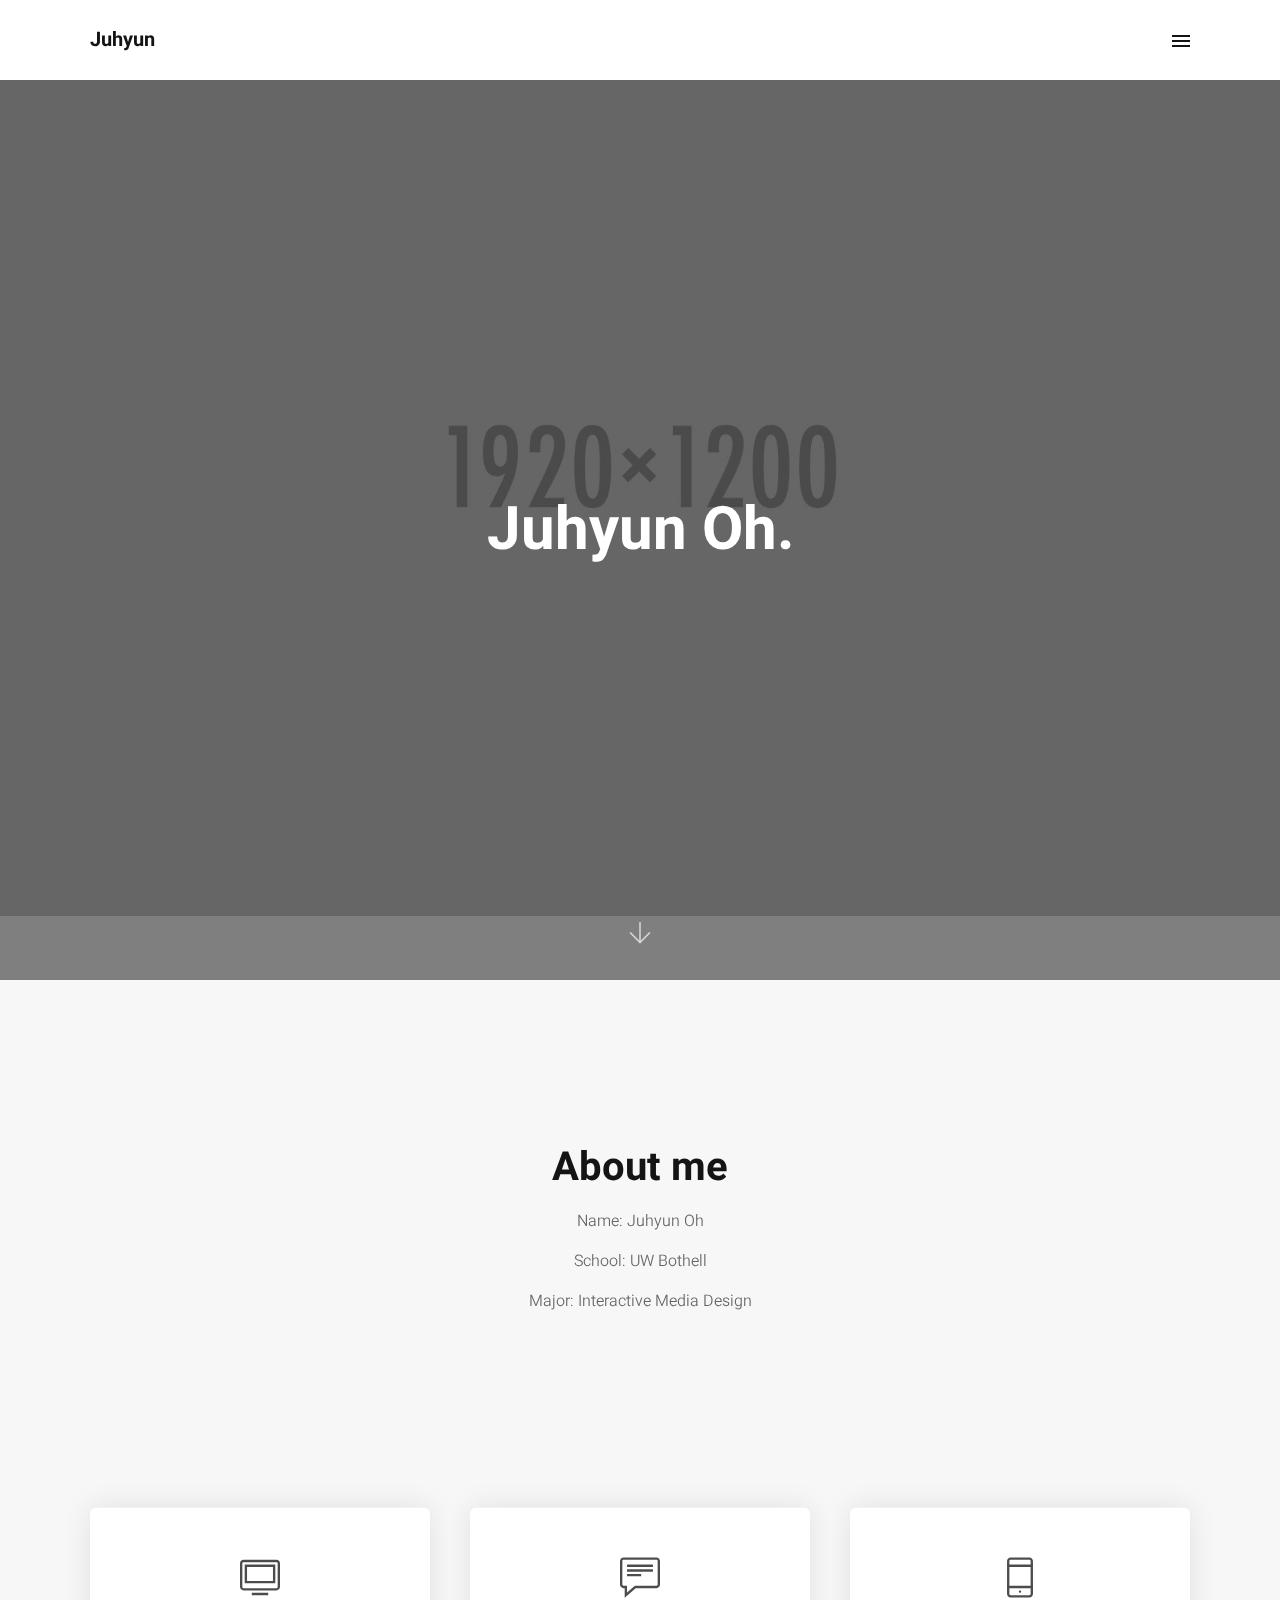
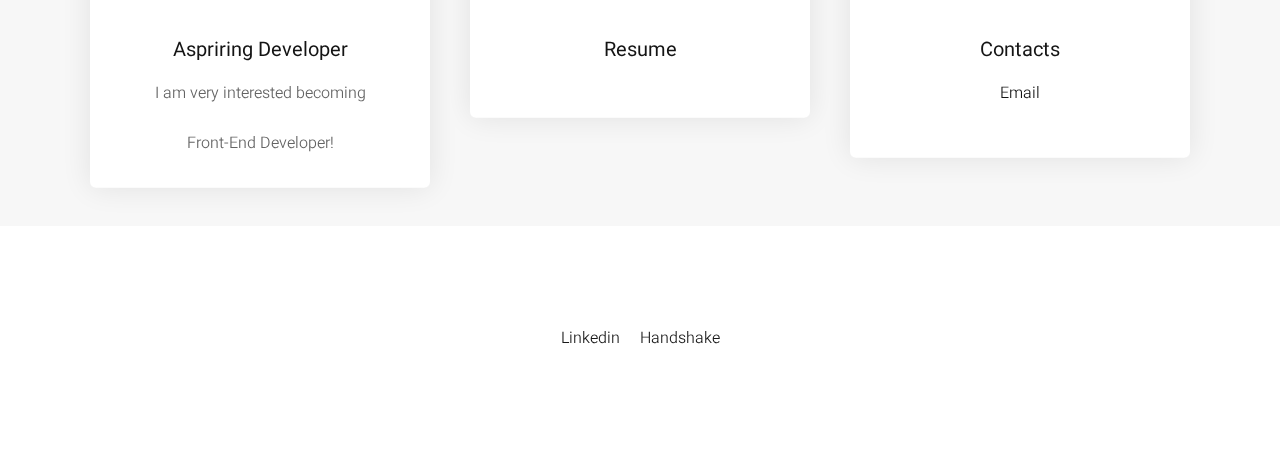
<file: html/index.html>
<!DOCTYPE html>
<html lang="en">
	<head>
		<meta charset="utf-8">
		<meta name="viewport" content="width=device-width, initial-scale=1, shrink-to-fit=no">
		<meta name="description" content="">
        <meta name="keywords" content="">
		<title>Mono - Portfolio Simple</title>
		<!-- Favicon -->
        <link href="../assets/images/favicon.png" rel="shortcut icon">
		<!-- CSS -->
		<link href="../assets/plugins/bootstrap/bootstrap.min.css" rel="stylesheet">
		<link href="../assets/plugins/owl-carousel/owl.carousel.min.css" rel="stylesheet">
		<link href="../assets/plugins/owl-carousel/owl.theme.default.min.css" rel="stylesheet">
		<link href="../assets/plugins/magnific-popup/magnific-popup.min.css" rel="stylesheet">
		<link href="../assets/css/app.css" rel="stylesheet">
		
		<!-- Fonts/Icons -->
		<link href="../assets/plugins/font-awesome/css/all.css" rel="stylesheet">
		<link href="../assets/plugins/themify/themify-icons.min.css" rel="stylesheet">
	</head>
	<body data-preloader="2">

		<header>
			<nav class="navbar navbar-sticky-dark"><!-- add 'navbar-dark/navbar-grey/navbar-transparent/navbar-transparent-dark' -->
				<div class="container">
					<a class="navbar-brand" href="#">
						<h5>Juhyun</h5>
					</a>
					<!-- Toggle button of Fullscreen menu -->
					<button class="fullscreen-toggle-btn">
			            <span class="lines"></span>
			        </button>
				</div><!-- end container -->
			</nav><!-- end navbar -->

			<div class="fullscreen-menu bg-black"><!-- Add your background class here -->
				<div class="fullscreen-menu-wrapper text-center">
					<div class="position-top">
						<h4>Mono</h4>
					</div>
					<div class="position-middle">
						<ul class="list-unstyled">
							<li>
								<h2><a href="index.html">Home</a></h2>
							</li>
							<li>
								<h2><a href="aboutme.html">About</a></h2>
							</li>
							<li>
								<h2><a href="portfolio.html">Projects</a></h2>
							</li>

						</ul>
					</div>
					<div class="position-bottom">
						<ul class="list-horizontal-unstyled icon-sm">
							<li><a class="button-circle button-circle-sm button-border-1px button-circle-outline-white" href="#"><i class="fab fa-facebook-f"></i></a></li>
							<li><a class="button-circle button-circle-sm button-border-1px button-circle-outline-white" href="#"><i class="fab fa-twitter"></i></a></li>
							<li><a class="button-circle button-circle-sm button-border-1px button-circle-outline-white" href="#"><i class="fab fa-pinterest"></i></a></li>
							<li><a class="button-circle button-circle-sm button-border-1px button-circle-outline-white" href="#"><i class="fab fa-instagram"></i></a></li>
						</ul>

					</div>
				</div><!-- end fullscreen-menu-wrapper -->
			</div><!-- end fullscreen-menu -->

		</header>
		<!-- Home section -->
		<div class="section-fullscreen bg-image parallax" style="background-image: url(../assets/images/background.jpg)">
			<div class="bg-black-05">
				<div class="container text-center">
					<div class="position-middle">
						<h1 id="header"></h1>
					</div>
					<!-- scrolldown button -->
					<div class="position-bottom">
						<a class="scrolldown icon-xl" href="#about">
							<i class="ti-arrow-down"></i>
						</a>
					</div>
				</div><!-- end container -->
			</div>
		</div>
		<!-- end Home section -->
		<!-- Services section -->
		<div id="about" class="section-lg bg-grey-lighter">
			<div class="container">
				<div class="section-title text-center">
					<h1>About me</h1>
					<p>Name: Juhyun Oh</p>
					<p>School: UW Bothell</p>
					<p>Major: Interactive Media Design</p>
				</div>
				<div class="row col-spacing-40 text-center" data-jarallax-element="-50">
					<!-- Service box 1 -->
					<div class="col-12 col-lg-4 icon-5xl">
						<div class="border-radius bg-white box-shadow-with-hover padding-30 hover-float">
							<i class="ti ti-desktop text-black-07 margin-top-20"></i>
							<h5 class="font-weight-normal margin-top-30">Aspriring Developer</h5>
							<p class="margin-bottom-20">I am very interested becoming</p>
							<p>Front-End Developer!</p>
						</div>
					</div>
					<!-- Service box 2 -->
					<div class="col-12 col-lg-4 icon-5xl">
						<div class="border-radius bg-white box-shadow-with-hover padding-30 hover-float">
							<i class="ti ti-comment-alt text-black-07 margin-top-20"></i>
							<h5 class="font-weight-normal margin-top-30">Resume</h5>
							<p class="margin-bottom-20"></p>
						</div>
					</div>
					<!-- Service box 3 -->
					<div class="col-12 col-lg-4 icon-5xl">
						<div class="border-radius bg-white box-shadow-with-hover padding-30 hover-float">
							<i class="ti ti-mobile text-black-07 margin-top-20"></i>
							<h5 class="font-weight-normal margin-top-30">Contacts</h5>
							<p class="margin-bottom-20"><a href="ojh2136@gmail.com">Email</a></p>
						</div>
					</div>

				</div><!-- end row -->
			</div><!-- end container -->
		</div>
		<!-- end Services section -->

		<footer>
			<div class="section">
				<div class="container text-center">
					<ul class="list-horizontal-unstyled margin-bottom-10">
						<li><a class="hyperlink-5" href="#">Linkedin</a></li>
						<li><a class="hyperlink-5" href="#">Handshake</a></li>

					</ul>

				</div><!-- end container -->
			</div>
		</footer>

		<!-- ***** JAVASCRIPTS ***** -->
		<!-- Libraries -->
		<script src="../assets/plugins/jquery.min.js"></script>
		<script src="../assets/plugins/bootstrap/popper.min.js"></script>
		<!-- Plugins -->
		<script src="../assets/plugins/bootstrap/bootstrap.min.js"></script>
		<script src="../assets/plugins/appear.min.js"></script>
		<script src="../assets/plugins/easing.min.js"></script>
		<script src="../assets/plugins/retina.min.js"></script>
		<script src="../assets/plugins/countdown.min.js"></script>
		<script src="../assets/plugins/imagesloaded.pkgd.min.js"></script>
		<script src="../assets/plugins/isotope.pkgd.min.js"></script>
		<script src="../assets/plugins/jarallax/jarallax.min.js"></script>
		<script src="../assets/plugins/jarallax/jarallax-video.min.js"></script>
		<script src="../assets/plugins/jarallax/jarallax-element.min.js"></script>
		<script src="../assets/plugins/magnific-popup/magnific-popup.min.js"></script>
		<script src="../assets/plugins/owl-carousel/owl.carousel.min.js"></script>
		<!-- Scripts -->
		<script src="../assets/js/functions.js"></script>
		<script src="../assets/js/capstoneFinal.js"></script>
	</body>
</html>
</file>
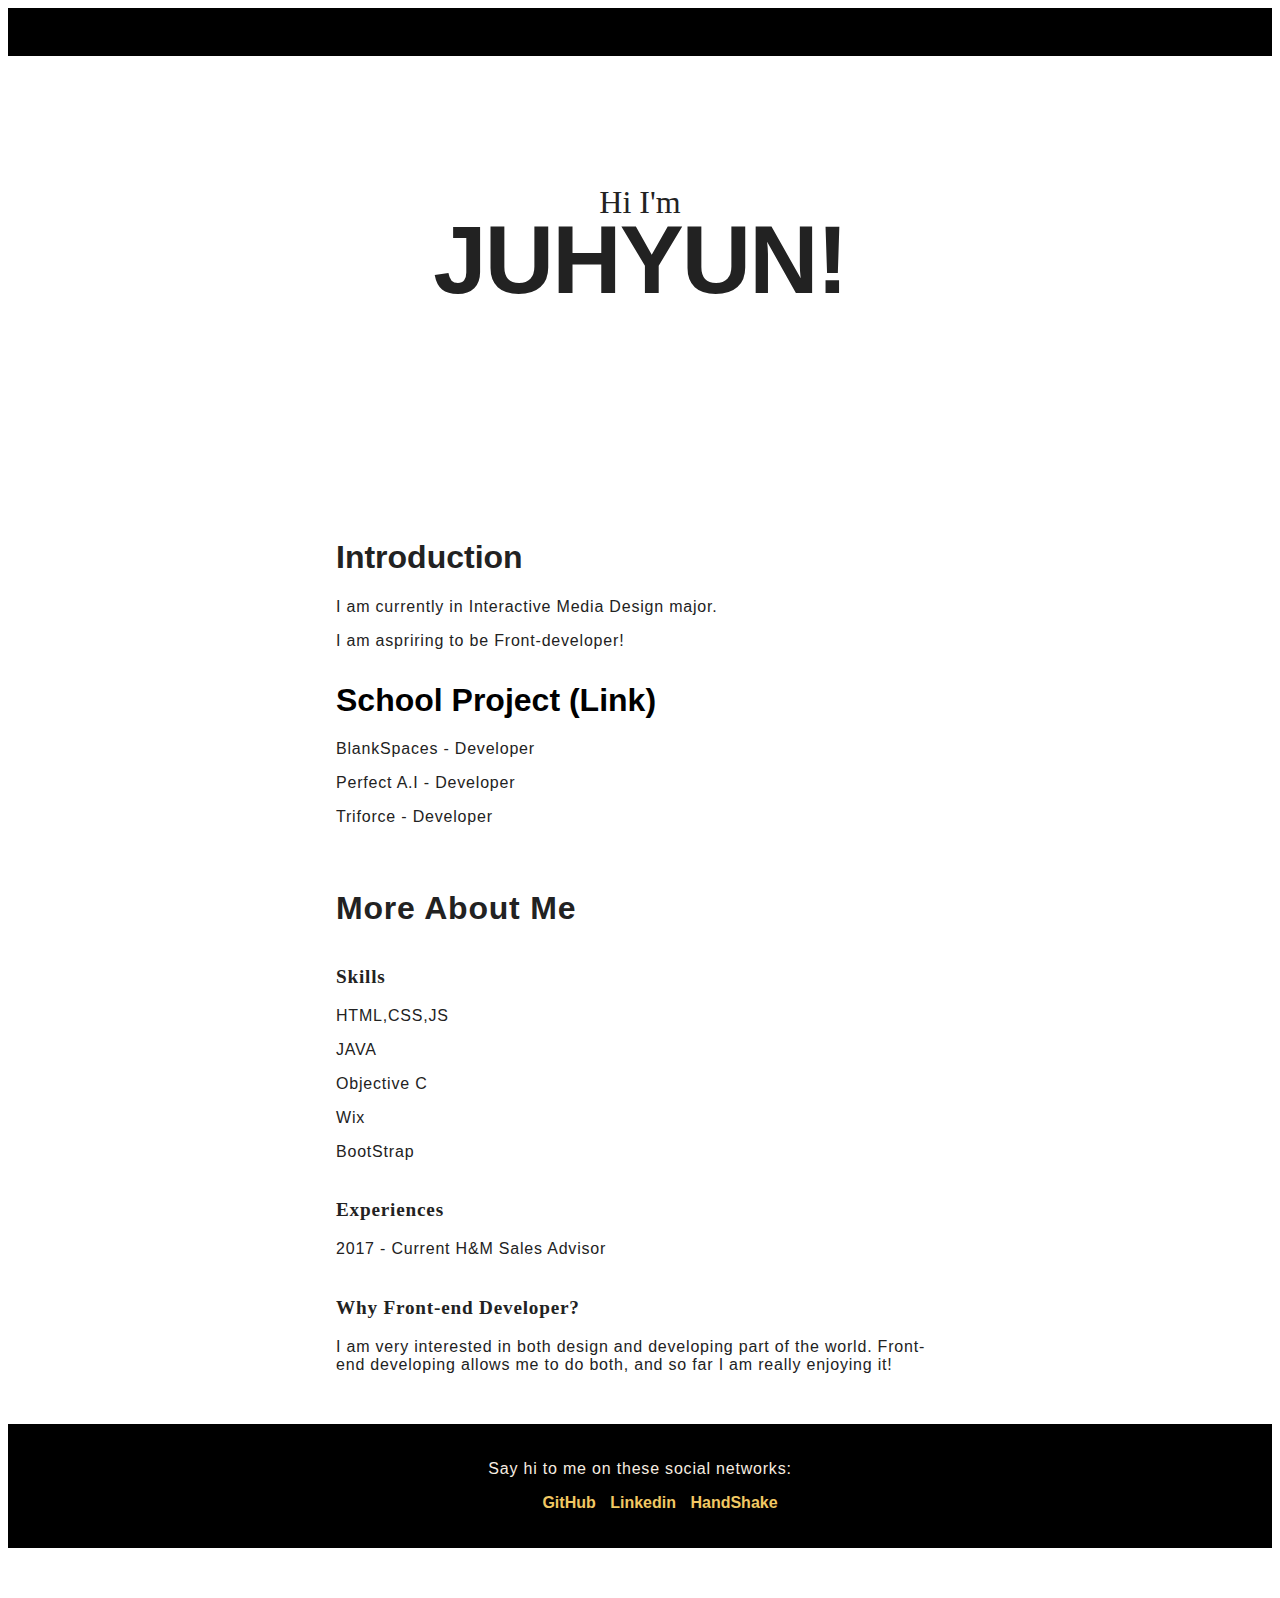
<file: aboutme.html>
<!DOCTYPE html>
<html lang="en" dir="ltr">
  <head>
    <meta charset="utf-8">
    <title></title>
    <link rel="stylesheet" href="aboutme.css">
  </head>
  <body>
    <header class='masthead'>
      <p class='masthead-intro'>Hi I'm</p>
      <h1 class='masthead-heading'>Juhyun!</h1>
    </header>
    <section class="introduction-section">
        <h1>Introduction</h1>
        <p>I am currently in Interactive Media Design major.</p>
        <p>I am aspriring to be Front-developer!</p>
    </section>
    <section class="location-section">
        <a class="normal" href="https://ojh2136.wixsite.com/mysite"><h1>School Project (Link)</h1></a>
        <p>BlankSpaces - Developer</p>
        <p>Perfect A.I - Developer</p>
        <p>Triforce - Developer</p>

    </section>
    <section class="questions-section">
        <h1>More About Me</h1>
        <h2>Skills</h2>
        <p>HTML,CSS,JS</p>
        <p>JAVA</p>
        <p>Objective C</p>
        <p>Wix</p>
       <p>BootStrap</p>
        <h2>Experiences</h2>
      <p>2017 - Current H&M Sales Advisor</p>
        <h2>Why Front-end Developer?</h2>
        <p>I am very interested in both design and developing part of the world. Front-end developing allows me to do both, and so far I am really enjoying it!</p>
    </section>

    <footer class="content-footer">
        <p>Say hi to me on these social networks:</p>
        <ul class="social">
            <li><a class="css-is-deranged" href="_INSERT_GITHUB_URL_HERE_">GitHub</a></li>
            <li><a class="css-is-deranged" href="https://www.linkedin.com/in/juhyunoh/">Linkedin</a></li>
            <li><a class="css-is-deranged" href="https://app.joinhandshake.com/users/13147808">HandShake</a></li>
        </ul>

    </footer>


  </body>
</html>
</file>
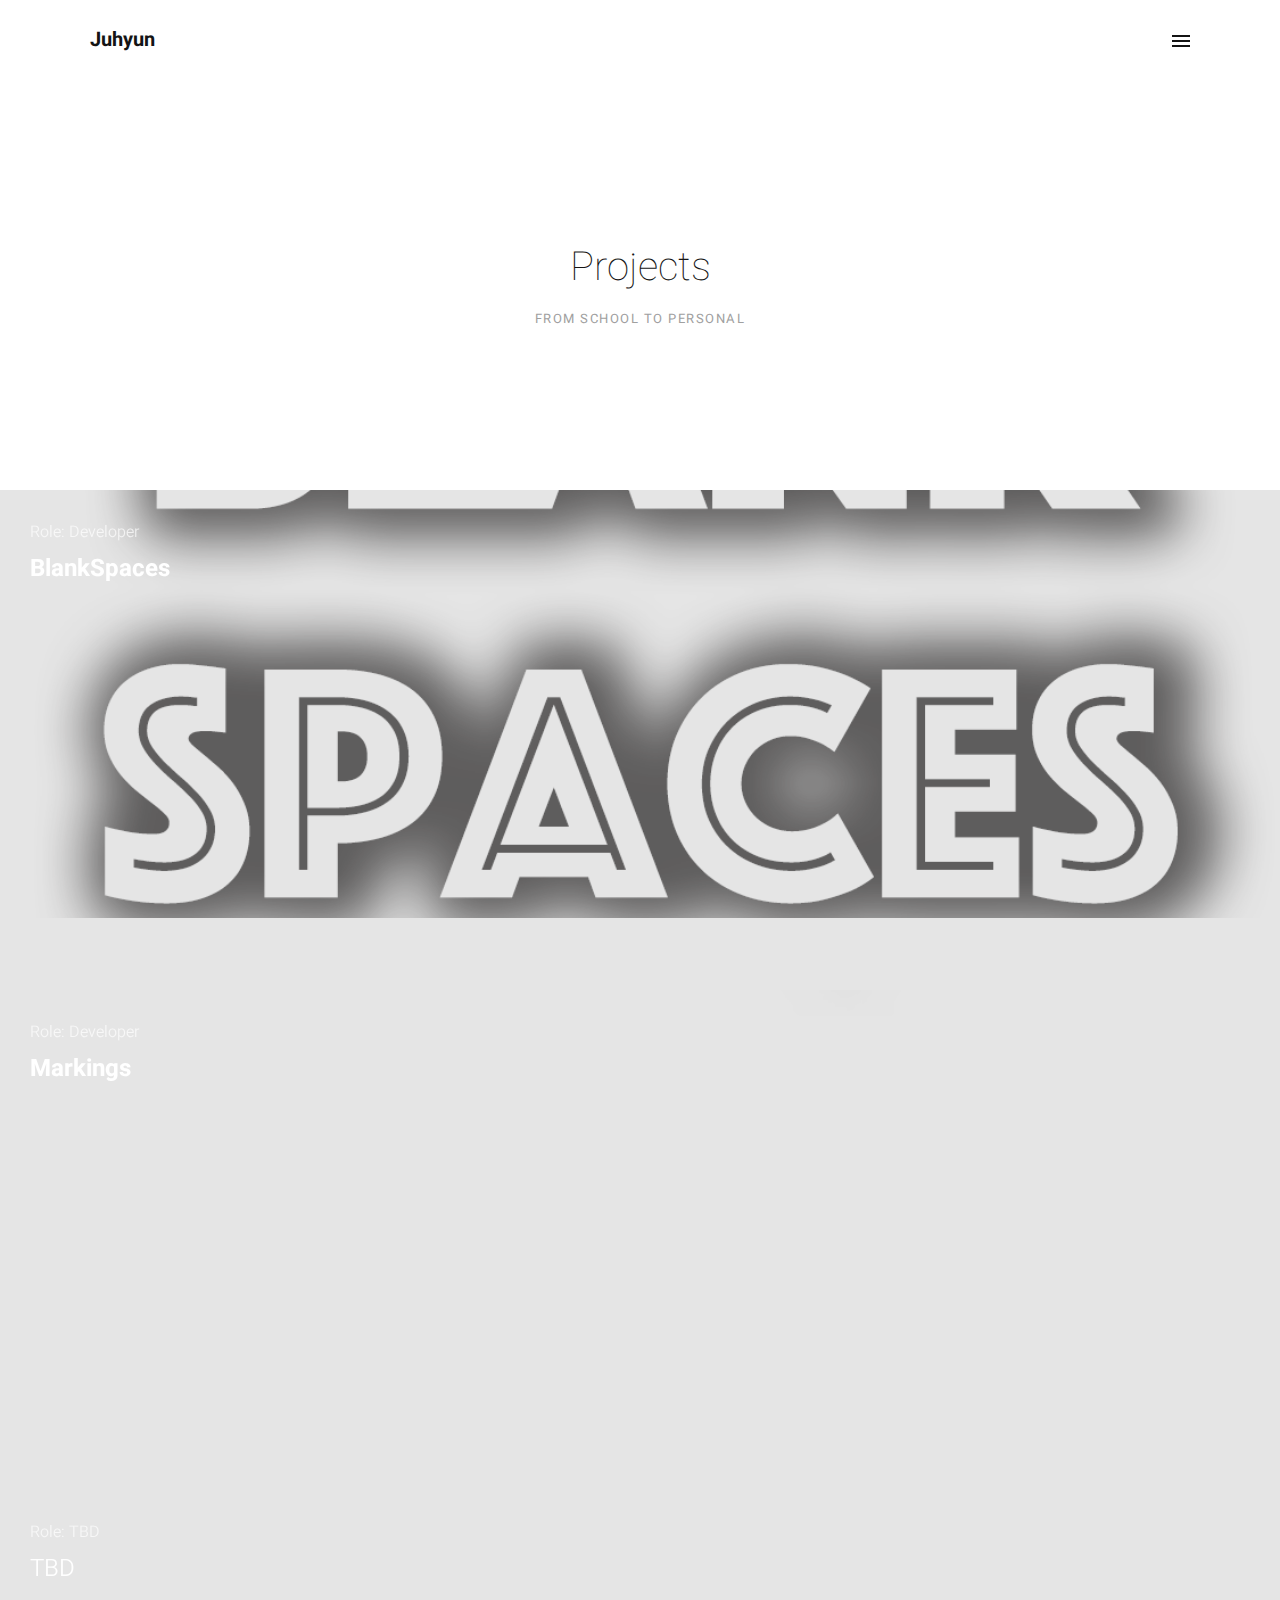
<file: portfolio.html>
<!DOCTYPE html>
<html lang="en">
	<head>
		<meta charset="utf-8">
		<meta name="viewport" content="width=device-width, initial-scale=1, shrink-to-fit=no">
		<meta name="description" content="">
        <meta name="keywords" content="">
		<title>Projects</title>
		<!-- Favicon -->
        <link href="../assets/images/favicon.png" rel="shortcut icon">
		<!-- CSS -->
		<link href="./assets/plugins/bootstrap/bootstrap.min.css" rel="stylesheet">
		<link href="./assets/plugins/owl-carousel/owl.carousel.min.css" rel="stylesheet">
		<link href="./assets/plugins/owl-carousel/owl.theme.default.min.css" rel="stylesheet">
		<link href="./assets/plugins/magnific-popup/magnific-popup.min.css" rel="stylesheet">
		<link href="./assets/css/app.css" rel="stylesheet">
		<!-- Fonts/Icons -->
		<link href="./assets/plugins/font-awesome/css/all.css" rel="stylesheet">
		<link href="./assets/plugins/themify/themify-icons.min.css" rel="stylesheet">
	</head>
	<body data-preloader="2">

		<header>
			<nav class="navbar navbar-sticky"><!-- add 'navbar-dark/navbar-grey/navbar-transparent/navbar-transparent-dark' -->
				<div class="container">
					<a class="navbar-brand" href="ojh2136.github.io">
						<h5>Juhyun</h5>
					</a>

					<!-- Toggle button of Fullscreen menu -->
					<button class="fullscreen-toggle-btn">
			            <span class="lines"></span>
			        </button>
				</div><!-- end container -->
			</nav><!-- end navbar -->

			<div class="fullscreen-menu bg-black"><!-- Add your background class here -->
				<div class="fullscreen-menu-wrapper text-center">
					<div class="position-top">
						<h4>Menu</h4>
					</div>
					<div class="position-middle">

						<ul class="list-unstyled">
							<li>
								<h2><a href="index.html">Home</a></h2>
							</li>
							<li>
								<h2><a href="portfolio.html">Projects</a></h2>
							</li>
							<li>
								<!-- <h2><a href="aboutme.html">About</a></h2> -->
							</li>


						</ul>
					</div>
					<div class="position-bottom">
						<ul class="list-horizontal-unstyled icon-sm">
							<li><a class="button-circle button-circle-sm button-border-1px button-circle-outline-white" href="https://www.linkedin.com/in/juhyunoh/"><i class="fab fa-linkedin"></i></a></li>

						</ul>
					</div>
				</div><!-- end fullscreen-menu-wrapper -->
			</div><!-- end fullscreen-menu -->
			<!-- Page header -->
			<div class="section-lg">
				<div class="container text-center">
					<h1 class="font-weight-thin">Projects</h1>
					<nav aria-label="breadcrumb">
						<ul class="breadcrumb">
							<li class="breadcrumb-item active" aria-current="page">From school to personal</li>
						</ul>
					</nav>
				</div><!-- end container -->
			</div><!-- end section-lg -->
		</header>

		<!-- Portfolio section -->
		<div class="section no-padding">
			<!-- Parallax Portfolio item 1 -->
			<div class="parallax-portfolio-item parallax" style="background-image: url(./assets/images/titletext.png)">
				<a href="blankspace.html">
					<div class="parallax-portfolio-content">
						<div>
							<span>Role: Developer</span>
							<h4 class="font-weight-dark">BlankSpaces</h4>
						</div>
						<i class="ti-arrow-right"></i>
					</div>
				</a>
			</div>

			<!-- Parallax Portfolio item 2 -->
			<div class="parallax-portfolio-item parallax" style="background-image: url(./assets/images/mscreens.png)">
				<a href="markings.html">
					<div class="parallax-portfolio-content">
						<div>
							<span>Role: Developer</span>
							<h4 class="font-weight-dark">Markings</h4>
						</div>
						<i class="ti-arrow-right"></i>
					</div>
				</a>
			</div>
			<!-- Parallax Portfolio item 3 -->
			<div class="parallax-portfolio-item parallax" style="background-image: url(./assets/images/readjust.png)">
				<a href="#">
					<div class="parallax-portfolio-content">
						<div>
							<span>Role: TBD</span>
							<h4 class="font-weight-light">TBD</h4>
						</div>
						<i class="ti-arrow-right"></i>
					</div>
				</a>
			</div>
			<!-- Parallax Portfolio item 4 -->
			<div class="parallax-portfolio-item parallax" style="background-image: url(./assets/images/readjust.png)">
				<a href="#">
					<div class="parallax-portfolio-content">
						<div>
							<span>Role TBD</span>
							<h4 class="font-weight-light">TBD</h4>
						</div>
						<i class="ti-arrow-right"></i>
					</div>
				</a>
			</div>
		</div>
		
		<!-- end Portfolio section -->


		<!-- ***** JAVASCRIPTS ***** -->
		<!-- Libraries -->
		<script src="./assets/plugins/jquery.min.js"></script>
		<script src="./assets/plugins/bootstrap/popper.min.js"></script>
		<!-- Plugins -->
		<script src="./assets/plugins/bootstrap/bootstrap.min.js"></script>
		<script src="./assets/plugins/appear.min.js"></script>
		<script src="./assets/plugins/easing.min.js"></script>
		<script src="./assets/plugins/retina.min.js"></script>
		<script src="./assets/plugins/countdown.min.js"></script>
		<script src="./assets/plugins/imagesloaded.pkgd.min.js"></script>
		<script src="./assets/plugins/isotope.pkgd.min.js"></script>
		<script src="./assets/plugins/jarallax/jarallax.min.js"></script>
		<script src="./assets/plugins/jarallax/jarallax-video.min.js"></script>
		<script src="./assets/plugins/jarallax/jarallax-element.min.js"></script>
		<script src="./assets/plugins/magnific-popup/magnific-popup.min.js"></script>
		<script src="./assets/plugins/owl-carousel/owl.carousel.min.js"></script>

		<!-- Scripts -->
		<script src="./assets/js/functions.js"></script>
	</body>
</html>
</file>
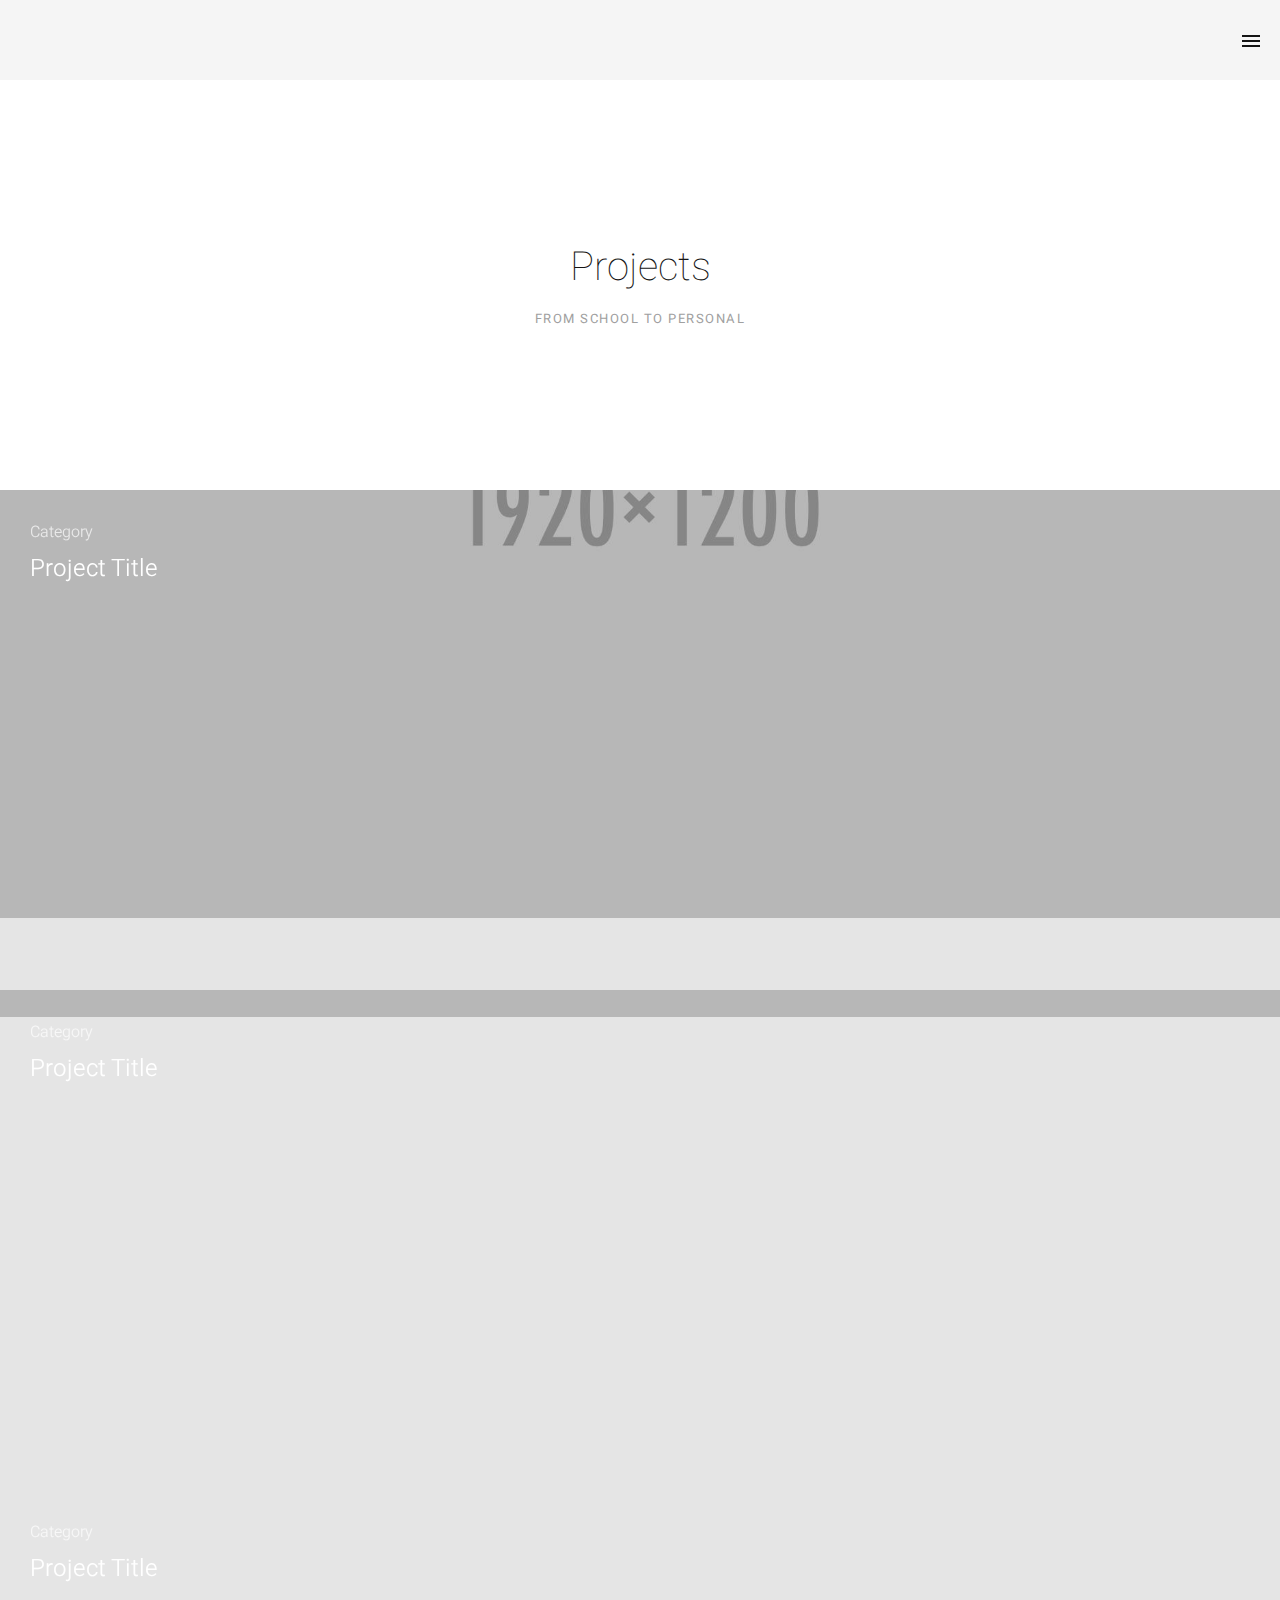
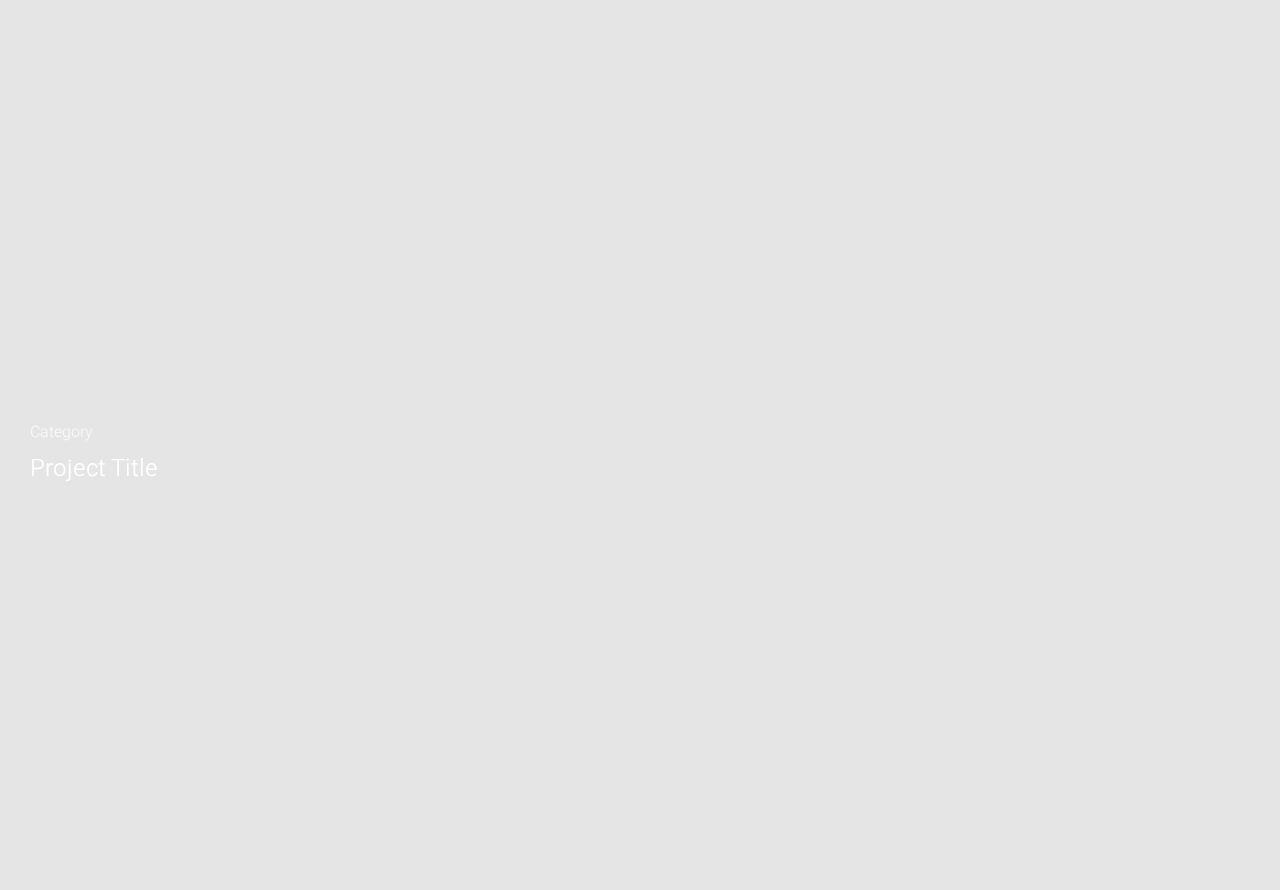
<file: html/portfolio.html>
<!DOCTYPE html>
<html lang="en">
	<head>
		<meta charset="utf-8">
		<meta name="viewport" content="width=device-width, initial-scale=1, shrink-to-fit=no">
		<meta name="description" content="">
        <meta name="keywords" content="">
		<title>Projects</title>
		<!-- Favicon -->
        <link href="../assets/images/favicon.png" rel="shortcut icon">
		<!-- CSS -->
		<link href="../assets/plugins/bootstrap/bootstrap.min.css" rel="stylesheet">
		<link href="../assets/plugins/owl-carousel/owl.carousel.min.css" rel="stylesheet">
		<link href="../assets/plugins/owl-carousel/owl.theme.default.min.css" rel="stylesheet">
		<link href="../assets/plugins/magnific-popup/magnific-popup.min.css" rel="stylesheet">
		<link href="../assets/css/app.css" rel="stylesheet">
		<!-- Fonts/Icons -->
		<link href="../assets/plugins/font-awesome/css/all.css" rel="stylesheet">
		<link href="../assets/plugins/themify/themify-icons.min.css" rel="stylesheet">
	</head>
	<body data-preloader="2">

		<header>
			<nav class="navbar navbar-grey"><!-- add 'navbar-dark/navbar-grey/navbar-transparent/navbar-transparent-dark' -->
				<div class="container-fluid">


					<!-- Toggle button of Fullscreen menu -->
					<button class="fullscreen-toggle-btn">
			            <span class="lines"></span>
			        </button>
				</div><!-- end container -->
			</nav><!-- end navbar -->

			<div class="fullscreen-menu bg-black"><!-- Add your background class here -->
				<div class="fullscreen-menu-wrapper text-center">
					<div class="position-middle">
						<ul class="list-unstyled">
							<li>
								<h2><a href="index.html">Home</a></h2>
							</li>
							<li>
								<h2><a href="portfolio.html">Projects</a></h2>
							</li>
							<li>
								<h2><a href="about.html">About</a></h2>
							</li>


						</ul>
					</div>
					<div class="position-bottom">
						<ul class="list-horizontal-unstyled icon-sm">
							<li><a class="button-circle button-circle-sm button-border-1px button-circle-outline-white" href="#"><i class="fab fa-facebook-f"></i></a></li>
							<li><a class="button-circle button-circle-sm button-border-1px button-circle-outline-white" href="#"><i class="fab fa-twitter"></i></a></li>
							<li><a class="button-circle button-circle-sm button-border-1px button-circle-outline-white" href="#"><i class="fab fa-pinterest"></i></a></li>
							<li><a class="button-circle button-circle-sm button-border-1px button-circle-outline-white" href="#"><i class="fab fa-instagram"></i></a></li>
						</ul>
					</div>
				</div><!-- end fullscreen-menu-wrapper -->
			</div><!-- end fullscreen-menu -->

			<!-- Page header -->
			<div class="section-lg">
				<div class="container text-center">
					<h1 class="font-weight-thin">Projects</h1>
					<nav aria-label="breadcrumb">
						<ul class="breadcrumb">
							<li class="breadcrumb-item active" aria-current="page">From school to personal</li>
						</ul>
					</nav>
				</div><!-- end container -->
			</div><!-- end section-lg -->
		</header>

		<!-- Portfolio section -->
		<div class="section no-padding">
			<!-- Parallax Portfolio item 1 -->
			<div class="parallax-portfolio-item parallax" style="background-image: url(../assets/images/background.jpg)">
				<a href="#">
					<div class="parallax-portfolio-content">
						<div>
							<span>Category</span>
							<h4 class="font-weight-light">Project Title</h4>
						</div>
						<i class="ti-arrow-right"></i>
					</div>
				</a>
			</div>
			<!-- Parallax Portfolio item 2 -->
			<div class="parallax-portfolio-item parallax" style="background-image: url(../assets/images/background.jpg)">
				<a href="#">
					<div class="parallax-portfolio-content">
						<div>
							<span>Category</span>
							<h4 class="font-weight-light">Project Title</h4>
						</div>
						<i class="ti-arrow-right"></i>
					</div>
				</a>
			</div>
			<!-- Parallax Portfolio item 3 -->
			<div class="parallax-portfolio-item parallax" style="background-image: url(../assets/images/background.jpg)">
				<a href="#">
					<div class="parallax-portfolio-content">
						<div>
							<span>Category</span>
							<h4 class="font-weight-light">Project Title</h4>
						</div>
						<i class="ti-arrow-right"></i>
					</div>
				</a>
			</div>
			<!-- Parallax Portfolio item 4 -->
			<div class="parallax-portfolio-item parallax" style="background-image: url(../assets/images/background.jpg)">
				<a href="#">
					<div class="parallax-portfolio-content">
						<div>
							<span>Category</span>
							<h4 class="font-weight-light">Project Title</h4>
						</div>
						<i class="ti-arrow-right"></i>
					</div>
				</a>
			</div>
		</div>
		<!-- end Portfolio section -->


		<!-- ***** JAVASCRIPTS ***** -->
		<!-- Libraries -->
		<script src="../assets/plugins/jquery.min.js"></script>
		<script src="../assets/plugins/bootstrap/popper.min.js"></script>
		<!-- Plugins -->
		<script src="../assets/plugins/bootstrap/bootstrap.min.js"></script>
		<script src="../assets/plugins/appear.min.js"></script>
		<script src="../assets/plugins/easing.min.js"></script>
		<script src="../assets/plugins/retina.min.js"></script>
		<script src="../assets/plugins/countdown.min.js"></script>
		<script src="../assets/plugins/imagesloaded.pkgd.min.js"></script>
		<script src="../assets/plugins/isotope.pkgd.min.js"></script>
		<script src="../assets/plugins/jarallax/jarallax.min.js"></script>
		<script src="../assets/plugins/jarallax/jarallax-video.min.js"></script>
		<script src="../assets/plugins/jarallax/jarallax-element.min.js"></script>
		<script src="../assets/plugins/magnific-popup/magnific-popup.min.js"></script>
		<script src="../assets/plugins/owl-carousel/owl.carousel.min.js"></script>

		<!-- Scripts -->
		<script src="../assets/js/functions.js"></script>
	</body>
</html>
</file>
<file: assets/css/app.css>
@charset "UTF-8";
@import url("https://fonts.googleapis.com/css?family=Heebo:100,300,400,500,700,800,900");
@import url("https://fonts.googleapis.com/css?family=Playfair+Display:400,700,900");
.bg-white-content, .bg-white, .bg-white-09, .bg-white-08, .bg-white-07, .bg-white-06, .bg-white-05, .bg-white-04, .bg-white-03, .bg-white-02, .bg-white-01, .bg-secondary, .bg-light, .bg-dark .bg-white, .bg-dark div[class^='bg-white-0'], .bg-dark div[class*=' bg-white-0'], .bg-dark-lighter .bg-white, .bg-dark-lighter div[class^='bg-white-0'], .bg-dark-lighter div[class*=' bg-white-0'], .bg-dark-lightest .bg-white, .bg-dark-lightest div[class^='bg-white-0'], .bg-dark-lightest div[class*=' bg-white-0'], div[class^='bg-black'] .bg-white, div[class^='bg-black'] div[class^='bg-white-0'], div[class^='bg-black'] div[class*=' bg-white-0'], div[class*=' bg-black'] .bg-white, div[class*=' bg-black'] div[class^='bg-white-0'], div[class*=' bg-black'] div[class*=' bg-white-0'] {
  color: #646464;
}

.bg-white-content h1, .bg-white h1, .bg-white-09 h1, .bg-white-08 h1, .bg-white-07 h1, .bg-white-06 h1, .bg-white-05 h1, .bg-white-04 h1, .bg-white-03 h1, .bg-white-02 h1, .bg-white-01 h1, .bg-secondary h1, .bg-light h1, .bg-dark .bg-white h1, .bg-dark div[class^='bg-white-0'] h1, .bg-dark div[class*=' bg-white-0'] h1, .bg-dark-lighter .bg-white h1, .bg-dark-lighter div[class^='bg-white-0'] h1, .bg-dark-lighter div[class*=' bg-white-0'] h1, .bg-dark-lightest .bg-white h1, .bg-dark-lightest div[class^='bg-white-0'] h1, .bg-dark-lightest div[class*=' bg-white-0'] h1, div[class^='bg-black'] .bg-white h1, div[class^='bg-black'] div[class^='bg-white-0'] h1, div[class^='bg-black'] div[class*=' bg-white-0'] h1, div[class*=' bg-black'] .bg-white h1, div[class*=' bg-black'] div[class^='bg-white-0'] h1, div[class*=' bg-black'] div[class*=' bg-white-0'] h1, .bg-white-content h2, .bg-white h2, .bg-white-09 h2, .bg-white-08 h2, .bg-white-07 h2, .bg-white-06 h2, .bg-white-05 h2, .bg-white-04 h2, .bg-white-03 h2, .bg-white-02 h2, .bg-white-01 h2, .bg-secondary h2, .bg-light h2, .bg-dark .bg-white h2, .bg-dark div[class^='bg-white-0'] h2, .bg-dark div[class*=' bg-white-0'] h2, .bg-dark-lighter .bg-white h2, .bg-dark-lighter div[class^='bg-white-0'] h2, .bg-dark-lighter div[class*=' bg-white-0'] h2, .bg-dark-lightest .bg-white h2, .bg-dark-lightest div[class^='bg-white-0'] h2, .bg-dark-lightest div[class*=' bg-white-0'] h2, div[class^='bg-black'] .bg-white h2, div[class^='bg-black'] div[class^='bg-white-0'] h2, div[class^='bg-black'] div[class*=' bg-white-0'] h2, div[class*=' bg-black'] .bg-white h2, div[class*=' bg-black'] div[class^='bg-white-0'] h2, div[class*=' bg-black'] div[class*=' bg-white-0'] h2, .bg-white-content h3, .bg-white h3, .bg-white-09 h3, .bg-white-08 h3, .bg-white-07 h3, .bg-white-06 h3, .bg-white-05 h3, .bg-white-04 h3, .bg-white-03 h3, .bg-white-02 h3, .bg-white-01 h3, .bg-secondary h3, .bg-light h3, .bg-dark .bg-white h3, .bg-dark div[class^='bg-white-0'] h3, .bg-dark div[class*=' bg-white-0'] h3, .bg-dark-lighter .bg-white h3, .bg-dark-lighter div[class^='bg-white-0'] h3, .bg-dark-lighter div[class*=' bg-white-0'] h3, .bg-dark-lightest .bg-white h3, .bg-dark-lightest div[class^='bg-white-0'] h3, .bg-dark-lightest div[class*=' bg-white-0'] h3, div[class^='bg-black'] .bg-white h3, div[class^='bg-black'] div[class^='bg-white-0'] h3, div[class^='bg-black'] div[class*=' bg-white-0'] h3, div[class*=' bg-black'] .bg-white h3, div[class*=' bg-black'] div[class^='bg-white-0'] h3, div[class*=' bg-black'] div[class*=' bg-white-0'] h3, .bg-white-content h4, .bg-white h4, .bg-white-09 h4, .bg-white-08 h4, .bg-white-07 h4, .bg-white-06 h4, .bg-white-05 h4, .bg-white-04 h4, .bg-white-03 h4, .bg-white-02 h4, .bg-white-01 h4, .bg-secondary h4, .bg-light h4, .bg-dark .bg-white h4, .bg-dark div[class^='bg-white-0'] h4, .bg-dark div[class*=' bg-white-0'] h4, .bg-dark-lighter .bg-white h4, .bg-dark-lighter div[class^='bg-white-0'] h4, .bg-dark-lighter div[class*=' bg-white-0'] h4, .bg-dark-lightest .bg-white h4, .bg-dark-lightest div[class^='bg-white-0'] h4, .bg-dark-lightest div[class*=' bg-white-0'] h4, div[class^='bg-black'] .bg-white h4, div[class^='bg-black'] div[class^='bg-white-0'] h4, div[class^='bg-black'] div[class*=' bg-white-0'] h4, div[class*=' bg-black'] .bg-white h4, div[class*=' bg-black'] div[class^='bg-white-0'] h4, div[class*=' bg-black'] div[class*=' bg-white-0'] h4, .bg-white-content h5, .bg-white h5, .bg-white-09 h5, .bg-white-08 h5, .bg-white-07 h5, .bg-white-06 h5, .bg-white-05 h5, .bg-white-04 h5, .bg-white-03 h5, .bg-white-02 h5, .bg-white-01 h5, .bg-secondary h5, .bg-light h5, .bg-dark .bg-white h5, .bg-dark div[class^='bg-white-0'] h5, .bg-dark div[class*=' bg-white-0'] h5, .bg-dark-lighter .bg-white h5, .bg-dark-lighter div[class^='bg-white-0'] h5, .bg-dark-lighter div[class*=' bg-white-0'] h5, .bg-dark-lightest .bg-white h5, .bg-dark-lightest div[class^='bg-white-0'] h5, .bg-dark-lightest div[class*=' bg-white-0'] h5, div[class^='bg-black'] .bg-white h5, div[class^='bg-black'] div[class^='bg-white-0'] h5, div[class^='bg-black'] div[class*=' bg-white-0'] h5, div[class*=' bg-black'] .bg-white h5, div[class*=' bg-black'] div[class^='bg-white-0'] h5, div[class*=' bg-black'] div[class*=' bg-white-0'] h5, .bg-white-content h6, .bg-white h6, .bg-white-09 h6, .bg-white-08 h6, .bg-white-07 h6, .bg-white-06 h6, .bg-white-05 h6, .bg-white-04 h6, .bg-white-03 h6, .bg-white-02 h6, .bg-white-01 h6, .bg-secondary h6, .bg-light h6, .bg-dark .bg-white h6, .bg-dark div[class^='bg-white-0'] h6, .bg-dark div[class*=' bg-white-0'] h6, .bg-dark-lighter .bg-white h6, .bg-dark-lighter div[class^='bg-white-0'] h6, .bg-dark-lighter div[class*=' bg-white-0'] h6, .bg-dark-lightest .bg-white h6, .bg-dark-lightest div[class^='bg-white-0'] h6, .bg-dark-lightest div[class*=' bg-white-0'] h6, div[class^='bg-black'] .bg-white h6, div[class^='bg-black'] div[class^='bg-white-0'] h6, div[class^='bg-black'] div[class*=' bg-white-0'] h6, div[class*=' bg-black'] .bg-white h6, div[class*=' bg-black'] div[class^='bg-white-0'] h6, div[class*=' bg-black'] div[class*=' bg-white-0'] h6 {
  color: #141414;
}

.bg-white-content a, .bg-white a, .bg-white-09 a, .bg-white-08 a, .bg-white-07 a, .bg-white-06 a, .bg-white-05 a, .bg-white-04 a, .bg-white-03 a, .bg-white-02 a, .bg-white-01 a, .bg-secondary a, .bg-light a, .bg-dark .bg-white a, .bg-dark div[class^='bg-white-0'] a, .bg-dark div[class*=' bg-white-0'] a, .bg-dark-lighter .bg-white a, .bg-dark-lighter div[class^='bg-white-0'] a, .bg-dark-lighter div[class*=' bg-white-0'] a, .bg-dark-lightest .bg-white a, .bg-dark-lightest div[class^='bg-white-0'] a, .bg-dark-lightest div[class*=' bg-white-0'] a, div[class^='bg-black'] .bg-white a, div[class^='bg-black'] div[class^='bg-white-0'] a, div[class^='bg-black'] div[class*=' bg-white-0'] a, div[class*=' bg-black'] .bg-white a, div[class*=' bg-black'] div[class^='bg-white-0'] a, div[class*=' bg-black'] div[class*=' bg-white-0'] a {
  color: #141414;
}

.bg-white-content a:hover, .bg-white a:hover, .bg-white-09 a:hover, .bg-white-08 a:hover, .bg-white-07 a:hover, .bg-white-06 a:hover, .bg-white-05 a:hover, .bg-white-04 a:hover, .bg-white-03 a:hover, .bg-white-02 a:hover, .bg-white-01 a:hover, .bg-secondary a:hover, .bg-light a:hover, .bg-dark div[class^='bg-white-0'] a:hover, .bg-dark div[class*=' bg-white-0'] a:hover, .bg-dark-lighter div[class^='bg-white-0'] a:hover, .bg-dark-lighter div[class*=' bg-white-0'] a:hover, .bg-dark-lightest div[class^='bg-white-0'] a:hover, .bg-dark-lightest div[class*=' bg-white-0'] a:hover, div[class^='bg-black'] div[class^='bg-white-0'] a:hover, div[class^='bg-black'] div[class*=' bg-white-0'] a:hover, div[class*=' bg-black'] div[class^='bg-white-0'] a:hover, div[class*=' bg-black'] div[class*=' bg-white-0'] a:hover, .bg-white-content a:focus, .bg-white a:focus, .bg-white-09 a:focus, .bg-white-08 a:focus, .bg-white-07 a:focus, .bg-white-06 a:focus, .bg-white-05 a:focus, .bg-white-04 a:focus, .bg-white-03 a:focus, .bg-white-02 a:focus, .bg-white-01 a:focus, .bg-secondary a:focus, .bg-light a:focus, .bg-dark div[class^='bg-white-0'] a:focus, .bg-dark div[class*=' bg-white-0'] a:focus, .bg-dark-lighter div[class^='bg-white-0'] a:focus, .bg-dark-lighter div[class*=' bg-white-0'] a:focus, .bg-dark-lightest div[class^='bg-white-0'] a:focus, .bg-dark-lightest div[class*=' bg-white-0'] a:focus, div[class^='bg-black'] div[class^='bg-white-0'] a:focus, div[class^='bg-black'] div[class*=' bg-white-0'] a:focus, div[class*=' bg-black'] div[class^='bg-white-0'] a:focus, div[class*=' bg-black'] div[class*=' bg-white-0'] a:focus {
  color: #646464;
}

.bg-dark-content, .bg-black, .bg-black-09, .bg-black-08, .bg-black-07, .bg-black-06, .bg-black-05, .bg-black-04, .bg-black-03, .bg-black-02, .bg-black-01, .bg-dark-lighter, .bg-dark-lightest, .bg-dark {
  color: rgba(255, 255, 255, 0.6);
}

.bg-dark-content h1, .bg-black h1, .bg-black-09 h1, .bg-black-08 h1, .bg-black-07 h1, .bg-black-06 h1, .bg-black-05 h1, .bg-black-04 h1, .bg-black-03 h1, .bg-black-02 h1, .bg-black-01 h1, .bg-dark-lighter h1, .bg-dark-lightest h1, .bg-dark h1, .bg-dark-content h2, .bg-black h2, .bg-black-09 h2, .bg-black-08 h2, .bg-black-07 h2, .bg-black-06 h2, .bg-black-05 h2, .bg-black-04 h2, .bg-black-03 h2, .bg-black-02 h2, .bg-black-01 h2, .bg-dark-lighter h2, .bg-dark-lightest h2, .bg-dark h2, .bg-dark-content h3, .bg-black h3, .bg-black-09 h3, .bg-black-08 h3, .bg-black-07 h3, .bg-black-06 h3, .bg-black-05 h3, .bg-black-04 h3, .bg-black-03 h3, .bg-black-02 h3, .bg-black-01 h3, .bg-dark-lighter h3, .bg-dark-lightest h3, .bg-dark h3, .bg-dark-content h4, .bg-black h4, .bg-black-09 h4, .bg-black-08 h4, .bg-black-07 h4, .bg-black-06 h4, .bg-black-05 h4, .bg-black-04 h4, .bg-black-03 h4, .bg-black-02 h4, .bg-black-01 h4, .bg-dark-lighter h4, .bg-dark-lightest h4, .bg-dark h4, .bg-dark-content h5, .bg-black h5, .bg-black-09 h5, .bg-black-08 h5, .bg-black-07 h5, .bg-black-06 h5, .bg-black-05 h5, .bg-black-04 h5, .bg-black-03 h5, .bg-black-02 h5, .bg-black-01 h5, .bg-dark-lighter h5, .bg-dark-lightest h5, .bg-dark h5, .bg-dark-content h6, .bg-black h6, .bg-black-09 h6, .bg-black-08 h6, .bg-black-07 h6, .bg-black-06 h6, .bg-black-05 h6, .bg-black-04 h6, .bg-black-03 h6, .bg-black-02 h6, .bg-black-01 h6, .bg-dark-lighter h6, .bg-dark-lightest h6, .bg-dark h6 {
  color: #fff;
}

.bg-dark-content a, .bg-black a, .bg-black-09 a, .bg-black-08 a, .bg-black-07 a, .bg-black-06 a, .bg-black-05 a, .bg-black-04 a, .bg-black-03 a, .bg-black-02 a, .bg-black-01 a, .bg-dark-lighter a, .bg-dark-lightest a, .bg-dark a {
  color: rgba(255, 255, 255, 0.7);
}

.bg-dark-content a:hover, .bg-black a:hover, .bg-black-09 a:hover, .bg-black-08 a:hover, .bg-black-07 a:hover, .bg-black-06 a:hover, .bg-black-05 a:hover, .bg-black-04 a:hover, .bg-black-03 a:hover, .bg-black-02 a:hover, .bg-black-01 a:hover, .bg-dark-lighter a:hover, .bg-dark-lightest a:hover, .bg-dark a:hover, .bg-dark-content a:focus, .bg-black a:focus, .bg-black-09 a:focus, .bg-black-08 a:focus, .bg-black-07 a:focus, .bg-black-06 a:focus, .bg-black-05 a:focus, .bg-black-04 a:focus, .bg-black-03 a:focus, .bg-black-02 a:focus, .bg-black-01 a:focus, .bg-dark-lighter a:focus, .bg-dark-lightest a:focus, .bg-dark a:focus {
  color: #fff;
}

.bg-transparent {
  background: transparent !important;
}

.bg-white {
  background: #fff !important;
}

.bg-white-09 {
  background: rgba(255, 255, 255, 0.9) !important;
}

.bg-white-08 {
  background: rgba(255, 255, 255, 0.8) !important;
}

.bg-white-07 {
  background: rgba(255, 255, 255, 0.7) !important;
}

.bg-white-06 {
  background: rgba(255, 255, 255, 0.6) !important;
}

.bg-white-05 {
  background: rgba(255, 255, 255, 0.5) !important;
}

.bg-white-04 {
  background: rgba(255, 255, 255, 0.4) !important;
}

.bg-white-03 {
  background: rgba(255, 255, 255, 0.3) !important;
}

.bg-white-02 {
  background: rgba(255, 255, 255, 0.2) !important;
}

.bg-white-01 {
  background: rgba(255, 255, 255, 0.1) !important;
}

.bg-black {
  background: #000 !important;
}

.bg-black-09 {
  background: rgba(0, 0, 0, 0.9) !important;
}

.bg-black-08 {
  background: rgba(0, 0, 0, 0.8) !important;
}

.bg-black-07 {
  background: rgba(0, 0, 0, 0.7) !important;
}

.bg-black-06 {
  background: rgba(0, 0, 0, 0.6) !important;
}

.bg-black-05 {
  background: rgba(0, 0, 0, 0.5) !important;
}

.bg-black-04 {
  background: rgba(0, 0, 0, 0.4) !important;
}

.bg-black-03 {
  background: rgba(0, 0, 0, 0.3) !important;
}

.bg-black-02 {
  background: rgba(0, 0, 0, 0.2) !important;
}

.bg-black-01 {
  background: rgba(0, 0, 0, 0.1) !important;
}

.bg-dark-lighter {
  background: #1e1e1e !important;
}

.bg-dark-lightest {
  background: #282828 !important;
}

.bg-grey {
  background: #f5f5f5 !important;
}

.bg-grey-lighter {
  background: #f7f7f7 !important;
}

.bg-grey-lightest {
  background: #f9f9f9 !important;
}

.bg-grey-gradient-top {
  background-image: linear-gradient(to top, #E6E6E6, #f5f5f5);
}

.bg-grey-gradient-right {
  background-image: linear-gradient(to right, #E6E6E6, #f5f5f5);
}

.bg-grey-gradient-bottom {
  background-image: linear-gradient(to bottom, #E6E6E6, #f5f5f5);
}

.bg-grey-gradient-left {
  background-image: linear-gradient(to left, #E6E6E6, #f5f5f5);
}

.bg-secondary {
  background: #dcdcdc !important;
}

.bg-light {
  background: #f0f0f0 !important;
}

.bg-dark {
  background: #141414 !important;
}

.font-family-primary {
  font-family: "Heebo", sans-serif;
}

.font-family-playfair {
  font-family: "Playfair Display", serif;
}

.font-weight-thin {
  font-weight: 100;
}

.font-weight-medium {
  font-weight: 500;
}

.font-weight-extra-bold {
  font-weight: 800;
}

.font-weight-black {
  font-weight: 900;
}

.text-white-09 {
  color: rgba(255, 255, 255, 0.9);
}

.text-white-08 {
  color: rgba(255, 255, 255, 0.8);
}

.text-white-07 {
  color: rgba(255, 255, 255, 0.7);
}

.text-white-06 {
  color: rgba(255, 255, 255, 0.6);
}

.text-white-05 {
  color: rgba(255, 255, 255, 0.5);
}

.text-white-04 {
  color: rgba(255, 255, 255, 0.4);
}

.text-white-03 {
  color: rgba(255, 255, 255, 0.3);
}

.text-white-02 {
  color: rgba(255, 255, 255, 0.2);
}

.text-white-01 {
  color: rgba(255, 255, 255, 0.1);
}

h1.text-white-09, h2.text-white-09, h3.text-white-09, h4.text-white-09, h5.text-white-09, h6.text-white-09 {
  color: rgba(255, 255, 255, 0.9);
}

h1.text-white-08, h2.text-white-08, h3.text-white-08, h4.text-white-08, h5.text-white-08, h6.text-white-08 {
  color: rgba(255, 255, 255, 0.8);
}

h1.text-white-07, h2.text-white-07, h3.text-white-07, h4.text-white-07, h5.text-white-07, h6.text-white-07 {
  color: rgba(255, 255, 255, 0.7);
}

h1.text-white-06, h2.text-white-06, h3.text-white-06, h4.text-white-06, h5.text-white-06, h6.text-white-06 {
  color: rgba(255, 255, 255, 0.6);
}

h1.text-white-05, h2.text-white-05, h3.text-white-05, h4.text-white-05, h5.text-white-05, h6.text-white-05 {
  color: rgba(255, 255, 255, 0.5);
}

h1.text-white-04, h2.text-white-04, h3.text-white-04, h4.text-white-04, h5.text-white-04, h6.text-white-04 {
  color: rgba(255, 255, 255, 0.4);
}

h1.text-white-03, h2.text-white-03, h3.text-white-03, h4.text-white-03, h5.text-white-03, h6.text-white-03 {
  color: rgba(255, 255, 255, 0.3);
}

h1.text-white-02, h2.text-white-02, h3.text-white-02, h4.text-white-02, h5.text-white-02, h6.text-white-02 {
  color: rgba(255, 255, 255, 0.2);
}

h1.text-white-01, h2.text-white-01, h3.text-white-01, h4.text-white-01, h5.text-white-01, h6.text-white-01 {
  color: rgba(255, 255, 255, 0.1);
}

.text-black {
  color: #000;
}

.text-black-09 {
  color: rgba(0, 0, 0, 0.9);
}

.text-black-08 {
  color: rgba(0, 0, 0, 0.8);
}

.text-black-07 {
  color: rgba(0, 0, 0, 0.7);
}

.text-black-06 {
  color: rgba(0, 0, 0, 0.6);
}

.text-black-05 {
  color: rgba(0, 0, 0, 0.5);
}

.text-black-04 {
  color: rgba(0, 0, 0, 0.4);
}

.text-black-03 {
  color: rgba(0, 0, 0, 0.3);
}

.text-black-02 {
  color: rgba(0, 0, 0, 0.2);
}

.text-black-01 {
  color: rgba(0, 0, 0, 0.1);
}

h1.text-black, h2.text-black, h3.text-black, h4.text-black, h5.text-black, h6.text-black {
  color: #000;
}

h1.text-black-09, h2.text-black-09, h3.text-black-09, h4.text-black-09, h5.text-black-09, h6.text-black-09 {
  color: rgba(0, 0, 0, 0.9);
}

h1.text-black-08, h2.text-black-08, h3.text-black-08, h4.text-black-08, h5.text-black-08, h6.text-black-08 {
  color: rgba(0, 0, 0, 0.8);
}

h1.text-black-07, h2.text-black-07, h3.text-black-07, h4.text-black-07, h5.text-black-07, h6.text-black-07 {
  color: rgba(0, 0, 0, 0.7);
}

h1.text-black-06, h2.text-black-06, h3.text-black-06, h4.text-black-06, h5.text-black-06, h6.text-black-06 {
  color: rgba(0, 0, 0, 0.6);
}

h1.text-black-05, h2.text-black-05, h3.text-black-05, h4.text-black-05, h5.text-black-05, h6.text-black-05 {
  color: rgba(0, 0, 0, 0.5);
}

h1.text-black-04, h2.text-black-04, h3.text-black-04, h4.text-black-04, h5.text-black-04, h6.text-black-04 {
  color: rgba(0, 0, 0, 0.4);
}

h1.text-black-03, h2.text-black-03, h3.text-black-03, h4.text-black-03, h5.text-black-03, h6.text-black-03 {
  color: rgba(0, 0, 0, 0.3);
}

h1.text-black-02, h2.text-black-02, h3.text-black-02, h4.text-black-02, h5.text-black-02, h6.text-black-02 {
  color: rgba(0, 0, 0, 0.2);
}

h1.text-black-01, h2.text-black-01, h3.text-black-01, h4.text-black-01, h5.text-black-01, h6.text-black-01 {
  color: rgba(0, 0, 0, 0.1);
}

.text-dark {
  color: #141414 !important;
}

.text-decoration-overline {
  text-decoration: overline;
}

.text-decoration-line-through {
  text-decoration: line-through;
}

.text-decoration-underline {
  text-decoration: underline;
}

.text-decoration-underline-overline {
  text-decoration: underline overline;
}

a.text-decoration-overline:hover, button.text-decoration-overline:hover {
  text-decoration: overline;
}

a.text-decoration-line-through:hover, button.text-decoration-line-through:hover {
  text-decoration: line-through;
}

a.text-decoration-underline:hover, button.text-decoration-underline:hover {
  text-decoration: underline;
}

a.text-decoration-underline-overline:hover, button.text-decoration-underline-overline:hover {
  text-decoration: underline overline;
}

.border-all,
.border-y,
.border-x,
.border-top,
.border-right,
.border-bottom,
.border-left {
  border-width: 0;
  border-style: solid;
  border-color: rgba(0, 0, 0, 0.1) !important;
}

.border-all {
  border-width: 1px;
}

.border-y {
  border-top-width: 1px;
  border-bottom-width: 1px;
}

.border-x {
  border-right-width: 1px;
  border-left-width: 1px;
}

.border-top {
  border-top-width: 1px;
}

.border-right {
  border-right-width: 1px;
}

.border-bottom {
  border-bottom-width: 1px;
}

.border-left {
  border-left-width: 1px;
}

.no-border {
  border: 0 !important;
}

.bg-dark .border-all, .bg-dark .border-y, .bg-dark .border-x, .bg-dark .border-top, .bg-dark .border-right, .bg-dark .border-bottom, .bg-dark .border-left, .bg-dark-lighter .border-all, .bg-dark-lighter .border-y, .bg-dark-lighter .border-x, .bg-dark-lighter .border-top, .bg-dark-lighter .border-right, .bg-dark-lighter .border-bottom, .bg-dark-lighter .border-left, .bg-dark-lightest .border-all, .bg-dark-lightest .border-y, .bg-dark-lightest .border-x, .bg-dark-lightest .border-top, .bg-dark-lightest .border-right, .bg-dark-lightest .border-bottom, .bg-dark-lightest .border-left, div[class^='bg-black'] .border-all, div[class^='bg-black'] .border-y, div[class^='bg-black'] .border-x, div[class^='bg-black'] .border-top, div[class^='bg-black'] .border-right, div[class^='bg-black'] .border-bottom, div[class^='bg-black'] .border-left, div[class*=' bg-black'] .border-all, div[class*=' bg-black'] .border-y, div[class*=' bg-black'] .border-x, div[class*=' bg-black'] .border-top, div[class*=' bg-black'] .border-right, div[class*=' bg-black'] .border-bottom, div[class*=' bg-black'] .border-left {
  border-color: rgba(255, 255, 255, 0.1) !important;
}

.border-style-dotted {
  border-style: dotted !important;
}

.border-style-dashed {
  border-style: dashed !important;
}

.margin-top-10 {
  margin-top: 10px !important;
}

.margin-top-20 {
  margin-top: 20px !important;
}

.margin-top-30 {
  margin-top: 30px !important;
}

.margin-top-40 {
  margin-top: 40px !important;
}

.margin-top-50 {
  margin-top: 50px !important;
}

.margin-top-60 {
  margin-top: 60px !important;
}

.margin-top-70 {
  margin-top: 70px !important;
}

.margin-right-10 {
  margin-right: 10px !important;
}

.margin-right-20 {
  margin-right: 20px !important;
}

.margin-right-30 {
  margin-right: 30px !important;
}

.margin-left-10 {
  margin-left: 10px !important;
}

.margin-left-20 {
  margin-left: 20px !important;
}

.margin-left-30 {
  margin-left: 30px !important;
}

.margin-bottom-10 {
  margin-bottom: 10px !important;
}

.margin-bottom-20 {
  margin-bottom: 20px !important;
}

.margin-bottom-30 {
  margin-bottom: 30px !important;
}

.margin-bottom-40 {
  margin-bottom: 40px !important;
}

.margin-bottom-50 {
  margin-bottom: 50px !important;
}

.margin-bottom-60 {
  margin-bottom: 60px !important;
}

.margin-bottom-70 {
  margin-bottom: 70px !important;
}

.margin-0, .no-margin {
  margin: 0 !important;
}

.padding-10 {
  padding: 10px !important;
}

.padding-20 {
  padding: 20px !important;
}

.padding-30 {
  padding: 30px !important;
}

.padding-40 {
  padding: 40px !important;
}

.padding-50 {
  padding: 50px !important;
}

.padding-60 {
  padding: 60px !important;
}

.padding-70 {
  padding: 70px !important;
}

.padding-0, .no-padding {
  padding: 0 !important;
}

.padding-top-0, .no-padding-top {
  padding-top: 0 !important;
}

.padding-right-0, .no-padding-right {
  padding-right: 0 !important;
}

.padding-bottom-0, .no-padding-bottom {
  padding-bottom: 0 !important;
}

.padding-left-0, .no-padding-left {
  padding-left: 0 !important;
}

html, body {
  width: 100%;
  height: 100%;
}

body {
  overflow-x: hidden;
}

a {
  color: #141414;
  -webkit-transition: linear 0.1s;
  transition: linear 0.1s;
}

a:hover {
  color: #646464;
  text-decoration: none;
}

button {
  background: transparent;
  border: 0;
  box-shadow: none;
  padding: 0;
  cursor: pointer;
}
#header {
 font-size: 60px;
}

a:focus, a:active, button:focus, button:active {
  outline: 0;
  box-shadow: none;
}

.container, .container-fluid {
  position: relative;
  padding: 0 20px;
}

.row {
  margin-bottom: -30px;
}

.row div[class^="col-"]:not(.row) {
  margin-bottom: 30px;
}

.row .form-row div[class^="col-"] {
  margin-bottom: 0;
}

@media (min-width: 576px) {
  .col-spacing-70 {
    margin-right: -35px;
    margin-bottom: -70px;
    margin-left: -35px;
  }
  .col-spacing-70 div[class^="col-"]:not(.row) {
    margin-bottom: 70px;
    padding: 0 35px;
  }
  .col-spacing-60 {
    margin-right: -30px;
    margin-bottom: -60px;
    margin-left: -30px;
  }
  .col-spacing-60 div[class^="col-"]:not(.row) {
    margin-bottom: 60px;
    padding: 0 30px;
  }
  .col-spacing-50 {
    margin-right: -25px;
    margin-bottom: -50px;
    margin-left: -25px;
  }
  .col-spacing-50 div[class^="col-"]:not(.row) {
    margin-bottom: 50px;
    padding: 0 25px;
  }
  .col-spacing-40 {
    margin-right: -20px;
    margin-bottom: -40px;
    margin-left: -20px;
  }
  .col-spacing-40 div[class^="col-"]:not(.row) {
    margin-bottom: 40px;
    padding: 0 20px;
  }
  .col-spacing-70 .row,
  .col-spacing-60 .row,
  .col-spacing-50 .row,
  .col-spacing-40 .row {
    margin-right: -15px;
    margin-bottom: -30px;
    margin-left: -15px;
  }
  .col-spacing-70 .row div[class^="col-"]:not(.row),
  .col-spacing-60 .row div[class^="col-"]:not(.row),
  .col-spacing-50 .row div[class^="col-"]:not(.row),
  .col-spacing-40 .row div[class^="col-"]:not(.row) {
    margin-bottom: 30px;
    padding: 0 15px;
  }
  .col-spacing-70 .col-spacing-20,
  .col-spacing-60 .col-spacing-20,
  .col-spacing-50 .col-spacing-20,
  .col-spacing-40 .col-spacing-20 {
    margin-right: -10px;
    margin-bottom: -20px;
    margin-left: -10px;
  }
  .col-spacing-70 .col-spacing-20 div[class^="col-"]:not(.row),
  .col-spacing-60 .col-spacing-20 div[class^="col-"]:not(.row),
  .col-spacing-50 .col-spacing-20 div[class^="col-"]:not(.row),
  .col-spacing-40 .col-spacing-20 div[class^="col-"]:not(.row) {
    margin-bottom: 20px;
    padding: 0 10px;
  }
  .col-spacing-70 .col-spacing-10,
  .col-spacing-60 .col-spacing-10,
  .col-spacing-50 .col-spacing-10,
  .col-spacing-40 .col-spacing-10 {
    margin-right: -5px;
    margin-bottom: -10px;
    margin-left: -5px;
  }
  .col-spacing-70 .col-spacing-10 div[class^="col-"]:not(.row),
  .col-spacing-60 .col-spacing-10 div[class^="col-"]:not(.row),
  .col-spacing-50 .col-spacing-10 div[class^="col-"]:not(.row),
  .col-spacing-40 .col-spacing-10 div[class^="col-"]:not(.row) {
    margin-bottom: 10px;
    padding: 0 5px;
  }
  .col-spacing-70 .col-spacing-0,
  .col-spacing-60 .col-spacing-0,
  .col-spacing-50 .col-spacing-0,
  .col-spacing-40 .col-spacing-0 {
    margin-right: 0;
    margin-bottom: 0;
    margin-left: 0;
  }
  .col-spacing-70 .col-spacing-0 div[class^="col-"]:not(.row),
  .col-spacing-60 .col-spacing-0 div[class^="col-"]:not(.row),
  .col-spacing-50 .col-spacing-0 div[class^="col-"]:not(.row),
  .col-spacing-40 .col-spacing-0 div[class^="col-"]:not(.row) {
    margin-bottom: 0;
    padding: 0;
  }
}

.col-spacing-20 {
  margin-right: -10px;
  margin-bottom: -20px;
  margin-left: -10px;
}

.col-spacing-20 div[class^="col-"]:not(.row) {
  margin-bottom: 20px;
  padding: 0 10px;
}

.col-spacing-10 {
  margin-right: -5px;
  margin-bottom: -10px;
  margin-left: -5px;
}

.col-spacing-10 div[class^="col-"]:not(.row) {
  margin-bottom: 10px;
  padding: 0 5px;
}

.col-spacing-0 {
  margin-right: 0;
  margin-bottom: 0;
  margin-left: 0;
}

.col-spacing-0 div[class^="col-"]:not(.row) {
  margin-bottom: 0;
  padding: 0;
}

.position-middle {
  position: relative;
  top: 50%;
  -webkit-transform: translateY(-50%);
  transform: translateY(-50%);
  margin: 0 auto;
}

.position-top, .position-bottom {
  position: absolute;
  left: 0;
  width: 100%;
}

.position-top {
  top: 30px;
}

.position-bottom {
  bottom: 30px;
}

.container-fluid .position-top, .container-fluid .position-bottom {
  padding: 0 10px;
}

.container .position-top, .container .position-bottom {
  padding: 0 20px;
}

.position-xl-left,
.position-xl-right {
  position: relative;
  -webkit-transform: translateX(0);
  transform: translateX(0);
}

.position-left {
  left: 0;
}

.position-right {
  right: 0;
  left: auto;
}

.position-center {
  position: absolute;
  left: 50%;
  -webkit-transform: translateX(-50%);
  transform: translateX(-50%);
}

@media (min-width: 1200px) {
  .position-xl-left,
  .position-xl-right {
    position: relative;
    -webkit-transform: translateX(0);
    transform: translateX(0);
  }
  .position-xl-left {
    left: 0;
  }
  .position-xl-right {
    right: 0;
    left: auto;
  }
  .position-xl-center {
    position: absolute;
    left: 50%;
    -webkit-transform: translateX(-50%);
    transform: translateX(-50%);
  }
}

@media (min-width: 992px) {
  .position-lg-left,
  .position-lg-right {
    position: relative;
    -webkit-transform: translateX(0);
    transform: translateX(0);
  }
  .position-lg-left {
    left: 0;
  }
  .position-lg-right {
    right: 0;
    left: auto;
  }
  .position-lg-center {
    position: absolute;
    left: 50%;
    -webkit-transform: translateX(-50%);
    transform: translateX(-50%);
  }
}

@media (min-width: 768px) {
  .position-md-left,
  .position-md-right {
    position: relative;
    -webkit-transform: translateX(0);
    transform: translateX(0);
  }
  .position-md-left {
    left: 0;
  }
  .position-md-right {
    right: 0;
    left: auto;
  }
  .position-md-center {
    position: absolute;
    left: 50%;
    -webkit-transform: translateX(-50%);
    transform: translateX(-50%);
  }
}

mark {
  background: #f5f5f5;
  color: #141414;
}

iframe {
  width: 100%;
  border: 0;
}

pre {
  border: 1px solid rgba(0, 0, 0, 0.1);
  border-radius: 5px;
  padding: 0 20px;
  color: #646464;
  line-height: 28px;
}

.bg-dark pre, .bg-dark-lighter pre, .bg-dark-lightest pre, div[class^='bg-black'] pre, div[class*=' bg-black'] pre {
  border-color: rgba(255, 255, 255, 0.2);
  color: rgba(255, 255, 255, 0.6);
}

.card {
  border: 1px solid rgba(0, 0, 0, 0.1);
}

.modal.fade .modal-dialog {
  -webkit-transition: ease-out 0.2s;
  transition: ease-out 0.2s;
  -webkit-transform: translate(0) scale(0.98);
  transform: translate(0) scale(0.98);
}

.modal.show .modal-dialog {
  -webkit-transform: translate(0) scale(1);
  transform: translate(0) scale(1);
}

.modal .modal-content {
  -webkit-box-shadow: 0 0 30px 0 rgba(0, 0, 0, 0.3);
  box-shadow: 0 0 30px 0 rgba(0, 0, 0, 0.3);
  border: 0;
}

.modal .modal-content .modal-header {
  border-bottom: 1px solid rgba(0, 0, 0, 0.1);
}

.modal .modal-content .modal-footer {
  border-top: 1px solid rgba(0, 0, 0, 0.1);
}

.accordion {
  padding: 0;
}

.accordion li {
  list-style-type: none;
  border: 1px solid #e6e6e6;
  border-bottom: 0;
  margin: 0;
  padding: 10px 20px;
}

.accordion li:last-child {
  border-bottom: 1px solid #e6e6e6;
}

.accordion li .accordion-title {
  position: relative;
  cursor: pointer;
  padding: 5px 0;
}

.accordion li .accordion-title:before, .accordion li .accordion-title:after {
  content: '';
  position: absolute;
  top: 50%;
  -webkit-transform: translateY(-50%);
  transform: translateY(-50%);
  background: #141414;
}

.accordion li .accordion-title:before {
  right: 0;
  width: 7px;
  height: 1px;
}

.accordion li .accordion-title:after {
  right: 3px;
  width: 1px;
  height: 7px;
  -webkit-transition: linear 0.1s;
  transition: linear 0.1s;
}

.accordion li .accordion-title h1, .accordion li .accordion-title h2, .accordion li .accordion-title h3, .accordion li .accordion-title h4, .accordion li .accordion-title h5, .accordion li .accordion-title h6 {
  margin: 0;
}

.accordion li .accordion-content {
  position: relative;
  overflow: hidden;
  max-height: 0;
  -webkit-transition: ease-out 0.2s;
  transition: ease-out 0.2s;
}

.accordion li.active .accordion-title:after {
  -webkit-transform: translateY(-50%) rotate(-90deg);
  transform: translateY(-50%) rotate(-90deg);
}

.accordion.style-2 li {
  border: 1px solid #e6e6e6;
  border-radius: 5px;
  margin-bottom: 6px;
}

.accordion.style-2 li:last-child {
  margin-bottom: 0;
}

.bg-dark .accordion li, .bg-dark-lighter .accordion li, .bg-dark-lightest .accordion li, div[class^='bg-black'] .accordion li, div[class*=' bg-black'] .accordion li {
  border-color: rgba(255, 255, 255, 0.2);
}

.bg-dark .accordion li .accordion-title:before, .bg-dark .accordion li .accordion-title:after, .bg-dark-lighter .accordion li .accordion-title:before, .bg-dark-lighter .accordion li .accordion-title:after, .bg-dark-lightest .accordion li .accordion-title:before, .bg-dark-lightest .accordion li .accordion-title:after, div[class^='bg-black'] .accordion li .accordion-title:before, div[class^='bg-black'] .accordion li .accordion-title:after, div[class*=' bg-black'] .accordion li .accordion-title:before, div[class*=' bg-black'] .accordion li .accordion-title:after {
  background: #fff;
}

.alert a:hover {
  text-decoration: underline;
}

.alert.alert-secondary {
  background: #e6e6e6;
  border-color: #dcdcdc;
}

.alert.alert-light {
  background: #f7f7f7;
  border-color: #f5f5f5;
}

.alert.alert-dark {
  background: #dcdcdc;
  border-color: #d2d2d2;
}

.bg-image {
  position: relative;
  background-size: cover;
  background-repeat: no-repeat;
  background-position: center center;
}

.bg-image.bg-image-gradient:before {
  content: '';
  position: absolute;
  background-image: linear-gradient(to top, #fff, rgba(255, 255, 255, 0.1));
  width: 100%;
  height: 100%;
}

.badge {
  vertical-align: middle;
}

.badge-secondary {
  background: #dcdcdc;
}

.badge-light {
  background: #f0f0f0;
}

.badge-secondary, .badge-warning, .badge-light {
  color: #141414;
}

.border-radius {
  border-radius: 6px;
}

.box-circle {
  border-radius: 50%;
}

.box-shadow {
  -webkit-box-shadow: 0 0 30px 0 rgba(0, 0, 0, 0.09);
  box-shadow: 0 0 30px 0 rgba(0, 0, 0, 0.09);
}

.box-shadow-with-hover {
  -webkit-box-shadow: 0 0 30px 0 rgba(0, 0, 0, 0.09);
  box-shadow: 0 0 30px 0 rgba(0, 0, 0, 0.09);
  -webkit-transition: ease-out 0.2s;
  transition: ease-out 0.2s;
}

.box-shadow-with-hover:hover {
  -webkit-box-shadow: 0 0 36px 0 rgba(0, 0, 0, 0.14);
  box-shadow: 0 0 36px 0 rgba(0, 0, 0, 0.14);
}

.hover-float {
  -webkit-transition: ease-out 0.2s;
  transition: ease-out 0.2s;
}

.hover-float:hover {
  -webkit-transform: translateY(-5px);
  transform: translateY(-5px);
}

.hover-scale {
  -webkit-transition: ease-out 0.2s;
  transition: ease-out 0.2s;
}

.hover-scale:hover {
  -webkit-transform: scale(1.02);
  transform: scale(1.02);
}

.blockquote {
  background: #f7f7f7;
  margin-bottom: 20px;
  padding: 25px 30px;
}

.blockquote p {
  font-size: 16px;
  line-height: 30px;
}

.blockquote p.font-small {
  font-size: 14px;
  line-height: 26px;
}

.blockquote p.font-large {
  font-size: 20px;
  line-height: 36px;
}

.blockquote .blockquote-footer {
  margin-top: 10px;
  color: #141414;
}

.blockquote .blockquote-footer:before {
  padding-right: 5px;
}

.blockquote .blockquote-footer h1, .blockquote .blockquote-footer h2, .blockquote .blockquote-footer h3, .blockquote .blockquote-footer h4, .blockquote .blockquote-footer h5, .blockquote .blockquote-footer h6 {
  display: inline-block;
  margin: 0;
}

.blockquote .blockquote-footer p {
  font-size: 16px;
  line-height: 30px;
}

.blockquote.blockquote-style-2 {
  background: transparent;
  border-left: 4px solid rgba(0, 0, 0, 0.1);
  padding: 5px 0 5px 30px;
}

.blockquote.blockquote-style-3 {
  background: #f5f5f5;
  border-left: 4px solid rgba(0, 0, 0, 0.1);
}

.blockquote.blockquote-style-4 {
  position: relative;
  background: transparent;
  padding: 20px 0 0 34px;
}

.blockquote.blockquote-style-4:before {
  content: '\f10d';
  position: absolute;
  top: 0;
  left: 0;
  color: rgba(0, 0, 0, 0.1);
  font-family: "Font Awesome 5 Free";
  font-size: 24px;
}

.bg-dark .blockquote, .bg-dark-lighter .blockquote, .bg-dark-lightest .blockquote, div[class^='bg-black'] .blockquote, div[class*=' bg-black'] .blockquote {
  background: rgba(255, 255, 255, 0.1);
}

.bg-dark .blockquote .blockquote-footer, .bg-dark-lighter .blockquote .blockquote-footer, .bg-dark-lightest .blockquote .blockquote-footer, div[class^='bg-black'] .blockquote .blockquote-footer, div[class*=' bg-black'] .blockquote .blockquote-footer {
  color: #fff;
}

.bg-dark .blockquote.blockquote-style-2, .bg-dark-lighter .blockquote.blockquote-style-2, .bg-dark-lightest .blockquote.blockquote-style-2, div[class^='bg-black'] .blockquote.blockquote-style-2, div[class*=' bg-black'] .blockquote.blockquote-style-2 {
  background: transparent;
  border-color: rgba(255, 255, 255, 0.2);
}

.bg-dark .blockquote.blockquote-style-3, .bg-dark-lighter .blockquote.blockquote-style-3, .bg-dark-lightest .blockquote.blockquote-style-3, div[class^='bg-black'] .blockquote.blockquote-style-3, div[class*=' bg-black'] .blockquote.blockquote-style-3 {
  background: rgba(255, 255, 255, 0.1);
  border-color: rgba(255, 255, 255, 0.2);
}

.bg-dark .blockquote.blockquote-style-4, .bg-dark-lighter .blockquote.blockquote-style-4, .bg-dark-lightest .blockquote.blockquote-style-4, div[class^='bg-black'] .blockquote.blockquote-style-4, div[class*=' bg-black'] .blockquote.blockquote-style-4 {
  background: transparent;
}

.bg-dark .blockquote.blockquote-style-4:before, .bg-dark-lighter .blockquote.blockquote-style-4:before, .bg-dark-lightest .blockquote.blockquote-style-4:before, div[class^='bg-black'] .blockquote.blockquote-style-4:before, div[class*=' bg-black'] .blockquote.blockquote-style-4:before {
  color: rgba(255, 255, 255, 0.2);
}

.breadcrumb {
  display: inline-block;
  background: transparent;
  margin: 0 0 -10px;
  padding: 0;
}

.breadcrumb .breadcrumb-item {
  display: inline-block;
  font: 400 13px "Heebo", sans-serif;
  letter-spacing: 1.5px;
  text-transform: uppercase;
}

.breadcrumb .breadcrumb-item:before {
  color: rgba(0, 0, 0, 0.2);
}

.breadcrumb .breadcrumb-item.active {
  color: #a0a0a0;
}

.breadcrumb .breadcrumb-item a {
  -webkit-transition: linear 0.1s;
  transition: linear 0.1s;
}

.breadcrumb.dot .breadcrumb-item {
  padding-left: 0;
}

.breadcrumb.dot .breadcrumb-item:before {
  content: '';
  position: relative;
  top: 50%;
  left: 0;
  -webkit-transform: translateY(-50%);
  transform: translateY(-50%);
  background: rgba(0, 0, 0, 0.2);
  width: 4px;
  height: 4px;
  border-radius: 50%;
  margin: 0 8px;
  padding: 0;
}

.breadcrumb.dot .breadcrumb-item:first-child:before {
  content: '';
  width: 0;
  height: 0;
  margin: 0;
}

.breadcrumb.dash .breadcrumb-item:before, .breadcrumb.arrow .breadcrumb-item:before {
  color: rgba(0, 0, 0, 0.2);
}

.breadcrumb.dash .breadcrumb-item:first-child:before, .breadcrumb.arrow .breadcrumb-item:first-child:before {
  content: '';
}

.breadcrumb.dash .breadcrumb-item:before {
  content: '-';
}

.breadcrumb.arrow .breadcrumb-item:before {
  content: '»';
}

.breadcrumb.breadcrumb-font-2 .breadcrumb-item {
  font-size: 15px;
  letter-spacing: 0;
  text-transform: none;
}

.breadcrumb.breadcrumb-font-3 .breadcrumb-item {
  font-size: 16px;
  font-weight: 300;
  letter-spacing: 0;
  text-transform: none;
}

.bg-dark .breadcrumb .breadcrumb-item:before, .bg-dark-lighter .breadcrumb .breadcrumb-item:before, .bg-dark-lightest .breadcrumb .breadcrumb-item:before, div[class^='bg-black'] .breadcrumb .breadcrumb-item:before, div[class*=' bg-black'] .breadcrumb .breadcrumb-item:before {
  color: rgba(255, 255, 255, 0.3);
}

.bg-dark .breadcrumb .breadcrumb-item.active, .bg-dark-lighter .breadcrumb .breadcrumb-item.active, .bg-dark-lightest .breadcrumb .breadcrumb-item.active, div[class^='bg-black'] .breadcrumb .breadcrumb-item.active, div[class*=' bg-black'] .breadcrumb .breadcrumb-item.active {
  color: rgba(255, 255, 255, 0.5);
}

.bg-dark .breadcrumb.dot .breadcrumb-item:before, .bg-dark-lighter .breadcrumb.dot .breadcrumb-item:before, .bg-dark-lightest .breadcrumb.dot .breadcrumb-item:before, div[class^='bg-black'] .breadcrumb.dot .breadcrumb-item:before, div[class*=' bg-black'] .breadcrumb.dot .breadcrumb-item:before {
  background: rgba(255, 255, 255, 0.3);
}

.bg-dark .breadcrumb.dash .breadcrumb-item:before, .bg-dark .breadcrumb.arrow .breadcrumb-item:before, .bg-dark-lighter .breadcrumb.dash .breadcrumb-item:before, .bg-dark-lighter .breadcrumb.arrow .breadcrumb-item:before, .bg-dark-lightest .breadcrumb.dash .breadcrumb-item:before, .bg-dark-lightest .breadcrumb.arrow .breadcrumb-item:before, div[class^='bg-black'] .breadcrumb.dash .breadcrumb-item:before, div[class^='bg-black'] .breadcrumb.arrow .breadcrumb-item:before, div[class*=' bg-black'] .breadcrumb.dash .breadcrumb-item:before, div[class*=' bg-black'] .breadcrumb.arrow .breadcrumb-item:before {
  color: rgba(255, 255, 255, 0.3);
}

.btn, .button, .text-btn, .text-btn-2, .text-btn-3 {
  font: 400 13px "Heebo", sans-serif;
  letter-spacing: 1.5px;
  text-transform: uppercase;
}

.button-font-2 {
  font: 400 15px "Heebo", sans-serif;
  letter-spacing: 0;
  text-transform: capitalize;
}

.button-font-3 {
  font: 300 16px "Heebo", sans-serif;
  letter-spacing: 0;
  text-transform: capitalize;
}

.btn {
  position: relative;
  display: inline-block;
  background: #e6e6e6;
  border-width: 2px;
  border-style: solid;
  border-radius: 0;
  color: #141414;
  -webkit-transition: linear 0.1s;
  transition: linear 0.1s;
}

.btn:hover {
  color: #646464;
}

.btn-xs {
  padding: 8px 14px;
}

.btn-sm {
  padding: 10px 22px;
}

.btn-md {
  padding: 14px 34px;
}

.btn-lg {
  padding: 16px 42px;
}

.btn-xl {
  padding: 20px 56px;
}

.btn-primary, a.btn-primary {
  background: #007bff;
  border-color: #007bff;
  color: #fff;
}

.btn-primary.disabled, a.btn-primary.disabled {
  background: #007bff;
  color: #fff;
}

.btn-primary:hover, .btn-primary:not(:disabled):not(.disabled).active, .btn-primary:not(:disabled):not(.disabled):active, a.btn-primary:hover, a.btn-primary:not(:disabled):not(.disabled).active, a.btn-primary:not(:disabled):not(.disabled):active {
  background: #006ee5;
  border-color: #006ee5;
  color: #fff;
}

.btn-primary:focus, .btn-primary.focus, a.btn-primary:focus, a.btn-primary.focus {
  box-shadow: 0 0 0 0.2rem rgba(0, 123, 255, 0.5);
}

.btn-secondary, a.btn-secondary {
  background: #dcdcdc;
  border-color: #dcdcdc;
  color: #141414;
}

.btn-secondary.disabled, a.btn-secondary.disabled {
  background: #dcdcdc;
  color: #141414;
}

.btn-secondary:hover, .btn-secondary:not(:disabled):not(.disabled).active, .btn-secondary:not(:disabled):not(.disabled):active, a.btn-secondary:hover, a.btn-secondary:not(:disabled):not(.disabled).active, a.btn-secondary:not(:disabled):not(.disabled):active {
  background: #d2d2d2;
  border-color: #d2d2d2;
  color: #141414;
}

.btn-secondary:focus, .btn-secondary.focus, a.btn-secondary:focus, a.btn-secondary.focus {
  box-shadow: 0 0 0 0.2rem rgba(220, 220, 220, 0.5);
}

.btn-success, a.btn-success {
  background: #28a745;
  border-color: #28a745;
  color: #fff;
}

.btn-success.disabled, a.btn-success.disabled {
  background: #28a745;
  color: #fff;
}

.btn-success:hover, .btn-success:not(:disabled):not(.disabled).active, .btn-success:not(:disabled):not(.disabled):active, a.btn-success:hover, a.btn-success:not(:disabled):not(.disabled).active, a.btn-success:not(:disabled):not(.disabled):active {
  background: #24963e;
  border-color: #24963e;
  color: #fff;
}

.btn-success:focus, .btn-success.focus, a.btn-success:focus, a.btn-success.focus {
  box-shadow: 0 0 0 0.2rem rgba(40, 167, 69, 0.5);
}

.btn-danger, a.btn-danger {
  background: #dc3545;
  border-color: #dc3545;
  color: #fff;
}

.btn-danger.disabled, a.btn-danger.disabled {
  background: #dc3545;
  color: #fff;
}

.btn-danger:hover, .btn-danger:not(:disabled):not(.disabled).active, .btn-danger:not(:disabled):not(.disabled):active, a.btn-danger:hover, a.btn-danger:not(:disabled):not(.disabled).active, a.btn-danger:not(:disabled):not(.disabled):active {
  background: #c62f3e;
  border-color: #c62f3e;
  color: #fff;
}

.btn-danger:focus, .btn-danger.focus, a.btn-danger:focus, a.btn-danger.focus {
  box-shadow: 0 0 0 0.2rem rgba(220, 53, 69, 0.5);
}

.btn-warning, a.btn-warning {
  background: #ffc107;
  border-color: #ffc107;
  color: #141414;
}

.btn-warning.disabled, a.btn-warning.disabled {
  background: #ffc107;
  color: #141414;
}

.btn-warning:hover, .btn-warning:not(:disabled):not(.disabled).active, .btn-warning:not(:disabled):not(.disabled):active, a.btn-warning:hover, a.btn-warning:not(:disabled):not(.disabled).active, a.btn-warning:not(:disabled):not(.disabled):active {
  background: #e5ad06;
  border-color: #e5ad06;
  color: #141414;
}

.btn-warning:focus, .btn-warning.focus, a.btn-warning:focus, a.btn-warning.focus {
  box-shadow: 0 0 0 0.2rem rgba(255, 193, 7, 0.5);
}

.btn-info, a.btn-info {
  background: #17a2b8;
  border-color: #17a2b8;
  color: #fff;
}

.btn-info.disabled, a.btn-info.disabled {
  background: #17a2b8;
  color: #fff;
}

.btn-info:hover, .btn-info:not(:disabled):not(.disabled).active, .btn-info:not(:disabled):not(.disabled):active, a.btn-info:hover, a.btn-info:not(:disabled):not(.disabled).active, a.btn-info:not(:disabled):not(.disabled):active {
  background: #1491a5;
  border-color: #1491a5;
  color: #fff;
}

.btn-info:focus, .btn-info.focus, a.btn-info:focus, a.btn-info.focus {
  box-shadow: 0 0 0 0.2rem rgba(23, 162, 184, 0.5);
}

.btn-light, a.btn-light {
  background: #f0f0f0;
  border-color: #f0f0f0;
  color: #141414;
}

.btn-light.disabled, a.btn-light.disabled {
  background: #f0f0f0;
  color: #141414;
}

.btn-light:hover, .btn-light:not(:disabled):not(.disabled).active, .btn-light:not(:disabled):not(.disabled):active, a.btn-light:hover, a.btn-light:not(:disabled):not(.disabled).active, a.btn-light:not(:disabled):not(.disabled):active {
  background: #e6e6e6;
  border-color: #e6e6e6;
  color: #141414;
}

.btn-light:focus, .btn-light.focus, a.btn-light:focus, a.btn-light.focus {
  box-shadow: 0 0 0 0.2rem rgba(230, 230, 230, 0.5);
}

.btn-dark, a.btn-dark {
  background: #282828;
  border-color: #282828;
  color: #fff;
}

.btn-dark.disabled, a.btn-dark.disabled {
  background: #282828;
  color: #fff;
}

.btn-dark:hover, .btn-dark:not(:disabled):not(.disabled).active, .btn-dark:not(:disabled):not(.disabled):active, a.btn-dark:hover, a.btn-dark:not(:disabled):not(.disabled).active, a.btn-dark:not(:disabled):not(.disabled):active {
  background: #141414;
  border-color: #141414;
  color: #fff;
}

.btn-dark:focus, .btn-dark.focus, a.btn-dark:focus, a.btn-dark.focus {
  box-shadow: 0 0 0 0.2rem rgba(40, 40, 40, 0.5);
}

.show .btn-primary.dropdown-toggle {
  background: #006ee5;
  color: #fff;
}

.show .btn-primary.dropdown-toggle:focus {
  box-shadow: 0 0 0 0.2rem rgba(0, 123, 255, 0.5);
}

.show .btn-secondary.dropdown-toggle {
  background: #d2d2d2;
  color: #141414;
}

.show .btn-secondary.dropdown-toggle:focus {
  box-shadow: 0 0 0 0.2rem rgba(220, 220, 220, 0.5);
}

.show .btn-success.dropdown-toggle {
  background: #24963e;
  color: #fff;
}

.show .btn-success.dropdown-toggle:focus {
  box-shadow: 0 0 0 0.2rem rgba(40, 167, 69, 0.5);
}

.show .btn-danger.dropdown-toggle {
  background: #c62f3e;
  color: #fff;
}

.show .btn-danger.dropdown-toggle:focus {
  box-shadow: 0 0 0 0.2rem rgba(220, 53, 69, 0.5);
}

.show .btn-warning.dropdown-toggle {
  background: #e5ad06;
  color: #141414;
}

.show .btn-warning.dropdown-toggle:focus {
  box-shadow: 0 0 0 0.2rem rgba(255, 193, 7, 0.5);
}

.show .btn-info.dropdown-toggle {
  background: #1491a5;
  color: #fff;
}

.show .btn-info.dropdown-toggle:focus {
  box-shadow: 0 0 0 0.2rem rgba(23, 162, 184, 0.5);
}

.show .btn-light.dropdown-toggle {
  background: #e6e6e6;
  color: #141414;
}

.show .btn-light.dropdown-toggle:focus {
  box-shadow: 0 0 0 0.2rem rgba(230, 230, 230, 0.5);
}

.show .btn-dark.dropdown-toggle {
  background: #141414;
  color: #fff;
}

.show .btn-dark.dropdown-toggle:focus {
  box-shadow: 0 0 0 0.2rem rgba(40, 40, 40, 0.5);
}

.btn-outline-primary {
  background: transparent;
  border-color: #007bff;
  color: #006ee5;
}

.btn-outline-primary:hover, .btn-outline-primary:not(:disabled):not(.disabled).active, .btn-outline-primary:not(:disabled):not(.disabled):active {
  background: #007bff;
  border-color: #007bff;
  color: #fff;
}

.btn-outline-primary:focus, .btn-outline-primary.focus {
  box-shadow: 0 0 0 0.2rem rgba(0, 123, 255, 0.5);
}

.btn-outline-secondary {
  background: transparent;
  border-color: #dcdcdc;
  color: #141414;
}

.btn-outline-secondary:hover, .btn-outline-secondary:not(:disabled):not(.disabled).active, .btn-outline-secondary:not(:disabled):not(.disabled):active {
  background: #dcdcdc;
  border-color: #dcdcdc;
  color: #141414;
}

.btn-outline-secondary:focus, .btn-outline-secondary.focus {
  box-shadow: 0 0 0 0.2rem rgba(220, 220, 220, 0.5);
}

.btn-outline-success {
  background: transparent;
  border-color: #28a745;
  color: #24963e;
}

.btn-outline-success:hover, .btn-outline-success:not(:disabled):not(.disabled).active, .btn-outline-success:not(:disabled):not(.disabled):active {
  background: #28a745;
  border-color: #28a745;
  color: #fff;
}

.btn-outline-success:focus, .btn-outline-success.focus {
  box-shadow: 0 0 0 0.2rem rgba(40, 167, 69, 0.5);
}

.btn-outline-danger,
a.btn-outline-danger {
  background: transparent;
  border-color: #dc3545;
  color: #c62f3e;
}

.btn-outline-danger:hover, .btn-outline-danger:not(:disabled):not(.disabled).active, .btn-outline-danger:not(:disabled):not(.disabled):active,
a.btn-outline-danger:hover,
a.btn-outline-danger:not(:disabled):not(.disabled).active,
a.btn-outline-danger:not(:disabled):not(.disabled):active {
  background: #dc3545;
  border-color: #dc3545;
  color: #fff;
}

.btn-outline-danger:focus, .btn-outline-danger.focus,
a.btn-outline-danger:focus,
a.btn-outline-danger.focus {
  box-shadow: 0 0 0 0.2rem rgba(220, 53, 69, 0.5);
}

.btn-outline-warning,
a.btn-outline-warning {
  background: transparent;
  border-color: #ffc107;
  color: #e5ad06;
}

.btn-outline-warning:hover, .btn-outline-warning:not(:disabled):not(.disabled).active, .btn-outline-warning:not(:disabled):not(.disabled):active,
a.btn-outline-warning:hover,
a.btn-outline-warning:not(:disabled):not(.disabled).active,
a.btn-outline-warning:not(:disabled):not(.disabled):active {
  background: #ffc107;
  border-color: #ffc107;
  color: #141414;
}

.btn-outline-warning:focus, .btn-outline-warning.focus,
a.btn-outline-warning:focus,
a.btn-outline-warning.focus {
  box-shadow: 0 0 0 0.2rem rgba(255, 193, 7, 0.5);
}

.btn-outline-info,
a.btn-outline-info {
  background: transparent;
  border-color: #17a2b8;
  color: #17a2b8;
}

.btn-outline-info:hover, .btn-outline-info:not(:disabled):not(.disabled).active, .btn-outline-info:not(:disabled):not(.disabled):active,
a.btn-outline-info:hover,
a.btn-outline-info:not(:disabled):not(.disabled).active,
a.btn-outline-info:not(:disabled):not(.disabled):active {
  background: #17a2b8;
  border-color: #17a2b8;
  color: #fff;
}

.btn-outline-info:focus, .btn-outline-info.focus,
a.btn-outline-info:focus,
a.btn-outline-info.focus {
  box-shadow: 0 0 0 0.2rem rgba(23, 162, 184, 0.5);
}

.btn-outline-light,
a.btn-outline-light {
  background: transparent;
  border-color: #e6e6e6;
  color: #141414;
}

.btn-outline-light.disabled,
a.btn-outline-light.disabled {
  color: #141414;
}

.btn-outline-light:hover, .btn-outline-light:not(:disabled):not(.disabled).active, .btn-outline-light:not(:disabled):not(.disabled):active,
a.btn-outline-light:hover,
a.btn-outline-light:not(:disabled):not(.disabled).active,
a.btn-outline-light:not(:disabled):not(.disabled):active {
  background: #e6e6e6;
  border-color: #e6e6e6;
  color: #141414;
}

.btn-outline-light:focus, .btn-outline-light.focus,
a.btn-outline-light:focus,
a.btn-outline-light.focus {
  box-shadow: 0 0 0 0.2rem rgba(230, 230, 230, 0.5);
}

.btn-outline-dark,
a.btn-outline-dark {
  background: transparent;
  border-color: #282828;
}

.btn-outline-dark:hover, .btn-outline-dark:not(:disabled):not(.disabled).active, .btn-outline-dark:not(:disabled):not(.disabled):active,
a.btn-outline-dark:hover,
a.btn-outline-dark:not(:disabled):not(.disabled).active,
a.btn-outline-dark:not(:disabled):not(.disabled):active {
  background: #282828;
  border-color: #282828;
  color: #fff;
}

.btn-outline-dark:focus, .btn-outline-dark.focus,
a.btn-outline-dark:focus,
a.btn-outline-dark.focus {
  box-shadow: 0 0 0 0.2rem rgba(40, 40, 40, 0.5);
}

.button {
  position: relative;
  display: inline-block;
  overflow: hidden;
  background: #e6e6e6;
  border: 2px solid #e6e6e6;
  padding: 5px 10px;
  color: #141414;
  -webkit-transition: ease-out 0.2s;
  transition: ease-out 0.2s;
}

.button i {
  margin-right: 8px;
  font-size: 15px;
}

.button:hover {
  color: #646464;
}

.button-xs {
  padding: 8px 14px;
}

.button-sm {
  padding: 10px 22px;
}

.button-md {
  padding: 14px 34px;
}

.button-lg {
  padding: 16px 42px;
}

.button-xl {
  padding: 20px 54px;
}

.button-fullwidth {
  width: 100%;
  text-align: center;
}

.button-radius {
  border-radius: 5px;
}

.button-rounded {
  border-radius: 50px;
}

.button-border-1px,
.button-border-1px.button-circle {
  border-width: 1px;
}

.button-border-3px,
.button-border-3px.button-circle {
  border-width: 3px;
}

.button-hover-float:hover, .button-hover-float:focus, a.button-hover-float:hover, a.button-hover-float:focus {
  -webkit-transform: translateY(-3px);
  transform: translateY(-3px);
}

.button-hover-scale:hover, .button-hover-scale:focus, a.button-hover-scale:hover, a.button-hover-scale:focus {
  -webkit-transform: scale(1.03);
  transform: scale(1.03);
}

.button-hover-scale.button-circle:hover, .button-hover-scale.button-circle:focus, a.button-hover-scale.button-circle:hover, a.button-hover-scale.button-circle:focus {
  -webkit-transform: scale(1.04);
  transform: scale(1.04);
}

.button-hover-shadow, a.button-hover-shadow {
  -webkit-box-shadow: 0 0 0 0 transparent;
  box-shadow: 0 0 0 0 transparent;
}

.button-hover-shadow:hover, .button-hover-shadow:focus, a.button-hover-shadow:hover, a.button-hover-shadow:focus {
  -webkit-box-shadow: 0 4px 24px 0 rgba(0, 0, 0, 0.1);
  box-shadow: 0 4px 24px 0 rgba(0, 0, 0, 0.1);
}

.button-shadow, a.button-shadow {
  -webkit-box-shadow: 0 2px 14px 0 rgba(0, 0, 0, 0.09);
  box-shadow: 0 2px 14px 0 rgba(0, 0, 0, 0.09);
}

.button-grey, a.button-grey {
  background: #e6e6e6;
  border-color: #e6e6e6;
}

.button-grey:hover, .button-grey:focus, a.button-grey:hover, a.button-grey:focus {
  background: #dcdcdc;
  border-color: #dcdcdc;
  color: #141414;
}

.button-dark, a.button-dark {
  background: #282828;
  border-color: #282828;
  color: #fff;
}

.button-dark:hover, .button-dark:focus, a.button-dark:hover, a.button-dark:focus {
  background: #141414;
  border-color: #141414;
  color: #fff;
}

.button-white, a.button-white {
  background: #fff;
  border-color: #fff;
  color: #141414;
}

.button-white:hover, .button-white:focus, a.button-white:hover, a.button-white:focus {
  background: rgba(255, 255, 255, 0.9);
  border-color: transparent;
  color: #141414;
}

.button-white-2, a.button-white-2 {
  background: #fff;
  border-color: #fff;
  color: #141414;
}

.button-white-2:hover, .button-white-2:focus, a.button-white-2:hover, a.button-white-2:focus {
  background: transparent;
  border-color: #fff;
  color: #fff;
}

.button-outline-grey, a.button-outline-grey {
  background: transparent;
  border-color: rgba(0, 0, 0, 0.1);
}

.button-outline-grey:hover, .button-outline-grey:focus, a.button-outline-grey:hover, a.button-outline-grey:focus {
  border-color: #141414;
  color: #141414;
}

.button-outline-grey-2, a.button-outline-grey-2 {
  background: transparent;
  border-color: rgba(0, 0, 0, 0.1);
}

.button-outline-grey-2:hover, .button-outline-grey-2:focus, a.button-outline-grey-2:hover, a.button-outline-grey-2:focus {
  background: rgba(0, 0, 0, 0.1);
  border-color: transparent;
  color: #141414;
}

.button-outline-dark, a.button-outline-dark {
  background: transparent;
  border-color: #141414;
}

.button-outline-dark:hover, .button-outline-dark:focus, a.button-outline-dark:hover, a.button-outline-dark:focus {
  border-color: rgba(0, 0, 0, 0.1);
  color: #141414;
}

.button-outline-dark-2, a.button-outline-dark-2 {
  background: transparent;
  border-color: #141414;
}

.button-outline-dark-2:hover, .button-outline-dark-2:focus, a.button-outline-dark-2:hover, a.button-outline-dark-2:focus {
  background: #141414;
  border-color: transparent;
  color: #fff;
}

.button-outline-white, a.button-outline-white {
  background: transparent;
  border-color: rgba(255, 255, 255, 0.3);
  color: #fff;
}

.button-outline-white:hover, .button-outline-white:focus, a.button-outline-white:hover, a.button-outline-white:focus {
  border-color: #fff;
  color: #fff;
}

.button-outline-white-2, a.button-outline-white-2 {
  background: transparent;
  border-color: #fff;
  color: #fff;
}

.button-outline-white-2:hover, .button-outline-white-2:focus, a.button-outline-white-2:hover, a.button-outline-white-2:focus {
  background: #fff;
  color: #141414;
}

.button-fill-left, a.button-fill-left,
.button-fill-top, a.button-fill-top,
.button-fill-right, a.button-fill-right,
.button-fill-bottom, a.button-fill-bottom {
  z-index: 1;
  background: #e6e6e6;
  border: 0;
  color: #141414;
}

.button-fill-left:before, a.button-fill-left:before,
.button-fill-top:before, a.button-fill-top:before,
.button-fill-right:before, a.button-fill-right:before,
.button-fill-bottom:before, a.button-fill-bottom:before {
  content: '';
  position: absolute;
  z-index: -1;
  background: #141414;
  -webkit-transition: ease-out 0.2s;
  transition: ease-out 0.2s;
}

.button-fill-left:hover, a.button-fill-left:hover,
.button-fill-top:hover, a.button-fill-top:hover,
.button-fill-right:hover, a.button-fill-right:hover,
.button-fill-bottom:hover, a.button-fill-bottom:hover {
  color: #fff;
}

.button-fill-left:before, a.button-fill-left:before,
.button-fill-right:before, a.button-fill-right:before {
  top: 0;
  left: 0;
  width: 0%;
  height: 100%;
}

.button-fill-left:hover:before, a.button-fill-left:hover:before,
.button-fill-right:hover:before, a.button-fill-right:hover:before {
  width: 100%;
}

.button-fill-left:before, a.button-fill-left:before {
  left: 0;
}

.button-fill-right:before, a.button-fill-right:before {
  right: 0;
}

.button-fill-top:before, a.button-fill-top:before,
.button-fill-bottom:before, a.button-fill-bottom:before {
  left: 0;
  width: 100%;
  height: 0%;
}

.button-fill-top:hover:before, a.button-fill-top:hover:before,
.button-fill-bottom:hover:before, a.button-fill-bottom:hover:before {
  height: 100%;
}

.button-fill-top:before, a.button-fill-top:before {
  top: 0;
}

.button-fill-bottom:before, a.button-fill-bottom:before {
  bottom: 0;
}

.button-fill-left-outline, a.button-fill-left-outline,
.button-fill-top-outline, a.button-fill-top-outline,
.button-fill-right-outline, a.button-fill-right-outline,
.button-fill-bottom-outline, a.button-fill-bottom-outline,
.button-fill-left-outline-white, a.button-fill-left-outline-white,
.button-fill-top-outline-white, a.button-fill-top-outline-white,
.button-fill-right-outline-white, a.button-fill-right-outline-white,
.button-fill-bottom-outline-white, a.button-fill-bottom-outline-white {
  z-index: 1;
  background: transparent;
}

.button-fill-left-outline:before, a.button-fill-left-outline:before,
.button-fill-top-outline:before, a.button-fill-top-outline:before,
.button-fill-right-outline:before, a.button-fill-right-outline:before,
.button-fill-bottom-outline:before, a.button-fill-bottom-outline:before,
.button-fill-left-outline-white:before, a.button-fill-left-outline-white:before,
.button-fill-top-outline-white:before, a.button-fill-top-outline-white:before,
.button-fill-right-outline-white:before, a.button-fill-right-outline-white:before,
.button-fill-bottom-outline-white:before, a.button-fill-bottom-outline-white:before {
  content: '';
  position: absolute;
  z-index: -1;
  -webkit-transition: ease-out 0.2s;
  transition: ease-out 0.2s;
}

.button-fill-left-outline, a.button-fill-left-outline,
.button-fill-top-outline, a.button-fill-top-outline,
.button-fill-right-outline, a.button-fill-right-outline,
.button-fill-bottom-outline, a.button-fill-bottom-outline {
  border-color: #141414;
}

.button-fill-left-outline:before, a.button-fill-left-outline:before,
.button-fill-top-outline:before, a.button-fill-top-outline:before,
.button-fill-right-outline:before, a.button-fill-right-outline:before,
.button-fill-bottom-outline:before, a.button-fill-bottom-outline:before {
  background: #141414;
}

.button-fill-left-outline:hover, a.button-fill-left-outline:hover,
.button-fill-top-outline:hover, a.button-fill-top-outline:hover,
.button-fill-right-outline:hover, a.button-fill-right-outline:hover,
.button-fill-bottom-outline:hover, a.button-fill-bottom-outline:hover {
  color: #fff;
}

.button-fill-left-outline-white, a.button-fill-left-outline-white,
.button-fill-top-outline-white, a.button-fill-top-outline-white,
.button-fill-right-outline-white, a.button-fill-right-outline-white,
.button-fill-bottom-outline-white, a.button-fill-bottom-outline-white {
  border-color: #fff;
  color: #fff;
}

.button-fill-left-outline-white:before, a.button-fill-left-outline-white:before,
.button-fill-top-outline-white:before, a.button-fill-top-outline-white:before,
.button-fill-right-outline-white:before, a.button-fill-right-outline-white:before,
.button-fill-bottom-outline-white:before, a.button-fill-bottom-outline-white:before {
  background: #fff;
}

.button-fill-left-outline-white:hover, a.button-fill-left-outline-white:hover,
.button-fill-top-outline-white:hover, a.button-fill-top-outline-white:hover,
.button-fill-right-outline-white:hover, a.button-fill-right-outline-white:hover,
.button-fill-bottom-outline-white:hover, a.button-fill-bottom-outline-white:hover {
  color: #141414;
}

.button-fill-left-outline:before, a.button-fill-left-outline:before,
.button-fill-left-outline-white:before, a.button-fill-left-outline-white:before {
  top: 0;
  left: 0;
  width: 0%;
  height: 100%;
}

.button-fill-left-outline:hover:before, a.button-fill-left-outline:hover:before,
.button-fill-left-outline-white:hover:before, a.button-fill-left-outline-white:hover:before {
  width: 100%;
}

.button-fill-top-outline:before, a.button-fill-top-outline:before,
.button-fill-top-outline-white:before, a.button-fill-top-outline-white:before {
  top: 0;
  left: 0;
  width: 100%;
  height: 0%;
}

.button-fill-top-outline:hover:before, a.button-fill-top-outline:hover:before,
.button-fill-top-outline-white:hover:before, a.button-fill-top-outline-white:hover:before {
  height: 100%;
}

.button-fill-right-outline:before, a.button-fill-right-outline:before,
.button-fill-right-outline-white:before, a.button-fill-right-outline-white:before {
  top: 0;
  right: 0;
  width: 0%;
  height: 100%;
}

.button-fill-right-outline:hover:before, a.button-fill-right-outline:hover:before,
.button-fill-right-outline-white:hover:before, a.button-fill-right-outline-white:hover:before {
  width: 100%;
}

.button-fill-bottom-outline:before, a.button-fill-bottom-outline:before,
.button-fill-bottom-outline-white:before, a.button-fill-bottom-outline-white:before {
  bottom: 0;
  left: 0;
  width: 100%;
  height: 0%;
}

.button-fill-bottom-outline:hover:before, a.button-fill-bottom-outline:hover:before,
.button-fill-bottom-outline-white:hover:before, a.button-fill-bottom-outline-white:hover:before {
  height: 100%;
}

.button-reveal-left-grey span, .button-reveal-left-grey i,
.button-reveal-right-grey span,
.button-reveal-right-grey i,
.button-reveal-left-dark span,
.button-reveal-left-dark i,
.button-reveal-right-dark span,
.button-reveal-right-dark i,
.button-reveal-left-outline-grey span,
.button-reveal-left-outline-grey i,
.button-reveal-right-outline-grey span,
.button-reveal-right-outline-grey i,
.button-reveal-left-outline-dark span,
.button-reveal-left-outline-dark i,
.button-reveal-right-outline-dark span,
.button-reveal-right-outline-dark i,
.button-reveal-left-white span,
.button-reveal-left-white i,
.button-reveal-right-white span,
.button-reveal-right-white i,
.button-reveal-left-outline-white span,
.button-reveal-left-outline-white i,
.button-reveal-right-outline-white span,
.button-reveal-right-outline-white i {
  -webkit-transition: ease-out 0.2s;
  transition: ease-out 0.2s;
}

.button-reveal-left-grey span,
.button-reveal-right-grey span,
.button-reveal-left-dark span,
.button-reveal-right-dark span,
.button-reveal-left-outline-grey span,
.button-reveal-right-outline-grey span,
.button-reveal-left-outline-dark span,
.button-reveal-right-outline-dark span,
.button-reveal-left-white span,
.button-reveal-right-white span,
.button-reveal-left-outline-white span,
.button-reveal-right-outline-white span {
  position: relative;
}

.button-reveal-left-grey i,
.button-reveal-right-grey i,
.button-reveal-left-dark i,
.button-reveal-right-dark i,
.button-reveal-left-outline-grey i,
.button-reveal-right-outline-grey i,
.button-reveal-left-outline-dark i,
.button-reveal-right-outline-dark i,
.button-reveal-left-white i,
.button-reveal-right-white i,
.button-reveal-left-outline-white i,
.button-reveal-right-outline-white i {
  position: absolute;
  top: 50%;
  -webkit-transform: translateY(-50%);
  transform: translateY(-50%);
  opacity: 0;
  margin: 0;
}

.button-reveal-left-grey:hover i, .button-reveal-left-grey:focus i,
.button-reveal-right-grey:hover i,
.button-reveal-right-grey:focus i,
.button-reveal-left-dark:hover i,
.button-reveal-left-dark:focus i,
.button-reveal-right-dark:hover i,
.button-reveal-right-dark:focus i,
.button-reveal-left-outline-grey:hover i,
.button-reveal-left-outline-grey:focus i,
.button-reveal-right-outline-grey:hover i,
.button-reveal-right-outline-grey:focus i,
.button-reveal-left-outline-dark:hover i,
.button-reveal-left-outline-dark:focus i,
.button-reveal-right-outline-dark:hover i,
.button-reveal-right-outline-dark:focus i,
.button-reveal-left-white:hover i,
.button-reveal-left-white:focus i,
.button-reveal-right-white:hover i,
.button-reveal-right-white:focus i,
.button-reveal-left-outline-white:hover i,
.button-reveal-left-outline-white:focus i,
.button-reveal-right-outline-white:hover i,
.button-reveal-right-outline-white:focus i {
  opacity: 1;
}

.button-reveal-left-grey span, a.button-reveal-left-grey span,
.button-reveal-left-dark span, a.button-reveal-left-dark span,
.button-reveal-left-white span, a.button-reveal-left-white span {
  left: 0;
}

.button-reveal-left-grey:hover span, .button-reveal-left-grey:focus span, a.button-reveal-left-grey:hover span, a.button-reveal-left-grey:focus span,
.button-reveal-left-dark:hover span,
.button-reveal-left-dark:focus span, a.button-reveal-left-dark:hover span, a.button-reveal-left-dark:focus span,
.button-reveal-left-white:hover span,
.button-reveal-left-white:focus span, a.button-reveal-left-white:hover span, a.button-reveal-left-white:focus span {
  left: 12px;
}

.button-reveal-right-grey span, a.button-reveal-right-grey span,
.button-reveal-right-dark span, a.button-reveal-right-dark span,
.button-reveal-right-white span, a.button-reveal-right-white span {
  right: 0;
}

.button-reveal-right-grey:hover span, .button-reveal-right-grey:focus span, a.button-reveal-right-grey:hover span, a.button-reveal-right-grey:focus span,
.button-reveal-right-dark:hover span,
.button-reveal-right-dark:focus span, a.button-reveal-right-dark:hover span, a.button-reveal-right-dark:focus span,
.button-reveal-right-white:hover span,
.button-reveal-right-white:focus span, a.button-reveal-right-white:hover span, a.button-reveal-right-white:focus span {
  right: 12px;
}

.button-reveal-left-grey, a.button-reveal-left-grey,
.button-reveal-right-grey, a.button-reveal-right-grey {
  background: #e6e6e6;
  border-color: #e6e6e6;
}

.button-reveal-left-grey:hover, .button-reveal-left-grey:focus, a.button-reveal-left-grey:hover, a.button-reveal-left-grey:focus,
.button-reveal-right-grey:hover,
.button-reveal-right-grey:focus, a.button-reveal-right-grey:hover, a.button-reveal-right-grey:focus {
  background: #dcdcdc;
  border-color: #dcdcdc;
  color: #141414;
}

.button-reveal-left-dark, a.button-reveal-left-dark,
.button-reveal-right-dark, a.button-reveal-right-dark {
  background: #282828;
  border-color: #282828;
  color: #fff;
}

.button-reveal-left-dark:hover, .button-reveal-left-dark:focus, a.button-reveal-left-dark:hover, a.button-reveal-left-dark:focus,
.button-reveal-right-dark:hover,
.button-reveal-right-dark:focus, a.button-reveal-right-dark:hover, a.button-reveal-right-dark:focus {
  background: #141414;
  border-color: #141414;
  color: #fff;
}

.button-reveal-left-white, a.button-reveal-left-white,
.button-reveal-right-white, a.button-reveal-right-white {
  background: #fff;
  border-color: #fff;
  color: #141414;
}

.button-reveal-left-white:hover, .button-reveal-left-white:focus, a.button-reveal-left-white:hover, a.button-reveal-left-white:focus,
.button-reveal-right-white:hover,
.button-reveal-right-white:focus, a.button-reveal-right-white:hover, a.button-reveal-right-white:focus {
  background: #fff;
  border-color: #fff;
  color: #141414;
}

.button-xs.button-reveal-left-grey i, .button-xs.button-reveal-left-dark i, .button-xs.button-reveal-left-white i {
  left: 10px;
}

.button-xs.button-reveal-left-grey:hover i, .button-xs.button-reveal-left-grey:focus i, .button-xs.button-reveal-left-dark:hover i, .button-xs.button-reveal-left-dark:focus i, .button-xs.button-reveal-left-white:hover i, .button-xs.button-reveal-left-white:focus i {
  left: 0;
}

.button-xs.button-reveal-right-grey i, .button-xs.button-reveal-right-dark i, .button-xs.button-reveal-right-white i {
  right: 10px;
}

.button-xs.button-reveal-right-grey:hover i, .button-xs.button-reveal-right-grey:focus i, .button-xs.button-reveal-right-dark:hover i, .button-xs.button-reveal-right-dark:focus i, .button-xs.button-reveal-right-white:hover i, .button-xs.button-reveal-right-white:focus i {
  right: 0;
}

.button-sm.button-reveal-left-grey i, .button-sm.button-reveal-left-dark i, .button-sm.button-reveal-left-white i {
  left: 20px;
}

.button-sm.button-reveal-left-grey:hover i, .button-sm.button-reveal-left-grey:focus i, .button-sm.button-reveal-left-dark:hover i, .button-sm.button-reveal-left-dark:focus i, .button-sm.button-reveal-left-white:hover i, .button-sm.button-reveal-left-white:focus i {
  left: 10px;
}

.button-sm.button-reveal-right-grey i, .button-sm.button-reveal-right-dark i, .button-sm.button-reveal-right-white i {
  right: 20px;
}

.button-sm.button-reveal-right-grey:hover i, .button-sm.button-reveal-right-grey:focus i, .button-sm.button-reveal-right-dark:hover i, .button-sm.button-reveal-right-dark:focus i, .button-sm.button-reveal-right-white:hover i, .button-sm.button-reveal-right-white:focus i {
  right: 10px;
}

.button-md.button-reveal-left-grey i, .button-md.button-reveal-left-dark i, .button-md.button-reveal-left-white i {
  left: 30px;
}

.button-md.button-reveal-left-grey:hover i, .button-md.button-reveal-left-grey:focus i, .button-md.button-reveal-left-dark:hover i, .button-md.button-reveal-left-dark:focus i, .button-md.button-reveal-left-white:hover i, .button-md.button-reveal-left-white:focus i {
  left: 18px;
}

.button-md.button-reveal-right-grey i, .button-md.button-reveal-right-dark i, .button-md.button-reveal-right-white i {
  right: 30px;
}

.button-md.button-reveal-right-grey:hover i, .button-md.button-reveal-right-grey:focus i, .button-md.button-reveal-right-dark:hover i, .button-md.button-reveal-right-dark:focus i, .button-md.button-reveal-right-white:hover i, .button-md.button-reveal-right-white:focus i {
  right: 18px;
}

.button-lg.button-reveal-left-grey i, .button-lg.button-reveal-left-dark i, .button-lg.button-reveal-left-white i {
  left: 40px;
}

.button-lg.button-reveal-left-grey:hover i, .button-lg.button-reveal-left-grey:focus i, .button-lg.button-reveal-left-dark:hover i, .button-lg.button-reveal-left-dark:focus i, .button-lg.button-reveal-left-white:hover i, .button-lg.button-reveal-left-white:focus i {
  left: 28px;
}

.button-lg.button-reveal-right-grey i, .button-lg.button-reveal-right-dark i, .button-lg.button-reveal-right-white i {
  right: 40px;
}

.button-lg.button-reveal-right-grey:hover i, .button-lg.button-reveal-right-grey:focus i, .button-lg.button-reveal-right-dark:hover i, .button-lg.button-reveal-right-dark:focus i, .button-lg.button-reveal-right-white:hover i, .button-lg.button-reveal-right-white:focus i {
  right: 28px;
}

.button-xl.button-reveal-left-grey i, .button-xl.button-reveal-left-dark i, .button-xl.button-reveal-left-white i {
  left: 50px;
}

.button-xl.button-reveal-left-grey:hover i, .button-xl.button-reveal-left-grey:focus i, .button-xl.button-reveal-left-dark:hover i, .button-xl.button-reveal-left-dark:focus i, .button-xl.button-reveal-left-white:hover i, .button-xl.button-reveal-left-white:focus i {
  left: 38px;
}

.button-xl.button-reveal-right-grey i, .button-xl.button-reveal-right-dark i, .button-xl.button-reveal-right-white i {
  right: 50px;
}

.button-xl.button-reveal-right-grey:hover i, .button-xl.button-reveal-right-grey:focus i, .button-xl.button-reveal-right-dark:hover i, .button-xl.button-reveal-right-dark:focus i, .button-xl.button-reveal-right-white:hover i, .button-xl.button-reveal-right-white:focus i {
  right: 38px;
}

.button-reveal-left-outline-grey, a.button-reveal-left-outline-grey,
.button-reveal-right-outline-grey, a.button-reveal-right-outline-grey {
  background: transparent;
  border-color: rgba(0, 0, 0, 0.1);
}

.button-reveal-left-outline-grey:hover, .button-reveal-left-outline-grey:focus, a.button-reveal-left-outline-grey:hover, a.button-reveal-left-outline-grey:focus,
.button-reveal-right-outline-grey:hover,
.button-reveal-right-outline-grey:focus, a.button-reveal-right-outline-grey:hover, a.button-reveal-right-outline-grey:focus {
  border-color: #141414;
  color: #141414;
}

.button-reveal-left-outline-grey span, a.button-reveal-left-outline-grey span,
.button-reveal-left-outline-dark span, a.button-reveal-left-outline-dark span,
.button-reveal-left-outline-white span, a.button-reveal-left-outline-white span {
  left: 0;
}

.button-reveal-left-outline-grey:hover span, .button-reveal-left-outline-grey:focus span, a.button-reveal-left-outline-grey:hover span, a.button-reveal-left-outline-grey:focus span,
.button-reveal-left-outline-dark:hover span,
.button-reveal-left-outline-dark:focus span, a.button-reveal-left-outline-dark:hover span, a.button-reveal-left-outline-dark:focus span,
.button-reveal-left-outline-white:hover span,
.button-reveal-left-outline-white:focus span, a.button-reveal-left-outline-white:hover span, a.button-reveal-left-outline-white:focus span {
  left: 12px;
}

.button-reveal-right-outline-grey span, a.button-reveal-right-outline-grey span,
.button-reveal-right-outline-dark span, a.button-reveal-right-outline-dark span,
.button-reveal-right-outline-white span, a.button-reveal-right-outline-white span {
  right: 0;
}

.button-reveal-right-outline-grey:hover span, .button-reveal-right-outline-grey:focus span, a.button-reveal-right-outline-grey:hover span, a.button-reveal-right-outline-grey:focus span,
.button-reveal-right-outline-dark:hover span,
.button-reveal-right-outline-dark:focus span, a.button-reveal-right-outline-dark:hover span, a.button-reveal-right-outline-dark:focus span,
.button-reveal-right-outline-white:hover span,
.button-reveal-right-outline-white:focus span, a.button-reveal-right-outline-white:hover span, a.button-reveal-right-outline-white:focus span {
  right: 12px;
}

.button-reveal-left-outline-dark, a.button-reveal-left-outline-dark,
.button-reveal-right-outline-dark, a.button-reveal-right-outline-dark {
  background: transparent;
  border-color: #141414;
}

.button-reveal-left-outline-dark:hover, .button-reveal-left-outline-dark:focus, a.button-reveal-left-outline-dark:hover, a.button-reveal-left-outline-dark:focus,
.button-reveal-right-outline-dark:hover,
.button-reveal-right-outline-dark:focus, a.button-reveal-right-outline-dark:hover, a.button-reveal-right-outline-dark:focus {
  border-color: rgba(0, 0, 0, 0.1);
  color: #141414;
}

.button-reveal-left-outline-white, a.button-reveal-left-outline-white,
.button-reveal-right-outline-white, a.button-reveal-right-outline-white {
  background: transparent;
  border-color: rgba(255, 255, 255, 0.3);
  color: #fff;
}

.button-reveal-left-outline-white:hover, .button-reveal-left-outline-white:focus, a.button-reveal-left-outline-white:hover, a.button-reveal-left-outline-white:focus,
.button-reveal-right-outline-white:hover,
.button-reveal-right-outline-white:focus, a.button-reveal-right-outline-white:hover, a.button-reveal-right-outline-white:focus {
  border-color: #fff;
  color: #fff;
}

.button-xs.button-reveal-left-outline-grey i, .button-xs.button-reveal-left-outline-dark i, .button-xs.button-reveal-left-outline-white i {
  left: 10px;
}

.button-xs.button-reveal-left-outline-grey:hover i, .button-xs.button-reveal-left-outline-grey:focus i, .button-xs.button-reveal-left-outline-dark:hover i, .button-xs.button-reveal-left-outline-dark:focus i, .button-xs.button-reveal-left-outline-white:hover i, .button-xs.button-reveal-left-outline-white:focus i {
  left: 0;
}

.button-xs.button-reveal-right-outline-grey i, .button-xs.button-reveal-right-outline-dark i, .button-xs.button-reveal-right-outline-white i {
  right: 10px;
}

.button-xs.button-reveal-right-outline-grey:hover i, .button-xs.button-reveal-right-outline-grey:focus i, .button-xs.button-reveal-right-outline-dark:hover i, .button-xs.button-reveal-right-outline-dark:focus i, .button-xs.button-reveal-right-outline-white:hover i, .button-xs.button-reveal-right-outline-white:focus i {
  right: 0;
}

.button-sm.button-reveal-left-outline-grey i, .button-sm.button-reveal-left-outline-dark i, .button-sm.button-reveal-left-outline-white i {
  left: 20px;
}

.button-sm.button-reveal-left-outline-grey:hover i, .button-sm.button-reveal-left-outline-grey:focus i, .button-sm.button-reveal-left-outline-dark:hover i, .button-sm.button-reveal-left-outline-dark:focus i, .button-sm.button-reveal-left-outline-white:hover i, .button-sm.button-reveal-left-outline-white:focus i {
  left: 10px;
}

.button-sm.button-reveal-right-outline-grey i, .button-sm.button-reveal-right-outline-dark i, .button-sm.button-reveal-right-outline-white i {
  right: 20px;
}

.button-sm.button-reveal-right-outline-grey:hover i, .button-sm.button-reveal-right-outline-grey:focus i, .button-sm.button-reveal-right-outline-dark:hover i, .button-sm.button-reveal-right-outline-dark:focus i, .button-sm.button-reveal-right-outline-white:hover i, .button-sm.button-reveal-right-outline-white:focus i {
  right: 10px;
}

.button-md.button-reveal-left-outline-grey i, .button-md.button-reveal-left-outline-dark i, .button-md.button-reveal-left-outline-white i {
  left: 30px;
}

.button-md.button-reveal-left-outline-grey:hover i, .button-md.button-reveal-left-outline-grey:focus i, .button-md.button-reveal-left-outline-dark:hover i, .button-md.button-reveal-left-outline-dark:focus i, .button-md.button-reveal-left-outline-white:hover i, .button-md.button-reveal-left-outline-white:focus i {
  left: 18px;
}

.button-md.button-reveal-right-outline-grey i, .button-md.button-reveal-right-outline-dark i, .button-md.button-reveal-right-outline-white i {
  right: 30px;
}

.button-md.button-reveal-right-outline-grey:hover i, .button-md.button-reveal-right-outline-grey:focus i, .button-md.button-reveal-right-outline-dark:hover i, .button-md.button-reveal-right-outline-dark:focus i, .button-md.button-reveal-right-outline-white:hover i, .button-md.button-reveal-right-outline-white:focus i {
  right: 18px;
}

.button-lg.button-reveal-left-outline-grey i, .button-lg.button-reveal-left-outline-dark i, .button-lg.button-reveal-left-outline-white i {
  left: 40px;
}

.button-lg.button-reveal-left-outline-grey:hover i, .button-lg.button-reveal-left-outline-grey:focus i, .button-lg.button-reveal-left-outline-dark:hover i, .button-lg.button-reveal-left-outline-dark:focus i, .button-lg.button-reveal-left-outline-white:hover i, .button-lg.button-reveal-left-outline-white:focus i {
  left: 28px;
}

.button-lg.button-reveal-right-outline-grey i, .button-lg.button-reveal-right-outline-dark i, .button-lg.button-reveal-right-outline-white i {
  right: 40px;
}

.button-lg.button-reveal-right-outline-grey:hover i, .button-lg.button-reveal-right-outline-grey:focus i, .button-lg.button-reveal-right-outline-dark:hover i, .button-lg.button-reveal-right-outline-dark:focus i, .button-lg.button-reveal-right-outline-white:hover i, .button-lg.button-reveal-right-outline-white:focus i {
  right: 28px;
}

.button-xl.button-reveal-left-outline-grey i, .button-xl.button-reveal-left-outline-dark i, .button-xl.button-reveal-left-outline-white i {
  left: 50px;
}

.button-xl.button-reveal-left-outline-grey:hover i, .button-xl.button-reveal-left-outline-grey:focus i, .button-xl.button-reveal-left-outline-dark:hover i, .button-xl.button-reveal-left-outline-dark:focus i, .button-xl.button-reveal-left-outline-white:hover i, .button-xl.button-reveal-left-outline-white:focus i {
  left: 38px;
}

.button-xl.button-reveal-right-outline-grey i, .button-xl.button-reveal-right-outline-dark i, .button-xl.button-reveal-right-outline-white i {
  right: 50px;
}

.button-xl.button-reveal-right-outline-grey:hover i, .button-xl.button-reveal-right-outline-grey:focus i, .button-xl.button-reveal-right-outline-dark:hover i, .button-xl.button-reveal-right-outline-dark:focus i, .button-xl.button-reveal-right-outline-white:hover i, .button-xl.button-reveal-right-outline-white:focus i {
  right: 38px;
}

.button-gradient-grey, a.button-gradient-grey {
  opacity: 0.8;
  background-image: linear-gradient(to right, #dcdcdc, #f0f0f0);
  border: 0;
}

.button-gradient-grey:hover, .button-gradient-grey:focus, a.button-gradient-grey:hover, a.button-gradient-grey:focus {
  opacity: 1;
  background-image: linear-gradient(to right, #dcdcdc, #f0f0f0);
  border: 0;
  color: #141414;
}

.button-gradient-grey-2, a.button-gradient-grey-2 {
  opacity: 1;
  background-image: linear-gradient(to right, #dcdcdc, #f0f0f0);
  border: 0;
}

.button-gradient-grey-2:hover, .button-gradient-grey-2:focus, a.button-gradient-grey-2:hover, a.button-gradient-grey-2:focus {
  opacity: 0.8;
  background-image: linear-gradient(to right, #dcdcdc, #f0f0f0);
  border: 0;
  color: #141414;
}

.button-gradient-dark, a.button-gradient-dark {
  opacity: 0.9;
  background-image: linear-gradient(to right, #141414, #404040);
  border: 0;
  color: #fff;
}

.button-gradient-dark:hover, .button-gradient-dark:focus, a.button-gradient-dark:hover, a.button-gradient-dark:focus {
  opacity: 1;
  background-image: linear-gradient(to right, #141414, #404040);
  border: 0;
  color: #fff;
}

.button-gradient-dark-2, a.button-gradient-dark-2 {
  opacity: 1;
  background-image: linear-gradient(to right, #141414, #404040);
  border: 0;
  color: #fff;
}

.button-gradient-dark-2:hover, .button-gradient-dark-2:focus, a.button-gradient-dark-2:hover, a.button-gradient-dark-2:focus {
  opacity: 0.9;
  background-image: linear-gradient(to right, #141414, #404040);
  border: 0;
  color: #fff;
}

.button-grow-dark, a.button-grow-dark,
.button-grow-white, a.button-grow-white {
  overflow: visible;
  z-index: 1;
  border: 0 solid transparent;
}

.button-grow-dark:before, a.button-grow-dark:before,
.button-grow-white:before, a.button-grow-white:before {
  content: '';
  position: absolute;
  top: -5px;
  right: -5px;
  bottom: -5px;
  left: -5px;
  display: block;
  z-index: -1;
  -webkit-transition: linear 0.1s;
  transition: linear 0.1s;
}

.button-grow-dark:hover, .button-grow-dark:focus, a.button-grow-dark:hover, a.button-grow-dark:focus,
.button-grow-white:hover,
.button-grow-white:focus, a.button-grow-white:hover, a.button-grow-white:focus {
  border-color: transparent;
}

.button-grow-dark:hover:before, .button-grow-dark:focus:before, a.button-grow-dark:hover:before, a.button-grow-dark:focus:before,
.button-grow-white:hover:before,
.button-grow-white:focus:before, a.button-grow-white:hover:before, a.button-grow-white:focus:before {
  top: -7px;
  right: -7px;
  bottom: -7px;
  left: -7px;
}

.button-grow-dark.button-radius:before, a.button-grow-dark.button-radius:before,
.button-grow-white.button-radius:before, a.button-grow-white.button-radius:before {
  border-radius: 5px;
}

.button-grow-dark.button-rounded:before, a.button-grow-dark.button-rounded:before,
.button-grow-white.button-rounded:before, a.button-grow-white.button-rounded:before {
  border-radius: 50px;
}

.button-grow-dark, a.button-grow-dark {
  background: #141414;
  color: #fff;
}

.button-grow-dark:before, a.button-grow-dark:before {
  background: rgba(0, 0, 0, 0.2);
}

.button-grow-dark:hover, .button-grow-dark:focus, a.button-grow-dark:hover, a.button-grow-dark:focus {
  background: #141414;
  color: #fff;
}

.button-grow-white, a.button-grow-white {
  background: #fff;
  color: #141414;
}

.button-grow-white:before, a.button-grow-white:before {
  background: rgba(255, 255, 255, 0.3);
}

.button-grow-white:hover, .button-grow-white:focus, a.button-grow-white:hover, a.button-grow-white:focus {
  background: #fff;
  color: #141414;
}

.text-btn {
  position: relative;
  display: inline-block;
  padding-bottom: 6px;
  color: #646464;
  -webkit-transition: linear 0.1s;
  transition: linear 0.1s;
}

.text-btn:before, .text-btn:after {
  content: '';
  position: absolute;
  bottom: 0;
  left: 0;
  height: 1px;
}

.text-btn:before {
  background: rgba(0, 0, 0, 0.2);
  width: 100%;
}

.text-btn:after {
  background: rgba(0, 0, 0, 0.9);
  width: 0;
  -webkit-transition: ease-out 0.2s;
  transition: ease-out 0.2s;
}

.text-btn:hover {
  color: #141414;
}

.text-btn:hover:after {
  width: 100%;
}

.bg-dark .text-btn, .bg-dark-lighter .text-btn, .bg-dark-lightest .text-btn, div[class^='bg-black'] .text-btn, div[class*=' bg-black'] .text-btn {
  color: rgba(255, 255, 255, 0.7);
}

.bg-dark .text-btn:before, .bg-dark-lighter .text-btn:before, .bg-dark-lightest .text-btn:before, div[class^='bg-black'] .text-btn:before, div[class*=' bg-black'] .text-btn:before {
  background: rgba(255, 255, 255, 0.3);
}

.bg-dark .text-btn:after, .bg-dark-lighter .text-btn:after, .bg-dark-lightest .text-btn:after, div[class^='bg-black'] .text-btn:after, div[class*=' bg-black'] .text-btn:after {
  background: #fff;
}

.bg-dark .text-btn:hover, .bg-dark-lighter .text-btn:hover, .bg-dark-lightest .text-btn:hover, div[class^='bg-black'] .text-btn:hover, div[class*=' bg-black'] .text-btn:hover {
  color: #fff;
}

.text-btn-2 {
  position: relative;
  display: inline-block;
  padding: 6px 0;
  color: #141414;
}

.text-btn-2:before, .text-btn-2:after {
  content: '';
  position: absolute;
  bottom: 0;
  right: 0;
  left: 0;
  background: #141414;
  height: 1px;
  -webkit-transition: ease-out 0.2s;
  transition: ease-out 0.2s;
}

.text-btn-2:hover {
  color: #141414;
}

.text-btn-2:hover:before, .text-btn-2:hover:after {
  right: -6px;
  left: -6px;
}

.text-btn-2:hover:after {
  bottom: 100%;
}

.bg-dark .text-btn-2, .bg-dark-lighter .text-btn-2, .bg-dark-lightest .text-btn-2, div[class^='bg-black'] .text-btn-2, div[class*=' bg-black'] .text-btn-2 {
  color: #fff;
}

.bg-dark .text-btn-2:before, .bg-dark .text-btn-2:after, .bg-dark-lighter .text-btn-2:before, .bg-dark-lighter .text-btn-2:after, .bg-dark-lightest .text-btn-2:before, .bg-dark-lightest .text-btn-2:after, div[class^='bg-black'] .text-btn-2:before, div[class^='bg-black'] .text-btn-2:after, div[class*=' bg-black'] .text-btn-2:before, div[class*=' bg-black'] .text-btn-2:after {
  background: #fff;
}

.text-btn-3 {
  position: relative;
  display: inline-block;
  padding-bottom: 6px;
  color: #646464;
}

.text-btn-3:before {
  content: '';
  position: absolute;
  bottom: 0;
  left: 0;
  background: #646464;
  width: 30%;
  height: 1px;
  -webkit-transition: ease-out 0.2s;
  transition: ease-out 0.2s;
}

.text-btn-3:hover {
  color: #141414;
}

.text-btn-3:hover:before {
  background: #141414;
  width: 100%;
}

.bg-dark .text-btn-3, .bg-dark-lighter .text-btn-3, .bg-dark-lightest .text-btn-3, div[class^='bg-black'] .text-btn-3, div[class*=' bg-black'] .text-btn-3 {
  color: rgba(255, 255, 255, 0.7);
}

.bg-dark .text-btn-3:before, .bg-dark-lighter .text-btn-3:before, .bg-dark-lightest .text-btn-3:before, div[class^='bg-black'] .text-btn-3:before, div[class*=' bg-black'] .text-btn-3:before {
  background: rgba(255, 255, 255, 0.7);
}

.bg-dark .text-btn-3:hover, .bg-dark-lighter .text-btn-3:hover, .bg-dark-lightest .text-btn-3:hover, div[class^='bg-black'] .text-btn-3:hover, div[class*=' bg-black'] .text-btn-3:hover {
  color: #fff;
}

.bg-dark .text-btn-3:hover:before, .bg-dark-lighter .text-btn-3:hover:before, .bg-dark-lightest .text-btn-3:hover:before, div[class^='bg-black'] .text-btn-3:hover:before, div[class*=' bg-black'] .text-btn-3:hover:before {
  background: #fff;
}

.button-circle, a.button-circle {
  background: #e6e6e6;
  display: inline-block;
  border: 2px solid;
  border-radius: 50%;
  color: #141414;
  text-align: center;
  -webkit-transition: ease-out 0.2s;
  transition: ease-out 0.2s;
}

.button-circle:hover, a.button-circle:hover {
  color: #646464;
}

.button-circle-xs {
  width: 30px;
  height: 30px;
  line-height: 30px;
}

.button-circle-xs i {
  line-height: 30px;
}

.button-circle-sm {
  width: 40px;
  height: 40px;
  line-height: 40px;
}

.button-circle-sm i {
  line-height: 40px;
}

.button-circle-md {
  width: 50px;
  height: 50px;
  line-height: 50px;
}

.button-circle-md i {
  line-height: 50px;
}

.button-circle-lg {
  width: 60px;
  height: 60px;
  line-height: 60px;
}

.button-circle-lg i {
  line-height: 60px;
}

.button-circle-xl {
  width: 70px;
  height: 70px;
  line-height: 70px;
}

.button-circle-xl i {
  line-height: 70px;
}

.button-circle-hover-slide {
  position: relative;
  display: inline-block;
  overflow: hidden;
}

.button-circle-hover-slide i {
  position: absolute;
  left: 50%;
  -webkit-transition: ease-out 0.2s;
  transition: ease-out 0.2s;
}

.button-circle-hover-slide i:first-child {
  top: 50%;
  -webkit-transform: translateX(-50%) translateY(-50%);
  transform: translateX(-50%) translateY(-50%);
}

.button-circle-hover-slide i:last-child {
  top: 100%;
  -webkit-transform: translateX(-50%);
  transform: translateX(-50%);
}

.button-circle-hover-slide:hover i:first-child {
  top: -100%;
  -webkit-transform: translateX(-50%) translateY(0);
  transform: translateX(-50%) translateY(0);
}

.button-circle-hover-slide:hover i:last-child {
  top: 50%;
  -webkit-transform: translateX(-50%) translateY(-50%);
  transform: translateX(-50%) translateY(-50%);
}

.button-circle-grey, a.button-circle-grey {
  background: #e6e6e6;
  border-color: #e6e6e6;
}

.button-circle-grey:hover, .button-circle-grey:focus, a.button-circle-grey:hover, a.button-circle-grey:focus {
  background: #dcdcdc;
  border-color: #dcdcdc;
  color: #141414;
}

.button-circle-dark, a.button-circle-dark {
  background: #282828;
  border-color: #282828;
  color: #fff;
}

.button-circle-dark:hover, .button-circle-dark:focus, a.button-circle-dark:hover, a.button-circle-dark:focus {
  background: #141414;
  border-color: #141414;
  color: #fff;
}

.button-circle-white, a.button-circle-white {
  background: #fff;
  border-color: #fff;
  color: #141414;
}

.button-circle-white:hover, .button-circle-white:focus, a.button-circle-white:hover, a.button-circle-white:focus {
  background: rgba(255, 255, 255, 0.9);
  border-color: transparent;
  color: #141414;
}

.button-circle-white-2, a.button-circle-white-2 {
  background: #fff;
  border-color: #fff;
  color: #141414;
}

.button-circle-white-2:hover, .button-circle-white-2:focus, a.button-circle-white-2:hover, a.button-circle-white-2:focus {
  background: transparent;
  color: #fff;
}

.button-circle-outline-grey, a.button-circle-outline-grey {
  background: transparent;
  border-color: rgba(0, 0, 0, 0.1);
}

.button-circle-outline-grey:hover, .button-circle-outline-grey:focus, a.button-circle-outline-grey:hover, a.button-circle-outline-grey:focus {
  border-color: #141414;
  color: #141414;
}

.button-circle-outline-grey-2, a.button-circle-outline-grey-2 {
  background: transparent;
  border-color: rgba(0, 0, 0, 0.1);
}

.button-circle-outline-grey-2:hover, .button-circle-outline-grey-2:focus, a.button-circle-outline-grey-2:hover, a.button-circle-outline-grey-2:focus {
  background: rgba(0, 0, 0, 0.1);
  border-color: transparent;
  color: #141414;
}

.button-circle-outline-dark, a.button-circle-outline-dark {
  background: transparent;
  border-color: #141414;
}

.button-circle-outline-dark:hover, .button-circle-outline-dark:focus, a.button-circle-outline-dark:hover, a.button-circle-outline-dark:focus {
  border-color: rgba(0, 0, 0, 0.1);
  color: #141414;
}

.button-circle-outline-dark-2, a.button-circle-outline-dark-2 {
  background: transparent;
  border-color: #141414;
}

.button-circle-outline-dark-2:hover, .button-circle-outline-dark-2:focus, a.button-circle-outline-dark-2:hover, a.button-circle-outline-dark-2:focus {
  background: #141414;
  border-color: transparent;
  color: #fff;
}

.button-circle-outline-white, a.button-circle-outline-white {
  background: transparent;
  border-color: rgba(255, 255, 255, 0.3);
  color: #fff;
}

.button-circle-outline-white:hover, .button-circle-outline-white:focus, a.button-circle-outline-white:hover, a.button-circle-outline-white:focus {
  border-color: #fff;
  color: #fff;
}

.button-circle-outline-white-2, a.button-circle-outline-white-2 {
  background: transparent;
  border-color: #fff;
  color: #fff;
}

.button-circle-outline-white-2:hover, .button-circle-outline-white-2:focus, a.button-circle-outline-white-2:hover, a.button-circle-outline-white-2:focus {
  background: #fff;
  color: #141414;
}

.button-circle-grow-dark, a.button-circle-grow-dark,
.button-circle-grow-white, a.button-circle-grow-white {
  position: relative;
  overflow: visible;
  z-index: 1;
  border: 0 solid transparent;
}

.button-circle-grow-dark:before, a.button-circle-grow-dark:before,
.button-circle-grow-white:before, a.button-circle-grow-white:before {
  content: '';
  position: absolute;
  top: -5px;
  right: -5px;
  bottom: -5px;
  left: -5px;
  display: block;
  z-index: -1;
  -webkit-transition: linear 0.1s;
  transition: linear 0.1s;
  border-radius: 50%;
}

.button-circle-grow-dark:hover, .button-circle-grow-dark:focus, a.button-circle-grow-dark:hover, a.button-circle-grow-dark:focus,
.button-circle-grow-white:hover,
.button-circle-grow-white:focus, a.button-circle-grow-white:hover, a.button-circle-grow-white:focus {
  border-color: transparent;
}

.button-circle-grow-dark:hover:before, .button-circle-grow-dark:focus:before, a.button-circle-grow-dark:hover:before, a.button-circle-grow-dark:focus:before,
.button-circle-grow-white:hover:before,
.button-circle-grow-white:focus:before, a.button-circle-grow-white:hover:before, a.button-circle-grow-white:focus:before {
  top: -7px;
  right: -7px;
  bottom: -7px;
  left: -7px;
}

.button-circle-grow-dark, a.button-circle-grow-dark {
  background: #141414;
  color: #fff;
}

.button-circle-grow-dark:before, a.button-circle-grow-dark:before {
  background: rgba(0, 0, 0, 0.2);
}

.button-circle-grow-dark:hover, .button-circle-grow-dark:focus, a.button-circle-grow-dark:hover, a.button-circle-grow-dark:focus {
  background: #141414;
  color: #fff;
}

.button-circle-grow-white, a.button-circle-grow-white {
  background: #fff;
  color: #141414;
}

.button-circle-grow-white:before, a.button-circle-grow-white:before {
  background: rgba(255, 255, 255, 0.3);
}

.button-circle-grow-white:hover, .button-circle-grow-white:focus, a.button-circle-grow-white:hover, a.button-circle-grow-white:focus {
  background: #fff;
  color: #141414;
}

.scrolltotop {
  position: fixed;
  right: 20px;
  bottom: 20px;
  -webkit-transform: translateY(3px);
  transform: translateY(3px);
  z-index: 994;
  visibility: hidden;
  opacity: 0;
  -webkit-transition: ease-out 0.2s;
  transition: ease-out 0.2s;
}

.scrolltotop.scrolltotop-show {
  -webkit-transform: translateY(0);
  transform: translateY(0);
  visibility: visible;
  opacity: 1;
}

hr {
  background: rgba(0, 0, 0, 0.1);
  height: 1px;
  border: 0;
  margin-right: 0;
  margin-left: 0;
}

.text-center hr {
  margin-right: auto;
  margin-left: auto;
}

.text-right hr {
  margin-left: auto;
}

.divider-width-10px hr {
  width: 10px;
}

.divider-width-20px hr {
  width: 20px;
}

.divider-width-30px hr {
  width: 30px;
}

.divider-width-40px hr {
  width: 40px;
}

.divider-width-50px hr {
  width: 50px;
}

.divider-width-60px hr {
  width: 60px;
}

.divider-width-70px hr {
  width: 70px;
}

.divider-height-2px hr {
  height: 2px;
}

.divider-height-3px hr {
  height: 3px;
}

.bg-dark hr, .bg-dark-lighter hr, .bg-dark-lightest hr, div[class^='bg-black'] hr, div[class*=' bg-black'] hr {
  background: rgba(255, 255, 255, 0.1);
}

.divider-dots span {
  display: inline-block;
  background: rgba(0, 0, 0, 0.1);
  width: 6px;
  height: 6px;
  margin-right: 8px;
  border-radius: 50%;
}

.divider-dots span:last-child {
  margin-right: 0;
}

.divider-dots.divider-dots-sm span {
  width: 4px;
  height: 4px;
  margin-right: 6px;
}

.divider-dots.divider-dots-sm span:last-child {
  margin-right: 0;
}

.divider-dots.divider-dots-lg span {
  width: 8px;
  height: 8px;
  margin-right: 10px;
}

.divider-dots.divider-dots-lg span:last-child {
  margin-right: 0;
}

.bg-dark .divider-dots span, .bg-dark-lighter .divider-dots span, .bg-dark-lightest .divider-dots span, div[class^='bg-black'] .divider-dots span, div[class*=' bg-black'] .divider-dots span {
  background: rgba(255, 255, 255, 0.1);
}

.divider-zigzag {
  height: 16px;
}

.divider-zigzag span {
  position: relative;
  display: inline-block;
  width: 17px;
  height: 16px;
  margin-right: -3px;
}

.divider-zigzag span:before, .divider-zigzag span:after {
  content: '';
  position: absolute;
  top: 50%;
  -webkit-transform: translateY(-50%);
  transform: translateY(-50%);
  background: rgba(0, 0, 0, 0.2);
  width: 10px;
  height: 1px;
}

.divider-zigzag span:before {
  left: 0;
  -webkit-transform: rotate(45deg);
  transform: rotate(45deg);
}

.divider-zigzag span:after {
  right: 0;
  -webkit-transform: rotate(-45deg);
  transform: rotate(-45deg);
}

.divider-zigzag span:last-child {
  margin-right: 0;
}

.divider-zigzag.divider-zigzag-sm {
  height: 14px;
}

.divider-zigzag.divider-zigzag-sm span {
  width: 12px;
  height: 14px;
  margin-right: -2px;
}

.divider-zigzag.divider-zigzag-sm span:before, .divider-zigzag.divider-zigzag-sm span:after {
  width: 7px;
}

.divider-zigzag.divider-zigzag-sm span:last-child {
  margin-right: 0;
}

.divider-zigzag.divider-zigzag-lg {
  height: 18px;
}

.divider-zigzag.divider-zigzag-lg span {
  width: 24px;
  height: 18px;
  margin-right: -4px;
}

.divider-zigzag.divider-zigzag-lg span:before, .divider-zigzag.divider-zigzag-lg span:after {
  width: 14px;
}

.divider-zigzag.divider-zigzag-lg span:last-child {
  margin-right: 0;
}

.bg-dark .divider-zigzag span:before, .bg-dark .divider-zigzag span:after, .bg-dark-lighter .divider-zigzag span:before, .bg-dark-lighter .divider-zigzag span:after, .bg-dark-lightest .divider-zigzag span:before, .bg-dark-lightest .divider-zigzag span:after, div[class^='bg-black'] .divider-zigzag span:before, div[class^='bg-black'] .divider-zigzag span:after, div[class*=' bg-black'] .divider-zigzag span:before, div[class*=' bg-black'] .divider-zigzag span:after {
  background: rgba(255, 255, 255, 0.1);
}

.divider-zigzag.divider-zigzag-color-black span:before, .divider-zigzag.divider-zigzag-color-black span:after {
  background: #000;
}

.divider-zigzag.divider-zigzag-color-black-09 span:before, .divider-zigzag.divider-zigzag-color-black-09 span:after {
  background: rgba(0, 0, 0, 0.9);
}

.divider-zigzag.divider-zigzag-color-black-08 span:before, .divider-zigzag.divider-zigzag-color-black-08 span:after {
  background: rgba(0, 0, 0, 0.8);
}

.divider-zigzag.divider-zigzag-color-black-07 span:before, .divider-zigzag.divider-zigzag-color-black-07 span:after {
  background: rgba(0, 0, 0, 0.7);
}

.divider-zigzag.divider-zigzag-color-black-06 span:before, .divider-zigzag.divider-zigzag-color-black-06 span:after {
  background: rgba(0, 0, 0, 0.6);
}

.divider-zigzag.divider-zigzag-color-black-05 span:before, .divider-zigzag.divider-zigzag-color-black-05 span:after {
  background: rgba(0, 0, 0, 0.5);
}

.divider-zigzag.divider-zigzag-color-black-04 span:before, .divider-zigzag.divider-zigzag-color-black-04 span:after {
  background: rgba(0, 0, 0, 0.4);
}

.divider-zigzag.divider-zigzag-color-black-03 span:before, .divider-zigzag.divider-zigzag-color-black-03 span:after {
  background: rgba(0, 0, 0, 0.3);
}

.divider-zigzag.divider-zigzag-color-black-02 span:before, .divider-zigzag.divider-zigzag-color-black-02 span:after {
  background: rgba(0, 0, 0, 0.2);
}

.divider-zigzag.divider-zigzag-color-black-01 span:before, .divider-zigzag.divider-zigzag-color-black-01 span:after {
  background: rgba(0, 0, 0, 0.1);
}

.divider-zigzag.divider-zigzag-color-white span:before, .divider-zigzag.divider-zigzag-color-white span:after {
  background: #fff;
}

.divider-zigzag.divider-zigzag-color-white-09 span:before, .divider-zigzag.divider-zigzag-color-white-09 span:after {
  background: rgba(255, 255, 255, 0.9);
}

.divider-zigzag.divider-zigzag-color-white-08 span:before, .divider-zigzag.divider-zigzag-color-white-08 span:after {
  background: rgba(255, 255, 255, 0.8);
}

.divider-zigzag.divider-zigzag-color-white-07 span:before, .divider-zigzag.divider-zigzag-color-white-07 span:after {
  background: rgba(255, 255, 255, 0.7);
}

.divider-zigzag.divider-zigzag-color-white-06 span:before, .divider-zigzag.divider-zigzag-color-white-06 span:after {
  background: rgba(255, 255, 255, 0.6);
}

.divider-zigzag.divider-zigzag-color-white-05 span:before, .divider-zigzag.divider-zigzag-color-white-05 span:after {
  background: rgba(255, 255, 255, 0.5);
}

.divider-zigzag.divider-zigzag-color-white-04 span:before, .divider-zigzag.divider-zigzag-color-white-04 span:after {
  background: rgba(255, 255, 255, 0.4);
}

.divider-zigzag.divider-zigzag-color-white-03 span:before, .divider-zigzag.divider-zigzag-color-white-03 span:after {
  background: rgba(255, 255, 255, 0.3);
}

.divider-zigzag.divider-zigzag-color-white-02 span:before, .divider-zigzag.divider-zigzag-color-white-02 span:after {
  background: rgba(255, 255, 255, 0.2);
}

.divider-zigzag.divider-zigzag-color-white-01 span:before, .divider-zigzag.divider-zigzag-color-white-01 span:after {
  background: rgba(255, 255, 255, 0.1);
}

.dropdown .dropdown-menu, .btn-group .dropdown-menu {
  border: 0;
  border-radius: 0;
  -webkit-box-shadow: 0 0 24px 0 rgba(0, 0, 0, 0.09);
  box-shadow: 0 0 24px 0 rgba(0, 0, 0, 0.09);
  padding: 15px 20px;
}

.dropdown .dropdown-menu .dropdown-item, .btn-group .dropdown-menu .dropdown-item {
  margin-bottom: 10px;
  padding: 0;
  color: #141414;
  font: 300 15px "Heebo", sans-serif;
  letter-spacing: 0;
  text-transform: none;
  -webkit-transition: linear 0.1s;
  transition: linear 0.1s;
}

.dropdown .dropdown-menu .dropdown-item:last-child, .btn-group .dropdown-menu .dropdown-item:last-child {
  margin: 0;
}

.dropdown .dropdown-menu .dropdown-item:hover, .dropdown .dropdown-menu .dropdown-item:focus, .dropdown .dropdown-menu .dropdown-item:active, .btn-group .dropdown-menu .dropdown-item:hover, .btn-group .dropdown-menu .dropdown-item:focus, .btn-group .dropdown-menu .dropdown-item:active {
  background: transparent;
  color: #646464;
}

.form-row div[class^="col-"], .form-row div[class*=" col-"] {
  margin: 0;
}

input,
textarea {
  background: transparent;
  width: 100%;
  border: 1px solid rgba(0, 0, 0, 0.1);
  margin-bottom: 10px;
  padding: 15px 20px;
  box-shadow: none;
  font: 300 16px "Heebo", sans-serif;
  -webkit-transition: ease-out 0.2s;
  transition: ease-out 0.2s;
}

input:focus, input:active,
textarea:focus,
textarea:active {
  outline: 0;
  box-shadow: none;
}

textarea {
  height: 140px;
}

label {
  margin-bottom: 5px;
}

input, textarea, .form-control {
  color: #646464;
}

input::-webkit-input-placeholder, textarea::-webkit-input-placeholder, .form-control::-webkit-input-placeholder {
  color: #a0a0a0;
}

input::-moz-placeholder, textarea::-moz-placeholder, .form-control::-moz-placeholder {
  color: #a0a0a0;
}

input:-ms-placeholder, textarea:-ms-placeholder, .form-control:-ms-placeholder {
  color: #a0a0a0;
}

input::-ms-placeholder, textarea::-ms-placeholder, .form-control::-ms-placeholder {
  color: #a0a0a0;
}

input::placeholder, textarea::placeholder, .form-control::placeholder {
  color: #a0a0a0;
}

input:focus, textarea:focus, .form-control:focus {
  border-color: rgba(0, 0, 0, 0.2);
}

.form-control {
  background: transparent;
  border: 1px solid rgba(0, 0, 0, 0.1);
  border-radius: 0;
  padding: 15px 20px;
}

.form-control:focus {
  background: transparent;
  box-shadow: none;
}

.form-control.form-control-sm {
  padding: 5px 10px;
}

.form-control:read-only {
  background: #e6e6e6;
  border: 0;
  -webkit-transition: linear 0.1s;
  transition: linear 0.1s;
}

.form-control:read-only:focus {
  background: #dcdcdc;
  border: 0;
}

.form-control:-moz-read-only {
  background: #e6e6e6;
  border: 0;
  -webkit-transition: linear 0.1s;
  transition: linear 0.1s;
}

.form-control:-moz-read-only:focus {
  background: #dcdcdc;
  border: 0;
}

.form-control-plaintext {
  border: 0;
}

.form-check-input:disabled ~ .form-check-label {
  color: #a0a0a0;
}

.required:after {
  content: '*';
  padding-left: 3px;
}

.custom-select {
  background-color: transparent;
  width: auto;
  min-width: 160px;
  height: auto;
  border-radius: 0;
  padding: 10px 15px;
  border-color: rgba(0, 0, 0, 0.1);
  color: #141414;
  font-size: 14px;
  -webkit-transition: ease-out 0.2s;
  transition: ease-out 0.2s;
}

.custom-select:focus {
  border-color: rgba(0, 0, 0, 0.1);
  outline: 0;
  box-shadow: none;
}

.custom-select.custom-select-sm {
  height: auto;
  padding: 5px 10px;
}

.custom-select.custom-select-lg {
  height: auto;
  padding: 15px 20px;
}

.custom-select.select-fullwidth {
  width: 100%;
}

form.form-style-3 input, form.form-style-3 textarea, form.form-style-3 .form-control, .form-style-3 input, .form-style-3 textarea, .form-style-3 .form-control,
form.form-style-4 input,
form.form-style-4 textarea,
form.form-style-4 .form-control, .form-style-4 input, .form-style-4 textarea, .form-style-4 .form-control {
  margin-bottom: 20px;
  padding: 0 0 10px;
  border-top-width: 0;
  border-right-width: 0;
  border-bottom-width: 1px;
  border-left-width: 0;
}

form.form-style-2 input:focus, form.form-style-2 textarea:focus, form.form-style-2 .form-control:focus, .form-style-2 input:focus, .form-style-2 textarea:focus, .form-style-2 .form-control:focus,
form.form-style-4 input:focus,
form.form-style-4 textarea:focus,
form.form-style-4 .form-control:focus, .form-style-4 input:focus, .form-style-4 textarea:focus, .form-style-4 .form-control:focus {
  border-color: #141414;
}

form.form-style-5 input, form.form-style-5 textarea, form.form-style-5 .form-control, .form-style-5 input, .form-style-5 textarea, .form-style-5 .form-control {
  background: #f5f5f5;
  border: 0;
}

form.form-style-5 input:focus, form.form-style-5 textarea:focus, form.form-style-5 .form-control:focus, .form-style-5 input:focus, .form-style-5 textarea:focus, .form-style-5 .form-control:focus {
  background: #f0f0f0;
}

.bg-grey form.form-style-5 input, .bg-grey form.form-style-5 textarea, .bg-grey form.form-style-5 .form-control, .bg-grey .form-style-5 input, .bg-grey .form-style-5 textarea, .bg-grey .form-style-5 .form-control, .bg-grey-lighter form.form-style-5 input, .bg-grey-lighter form.form-style-5 textarea, .bg-grey-lighter form.form-style-5 .form-control, .bg-grey-lighter .form-style-5 input, .bg-grey-lighter .form-style-5 textarea, .bg-grey-lighter .form-style-5 .form-control, .bg-grey-lightest form.form-style-5 input, .bg-grey-lightest form.form-style-5 textarea, .bg-grey-lightest form.form-style-5 .form-control, .bg-grey-lightest .form-style-5 input, .bg-grey-lightest .form-style-5 textarea, .bg-grey-lightest .form-style-5 .form-control,
.bg-grey-gradient-top form.form-style-5 input,
.bg-grey-gradient-top form.form-style-5 textarea,
.bg-grey-gradient-top form.form-style-5 .form-control,
.bg-grey-gradient-top .form-style-5 input,
.bg-grey-gradient-top .form-style-5 textarea,
.bg-grey-gradient-top .form-style-5 .form-control, .bg-grey-gradient-right form.form-style-5 input, .bg-grey-gradient-right form.form-style-5 textarea, .bg-grey-gradient-right form.form-style-5 .form-control, .bg-grey-gradient-right .form-style-5 input, .bg-grey-gradient-right .form-style-5 textarea, .bg-grey-gradient-right .form-style-5 .form-control, .bg-grey-gradient-bottom form.form-style-5 input, .bg-grey-gradient-bottom form.form-style-5 textarea, .bg-grey-gradient-bottom form.form-style-5 .form-control, .bg-grey-gradient-bottom .form-style-5 input, .bg-grey-gradient-bottom .form-style-5 textarea, .bg-grey-gradient-bottom .form-style-5 .form-control, .bg-grey-gradient-left form.form-style-5 input, .bg-grey-gradient-left form.form-style-5 textarea, .bg-grey-gradient-left form.form-style-5 .form-control, .bg-grey-gradient-left .form-style-5 input, .bg-grey-gradient-left .form-style-5 textarea, .bg-grey-gradient-left .form-style-5 .form-control {
  background: #fff;
}

.bg-grey form.form-style-5 input:focus, .bg-grey form.form-style-5 textarea:focus, .bg-grey form.form-style-5 .form-control:focus, .bg-grey .form-style-5 input:focus, .bg-grey .form-style-5 textarea:focus, .bg-grey .form-style-5 .form-control:focus, .bg-grey-lighter form.form-style-5 input:focus, .bg-grey-lighter form.form-style-5 textarea:focus, .bg-grey-lighter form.form-style-5 .form-control:focus, .bg-grey-lighter .form-style-5 input:focus, .bg-grey-lighter .form-style-5 textarea:focus, .bg-grey-lighter .form-style-5 .form-control:focus, .bg-grey-lightest form.form-style-5 input:focus, .bg-grey-lightest form.form-style-5 textarea:focus, .bg-grey-lightest form.form-style-5 .form-control:focus, .bg-grey-lightest .form-style-5 input:focus, .bg-grey-lightest .form-style-5 textarea:focus, .bg-grey-lightest .form-style-5 .form-control:focus,
.bg-grey-gradient-top form.form-style-5 input:focus,
.bg-grey-gradient-top form.form-style-5 textarea:focus,
.bg-grey-gradient-top form.form-style-5 .form-control:focus,
.bg-grey-gradient-top .form-style-5 input:focus,
.bg-grey-gradient-top .form-style-5 textarea:focus,
.bg-grey-gradient-top .form-style-5 .form-control:focus, .bg-grey-gradient-right form.form-style-5 input:focus, .bg-grey-gradient-right form.form-style-5 textarea:focus, .bg-grey-gradient-right form.form-style-5 .form-control:focus, .bg-grey-gradient-right .form-style-5 input:focus, .bg-grey-gradient-right .form-style-5 textarea:focus, .bg-grey-gradient-right .form-style-5 .form-control:focus, .bg-grey-gradient-bottom form.form-style-5 input:focus, .bg-grey-gradient-bottom form.form-style-5 textarea:focus, .bg-grey-gradient-bottom form.form-style-5 .form-control:focus, .bg-grey-gradient-bottom .form-style-5 input:focus, .bg-grey-gradient-bottom .form-style-5 textarea:focus, .bg-grey-gradient-bottom .form-style-5 .form-control:focus, .bg-grey-gradient-left form.form-style-5 input:focus, .bg-grey-gradient-left form.form-style-5 textarea:focus, .bg-grey-gradient-left form.form-style-5 .form-control:focus, .bg-grey-gradient-left .form-style-5 input:focus, .bg-grey-gradient-left .form-style-5 textarea:focus, .bg-grey-gradient-left .form-style-5 .form-control:focus {
  background: #fff;
}

.bg-dark input, .bg-dark textarea, .bg-dark .form-control, .bg-dark-lighter input, .bg-dark-lighter textarea, .bg-dark-lighter .form-control, .bg-dark-lightest input, .bg-dark-lightest textarea, .bg-dark-lightest .form-control, div[class^='bg-black'] input, div[class^='bg-black'] textarea, div[class^='bg-black'] .form-control, div[class*=' bg-black'] input, div[class*=' bg-black'] textarea, div[class*=' bg-black'] .form-control {
  background: transparent;
  border-color: rgba(255, 255, 255, 0.2);
  color: rgba(255, 255, 255, 0.7);
}

.bg-dark input::-webkit-input-placeholder, .bg-dark textarea::-webkit-input-placeholder, .bg-dark .form-control::-webkit-input-placeholder, .bg-dark-lighter input::-webkit-input-placeholder, .bg-dark-lighter textarea::-webkit-input-placeholder, .bg-dark-lighter .form-control::-webkit-input-placeholder, .bg-dark-lightest input::-webkit-input-placeholder, .bg-dark-lightest textarea::-webkit-input-placeholder, .bg-dark-lightest .form-control::-webkit-input-placeholder, div[class^='bg-black'] input::-webkit-input-placeholder, div[class^='bg-black'] textarea::-webkit-input-placeholder, div[class^='bg-black'] .form-control::-webkit-input-placeholder, div[class*=' bg-black'] input::-webkit-input-placeholder, div[class*=' bg-black'] textarea::-webkit-input-placeholder, div[class*=' bg-black'] .form-control::-webkit-input-placeholder {
  color: rgba(255, 255, 255, 0.5);
}

.bg-dark input::-moz-placeholder, .bg-dark textarea::-moz-placeholder, .bg-dark .form-control::-moz-placeholder, .bg-dark-lighter input::-moz-placeholder, .bg-dark-lighter textarea::-moz-placeholder, .bg-dark-lighter .form-control::-moz-placeholder, .bg-dark-lightest input::-moz-placeholder, .bg-dark-lightest textarea::-moz-placeholder, .bg-dark-lightest .form-control::-moz-placeholder, div[class^='bg-black'] input::-moz-placeholder, div[class^='bg-black'] textarea::-moz-placeholder, div[class^='bg-black'] .form-control::-moz-placeholder, div[class*=' bg-black'] input::-moz-placeholder, div[class*=' bg-black'] textarea::-moz-placeholder, div[class*=' bg-black'] .form-control::-moz-placeholder {
  color: rgba(255, 255, 255, 0.5);
}

.bg-dark input:-ms-placeholder, .bg-dark textarea:-ms-placeholder, .bg-dark .form-control:-ms-placeholder, .bg-dark-lighter input:-ms-placeholder, .bg-dark-lighter textarea:-ms-placeholder, .bg-dark-lighter .form-control:-ms-placeholder, .bg-dark-lightest input:-ms-placeholder, .bg-dark-lightest textarea:-ms-placeholder, .bg-dark-lightest .form-control:-ms-placeholder, div[class^='bg-black'] input:-ms-placeholder, div[class^='bg-black'] textarea:-ms-placeholder, div[class^='bg-black'] .form-control:-ms-placeholder, div[class*=' bg-black'] input:-ms-placeholder, div[class*=' bg-black'] textarea:-ms-placeholder, div[class*=' bg-black'] .form-control:-ms-placeholder {
  color: rgba(255, 255, 255, 0.5);
}

.bg-dark input::-ms-placeholder, .bg-dark textarea::-ms-placeholder, .bg-dark .form-control::-ms-placeholder, .bg-dark-lighter input::-ms-placeholder, .bg-dark-lighter textarea::-ms-placeholder, .bg-dark-lighter .form-control::-ms-placeholder, .bg-dark-lightest input::-ms-placeholder, .bg-dark-lightest textarea::-ms-placeholder, .bg-dark-lightest .form-control::-ms-placeholder, div[class^='bg-black'] input::-ms-placeholder, div[class^='bg-black'] textarea::-ms-placeholder, div[class^='bg-black'] .form-control::-ms-placeholder, div[class*=' bg-black'] input::-ms-placeholder, div[class*=' bg-black'] textarea::-ms-placeholder, div[class*=' bg-black'] .form-control::-ms-placeholder {
  color: rgba(255, 255, 255, 0.5);
}

.bg-dark input::placeholder, .bg-dark textarea::placeholder, .bg-dark .form-control::placeholder, .bg-dark-lighter input::placeholder, .bg-dark-lighter textarea::placeholder, .bg-dark-lighter .form-control::placeholder, .bg-dark-lightest input::placeholder, .bg-dark-lightest textarea::placeholder, .bg-dark-lightest .form-control::placeholder, div[class^='bg-black'] input::placeholder, div[class^='bg-black'] textarea::placeholder, div[class^='bg-black'] .form-control::placeholder, div[class*=' bg-black'] input::placeholder, div[class*=' bg-black'] textarea::placeholder, div[class*=' bg-black'] .form-control::placeholder {
  color: rgba(255, 255, 255, 0.5);
}

.bg-dark input:focus, .bg-dark textarea:focus, .bg-dark .form-control:focus, .bg-dark-lighter input:focus, .bg-dark-lighter textarea:focus, .bg-dark-lighter .form-control:focus, .bg-dark-lightest input:focus, .bg-dark-lightest textarea:focus, .bg-dark-lightest .form-control:focus, div[class^='bg-black'] input:focus, div[class^='bg-black'] textarea:focus, div[class^='bg-black'] .form-control:focus, div[class*=' bg-black'] input:focus, div[class*=' bg-black'] textarea:focus, div[class*=' bg-black'] .form-control:focus {
  border-color: rgba(255, 255, 255, 0.3);
}

.bg-dark form.form-style-2 input:focus, .bg-dark form.form-style-2 textarea:focus, .bg-dark form.form-style-2 .form-control:focus, .bg-dark .form-style-2 input:focus, .bg-dark .form-style-2 textarea:focus, .bg-dark .form-style-2 .form-control:focus,
.bg-dark form.form-style-4 input:focus,
.bg-dark form.form-style-4 textarea:focus,
.bg-dark form.form-style-4 .form-control:focus, .bg-dark .form-style-4 input:focus, .bg-dark .form-style-4 textarea:focus, .bg-dark .form-style-4 .form-control:focus, .bg-dark-lighter form.form-style-2 input:focus, .bg-dark-lighter form.form-style-2 textarea:focus, .bg-dark-lighter form.form-style-2 .form-control:focus, .bg-dark-lighter .form-style-2 input:focus, .bg-dark-lighter .form-style-2 textarea:focus, .bg-dark-lighter .form-style-2 .form-control:focus,
.bg-dark-lighter form.form-style-4 input:focus,
.bg-dark-lighter form.form-style-4 textarea:focus,
.bg-dark-lighter form.form-style-4 .form-control:focus, .bg-dark-lighter .form-style-4 input:focus, .bg-dark-lighter .form-style-4 textarea:focus, .bg-dark-lighter .form-style-4 .form-control:focus, .bg-dark-lightest form.form-style-2 input:focus, .bg-dark-lightest form.form-style-2 textarea:focus, .bg-dark-lightest form.form-style-2 .form-control:focus, .bg-dark-lightest .form-style-2 input:focus, .bg-dark-lightest .form-style-2 textarea:focus, .bg-dark-lightest .form-style-2 .form-control:focus,
.bg-dark-lightest form.form-style-4 input:focus,
.bg-dark-lightest form.form-style-4 textarea:focus,
.bg-dark-lightest form.form-style-4 .form-control:focus, .bg-dark-lightest .form-style-4 input:focus, .bg-dark-lightest .form-style-4 textarea:focus, .bg-dark-lightest .form-style-4 .form-control:focus, div[class^='bg-black'] form.form-style-2 input:focus, div[class^='bg-black'] form.form-style-2 textarea:focus, div[class^='bg-black'] form.form-style-2 .form-control:focus, div[class^='bg-black'] .form-style-2 input:focus, div[class^='bg-black'] .form-style-2 textarea:focus, div[class^='bg-black'] .form-style-2 .form-control:focus,
div[class^='bg-black'] form.form-style-4 input:focus,
div[class^='bg-black'] form.form-style-4 textarea:focus,
div[class^='bg-black'] form.form-style-4 .form-control:focus, div[class^='bg-black'] .form-style-4 input:focus, div[class^='bg-black'] .form-style-4 textarea:focus, div[class^='bg-black'] .form-style-4 .form-control:focus, div[class*=' bg-black'] form.form-style-2 input:focus, div[class*=' bg-black'] form.form-style-2 textarea:focus, div[class*=' bg-black'] form.form-style-2 .form-control:focus, div[class*=' bg-black'] .form-style-2 input:focus, div[class*=' bg-black'] .form-style-2 textarea:focus, div[class*=' bg-black'] .form-style-2 .form-control:focus,
div[class*=' bg-black'] form.form-style-4 input:focus,
div[class*=' bg-black'] form.form-style-4 textarea:focus,
div[class*=' bg-black'] form.form-style-4 .form-control:focus, div[class*=' bg-black'] .form-style-4 input:focus, div[class*=' bg-black'] .form-style-4 textarea:focus, div[class*=' bg-black'] .form-style-4 .form-control:focus {
  border-color: #fff;
}

.bg-dark form.form-style-5 input, .bg-dark form.form-style-5 textarea, .bg-dark form.form-style-5 .form-control, .bg-dark .form-style-5 input, .bg-dark .form-style-5 textarea, .bg-dark .form-style-5 .form-control, .bg-dark-lighter form.form-style-5 input, .bg-dark-lighter form.form-style-5 textarea, .bg-dark-lighter form.form-style-5 .form-control, .bg-dark-lighter .form-style-5 input, .bg-dark-lighter .form-style-5 textarea, .bg-dark-lighter .form-style-5 .form-control, .bg-dark-lightest form.form-style-5 input, .bg-dark-lightest form.form-style-5 textarea, .bg-dark-lightest form.form-style-5 .form-control, .bg-dark-lightest .form-style-5 input, .bg-dark-lightest .form-style-5 textarea, .bg-dark-lightest .form-style-5 .form-control, div[class^='bg-black'] form.form-style-5 input, div[class^='bg-black'] form.form-style-5 textarea, div[class^='bg-black'] form.form-style-5 .form-control, div[class^='bg-black'] .form-style-5 input, div[class^='bg-black'] .form-style-5 textarea, div[class^='bg-black'] .form-style-5 .form-control, div[class*=' bg-black'] form.form-style-5 input, div[class*=' bg-black'] form.form-style-5 textarea, div[class*=' bg-black'] form.form-style-5 .form-control, div[class*=' bg-black'] .form-style-5 input, div[class*=' bg-black'] .form-style-5 textarea, div[class*=' bg-black'] .form-style-5 .form-control {
  background: rgba(255, 255, 255, 0.1);
  border: 0;
}

.bg-dark form.form-style-5 input:focus, .bg-dark form.form-style-5 textarea:focus, .bg-dark form.form-style-5 .form-control:focus, .bg-dark .form-style-5 input:focus, .bg-dark .form-style-5 textarea:focus, .bg-dark .form-style-5 .form-control:focus, .bg-dark-lighter form.form-style-5 input:focus, .bg-dark-lighter form.form-style-5 textarea:focus, .bg-dark-lighter form.form-style-5 .form-control:focus, .bg-dark-lighter .form-style-5 input:focus, .bg-dark-lighter .form-style-5 textarea:focus, .bg-dark-lighter .form-style-5 .form-control:focus, .bg-dark-lightest form.form-style-5 input:focus, .bg-dark-lightest form.form-style-5 textarea:focus, .bg-dark-lightest form.form-style-5 .form-control:focus, .bg-dark-lightest .form-style-5 input:focus, .bg-dark-lightest .form-style-5 textarea:focus, .bg-dark-lightest .form-style-5 .form-control:focus, div[class^='bg-black'] form.form-style-5 input:focus, div[class^='bg-black'] form.form-style-5 textarea:focus, div[class^='bg-black'] form.form-style-5 .form-control:focus, div[class^='bg-black'] .form-style-5 input:focus, div[class^='bg-black'] .form-style-5 textarea:focus, div[class^='bg-black'] .form-style-5 .form-control:focus, div[class*=' bg-black'] form.form-style-5 input:focus, div[class*=' bg-black'] form.form-style-5 textarea:focus, div[class*=' bg-black'] form.form-style-5 .form-control:focus, div[class*=' bg-black'] .form-style-5 input:focus, div[class*=' bg-black'] .form-style-5 textarea:focus, div[class*=' bg-black'] .form-style-5 .form-control:focus {
  background: rgba(255, 255, 255, 0.2);
}

.bg-dark .custom-select, .bg-dark-lighter .custom-select, .bg-dark-lightest .custom-select, div[class^='bg-black'] .custom-select, div[class*=' bg-black'] .custom-select {
  background-color: #fff;
}

.hyperlink-1,
.hyperlink-2,
.hyperlink-3,
.hyperlink-4,
.hyperlink-5,
.hyperlink-6,
.hyperlink-7,
.hyperlink-8,
.hyperlink-9,
.hyperlink-10,
.hyperlink-11 {
  color: rgba(0, 0, 0, 0.9);
}

.hyperlink-1:hover, .hyperlink-1:focus,
.hyperlink-2:hover,
.hyperlink-2:focus,
.hyperlink-3:hover,
.hyperlink-3:focus,
.hyperlink-4:hover,
.hyperlink-4:focus,
.hyperlink-5:hover,
.hyperlink-5:focus,
.hyperlink-6:hover,
.hyperlink-6:focus,
.hyperlink-7:hover,
.hyperlink-7:focus,
.hyperlink-8:hover,
.hyperlink-8:focus,
.hyperlink-9:hover,
.hyperlink-9:focus,
.hyperlink-10:hover,
.hyperlink-10:focus,
.hyperlink-11:hover,
.hyperlink-11:focus {
  color: rgba(0, 0, 0, 0.9);
}

.hyperlink-1:hover {
  text-decoration: underline;
}

.hyperlink-2:hover {
  text-decoration: line-through;
}

.hyperlink-3:hover {
  text-decoration: overline;
}

.hyperlink-4:hover {
  text-decoration: underline overline;
}

.hyperlink-5,
.hyperlink-6 {
  position: relative;
}

.hyperlink-5:before,
.hyperlink-6:before {
  content: '';
  position: absolute;
  bottom: 0;
  background: rgba(0, 0, 0, 0.9);
  width: 0;
  height: 1px;
  -webkit-transition: linear 0.1s;
  transition: linear 0.1s;
}

.hyperlink-5:hover:before,
.hyperlink-6:hover:before {
  width: 100%;
}

.hyperlink-5:before {
  left: 0;
}

.hyperlink-6:before {
  right: 0;
}

.hyperlink-7 {
  position: relative;
}

.hyperlink-7:before {
  content: '';
  position: absolute;
  bottom: 0;
  left: 0;
  -webkit-transform: translateY(3px);
  transform: translateY(3px);
  opacity: 0;
  background: rgba(0, 0, 0, 0.9);
  width: 100%;
  height: 1px;
  -webkit-transition: linear 0.1s;
  transition: linear 0.1s;
}

.hyperlink-7:hover:before {
  -webkit-transform: translateY(0);
  transform: translateY(0);
  opacity: 1;
}

.hyperlink-8,
.hyperlink-9 {
  position: relative;
}

.hyperlink-8:before, .hyperlink-8:after,
.hyperlink-9:before,
.hyperlink-9:after {
  content: '';
  position: absolute;
  bottom: 0;
  height: 1px;
  -webkit-transition: linear 0.1s;
  transition: linear 0.1s;
}

.hyperlink-8:before,
.hyperlink-9:before {
  left: 0;
  background: rgba(0, 0, 0, 0.2);
  width: 100%;
}

.hyperlink-8:after,
.hyperlink-9:after {
  background: rgba(0, 0, 0, 0.9);
  width: 0;
}

.hyperlink-8:hover:after,
.hyperlink-9:hover:after {
  width: 100%;
}

.hyperlink-8:after {
  left: 0;
}

.hyperlink-9:after {
  right: 0;
}

.hyperlink-10 {
  position: relative;
}

.hyperlink-10:before, .hyperlink-10:after {
  content: '';
  position: absolute;
  bottom: 0;
  left: 0;
  width: 100%;
  height: 1px;
  -webkit-transition: linear 0.1s;
  transition: linear 0.1s;
}

.hyperlink-10:before {
  background: rgba(0, 0, 0, 0.2);
}

.hyperlink-10:after {
  opacity: 0;
  -webkit-transform: translateY(3px);
  transform: translateY(3px);
  background: rgba(0, 0, 0, 0.9);
}

.hyperlink-10:hover:before {
  opacity: 0;
}

.hyperlink-10:hover:after {
  -webkit-transform: translateY(0);
  transform: translateY(0);
  opacity: 1;
}

.hyperlink-11 {
  position: relative;
}

.hyperlink-11:before {
  content: '';
  position: absolute;
  bottom: 4px;
  left: 0;
  background: rgba(0, 0, 0, 0.1);
  width: 0;
  height: 6px;
  -webkit-transition: linear 0.1s;
  transition: linear 0.1s;
}

.hyperlink-11:hover:before {
  width: 100%;
}

.bg-dark .hyperlink-1, .bg-dark .hyperlink-2, .bg-dark .hyperlink-3, .bg-dark .hyperlink-4, .bg-dark .hyperlink-5, .bg-dark .hyperlink-6, .bg-dark .hyperlink-7, .bg-dark .hyperlink-8, .bg-dark .hyperlink-9, .bg-dark .hyperlink-10, .bg-dark .hyperlink-11, .bg-dark-lighter .hyperlink-1, .bg-dark-lighter .hyperlink-2, .bg-dark-lighter .hyperlink-3, .bg-dark-lighter .hyperlink-4, .bg-dark-lighter .hyperlink-5, .bg-dark-lighter .hyperlink-6, .bg-dark-lighter .hyperlink-7, .bg-dark-lighter .hyperlink-8, .bg-dark-lighter .hyperlink-9, .bg-dark-lighter .hyperlink-10, .bg-dark-lighter .hyperlink-11, .bg-dark-lightest .hyperlink-1, .bg-dark-lightest .hyperlink-2, .bg-dark-lightest .hyperlink-3, .bg-dark-lightest .hyperlink-4, .bg-dark-lightest .hyperlink-5, .bg-dark-lightest .hyperlink-6, .bg-dark-lightest .hyperlink-7, .bg-dark-lightest .hyperlink-8, .bg-dark-lightest .hyperlink-9, .bg-dark-lightest .hyperlink-10, .bg-dark-lightest .hyperlink-11, div[class^='bg-black'] .hyperlink-1, div[class^='bg-black'] .hyperlink-2, div[class^='bg-black'] .hyperlink-3, div[class^='bg-black'] .hyperlink-4, div[class^='bg-black'] .hyperlink-5, div[class^='bg-black'] .hyperlink-6, div[class^='bg-black'] .hyperlink-7, div[class^='bg-black'] .hyperlink-8, div[class^='bg-black'] .hyperlink-9, div[class^='bg-black'] .hyperlink-10, div[class^='bg-black'] .hyperlink-11, div[class*=' bg-black'] .hyperlink-1, div[class*=' bg-black'] .hyperlink-2, div[class*=' bg-black'] .hyperlink-3, div[class*=' bg-black'] .hyperlink-4, div[class*=' bg-black'] .hyperlink-5, div[class*=' bg-black'] .hyperlink-6, div[class*=' bg-black'] .hyperlink-7, div[class*=' bg-black'] .hyperlink-8, div[class*=' bg-black'] .hyperlink-9, div[class*=' bg-black'] .hyperlink-10, div[class*=' bg-black'] .hyperlink-11 {
  color: #fff;
}

.bg-dark .hyperlink-1:hover, .bg-dark .hyperlink-1:focus, .bg-dark .hyperlink-2:hover, .bg-dark .hyperlink-2:focus, .bg-dark .hyperlink-3:hover, .bg-dark .hyperlink-3:focus, .bg-dark .hyperlink-4:hover, .bg-dark .hyperlink-4:focus, .bg-dark .hyperlink-5:hover, .bg-dark .hyperlink-5:focus, .bg-dark .hyperlink-6:hover, .bg-dark .hyperlink-6:focus, .bg-dark .hyperlink-7:hover, .bg-dark .hyperlink-7:focus, .bg-dark .hyperlink-8:hover, .bg-dark .hyperlink-8:focus, .bg-dark .hyperlink-9:hover, .bg-dark .hyperlink-9:focus, .bg-dark .hyperlink-10:hover, .bg-dark .hyperlink-10:focus, .bg-dark .hyperlink-11:hover, .bg-dark .hyperlink-11:focus, .bg-dark-lighter .hyperlink-1:hover, .bg-dark-lighter .hyperlink-1:focus, .bg-dark-lighter .hyperlink-2:hover, .bg-dark-lighter .hyperlink-2:focus, .bg-dark-lighter .hyperlink-3:hover, .bg-dark-lighter .hyperlink-3:focus, .bg-dark-lighter .hyperlink-4:hover, .bg-dark-lighter .hyperlink-4:focus, .bg-dark-lighter .hyperlink-5:hover, .bg-dark-lighter .hyperlink-5:focus, .bg-dark-lighter .hyperlink-6:hover, .bg-dark-lighter .hyperlink-6:focus, .bg-dark-lighter .hyperlink-7:hover, .bg-dark-lighter .hyperlink-7:focus, .bg-dark-lighter .hyperlink-8:hover, .bg-dark-lighter .hyperlink-8:focus, .bg-dark-lighter .hyperlink-9:hover, .bg-dark-lighter .hyperlink-9:focus, .bg-dark-lighter .hyperlink-10:hover, .bg-dark-lighter .hyperlink-10:focus, .bg-dark-lighter .hyperlink-11:hover, .bg-dark-lighter .hyperlink-11:focus, .bg-dark-lightest .hyperlink-1:hover, .bg-dark-lightest .hyperlink-1:focus, .bg-dark-lightest .hyperlink-2:hover, .bg-dark-lightest .hyperlink-2:focus, .bg-dark-lightest .hyperlink-3:hover, .bg-dark-lightest .hyperlink-3:focus, .bg-dark-lightest .hyperlink-4:hover, .bg-dark-lightest .hyperlink-4:focus, .bg-dark-lightest .hyperlink-5:hover, .bg-dark-lightest .hyperlink-5:focus, .bg-dark-lightest .hyperlink-6:hover, .bg-dark-lightest .hyperlink-6:focus, .bg-dark-lightest .hyperlink-7:hover, .bg-dark-lightest .hyperlink-7:focus, .bg-dark-lightest .hyperlink-8:hover, .bg-dark-lightest .hyperlink-8:focus, .bg-dark-lightest .hyperlink-9:hover, .bg-dark-lightest .hyperlink-9:focus, .bg-dark-lightest .hyperlink-10:hover, .bg-dark-lightest .hyperlink-10:focus, .bg-dark-lightest .hyperlink-11:hover, .bg-dark-lightest .hyperlink-11:focus, div[class^='bg-black'] .hyperlink-1:hover, div[class^='bg-black'] .hyperlink-1:focus, div[class^='bg-black'] .hyperlink-2:hover, div[class^='bg-black'] .hyperlink-2:focus, div[class^='bg-black'] .hyperlink-3:hover, div[class^='bg-black'] .hyperlink-3:focus, div[class^='bg-black'] .hyperlink-4:hover, div[class^='bg-black'] .hyperlink-4:focus, div[class^='bg-black'] .hyperlink-5:hover, div[class^='bg-black'] .hyperlink-5:focus, div[class^='bg-black'] .hyperlink-6:hover, div[class^='bg-black'] .hyperlink-6:focus, div[class^='bg-black'] .hyperlink-7:hover, div[class^='bg-black'] .hyperlink-7:focus, div[class^='bg-black'] .hyperlink-8:hover, div[class^='bg-black'] .hyperlink-8:focus, div[class^='bg-black'] .hyperlink-9:hover, div[class^='bg-black'] .hyperlink-9:focus, div[class^='bg-black'] .hyperlink-10:hover, div[class^='bg-black'] .hyperlink-10:focus, div[class^='bg-black'] .hyperlink-11:hover, div[class^='bg-black'] .hyperlink-11:focus, div[class*=' bg-black'] .hyperlink-1:hover, div[class*=' bg-black'] .hyperlink-1:focus, div[class*=' bg-black'] .hyperlink-2:hover, div[class*=' bg-black'] .hyperlink-2:focus, div[class*=' bg-black'] .hyperlink-3:hover, div[class*=' bg-black'] .hyperlink-3:focus, div[class*=' bg-black'] .hyperlink-4:hover, div[class*=' bg-black'] .hyperlink-4:focus, div[class*=' bg-black'] .hyperlink-5:hover, div[class*=' bg-black'] .hyperlink-5:focus, div[class*=' bg-black'] .hyperlink-6:hover, div[class*=' bg-black'] .hyperlink-6:focus, div[class*=' bg-black'] .hyperlink-7:hover, div[class*=' bg-black'] .hyperlink-7:focus, div[class*=' bg-black'] .hyperlink-8:hover, div[class*=' bg-black'] .hyperlink-8:focus, div[class*=' bg-black'] .hyperlink-9:hover, div[class*=' bg-black'] .hyperlink-9:focus, div[class*=' bg-black'] .hyperlink-10:hover, div[class*=' bg-black'] .hyperlink-10:focus, div[class*=' bg-black'] .hyperlink-11:hover, div[class*=' bg-black'] .hyperlink-11:focus {
  color: #fff;
}

.bg-dark .hyperlink-5:before, .bg-dark .hyperlink-6:before, .bg-dark .hyperlink-7:before, .bg-dark-lighter .hyperlink-5:before, .bg-dark-lighter .hyperlink-6:before, .bg-dark-lighter .hyperlink-7:before, .bg-dark-lightest .hyperlink-5:before, .bg-dark-lightest .hyperlink-6:before, .bg-dark-lightest .hyperlink-7:before, div[class^='bg-black'] .hyperlink-5:before, div[class^='bg-black'] .hyperlink-6:before, div[class^='bg-black'] .hyperlink-7:before, div[class*=' bg-black'] .hyperlink-5:before, div[class*=' bg-black'] .hyperlink-6:before, div[class*=' bg-black'] .hyperlink-7:before {
  background: #fff;
}

.bg-dark .hyperlink-8:before, .bg-dark .hyperlink-9:before, .bg-dark .hyperlink-10:before, .bg-dark-lighter .hyperlink-8:before, .bg-dark-lighter .hyperlink-9:before, .bg-dark-lighter .hyperlink-10:before, .bg-dark-lightest .hyperlink-8:before, .bg-dark-lightest .hyperlink-9:before, .bg-dark-lightest .hyperlink-10:before, div[class^='bg-black'] .hyperlink-8:before, div[class^='bg-black'] .hyperlink-9:before, div[class^='bg-black'] .hyperlink-10:before, div[class*=' bg-black'] .hyperlink-8:before, div[class*=' bg-black'] .hyperlink-9:before, div[class*=' bg-black'] .hyperlink-10:before {
  background: rgba(255, 255, 255, 0.3);
}

.bg-dark .hyperlink-8:after, .bg-dark .hyperlink-9:after, .bg-dark .hyperlink-10:after, .bg-dark-lighter .hyperlink-8:after, .bg-dark-lighter .hyperlink-9:after, .bg-dark-lighter .hyperlink-10:after, .bg-dark-lightest .hyperlink-8:after, .bg-dark-lightest .hyperlink-9:after, .bg-dark-lightest .hyperlink-10:after, div[class^='bg-black'] .hyperlink-8:after, div[class^='bg-black'] .hyperlink-9:after, div[class^='bg-black'] .hyperlink-10:after, div[class*=' bg-black'] .hyperlink-8:after, div[class*=' bg-black'] .hyperlink-9:after, div[class*=' bg-black'] .hyperlink-10:after {
  background: #fff;
}

.bg-dark .hyperlink-11:before, .bg-dark-lighter .hyperlink-11:before, .bg-dark-lightest .hyperlink-11:before, div[class^='bg-black'] .hyperlink-11:before, div[class*=' bg-black'] .hyperlink-11:before {
  background: rgba(255, 255, 255, 0.3);
}

img {
  width: auto;
  max-width: 100%;
  height: auto;
}

img.img-circle-xs, img.img-circle-sm, img.img-circle-md, img.img-circle-lg, img.img-circle-xl {
  border-radius: 50%;
}

img.img-circle-xs {
  min-width: 60px;
  width: 60px;
  height: 60px;
}

img.img-circle-sm {
  min-width: 80px;
  width: 80px;
  height: 80px;
}

img.img-circle-md {
  min-width: 100px;
  width: 100px;
  height: 100px;
}

img.img-circle-lg {
  min-width: 120px;
  width: 120px;
  height: 120px;
}

img.img-circle-xl {
  min-width: 120px;
  width: 140px;
  height: 140px;
}

ul {
  margin: 0;
}

ul li {
  margin: 0 0 10px;
}

ul li:last-child {
  margin: 0;
}

ul li ul, ul li ol {
  margin-top: 10px;
}

ul li a {
  -webkit-transition: linear 0.1s;
  transition: linear 0.1s;
}

ul.list-unstyled, ul.list-dash, ul.list-long-dash, ul.list-horizontal, ul.list-horizontal-unstyled, ul.list-horizontal-dash, ul.list-horizontal-slash, ul.list-icon {
  padding: 0;
}

ul.list-unstyled li, ul.list-dash li, ul.list-long-dash li {
  list-style-type: none;
}

ul.list-dash li:before, ul.list-long-dash li:before {
  padding-right: 8px;
}

ul.list-dash li a:hover, ul.list-long-dash li a:hover {
  padding-left: 2px;
}

ul.list-dash li ul, ul.list-dash li ol, ul.list-long-dash li ul, ul.list-long-dash li ol {
  padding-left: 40px;
}

ul.list-dash li:before {
  content: '\002D';
}

ul.list-long-dash li:before {
  content: '\0336';
}

ul.list-horizontal li, ul.list-horizontal-unstyled li, ul.list-horizontal-dash li, ul.list-horizontal-slash li {
  display: inline-block;
}

ul.list-horizontal li {
  margin: 0;
}

ul.list-horizontal li:after {
  content: ',';
  padding-right: 3px;
}

ul.list-horizontal li:last-child:after {
  content: '';
  padding: 0;
}

ul.list-horizontal-unstyled li {
  margin: 0 16px 0 0;
}

ul.list-horizontal-unstyled li:last-child {
  margin: 0;
}

ul.list-horizontal-unstyled li a.button-circle {
  margin: 0 -5px;
}

ul.list-horizontal-unstyled.icon-xl li {
  margin-right: 30px;
}

ul.list-horizontal-unstyled.icon-xl li:last-child {
  margin: 0;
}

ul.list-horizontal-unstyled.icon-lg li {
  margin-right: 24px;
}

ul.list-horizontal-unstyled.icon-lg li:last-child {
  margin: 0;
}

ul.list-horizontal-dash li:after {
  content: '-';
}

ul.list-horizontal-slash li:after {
  content: '/';
}

ul.list-horizontal-dash li, ul.list-horizontal-slash li {
  margin: 0;
}

ul.list-horizontal-dash li:after, ul.list-horizontal-slash li:after {
  padding: 0 6px;
}

ul.list-horizontal-dash li:last-child:after, ul.list-horizontal-slash li:last-child:after {
  content: '';
  padding: 0;
}

ul.list-icon li {
  list-style-type: none;
}

ul.list-icon li:before {
  font-family: "Font Awesome 5 Free";
  padding-right: 8px;
}

ul.list-icon li a:hover {
  padding-left: 2px;
}

ul.list-icon li ul, ul.list-icon li ol {
  padding-left: 40px;
}

ul.list-icon.list-icon-check li:before {
  content: "\f00c";
}

ul.list-icon.list-icon-close li:before {
  content: "\f00d";
}

ul.list-icon.list-icon-plus li:before {
  content: "\f067";
}

ul.list-icon.list-icon-arrow li:before {
  content: "\f105";
}

ul.list-icon.list-icon-caret li:before {
  content: "\f0da";
}

ul.list-icon.list-icon-trophy li:before {
  content: "\f091";
}

ul.list-icon.list-icon-heart li:before {
  content: "\f004";
}

ul.list-icon.list-icon-globe li:before {
  content: "\f0ac";
}

ul.list-icon.list-icon-circle-check li:before {
  content: "\f058";
}

ul.list-icon.list-icon-circle-plus li:before {
  content: "\f055";
}

ul.list-icon.list-icon-circle-arrow li:before {
  content: "\f138";
}

ol {
  margin: 0;
}

ol li {
  margin: 0 0 10px;
}

ol li:last-child {
  margin: 0;
}

ol li ul, ol li ol {
  margin-top: 10px;
}

.nav {
  margin: 0;
  padding: 0;
}

.nav .nav-item {
  margin: 0 30px 0 0;
}

.nav .nav-item:last-child {
  margin-right: 0;
}

.nav .nav-item .nav-link {
  padding: 0;
  color: #a0a0a0;
  -webkit-transition: linear 0.1s;
  transition: linear 0.1s;
}

.nav .nav-item .nav-link h1, .nav .nav-item .nav-link h2, .nav .nav-item .nav-link h3, .nav .nav-item .nav-link h4, .nav .nav-item .nav-link h5, .nav .nav-item .nav-link h6 {
  margin: 0;
  color: #a0a0a0;
  -webkit-transition: linear 0.1s;
  transition: linear 0.1s;
}

.nav .nav-item .nav-link.active, .nav .nav-item .nav-link:hover {
  color: #141414;
}

.nav .nav-item .nav-link.active h1, .nav .nav-item .nav-link.active h2, .nav .nav-item .nav-link.active h3, .nav .nav-item .nav-link.active h4, .nav .nav-item .nav-link.active h5, .nav .nav-item .nav-link.active h6, .nav .nav-item .nav-link:hover h1, .nav .nav-item .nav-link:hover h2, .nav .nav-item .nav-link:hover h3, .nav .nav-item .nav-link:hover h4, .nav .nav-item .nav-link:hover h5, .nav .nav-item .nav-link:hover h6 {
  color: #141414;
}

.nav .nav-item .nav-link.disabled {
  color: #a0a0a0;
}

.nav.nav-tabs {
  border-bottom: 1px solid #e6e6e6;
}

.nav.nav-tabs .nav-item {
  margin: 0 0 -1px;
}

.nav.nav-tabs .nav-item .nav-link {
  padding: 10px 20px;
  color: #a0a0a0;
}

.nav.nav-tabs .nav-item .nav-link:hover {
  border-color: #e6e6e6;
}

.nav.nav-tabs .nav-item .nav-link.active {
  border-color: #e6e6e6 #e6e6e6 #fff;
  color: #141414;
}

.nav.nav-tabs .nav-item .nav-link.disabled:hover {
  border-color: transparent;
}

.nav.nav-pills .nav-item {
  margin: 0;
}

.nav.nav-pills .nav-item .nav-link {
  padding: 10px 20px;
}

.nav.nav-pills .nav-item .nav-link.active,
.nav.nav-pills .nav-item .show .nav-link {
  background: #1e1e1e;
  color: #fff;
}

.nav.nav-pills .nav-item h1, .nav.nav-pills .nav-item h2, .nav.nav-pills .nav-item h3, .nav.nav-pills .nav-item h4, .nav.nav-pills .nav-item h5, .nav.nav-pills .nav-item h6 {
  margin: 0;
}

.nav.tabs {
  display: inline-block;
  border: 1px solid #e6e6e6;
  border-radius: 5px;
}

.nav.tabs .nav-item {
  display: inline-block;
  margin: 0;
}

.nav.tabs .nav-item .nav-link {
  padding: 10px 20px;
  border-right: 1px solid #e6e6e6;
}

.nav.tabs .nav-item:last-child .nav-link {
  border: 0;
}

.header-top {
  background: #141414;
  padding: 20px 0;
  color: rgba(255, 255, 255, 0.6);
}

.header-top .row {
  margin-bottom: -20px;
}

.header-top .row div[class^="col-"], .header-top .row div[class*=" col-"] {
  margin-bottom: 20px;
}

.header-top a {
  color: rgba(255, 255, 255, 0.7);
  -webkit-transition: linear 0.1s;
  transition: linear 0.1s;
}

.header-top a:hover {
  color: #fff;
}

.header-top ul {
  margin: 0;
  padding: 0;
}

.header-top ul li {
  list-style-type: none;
  display: inline-block;
  margin: 0 16px 0 0;
}

.header-top ul li:last-child {
  margin-right: 0;
}

.bg-white .header-top, .bg-white.header-top, .bg-grey .header-top, .bg-grey.header-top, .bg-grey-lighter .header-top, .bg-grey-lighter.header-top, .bg-grey-lightest .header-top, .bg-grey-lightest.header-top,
.bg-grey-gradient-top .header-top,
.bg-grey-gradient-top.header-top, .bg-grey-gradient-right .header-top, .bg-grey-gradient-right.header-top, .bg-grey-gradient-bottom .header-top, .bg-grey-gradient-bottom.header-top, .bg-grey-gradient-left .header-top, .bg-grey-gradient-left.header-top {
  color: #646464;
}

.bg-white .header-top a, .bg-white.header-top a, .bg-grey .header-top a, .bg-grey.header-top a, .bg-grey-lighter .header-top a, .bg-grey-lighter.header-top a, .bg-grey-lightest .header-top a, .bg-grey-lightest.header-top a,
.bg-grey-gradient-top .header-top a,
.bg-grey-gradient-top.header-top a, .bg-grey-gradient-right .header-top a, .bg-grey-gradient-right.header-top a, .bg-grey-gradient-bottom .header-top a, .bg-grey-gradient-bottom.header-top a, .bg-grey-gradient-left .header-top a, .bg-grey-gradient-left.header-top a {
  color: #141414;
}

.bg-white .header-top a:hover, .bg-white.header-top a:hover, .bg-grey .header-top a:hover, .bg-grey.header-top a:hover, .bg-grey-lighter .header-top a:hover, .bg-grey-lighter.header-top a:hover, .bg-grey-lightest .header-top a:hover, .bg-grey-lightest.header-top a:hover,
.bg-grey-gradient-top .header-top a:hover,
.bg-grey-gradient-top.header-top a:hover, .bg-grey-gradient-right .header-top a:hover, .bg-grey-gradient-right.header-top a:hover, .bg-grey-gradient-bottom .header-top a:hover, .bg-grey-gradient-bottom.header-top a:hover, .bg-grey-gradient-left .header-top a:hover, .bg-grey-gradient-left.header-top a:hover {
  color: #646464;
}

.navbar {
  z-index: 995;
  background: #fff;
  height: 80px;
  padding: 0;
  -webkit-transition: ease 0.3s;
  transition: ease 0.3s;
}

.navbar .row {
  width: 100%;
  margin: 0;
}

.navbar .row div[class^="col-"], .navbar .row div[class*=" col-"] {
  margin: 0;
  padding: 0;
}

.navbar h1, .navbar h2, .navbar h3, .navbar h4, .navbar h5, .navbar h6 {
  margin: 0;
}

.navbar ul {
  margin: 0;
  padding: 0;
}

.navbar ul li {
  list-style-type: none;
  margin: 0;
}

.navbar ul.list-horizontal-unstyled li {
  margin: 0 16px 0 0;
}

.navbar ul.list-horizontal-unstyled li:last-child {
  margin: 0;
}

.navbar .navbar-brand {
  margin-right: 2rem;
}

.navbar .navbar-brand img {
  max-height: 40px;
}

.navbar .navbar-brand h1, .navbar .navbar-brand h2, .navbar .navbar-brand h3, .navbar .navbar-brand h4, .navbar .navbar-brand h5, .navbar .navbar-brand h6 {
  display: inline-block;
}

.navbar .nav .nav-item .nav-link {
  position: relative;
  padding: 0;
  color: #141414;
  font: 400 13px "Heebo", sans-serif;
  letter-spacing: 1.5px;
  text-transform: uppercase;
  -webkit-transition: linear 0.1s;
  transition: linear 0.1s;
}

.navbar .nav .nav-item .nav-link:hover, .navbar .nav .nav-item .nav-link.active {
  color: #646464;
}

.navbar .nav .nav-item .dropdown-menu {
  position: absolute;
  top: 80px;
  left: -30px;
  background: #fff;
  min-width: 220px;
  border: none;
  border-radius: 0;
  padding: 25px 0;
}

.navbar .nav .nav-item .dropdown-menu h1, .navbar .nav .nav-item .dropdown-menu h2, .navbar .nav .nav-item .dropdown-menu h3, .navbar .nav .nav-item .dropdown-menu h4, .navbar .nav .nav-item .dropdown-menu h5, .navbar .nav .nav-item .dropdown-menu h6 {
  color: #141414;
}

.navbar .nav .nav-item .dropdown-menu li {
  position: relative;
  padding: 5px 30px;
}

.navbar .nav .nav-item .dropdown-menu li a {
  display: block;
  font-size: 15px;
}

.navbar .nav .nav-item .dropdown-menu .sub-dropdown a {
  position: relative;
  display: block;
  padding-right: 13px;
}

.navbar .nav .nav-item .dropdown-menu .sub-dropdown a:before, .navbar .nav .nav-item .dropdown-menu .sub-dropdown a:after {
  content: '';
  position: absolute;
  top: 50%;
  -webkit-transform: translateY(-50%);
  transform: translateY(-50%);
  background: #141414;
  -webkit-transition: linear 0.1s;
  transition: linear 0.1s;
}

.navbar .nav .nav-item .dropdown-menu .sub-dropdown a:before {
  right: 0px;
  width: 7px;
  height: 1px;
}

.navbar .nav .nav-item .dropdown-menu .sub-dropdown a:after {
  right: 3px;
  width: 1px;
  height: 7px;
}

.navbar .nav .nav-item .dropdown-menu .sub-dropdown a:hover:before, .navbar .nav .nav-item .dropdown-menu .sub-dropdown a:hover:after {
  background: #646464;
}

.navbar .nav .nav-item .dropdown-menu .sub-dropdown .sub-dropdown-menu {
  position: absolute;
  top: -25px;
  left: 100%;
  display: none;
  background: #fff;
  min-width: 220px;
  padding: 30px;
}

.navbar .nav .nav-item .dropdown-menu .sub-dropdown .sub-dropdown-menu a {
  margin-bottom: 10px;
}

.navbar .nav .nav-item .dropdown-menu .sub-dropdown .sub-dropdown-menu a:before, .navbar .nav .nav-item .dropdown-menu .sub-dropdown .sub-dropdown-menu a:after {
  background: transparent;
  width: 0;
  height: 0;
}

.navbar .nav .nav-item .dropdown-menu .sub-dropdown .sub-dropdown-menu a:last-child {
  margin-bottom: 0;
}

.navbar .nav .nav-item.nav-dropdown {
  position: relative;
}

.navbar .nav .nav-item.nav-dropdown:after {
  content: '';
  display: block;
  clear: both;
}

.navbar .nav .nav-item.nav-dropdown .nav-link:before, .navbar .nav .nav-item.nav-dropdown .nav-link:after {
  content: '';
  position: absolute;
  top: 50%;
  -webkit-transform: translateY(-50%);
  transform: translateY(-50%);
  background: #141414;
  -webkit-transition: linear 0.1s;
  transition: linear 0.1s;
}

.navbar .nav .nav-item.nav-dropdown .nav-link:before {
  right: 0px;
  width: 7px;
  height: 1px;
}

.navbar .nav .nav-item.nav-dropdown .nav-link:after {
  right: 3px;
  width: 1px;
  height: 7px;
}

.navbar .nav .nav-item.nav-dropdown .nav-link:hover:before, .navbar .nav .nav-item.nav-dropdown .nav-link:hover:after {
  background: #646464;
}

.navbar .nav.nav-font-2 .nav-item .nav-link {
  font-size: 15px;
  letter-spacing: 0;
  text-transform: none;
}

.navbar .nav.nav-font-3 .nav-item .nav-link {
  font-size: 16px;
  font-weight: 300;
  letter-spacing: 0;
  text-transform: none;
}

.navbar .nav-toggle-btn {
  position: absolute;
  top: 50%;
  right: 20px;
  -webkit-transform: translateY(-50%);
  transform: translateY(-50%);
}

.navbar .nav-toggle-btn .lines {
  position: relative;
  display: inline-block;
  background: #141414;
  width: 18px;
  height: 2px;
  margin: 0;
  padding: 0;
  vertical-align: middle;
  -webkit-transition: linear 0.1s;
  transition: linear 0.1s;
}

.navbar .nav-toggle-btn .lines:before, .navbar .nav-toggle-btn .lines:after {
  content: '';
  position: absolute;
  left: 0;
  background: #141414;
  width: 18px;
  height: 2px;
  display: inline-block;
  -webkit-transition: linear 0.1s;
  transition: linear 0.1s;
}

.navbar .nav-toggle-btn .lines:before {
  top: 5px;
}

.navbar .nav-toggle-btn .lines:after {
  top: -5px;
}

.navbar .nav-toggle-btn.nav-toggle-close .lines {
  background: transparent;
}

.navbar .nav-toggle-btn.nav-toggle-close .lines:before, .navbar .nav-toggle-btn.nav-toggle-close .lines:after {
  top: 0;
  -webkit-transform-origin: 50% 50%;
  transform-origin: 50% 50%;
}

.navbar .nav-toggle-btn.nav-toggle-close .lines:before {
  -webkit-transform: rotate3d(0, 0, 1, 45deg);
  transform: rotate3d(0, 0, 1, 45deg);
}

.navbar .nav-toggle-btn.nav-toggle-close .lines:after {
  -webkit-transform: rotate3d(0, 0, 1, -45deg);
  transform: rotate3d(0, 0, 1, -45deg);
}

.navbar .nav-toggle-btn.left {
  right: auto;
  left: 20px;
}

.navbar .nav-toggle-btn.center {
  right: auto;
  left: 50%;
  -webkit-transform: translate(-50%, -50%);
  transform: translate(-50%, -50%);
}

.navbar .dropdown-dark .nav-item.nav-dropdown .dropdown-menu h1, .navbar .dropdown-dark .nav-item.nav-dropdown .dropdown-menu h2, .navbar .dropdown-dark .nav-item.nav-dropdown .dropdown-menu h3, .navbar .dropdown-dark .nav-item.nav-dropdown .dropdown-menu h4, .navbar .dropdown-dark .nav-item.nav-dropdown .dropdown-menu h5, .navbar .dropdown-dark .nav-item.nav-dropdown .dropdown-menu h6, .navbar .dropdown-transparent-dark .nav-item.nav-dropdown .dropdown-menu h1, .navbar .dropdown-transparent-dark .nav-item.nav-dropdown .dropdown-menu h2, .navbar .dropdown-transparent-dark .nav-item.nav-dropdown .dropdown-menu h3, .navbar .dropdown-transparent-dark .nav-item.nav-dropdown .dropdown-menu h4, .navbar .dropdown-transparent-dark .nav-item.nav-dropdown .dropdown-menu h5, .navbar .dropdown-transparent-dark .nav-item.nav-dropdown .dropdown-menu h6 {
  color: #fff;
}

.navbar .dropdown-dark .nav-item.nav-dropdown .dropdown-menu li a, .navbar .dropdown-transparent-dark .nav-item.nav-dropdown .dropdown-menu li a {
  color: rgba(255, 255, 255, 0.7);
}

.navbar .dropdown-dark .nav-item.nav-dropdown .dropdown-menu li a:before, .navbar .dropdown-dark .nav-item.nav-dropdown .dropdown-menu li a:after, .navbar .dropdown-transparent-dark .nav-item.nav-dropdown .dropdown-menu li a:before, .navbar .dropdown-transparent-dark .nav-item.nav-dropdown .dropdown-menu li a:after {
  background: rgba(255, 255, 255, 0.7);
}

.navbar .dropdown-dark .nav-item.nav-dropdown .dropdown-menu li a:hover, .navbar .dropdown-transparent-dark .nav-item.nav-dropdown .dropdown-menu li a:hover {
  color: #fff;
}

.navbar .dropdown-dark .nav-item.nav-dropdown .dropdown-menu li a:hover:before, .navbar .dropdown-dark .nav-item.nav-dropdown .dropdown-menu li a:hover:after, .navbar .dropdown-transparent-dark .nav-item.nav-dropdown .dropdown-menu li a:hover:before, .navbar .dropdown-transparent-dark .nav-item.nav-dropdown .dropdown-menu li a:hover:after {
  background: #fff;
}

@media (min-width: 992px) {
  .navbar .dropdown-dark .nav-item.nav-dropdown .dropdown-menu,
  .navbar .dropdown-dark .nav-item.nav-dropdown .dropdown-menu .sub-dropdown .sub-dropdown-menu {
    background: #1e1e1e;
  }
  .navbar .dropdown-grey .nav-item.nav-dropdown .dropdown-menu,
  .navbar .dropdown-grey .nav-item.nav-dropdown .dropdown-menu .sub-dropdown .sub-dropdown-menu {
    background: #f5f5f5;
  }
  .navbar .dropdown-transparent .nav-item.nav-dropdown .dropdown-menu,
  .navbar .dropdown-transparent .nav-item.nav-dropdown .dropdown-menu .sub-dropdown .sub-dropdown-menu {
    background: rgba(255, 255, 255, 0.9);
  }
  .navbar .dropdown-transparent-dark .nav-item.nav-dropdown .dropdown-menu,
  .navbar .dropdown-transparent-dark .nav-item.nav-dropdown .dropdown-menu .sub-dropdown .sub-dropdown-menu {
    background: rgba(0, 0, 0, 0.9);
  }
}

@media (min-width: 992px) {
  .navbar .nav-toggle-btn {
    display: none;
  }
  .navbar .nav .nav-item {
    margin-right: 30px;
  }
  .navbar .nav .nav-item:last-child {
    margin-right: 0;
  }
  .navbar .nav .nav-item .nav-link {
    line-height: 80px;
  }
  .navbar .nav .nav-item.nav-dropdown .nav-link {
    padding-right: 13px;
  }
  .navbar .nav .nav-item.nav-dropdown .dropdown-menu {
    -webkit-transform: translateY(4px);
    transform: translateY(4px);
    display: block;
    visibility: hidden;
    opacity: 0;
    -webkit-box-shadow: 0 2px 24px 0 rgba(0, 0, 0, 0.09);
    box-shadow: 0 2px 24px 0 rgba(0, 0, 0, 0.09);
    margin: 0;
    -webkit-transition: linear 0.1s;
    transition: linear 0.1s;
  }
  .navbar .nav .nav-item.nav-dropdown .dropdown-menu li:hover a {
    padding-left: 2px;
  }
  .navbar .nav .nav-item.nav-dropdown .dropdown-menu li:hover .sub-dropdown-menu a {
    padding: 0;
  }
  .navbar .nav .nav-item.nav-dropdown .dropdown-menu li:hover .sub-dropdown-menu a:hover {
    padding-left: 2px;
  }
  .navbar .nav .nav-item.nav-dropdown .dropdown-menu .sub-dropdown .sub-dropdown-menu {
    display: block;
    visibility: hidden;
    opacity: 0;
    -webkit-box-shadow: 0 2px 24px 0 rgba(0, 0, 0, 0.07);
    box-shadow: 0 2px 24px 0 rgba(0, 0, 0, 0.07);
    -webkit-transition: linear 0.1s;
    transition: linear 0.1s;
  }
  .navbar .nav .nav-item.nav-dropdown .dropdown-menu .sub-dropdown:hover a:after {
    -webkit-transform: translateY(-50%) rotate(-90deg);
    transform: translateY(-50%) rotate(-90deg);
  }
  .navbar .nav .nav-item.nav-dropdown .dropdown-menu .sub-dropdown:hover .sub-dropdown-menu {
    visibility: visible;
    opacity: 1;
  }
  .navbar .nav .nav-item.nav-dropdown:last-child .dropdown-menu, .navbar .nav .nav-item.nav-dropdown:nth-last-child(2) .dropdown-menu {
    right: 0;
    left: auto;
  }
  .navbar .nav .nav-item.nav-dropdown:last-child .dropdown-menu .sub-dropdown .sub-dropdown-menu, .navbar .nav .nav-item.nav-dropdown:nth-last-child(2) .dropdown-menu .sub-dropdown .sub-dropdown-menu {
    left: -100%;
  }
  .navbar .nav .nav-item.nav-dropdown:last-child .dropdown-menu {
    right: 0;
    left: auto;
  }
  .navbar .nav .nav-item.nav-dropdown:hover .nav-link:after {
    -webkit-transform: translateY(-50%) rotate(-90deg);
    transform: translateY(-50%) rotate(-90deg);
  }
  .navbar .nav .nav-item.nav-dropdown:hover .dropdown-menu {
    -webkit-transform: translateY(0);
    transform: translateY(0);
    visibility: visible;
    opacity: 1;
  }
}

@media (max-width: 992px) {
  .navbar .container, .navbar .container-fluid {
    height: 80px;
    -webkit-transition: ease-out 0.2s;
    transition: ease-out 0.2s;
  }
  .navbar .nav {
    position: absolute;
    top: 80px;
    right: 20px;
    left: 20px;
    display: none;
    background: #fff;
    -webkit-box-shadow: 0 2px 24px 0 rgba(0, 0, 0, 0.09);
    box-shadow: 0 2px 24px 0 rgba(0, 0, 0, 0.09);
    padding: 15px 20px;
    text-align: left;
  }
  .navbar .nav .nav-item {
    margin: 0;
  }
  .navbar .nav .nav-item .nav-link {
    padding: 5px 0;
  }
  .navbar .nav .nav-item .dropdown-menu {
    position: relative;
    top: 0;
    left: 0;
    background: transparent;
    width: 100%;
    margin: 5px 0 10px;
    border: 1px solid #e6e6e6;
    padding: 15px 0;
  }
  .navbar .nav .nav-item .dropdown-menu li {
    padding: 5px 20px;
  }
  .navbar .nav .nav-item .dropdown-menu .sub-dropdown .sub-dropdown-menu {
    position: relative;
    top: 0;
    left: 0;
    background: transparent;
    width: 100%;
    padding: 10px 20px 5px;
  }
  .navbar .nav .nav-item .dropdown-menu .sub-dropdown .sub-dropdown-menu.sub-dropdown-menu-show {
    display: block;
  }
  .navbar .nav .nav-item .dropdown-menu.dropdown-menu-show {
    display: block;
  }
  .navbar .nav .nav-item.dropdown-minus .nav-link {
    color: #646464;
  }
  .navbar .nav .nav-item.dropdown-minus .nav-link:before, .navbar .nav .nav-item.dropdown-minus .nav-link:after {
    background: #646464;
  }
  .navbar .nav .nav-item.dropdown-minus .nav-link:after {
    -webkit-transform: translateY(-50%) rotate(-90deg);
    transform: translateY(-50%) rotate(-90deg);
  }
  .navbar .nav .nav-item.dropdown-minus .dropdown-menu .sub-dropdown-minus a {
    color: #646464;
  }
  .navbar .nav .nav-item.dropdown-minus .dropdown-menu .sub-dropdown-minus a:before, .navbar .nav .nav-item.dropdown-minus .dropdown-menu .sub-dropdown-minus a:after {
    background: #646464;
  }
  .navbar .nav .nav-item.dropdown-minus .dropdown-menu .sub-dropdown-minus a:after {
    -webkit-transform: translateY(-50%) rotate(-90deg);
    transform: translateY(-50%) rotate(-90deg);
  }
  .navbar .nav .nav-item.dropdown-minus .dropdown-menu .sub-dropdown-minus .sub-dropdown-menu a {
    color: #141414;
  }
  .navbar .nav .nav-item.dropdown-minus .dropdown-menu .sub-dropdown-minus .sub-dropdown-menu a:hover {
    color: #646464;
  }
  .navbar .nav.nav-show {
    display: block;
  }
  .navbar .dropdown-dark {
    background: #1e1e1e;
  }
  .navbar .dropdown-grey {
    background: #f5f5f5;
  }
  .navbar .dropdown-transparent {
    background: rgba(255, 255, 255, 0.9);
  }
  .navbar .dropdown-transparent-dark {
    background: rgba(0, 0, 0, 0.9);
  }
  .navbar .dropdown-dark .nav-item .dropdown-menu, .navbar .dropdown-transparent-dark .nav-item .dropdown-menu {
    border-color: rgba(255, 255, 255, 0.2);
  }
  .navbar .dropdown-dark .nav-item .nav-link, .navbar .dropdown-transparent-dark .nav-item .nav-link {
    color: rgba(255, 255, 255, 0.7);
  }
  .navbar .dropdown-dark .nav-item .nav-link:hover, .navbar .dropdown-dark .nav-item .nav-link.active, .navbar .dropdown-transparent-dark .nav-item .nav-link:hover, .navbar .dropdown-transparent-dark .nav-item .nav-link.active {
    color: #fff;
  }
  .navbar .dropdown-dark .nav-item.nav-dropdown .nav-link:before, .navbar .dropdown-dark .nav-item.nav-dropdown .nav-link:after, .navbar .dropdown-transparent-dark .nav-item.nav-dropdown .nav-link:before, .navbar .dropdown-transparent-dark .nav-item.nav-dropdown .nav-link:after {
    background: rgba(255, 255, 255, 0.7);
  }
  .navbar .dropdown-dark .nav-item.nav-dropdown .nav-link:hover:before, .navbar .dropdown-dark .nav-item.nav-dropdown .nav-link:hover:after, .navbar .dropdown-transparent-dark .nav-item.nav-dropdown .nav-link:hover:before, .navbar .dropdown-transparent-dark .nav-item.nav-dropdown .nav-link:hover:after {
    background: #fff;
  }
  .navbar .dropdown-dark .nav-item.dropdown-minus .nav-link, .navbar .dropdown-transparent-dark .nav-item.dropdown-minus .nav-link {
    color: #fff;
  }
  .navbar .dropdown-dark .nav-item.dropdown-minus .nav-link:before, .navbar .dropdown-dark .nav-item.dropdown-minus .nav-link:after, .navbar .dropdown-transparent-dark .nav-item.dropdown-minus .nav-link:before, .navbar .dropdown-transparent-dark .nav-item.dropdown-minus .nav-link:after {
    background: #fff;
  }
  .navbar .dropdown-dark .nav-item.dropdown-minus .dropdown-menu .sub-dropdown.sub-dropdown-minus a, .navbar .dropdown-transparent-dark .nav-item.dropdown-minus .dropdown-menu .sub-dropdown.sub-dropdown-minus a {
    color: #fff;
  }
  .navbar .dropdown-dark .nav-item.dropdown-minus .dropdown-menu .sub-dropdown.sub-dropdown-minus a:before, .navbar .dropdown-dark .nav-item.dropdown-minus .dropdown-menu .sub-dropdown.sub-dropdown-minus a:after, .navbar .dropdown-transparent-dark .nav-item.dropdown-minus .dropdown-menu .sub-dropdown.sub-dropdown-minus a:before, .navbar .dropdown-transparent-dark .nav-item.dropdown-minus .dropdown-menu .sub-dropdown.sub-dropdown-minus a:after {
    background: #fff;
  }
  .navbar .dropdown-dark .nav-item.dropdown-minus .dropdown-menu .sub-dropdown.sub-dropdown-minus .sub-dropdown-menu a, .navbar .dropdown-transparent-dark .nav-item.dropdown-minus .dropdown-menu .sub-dropdown.sub-dropdown-minus .sub-dropdown-menu a {
    color: rgba(255, 255, 255, 0.7);
  }
  .navbar .dropdown-dark .nav-item.dropdown-minus .dropdown-menu .sub-dropdown.sub-dropdown-minus .sub-dropdown-menu a:hover, .navbar .dropdown-transparent-dark .nav-item.dropdown-minus .dropdown-menu .sub-dropdown.sub-dropdown-minus .sub-dropdown-menu a:hover {
    color: #fff;
  }
}

.navbar-dark {
  background: #141414;
}

.navbar-grey {
  background: #f5f5f5;
}

.navbar-transparent {
  background: rgba(255, 255, 255, 0.9);
}

.navbar-transparent-dark {
  background: rgba(0, 0, 0, 0.9);
}

.navbar-dark .nav-toggle-btn .lines, .navbar-dark .nav-toggle-btn .lines:before, .navbar-dark .nav-toggle-btn .lines:after, .navbar-transparent-dark .nav-toggle-btn .lines, .navbar-transparent-dark .nav-toggle-btn .lines:before, .navbar-transparent-dark .nav-toggle-btn .lines:after {
  background: #fff;
}

.navbar-dark .nav-toggle-btn.nav-toggle-close .lines, .navbar-transparent-dark .nav-toggle-btn.nav-toggle-close .lines {
  background: transparent;
}

.navbar-dark .navbar-brand,
.navbar-dark h1, .navbar-dark h2, .navbar-dark h3, .navbar-dark h4, .navbar-dark h5, .navbar-dark h6, .navbar-transparent-dark .navbar-brand,
.navbar-transparent-dark h1, .navbar-transparent-dark h2, .navbar-transparent-dark h3, .navbar-transparent-dark h4, .navbar-transparent-dark h5, .navbar-transparent-dark h6 {
  color: #fff;
}

.navbar-dark .list-horizontal li,
.navbar-dark .list-horizontal-unstyled li,
.navbar-dark .list-horizontal-dash li, .navbar-transparent-dark .list-horizontal li,
.navbar-transparent-dark .list-horizontal-unstyled li,
.navbar-transparent-dark .list-horizontal-dash li {
  color: rgba(255, 255, 255, 0.7);
}

.navbar-dark .list-horizontal li a,
.navbar-dark .list-horizontal-unstyled li a,
.navbar-dark .list-horizontal-dash li a, .navbar-transparent-dark .list-horizontal li a,
.navbar-transparent-dark .list-horizontal-unstyled li a,
.navbar-transparent-dark .list-horizontal-dash li a {
  color: #fff;
}

.navbar-dark .list-horizontal li a:hover,
.navbar-dark .list-horizontal-unstyled li a:hover,
.navbar-dark .list-horizontal-dash li a:hover, .navbar-transparent-dark .list-horizontal li a:hover,
.navbar-transparent-dark .list-horizontal-unstyled li a:hover,
.navbar-transparent-dark .list-horizontal-dash li a:hover {
  color: rgba(255, 255, 255, 0.7);
}

@media (min-width: 992px) {
  .navbar-dark .nav .nav-item .nav-link, .navbar-transparent-dark .nav .nav-item .nav-link {
    color: #fff;
  }
  .navbar-dark .nav .nav-item .nav-link:hover, .navbar-dark .nav .nav-item .nav-link.active, .navbar-transparent-dark .nav .nav-item .nav-link:hover, .navbar-transparent-dark .nav .nav-item .nav-link.active {
    color: rgba(255, 255, 255, 0.7);
  }
  .navbar-dark .nav .nav-item.nav-dropdown .nav-link:before, .navbar-dark .nav .nav-item.nav-dropdown .nav-link:after, .navbar-transparent-dark .nav .nav-item.nav-dropdown .nav-link:before, .navbar-transparent-dark .nav .nav-item.nav-dropdown .nav-link:after {
    background: #fff;
  }
  .navbar-dark .nav .nav-item.nav-dropdown .nav-link:hover:before, .navbar-dark .nav .nav-item.nav-dropdown .nav-link:hover:after, .navbar-transparent-dark .nav .nav-item.nav-dropdown .nav-link:hover:before, .navbar-transparent-dark .nav .nav-item.nav-dropdown .nav-link:hover:after {
    background: rgba(255, 255, 255, 0.7);
  }
}

.navbar-absolute, .navbar-absolute-dark {
  position: absolute;
  top: 0;
  left: 0;
  background: transparent;
  width: 100%;
}

.navbar-absolute .nav-toggle-btn.nav-toggle-close .lines, .navbar-absolute-dark .nav-toggle-btn.nav-toggle-close .lines {
  background: transparent;
}

.navbar-absolute .navbar-brand, .navbar-absolute h1, .navbar-absolute h2, .navbar-absolute h3, .navbar-absolute h4, .navbar-absolute h5, .navbar-absolute h6 {
  color: #fff;
}

.navbar-absolute .nav-toggle-btn .lines, .navbar-absolute .nav-toggle-btn .lines:before, .navbar-absolute .nav-toggle-btn .lines:after {
  background: #fff;
}

.navbar-absolute .list-horizontal li,
.navbar-absolute .list-horizontal-unstyled li,
.navbar-absolute .list-horizontal-dash li {
  color: rgba(255, 255, 255, 0.7);
}

.navbar-absolute .list-horizontal li a,
.navbar-absolute .list-horizontal-unstyled li a,
.navbar-absolute .list-horizontal-dash li a {
  color: #fff;
}

.navbar-absolute .list-horizontal li a:hover,
.navbar-absolute .list-horizontal-unstyled li a:hover,
.navbar-absolute .list-horizontal-dash li a:hover {
  color: rgba(255, 255, 255, 0.7);
}

@media (min-width: 992px) {
  .navbar-absolute .nav .nav-item .nav-link {
    color: #fff;
  }
  .navbar-absolute .nav .nav-item .nav-link:hover, .navbar-absolute .nav .nav-item .nav-link.active {
    color: rgba(255, 255, 255, 0.7);
  }
  .navbar-absolute .nav .nav-item.nav-dropdown .nav-link:before, .navbar-absolute .nav .nav-item.nav-dropdown .nav-link:after {
    background: #fff;
  }
  .navbar-absolute .nav .nav-item.nav-dropdown .nav-link:hover:before, .navbar-absolute .nav .nav-item.nav-dropdown .nav-link:hover:after {
    background: rgba(255, 255, 255, 0.7);
  }
}

.navbar-absolute-dark .nav-toggle-btn .lines, .navbar-absolute-dark .nav-toggle-btn .lines:before, .navbar-absolute-dark .nav-toggle-btn .lines:after {
  background: #141414;
}

.navbar-absolute-dark .list-horizontal li,
.navbar-absolute-dark .list-horizontal-unstyled li,
.navbar-absolute-dark .list-horizontal-dash li {
  color: #646464;
}

.navbar-absolute-dark .list-horizontal li a,
.navbar-absolute-dark .list-horizontal-unstyled li a,
.navbar-absolute-dark .list-horizontal-dash li a {
  color: #141414;
}

.navbar-absolute-dark .list-horizontal li a:hover,
.navbar-absolute-dark .list-horizontal-unstyled li a:hover,
.navbar-absolute-dark .list-horizontal-dash li a:hover {
  color: #646464;
}

@media (min-width: 992px) {
  .navbar-absolute-dark .navbar-brand, .navbar-absolute-dark h1, .navbar-absolute-dark h2, .navbar-absolute-dark h3, .navbar-absolute-dark h4, .navbar-absolute-dark h5, .navbar-absolute-dark h6 {
    color: #141414;
  }
  .navbar-absolute-dark .nav .nav-item .nav-link {
    color: #141414;
  }
  .navbar-absolute-dark .nav .nav-item .nav-link:before, .navbar-absolute-dark .nav .nav-item .nav-link:after {
    background: #141414;
  }
  .navbar-absolute-dark .nav .nav-item .nav-link:hover, .navbar-absolute-dark .nav .nav-item .nav-link.active {
    color: #646464;
  }
}

.navbar-absolute-dark.navbar-dark .navbar-brand, .navbar-absolute-dark.navbar-dark h1, .navbar-absolute-dark.navbar-dark h2, .navbar-absolute-dark.navbar-dark h3, .navbar-absolute-dark.navbar-dark h4, .navbar-absolute-dark.navbar-dark h5, .navbar-absolute-dark.navbar-dark h6, .navbar-absolute-dark.navbar-transparent-dark .navbar-brand, .navbar-absolute-dark.navbar-transparent-dark h1, .navbar-absolute-dark.navbar-transparent-dark h2, .navbar-absolute-dark.navbar-transparent-dark h3, .navbar-absolute-dark.navbar-transparent-dark h4, .navbar-absolute-dark.navbar-transparent-dark h5, .navbar-absolute-dark.navbar-transparent-dark h6 {
  color: #141414;
}

@media (min-width: 992px) {
  .navbar-absolute-dark.navbar-dark .nav .nav-item .nav-link, .navbar-absolute-dark.navbar-transparent-dark .nav .nav-item .nav-link {
    color: #141414;
  }
  .navbar-absolute-dark.navbar-dark .nav .nav-item .nav-link:before, .navbar-absolute-dark.navbar-dark .nav .nav-item .nav-link:after, .navbar-absolute-dark.navbar-transparent-dark .nav .nav-item .nav-link:before, .navbar-absolute-dark.navbar-transparent-dark .nav .nav-item .nav-link:after {
    background: #141414;
  }
  .navbar-absolute-dark.navbar-dark .nav .nav-item .nav-link:hover, .navbar-absolute-dark.navbar-dark .nav .nav-item .nav-link.active, .navbar-absolute-dark.navbar-transparent-dark .nav .nav-item .nav-link:hover, .navbar-absolute-dark.navbar-transparent-dark .nav .nav-item .nav-link.active {
    color: #646464;
  }
  .navbar-absolute-dark.navbar-dark .nav .nav-item .nav-link:hover:before, .navbar-absolute-dark.navbar-dark .nav .nav-item .nav-link:hover:after, .navbar-absolute-dark.navbar-transparent-dark .nav .nav-item .nav-link:hover:before, .navbar-absolute-dark.navbar-transparent-dark .nav .nav-item .nav-link:hover:after {
    background: #646464;
  }
}

.navbar-shrink {
  height: 60px;
  -webkit-box-shadow: 0 2px 24px 0 rgba(0, 0, 0, 0.09);
  box-shadow: 0 2px 24px 0 rgba(0, 0, 0, 0.09);
}

@media (min-width: 992px) {
  .navbar-shrink .nav .nav-item .nav-link {
    line-height: 60px;
  }
  .navbar-shrink .nav .nav-item .dropdown-menu {
    top: 60px;
  }
}

@media (max-width: 992px) {
  .navbar-shrink .container {
    height: 60px;
  }
  .navbar-shrink .nav {
    top: 60px;
  }
}

.navbar-shrink.navbar-absolute .nav-toggle-btn .lines {
  background: #141414;
}

.navbar-shrink.navbar-absolute .nav-toggle-btn .lines:before, .navbar-shrink.navbar-absolute .nav-toggle-btn .lines:after {
  background: #141414;
}

.navbar-shrink.navbar-absolute .nav-toggle-btn.nav-toggle-close .lines {
  background: transparent;
}

.navbar-shrink.navbar-absolute .list-horizontal li,
.navbar-shrink.navbar-absolute .list-horizontal-unstyled li,
.navbar-shrink.navbar-absolute .list-horizontal-dash li {
  color: #646464;
}

.navbar-shrink.navbar-absolute .list-horizontal li a,
.navbar-shrink.navbar-absolute .list-horizontal-unstyled li a,
.navbar-shrink.navbar-absolute .list-horizontal-dash li a {
  color: #141414;
}

.navbar-shrink.navbar-absolute .list-horizontal li a:hover,
.navbar-shrink.navbar-absolute .list-horizontal-unstyled li a:hover,
.navbar-shrink.navbar-absolute .list-horizontal-dash li a:hover {
  color: #646464;
}

.navbar-shrink.navbar-absolute, .navbar-shrink.navbar-absolute-dark {
  background: #fff;
}

.navbar-shrink.navbar-absolute .navbar-brand, .navbar-shrink.navbar-absolute h1, .navbar-shrink.navbar-absolute h2, .navbar-shrink.navbar-absolute h3, .navbar-shrink.navbar-absolute h4, .navbar-shrink.navbar-absolute h5, .navbar-shrink.navbar-absolute h6, .navbar-shrink.navbar-absolute-dark .navbar-brand, .navbar-shrink.navbar-absolute-dark h1, .navbar-shrink.navbar-absolute-dark h2, .navbar-shrink.navbar-absolute-dark h3, .navbar-shrink.navbar-absolute-dark h4, .navbar-shrink.navbar-absolute-dark h5, .navbar-shrink.navbar-absolute-dark h6 {
  color: #141414;
}

@media (min-width: 992px) {
  .navbar-shrink.navbar-absolute .nav .nav-item .nav-link, .navbar-shrink.navbar-absolute-dark .nav .nav-item .nav-link {
    color: #141414;
  }
  .navbar-shrink.navbar-absolute .nav .nav-item .nav-link:before, .navbar-shrink.navbar-absolute .nav .nav-item .nav-link:after, .navbar-shrink.navbar-absolute-dark .nav .nav-item .nav-link:before, .navbar-shrink.navbar-absolute-dark .nav .nav-item .nav-link:after {
    background: #141414;
  }
  .navbar-shrink.navbar-absolute .nav .nav-item .nav-link:hover, .navbar-shrink.navbar-absolute .nav .nav-item .nav-link.active, .navbar-shrink.navbar-absolute-dark .nav .nav-item .nav-link:hover, .navbar-shrink.navbar-absolute-dark .nav .nav-item .nav-link.active {
    color: #646464;
  }
  .navbar-shrink.navbar-absolute .nav .nav-item .nav-link:hover:before, .navbar-shrink.navbar-absolute .nav .nav-item .nav-link:hover:after, .navbar-shrink.navbar-absolute-dark .nav .nav-item .nav-link:hover:before, .navbar-shrink.navbar-absolute-dark .nav .nav-item .nav-link:hover:after {
    background: #646464;
  }
}

.navbar-shrink.navbar-absolute.navbar-dark, .navbar-shrink.navbar-absolute-dark.navbar-dark {
  background: #141414;
}

.navbar-shrink.navbar-absolute.navbar-grey, .navbar-shrink.navbar-absolute-dark.navbar-grey {
  background: #f5f5f5;
}

.navbar-shrink.navbar-absolute.navbar-transparent, .navbar-shrink.navbar-absolute-dark.navbar-transparent {
  background: rgba(255, 255, 255, 0.9);
}

.navbar-shrink.navbar-absolute.navbar-transparent .navbar-brand, .navbar-shrink.navbar-absolute.navbar-transparent h1, .navbar-shrink.navbar-absolute.navbar-transparent h2, .navbar-shrink.navbar-absolute.navbar-transparent h3, .navbar-shrink.navbar-absolute.navbar-transparent h4, .navbar-shrink.navbar-absolute.navbar-transparent h5, .navbar-shrink.navbar-absolute.navbar-transparent h6, .navbar-shrink.navbar-absolute-dark.navbar-transparent .navbar-brand, .navbar-shrink.navbar-absolute-dark.navbar-transparent h1, .navbar-shrink.navbar-absolute-dark.navbar-transparent h2, .navbar-shrink.navbar-absolute-dark.navbar-transparent h3, .navbar-shrink.navbar-absolute-dark.navbar-transparent h4, .navbar-shrink.navbar-absolute-dark.navbar-transparent h5, .navbar-shrink.navbar-absolute-dark.navbar-transparent h6 {
  color: #141414;
}

@media (min-width: 992px) {
  .navbar-shrink.navbar-absolute.navbar-transparent .nav .nav-item .nav-link, .navbar-shrink.navbar-absolute-dark.navbar-transparent .nav .nav-item .nav-link {
    color: #141414;
  }
  .navbar-shrink.navbar-absolute.navbar-transparent .nav .nav-item .nav-link:before, .navbar-shrink.navbar-absolute.navbar-transparent .nav .nav-item .nav-link:after, .navbar-shrink.navbar-absolute-dark.navbar-transparent .nav .nav-item .nav-link:before, .navbar-shrink.navbar-absolute-dark.navbar-transparent .nav .nav-item .nav-link:after {
    background: #141414;
  }
  .navbar-shrink.navbar-absolute.navbar-transparent .nav .nav-item .nav-link:hover, .navbar-shrink.navbar-absolute.navbar-transparent .nav .nav-item .nav-link.active, .navbar-shrink.navbar-absolute-dark.navbar-transparent .nav .nav-item .nav-link:hover, .navbar-shrink.navbar-absolute-dark.navbar-transparent .nav .nav-item .nav-link.active {
    color: #646464;
  }
}

.navbar-shrink.navbar-absolute.navbar-transparent-dark, .navbar-shrink.navbar-absolute-dark.navbar-transparent-dark {
  background: rgba(0, 0, 0, 0.9);
}

.navbar-shrink.navbar-absolute.navbar-dark .navbar-brand, .navbar-shrink.navbar-absolute.navbar-dark h1, .navbar-shrink.navbar-absolute.navbar-dark h2, .navbar-shrink.navbar-absolute.navbar-dark h3, .navbar-shrink.navbar-absolute.navbar-dark h4, .navbar-shrink.navbar-absolute.navbar-dark h5, .navbar-shrink.navbar-absolute.navbar-dark h6, .navbar-shrink.navbar-absolute.navbar-transparent-dark .navbar-brand, .navbar-shrink.navbar-absolute.navbar-transparent-dark h1, .navbar-shrink.navbar-absolute.navbar-transparent-dark h2, .navbar-shrink.navbar-absolute.navbar-transparent-dark h3, .navbar-shrink.navbar-absolute.navbar-transparent-dark h4, .navbar-shrink.navbar-absolute.navbar-transparent-dark h5, .navbar-shrink.navbar-absolute.navbar-transparent-dark h6, .navbar-shrink.navbar-absolute-dark.navbar-dark .navbar-brand, .navbar-shrink.navbar-absolute-dark.navbar-dark h1, .navbar-shrink.navbar-absolute-dark.navbar-dark h2, .navbar-shrink.navbar-absolute-dark.navbar-dark h3, .navbar-shrink.navbar-absolute-dark.navbar-dark h4, .navbar-shrink.navbar-absolute-dark.navbar-dark h5, .navbar-shrink.navbar-absolute-dark.navbar-dark h6, .navbar-shrink.navbar-absolute-dark.navbar-transparent-dark .navbar-brand, .navbar-shrink.navbar-absolute-dark.navbar-transparent-dark h1, .navbar-shrink.navbar-absolute-dark.navbar-transparent-dark h2, .navbar-shrink.navbar-absolute-dark.navbar-transparent-dark h3, .navbar-shrink.navbar-absolute-dark.navbar-transparent-dark h4, .navbar-shrink.navbar-absolute-dark.navbar-transparent-dark h5, .navbar-shrink.navbar-absolute-dark.navbar-transparent-dark h6 {
  color: #fff;
}

.navbar-shrink.navbar-absolute.navbar-dark .list-horizontal li,
.navbar-shrink.navbar-absolute.navbar-dark .list-horizontal-unstyled li,
.navbar-shrink.navbar-absolute.navbar-dark .list-horizontal-dash li, .navbar-shrink.navbar-absolute.navbar-transparent-dark .list-horizontal li,
.navbar-shrink.navbar-absolute.navbar-transparent-dark .list-horizontal-unstyled li,
.navbar-shrink.navbar-absolute.navbar-transparent-dark .list-horizontal-dash li, .navbar-shrink.navbar-absolute-dark.navbar-dark .list-horizontal li,
.navbar-shrink.navbar-absolute-dark.navbar-dark .list-horizontal-unstyled li,
.navbar-shrink.navbar-absolute-dark.navbar-dark .list-horizontal-dash li, .navbar-shrink.navbar-absolute-dark.navbar-transparent-dark .list-horizontal li,
.navbar-shrink.navbar-absolute-dark.navbar-transparent-dark .list-horizontal-unstyled li,
.navbar-shrink.navbar-absolute-dark.navbar-transparent-dark .list-horizontal-dash li {
  color: rgba(255, 255, 255, 0.7);
}

.navbar-shrink.navbar-absolute.navbar-dark .list-horizontal li a,
.navbar-shrink.navbar-absolute.navbar-dark .list-horizontal-unstyled li a,
.navbar-shrink.navbar-absolute.navbar-dark .list-horizontal-dash li a, .navbar-shrink.navbar-absolute.navbar-transparent-dark .list-horizontal li a,
.navbar-shrink.navbar-absolute.navbar-transparent-dark .list-horizontal-unstyled li a,
.navbar-shrink.navbar-absolute.navbar-transparent-dark .list-horizontal-dash li a, .navbar-shrink.navbar-absolute-dark.navbar-dark .list-horizontal li a,
.navbar-shrink.navbar-absolute-dark.navbar-dark .list-horizontal-unstyled li a,
.navbar-shrink.navbar-absolute-dark.navbar-dark .list-horizontal-dash li a, .navbar-shrink.navbar-absolute-dark.navbar-transparent-dark .list-horizontal li a,
.navbar-shrink.navbar-absolute-dark.navbar-transparent-dark .list-horizontal-unstyled li a,
.navbar-shrink.navbar-absolute-dark.navbar-transparent-dark .list-horizontal-dash li a {
  color: #fff;
}

.navbar-shrink.navbar-absolute.navbar-dark .list-horizontal li a:hover,
.navbar-shrink.navbar-absolute.navbar-dark .list-horizontal-unstyled li a:hover,
.navbar-shrink.navbar-absolute.navbar-dark .list-horizontal-dash li a:hover, .navbar-shrink.navbar-absolute.navbar-transparent-dark .list-horizontal li a:hover,
.navbar-shrink.navbar-absolute.navbar-transparent-dark .list-horizontal-unstyled li a:hover,
.navbar-shrink.navbar-absolute.navbar-transparent-dark .list-horizontal-dash li a:hover, .navbar-shrink.navbar-absolute-dark.navbar-dark .list-horizontal li a:hover,
.navbar-shrink.navbar-absolute-dark.navbar-dark .list-horizontal-unstyled li a:hover,
.navbar-shrink.navbar-absolute-dark.navbar-dark .list-horizontal-dash li a:hover, .navbar-shrink.navbar-absolute-dark.navbar-transparent-dark .list-horizontal li a:hover,
.navbar-shrink.navbar-absolute-dark.navbar-transparent-dark .list-horizontal-unstyled li a:hover,
.navbar-shrink.navbar-absolute-dark.navbar-transparent-dark .list-horizontal-dash li a:hover {
  color: rgba(255, 255, 255, 0.7);
}

.navbar-shrink.navbar-absolute.navbar-dark .nav-toggle-btn .lines, .navbar-shrink.navbar-absolute.navbar-transparent-dark .nav-toggle-btn .lines, .navbar-shrink.navbar-absolute-dark.navbar-dark .nav-toggle-btn .lines, .navbar-shrink.navbar-absolute-dark.navbar-transparent-dark .nav-toggle-btn .lines {
  background: #fff;
}

.navbar-shrink.navbar-absolute.navbar-dark .nav-toggle-btn .lines:before, .navbar-shrink.navbar-absolute.navbar-dark .nav-toggle-btn .lines:after, .navbar-shrink.navbar-absolute.navbar-transparent-dark .nav-toggle-btn .lines:before, .navbar-shrink.navbar-absolute.navbar-transparent-dark .nav-toggle-btn .lines:after, .navbar-shrink.navbar-absolute-dark.navbar-dark .nav-toggle-btn .lines:before, .navbar-shrink.navbar-absolute-dark.navbar-dark .nav-toggle-btn .lines:after, .navbar-shrink.navbar-absolute-dark.navbar-transparent-dark .nav-toggle-btn .lines:before, .navbar-shrink.navbar-absolute-dark.navbar-transparent-dark .nav-toggle-btn .lines:after {
  background: #fff;
}

.navbar-shrink.navbar-absolute.navbar-dark .nav-toggle-btn.nav-toggle-close .lines, .navbar-shrink.navbar-absolute.navbar-transparent-dark .nav-toggle-btn.nav-toggle-close .lines, .navbar-shrink.navbar-absolute-dark.navbar-dark .nav-toggle-btn.nav-toggle-close .lines, .navbar-shrink.navbar-absolute-dark.navbar-transparent-dark .nav-toggle-btn.nav-toggle-close .lines {
  background: transparent;
}

@media (min-width: 992px) {
  .navbar-shrink.navbar-absolute.navbar-dark .nav .nav-item .nav-link, .navbar-shrink.navbar-absolute.navbar-transparent-dark .nav .nav-item .nav-link, .navbar-shrink.navbar-absolute-dark.navbar-dark .nav .nav-item .nav-link, .navbar-shrink.navbar-absolute-dark.navbar-transparent-dark .nav .nav-item .nav-link {
    color: #fff;
  }
  .navbar-shrink.navbar-absolute.navbar-dark .nav .nav-item .nav-link:before, .navbar-shrink.navbar-absolute.navbar-dark .nav .nav-item .nav-link:after, .navbar-shrink.navbar-absolute.navbar-transparent-dark .nav .nav-item .nav-link:before, .navbar-shrink.navbar-absolute.navbar-transparent-dark .nav .nav-item .nav-link:after, .navbar-shrink.navbar-absolute-dark.navbar-dark .nav .nav-item .nav-link:before, .navbar-shrink.navbar-absolute-dark.navbar-dark .nav .nav-item .nav-link:after, .navbar-shrink.navbar-absolute-dark.navbar-transparent-dark .nav .nav-item .nav-link:before, .navbar-shrink.navbar-absolute-dark.navbar-transparent-dark .nav .nav-item .nav-link:after {
    background: #fff;
  }
  .navbar-shrink.navbar-absolute.navbar-dark .nav .nav-item .nav-link:hover, .navbar-shrink.navbar-absolute.navbar-dark .nav .nav-item .nav-link.active, .navbar-shrink.navbar-absolute.navbar-transparent-dark .nav .nav-item .nav-link:hover, .navbar-shrink.navbar-absolute.navbar-transparent-dark .nav .nav-item .nav-link.active, .navbar-shrink.navbar-absolute-dark.navbar-dark .nav .nav-item .nav-link:hover, .navbar-shrink.navbar-absolute-dark.navbar-dark .nav .nav-item .nav-link.active, .navbar-shrink.navbar-absolute-dark.navbar-transparent-dark .nav .nav-item .nav-link:hover, .navbar-shrink.navbar-absolute-dark.navbar-transparent-dark .nav .nav-item .nav-link.active {
    color: rgba(255, 255, 255, 0.7);
  }
  .navbar-shrink.navbar-absolute.navbar-dark .nav .nav-item .nav-link:hover:before, .navbar-shrink.navbar-absolute.navbar-dark .nav .nav-item .nav-link:hover:after, .navbar-shrink.navbar-absolute.navbar-transparent-dark .nav .nav-item .nav-link:hover:before, .navbar-shrink.navbar-absolute.navbar-transparent-dark .nav .nav-item .nav-link:hover:after, .navbar-shrink.navbar-absolute-dark.navbar-dark .nav .nav-item .nav-link:hover:before, .navbar-shrink.navbar-absolute-dark.navbar-dark .nav .nav-item .nav-link:hover:after, .navbar-shrink.navbar-absolute-dark.navbar-transparent-dark .nav .nav-item .nav-link:hover:before, .navbar-shrink.navbar-absolute-dark.navbar-transparent-dark .nav .nav-item .nav-link:hover:after {
    background: rgba(255, 255, 255, 0.7);
  }
}

.navbar-fixed, .navbar-sticky.navbar-sticky-apply {
  position: fixed;
  top: 0;
  left: 0;
  width: 100%;
}

.navbar-placeholder-padding {
  padding-top: 80px;
}

.navbar-absolute ~ .navbar-placeholder-padding,
.navbar-absolute-dark ~ .navbar-placeholder-padding {
  padding: 0;
}

.navbar .nav .nav-item.nav-megadropdown {
  text-align: left;
}

.navbar .nav .nav-item.nav-megadropdown .nav-link {
  position: relative;
  padding-right: 13px;
}

.navbar .nav .nav-item.nav-megadropdown .nav-link:before, .navbar .nav .nav-item.nav-megadropdown .nav-link:after {
  content: '';
  position: absolute;
  top: 50%;
  -webkit-transform: translateY(-50%);
  transform: translateY(-50%);
  background: #141414;
  -webkit-transition: linear 0.1s;
  transition: linear 0.1s;
}

.navbar .nav .nav-item.nav-megadropdown .nav-link:before {
  right: 0px;
  width: 7px;
  height: 1px;
}

.navbar .nav .nav-item.nav-megadropdown .nav-link:after {
  right: 3px;
  width: 1px;
  height: 7px;
}

.navbar .nav .nav-item.nav-megadropdown .nav-link:hover:before, .navbar .nav .nav-item.nav-megadropdown .nav-link:hover:after {
  background: #646464;
}

.navbar .nav .nav-item.nav-megadropdown .mega-menu {
  font-size: 15px;
}

.navbar .nav .nav-item.nav-megadropdown .mega-menu .row {
  margin: 0 -15px -20px;
}

.navbar .nav .nav-item.nav-megadropdown .mega-menu .row div[class^="col-"], .navbar .nav .nav-item.nav-megadropdown .mega-menu .row div[class*=" col-"] {
  margin-bottom: 20px;
  padding: 0 15px;
}

.navbar .nav .nav-item.nav-megadropdown .mega-menu ul li {
  margin-bottom: 10px;
}

.navbar .nav .nav-item.nav-megadropdown .mega-menu ul li:last-child {
  margin-bottom: 0;
}

.navbar .nav .nav-item.nav-megadropdown .mega-menu ul.list-unstyled li i {
  width: 24px;
  padding-right: 8px;
  text-align: center;
  -webkit-transition: linear 0.1s;
  transition: linear 0.1s;
}

.navbar .nav .nav-item.nav-megadropdown .mega-menu ul.list-unstyled li a:hover {
  padding-left: 2px;
}

.navbar .nav .nav-item.nav-megadropdown .mega-menu h1, .navbar .nav .nav-item.nav-megadropdown .mega-menu h2, .navbar .nav .nav-item.nav-megadropdown .mega-menu h3, .navbar .nav .nav-item.nav-megadropdown .mega-menu h4, .navbar .nav .nav-item.nav-megadropdown .mega-menu h5, .navbar .nav .nav-item.nav-megadropdown .mega-menu h6 {
  color: #141414;
}

@media (min-width: 992px) {
  .navbar .nav .nav-item.nav-megadropdown .mega-menu {
    position: absolute;
    top: 80px;
    right: 20px;
    left: 20px;
    -webkit-transform: translateY(4px);
    transform: translateY(4px);
    visibility: hidden;
    opacity: 0;
    background: #fff;
    -webkit-box-shadow: 0 2px 24px 0 rgba(0, 0, 0, 0.09);
    box-shadow: 0 2px 24px 0 rgba(0, 0, 0, 0.09);
    padding: 30px;
    -webkit-transition: linear 0.1s;
    transition: linear 0.1s;
  }
  .navbar .nav .nav-item.nav-megadropdown:hover .mega-menu {
    -webkit-transform: translateY(0);
    transform: translateY(0);
    visibility: visible;
    opacity: 1;
  }
  .navbar .nav .nav-item.nav-megadropdown:hover .nav-link:after {
    -webkit-transform: translateY(-50%) rotate(-90deg);
    transform: translateY(-50%) rotate(-90deg);
  }
}

@media (max-width: 992px) {
  .navbar .nav .nav-item.nav-megadropdown .mega-menu {
    display: none;
    border: 1px solid #e6e6e6;
    margin: 5px 0 10px;
    padding: 20px;
  }
  .navbar .nav .nav-item.nav-megadropdown .mega-menu.mega-menu-show {
    display: block;
  }
  .navbar .nav .nav-item.nav-megadropdown .nav-link-minus {
    color: #646464;
  }
  .navbar .nav .nav-item.nav-megadropdown .nav-link-minus:before, .navbar .nav .nav-item.nav-megadropdown .nav-link-minus:after {
    background: #646464;
  }
  .navbar .nav .nav-item.nav-megadropdown .nav-link-minus:after {
    -webkit-transform: translateY(-50%) rotate(-90deg);
    transform: translateY(-50%) rotate(-90deg);
  }
}

.navbar .nav.dropdown-dark .nav-megadropdown .mega-menu, .navbar .nav.dropdown-transparent-dark .nav-megadropdown .mega-menu {
  border-color: rgba(255, 255, 255, 0.2);
  color: rgba(255, 255, 255, 0.6);
}

.navbar .nav.dropdown-dark .nav-megadropdown .mega-menu h1, .navbar .nav.dropdown-dark .nav-megadropdown .mega-menu h2, .navbar .nav.dropdown-dark .nav-megadropdown .mega-menu h3, .navbar .nav.dropdown-dark .nav-megadropdown .mega-menu h4, .navbar .nav.dropdown-dark .nav-megadropdown .mega-menu h5, .navbar .nav.dropdown-dark .nav-megadropdown .mega-menu h6, .navbar .nav.dropdown-transparent-dark .nav-megadropdown .mega-menu h1, .navbar .nav.dropdown-transparent-dark .nav-megadropdown .mega-menu h2, .navbar .nav.dropdown-transparent-dark .nav-megadropdown .mega-menu h3, .navbar .nav.dropdown-transparent-dark .nav-megadropdown .mega-menu h4, .navbar .nav.dropdown-transparent-dark .nav-megadropdown .mega-menu h5, .navbar .nav.dropdown-transparent-dark .nav-megadropdown .mega-menu h6 {
  color: #fff;
}

.navbar .nav.dropdown-dark .nav-megadropdown .mega-menu a, .navbar .nav.dropdown-transparent-dark .nav-megadropdown .mega-menu a {
  color: rgba(255, 255, 255, 0.7);
}

.navbar .nav.dropdown-dark .nav-megadropdown .mega-menu a:hover, .navbar .nav.dropdown-dark .nav-megadropdown .mega-menu a:focus, .navbar .nav.dropdown-transparent-dark .nav-megadropdown .mega-menu a:hover, .navbar .nav.dropdown-transparent-dark .nav-megadropdown .mega-menu a:focus {
  color: #fff;
}

@media (max-width: 992px) {
  .navbar .nav.dropdown-dark .nav-megadropdown .nav-link, .navbar .nav.dropdown-transparent-dark .nav-megadropdown .nav-link {
    color: rgba(255, 255, 255, 0.7);
  }
  .navbar .nav.dropdown-dark .nav-megadropdown .nav-link:before, .navbar .nav.dropdown-dark .nav-megadropdown .nav-link:after, .navbar .nav.dropdown-transparent-dark .nav-megadropdown .nav-link:before, .navbar .nav.dropdown-transparent-dark .nav-megadropdown .nav-link:after {
    background: rgba(255, 255, 255, 0.7);
  }
  .navbar .nav.dropdown-dark .nav-megadropdown .nav-link:hover, .navbar .nav.dropdown-dark .nav-megadropdown .nav-link:focus, .navbar .nav.dropdown-transparent-dark .nav-megadropdown .nav-link:hover, .navbar .nav.dropdown-transparent-dark .nav-megadropdown .nav-link:focus {
    color: #fff;
  }
  .navbar .nav.dropdown-dark .nav-megadropdown .nav-link:hover:before, .navbar .nav.dropdown-dark .nav-megadropdown .nav-link:hover:after, .navbar .nav.dropdown-dark .nav-megadropdown .nav-link:focus:before, .navbar .nav.dropdown-dark .nav-megadropdown .nav-link:focus:after, .navbar .nav.dropdown-transparent-dark .nav-megadropdown .nav-link:hover:before, .navbar .nav.dropdown-transparent-dark .nav-megadropdown .nav-link:hover:after, .navbar .nav.dropdown-transparent-dark .nav-megadropdown .nav-link:focus:before, .navbar .nav.dropdown-transparent-dark .nav-megadropdown .nav-link:focus:after {
    background: #fff;
  }
  .navbar .nav.dropdown-dark .nav-megadropdown .nav-link.nav-link-minus, .navbar .nav.dropdown-transparent-dark .nav-megadropdown .nav-link.nav-link-minus {
    color: #fff;
  }
  .navbar .nav.dropdown-dark .nav-megadropdown .nav-link.nav-link-minus:before, .navbar .nav.dropdown-dark .nav-megadropdown .nav-link.nav-link-minus:after, .navbar .nav.dropdown-transparent-dark .nav-megadropdown .nav-link.nav-link-minus:before, .navbar .nav.dropdown-transparent-dark .nav-megadropdown .nav-link.nav-link-minus:after {
    background: #fff;
  }
}

@media (min-width: 992px) {
  .navbar.navbar-dark .nav-item.nav-megadropdown .nav-link:before, .navbar.navbar-dark .nav-item.nav-megadropdown .nav-link:after, .navbar.navbar-transparent-dark .nav-item.nav-megadropdown .nav-link:before, .navbar.navbar-transparent-dark .nav-item.nav-megadropdown .nav-link:after {
    background: #fff;
  }
  .navbar.navbar-dark .nav-item.nav-megadropdown .nav-link:hover:before, .navbar.navbar-dark .nav-item.nav-megadropdown .nav-link:hover:after, .navbar.navbar-transparent-dark .nav-item.nav-megadropdown .nav-link:hover:before, .navbar.navbar-transparent-dark .nav-item.nav-megadropdown .nav-link:hover:after {
    background: rgba(255, 255, 255, 0.7);
  }
  .navbar.navbar-absolute .nav-item.nav-megadropdown .nav-link:before, .navbar.navbar-absolute .nav-item.nav-megadropdown .nav-link:after {
    background: #fff;
  }
  .navbar.navbar-absolute .nav-item.nav-megadropdown .nav-link:hover:before, .navbar.navbar-absolute .nav-item.nav-megadropdown .nav-link:hover:after {
    background: rgba(255, 255, 255, 0.7);
  }
  .navbar.navbar-absolute.navbar-shrink .nav-item.nav-megadropdown .nav-link:before, .navbar.navbar-absolute.navbar-shrink .nav-item.nav-megadropdown .nav-link:after {
    background: #141414;
  }
  .navbar.navbar-absolute.navbar-shrink .nav-item.nav-megadropdown .nav-link:hover:before, .navbar.navbar-absolute.navbar-shrink .nav-item.nav-megadropdown .nav-link:hover:after {
    background: #646464;
  }
  .navbar.navbar-absolute.navbar-shrink.navbar-dark .nav-item.nav-megadropdown .nav-link:before, .navbar.navbar-absolute.navbar-shrink.navbar-dark .nav-item.nav-megadropdown .nav-link:after, .navbar.navbar-absolute.navbar-shrink.navbar-transparent-dark .nav-item.nav-megadropdown .nav-link:before, .navbar.navbar-absolute.navbar-shrink.navbar-transparent-dark .nav-item.nav-megadropdown .nav-link:after {
    background: #fff;
  }
  .navbar.navbar-absolute.navbar-shrink.navbar-dark .nav-item.nav-megadropdown .nav-link:hover:before, .navbar.navbar-absolute.navbar-shrink.navbar-dark .nav-item.nav-megadropdown .nav-link:hover:after, .navbar.navbar-absolute.navbar-shrink.navbar-transparent-dark .nav-item.nav-megadropdown .nav-link:hover:before, .navbar.navbar-absolute.navbar-shrink.navbar-transparent-dark .nav-item.nav-megadropdown .nav-link:hover:after {
    background: rgba(255, 255, 255, 0.7);
  }
  .navbar.navbar-absolute-dark .nav-item.nav-megadropdown .nav-link:before, .navbar.navbar-absolute-dark .nav-item.nav-megadropdown .nav-link:after {
    background: #141414;
  }
  .navbar.navbar-absolute-dark .nav-item.nav-megadropdown .nav-link:hover:before, .navbar.navbar-absolute-dark .nav-item.nav-megadropdown .nav-link:hover:after {
    background: #646464;
  }
  .navbar.navbar-shrink .nav-item.nav-megadropdown .mega-menu {
    top: 60px;
  }
  .navbar .nav.dropdown-grey .nav-megadropdown .mega-menu {
    background: #f5f5f5;
  }
  .navbar .nav.dropdown-dark .nav-megadropdown .mega-menu {
    background: #1e1e1e;
  }
  .navbar .nav.dropdown-transparent .nav-megadropdown .mega-menu {
    background: rgba(255, 255, 255, 0.9);
  }
  .navbar .nav.dropdown-transparent-dark .nav-megadropdown .mega-menu {
    background: rgba(0, 0, 0, 0.9);
  }
}

.pagination {
  margin: 0;
  padding: 0;
}

.pagination .page-item {
  margin: 0 10px 0 0;
  text-align: center;
}

.pagination .page-item:last-child {
  margin-right: 0;
}

.pagination .page-item .page-link {
  background: transparent;
  min-width: 31px;
  height: 31px;
  border: 1px solid #e6e6e6;
  border-radius: 20px;
  padding: 0;
  color: rgba(0, 0, 0, 0.9);
  font-size: 14px;
  line-height: 31px;
  -webkit-transition: linear 0.1s;
  transition: linear 0.1s;
}

.pagination .page-item .page-link:hover {
  background: transparent;
  border-color: #141414;
}

.pagination .page-item.active .page-link {
  background: transparent;
  border-color: #141414;
  color: rgba(0, 0, 0, 0.9);
}

.pagination.pagination-sm .page-item .page-link {
  min-width: 27px;
  height: 27px;
  border-radius: 20px;
  padding: 0;
  line-height: 27px;
}

.pagination.pagination-lg .page-item .page-link {
  min-width: 35px;
  height: 35px;
  border-radius: 20px;
  padding: 0;
  line-height: 35px;
}

.pagination.layout-2 .page-item:first-child .page-link, .pagination.layout-2.pagination-sm .page-item:first-child .page-link, .pagination.layout-2.pagination-lg .page-item:first-child .page-link {
  border-top-left-radius: 0.25rem;
  border-bottom-left-radius: 0.25rem;
}

.pagination.layout-2 .page-item:last-child .page-link, .pagination.layout-2.pagination-sm .page-item:last-child .page-link, .pagination.layout-2.pagination-lg .page-item:last-child .page-link {
  border-top-right-radius: 0.25rem;
  border-bottom-right-radius: 0.25rem;
}

.pagination.layout-2 .page-item {
  margin: 0;
}

.pagination.layout-2 .page-item .page-link {
  border-radius: 0;
}

.pagination.layout-2 .page-item.active {
  z-index: 3;
}

.pagination.layout-2.pagination-sm .page-item .page-link {
  border-radius: 0;
}

.pagination.layout-2.pagination-lg .page-item .page-link {
  border-radius: 0;
}

.pagination.hover-style-2 .page-item .page-link:hover {
  background: #e6e6e6;
  border-color: #e6e6e6;
}

.pagination.hover-style-2 .page-item.active .page-link {
  background: #141414;
  border-color: #141414;
  color: #fff;
}

.bg-dark .pagination .page-item .page-link, .bg-dark-lighter .pagination .page-item .page-link, .bg-dark-lightest .pagination .page-item .page-link, div[class^='bg-black'] .pagination .page-item .page-link, div[class*=' bg-black'] .pagination .page-item .page-link {
  border-color: rgba(255, 255, 255, 0.2);
  color: #fff;
}

.bg-dark .pagination .page-item .page-link:hover, .bg-dark-lighter .pagination .page-item .page-link:hover, .bg-dark-lightest .pagination .page-item .page-link:hover, div[class^='bg-black'] .pagination .page-item .page-link:hover, div[class*=' bg-black'] .pagination .page-item .page-link:hover {
  border-color: #fff;
}

.bg-dark .pagination .page-item.active .page-link, .bg-dark-lighter .pagination .page-item.active .page-link, .bg-dark-lightest .pagination .page-item.active .page-link, div[class^='bg-black'] .pagination .page-item.active .page-link, div[class*=' bg-black'] .pagination .page-item.active .page-link {
  border-color: #fff;
  color: #fff;
}

.bg-dark .pagination.hover-style-2 .page-item .page-link:hover, .bg-dark-lighter .pagination.hover-style-2 .page-item .page-link:hover, .bg-dark-lightest .pagination.hover-style-2 .page-item .page-link:hover, div[class^='bg-black'] .pagination.hover-style-2 .page-item .page-link:hover, div[class*=' bg-black'] .pagination.hover-style-2 .page-item .page-link:hover {
  background: #fff;
  border-color: #fff;
  color: rgba(0, 0, 0, 0.9);
}

.bg-dark .pagination.hover-style-2 .page-item.active .page-link, .bg-dark-lighter .pagination.hover-style-2 .page-item.active .page-link, .bg-dark-lightest .pagination.hover-style-2 .page-item.active .page-link, div[class^='bg-black'] .pagination.hover-style-2 .page-item.active .page-link, div[class*=' bg-black'] .pagination.hover-style-2 .page-item.active .page-link {
  background: #fff;
  border-color: #fff;
  color: rgba(0, 0, 0, 0.9);
}

.popover {
  border: 0;
  -webkit-box-shadow: 0 0 12px 0 rgba(0, 0, 0, 0.08);
  box-shadow: 0 0 12px 0 rgba(0, 0, 0, 0.08);
}

.popover .arrow:before {
  border: 0;
}

.popover .popover-header {
  background: transparent;
  padding: 15px 20px;
  font-size: 16px;
  line-height: 32px;
}

.popover .popover-body {
  padding: 20px;
}

.progress-box {
  margin-bottom: 20px;
}

.progress-box:last-child {
  margin-bottom: 0;
}

.progress-box h1, .progress-box h2, .progress-box h3, .progress-box h4, .progress-box h5, .progress-box h6 {
  margin-bottom: 0;
}

.progress-box .progress,
.progress-box .progress-bar {
  height: 1px;
  box-shadow: none;
  border-radius: 0;
}

.progress-box .progress {
  overflow: visible;
  background: rgba(0, 0, 0, 0.1);
  margin: 0;
  padding: 0;
}

.progress-box .progress .progress-bar {
  position: relative;
  background: rgba(0, 0, 0, 0.9);
  width: 30%;
  border: none;
  color: rgba(0, 0, 0, 0.9);
}

.progress-box .progress .progress-bar span {
  position: absolute;
  top: -23px;
  right: 0;
  font-size: 14px;
}

.progress-box .progress.progress-radius {
  border-radius: 10px;
}

.progress-box .progress.progress-radius .progress-bar {
  border-radius: 10px;
}

.progress-box .progress.progress-height-2px {
  height: 2px;
}

.progress-box .progress.progress-height-2px .progress-bar {
  height: 2px;
}

.progress-box .progress.progress-height-3px {
  height: 3px;
}

.progress-box .progress.progress-height-3px .progress-bar {
  height: 3px;
}

.progress-box .progress.progress-height-4px {
  height: 4px;
}

.progress-box .progress.progress-height-4px .progress-bar {
  height: 4px;
}

.progress-box .progress.progress-height-5px {
  height: 5px;
}

.progress-box .progress.progress-height-5px .progress-bar {
  height: 5px;
}

.bg-dark .progress-box .progress, .bg-dark-lighter .progress-box .progress, .bg-dark-lightest .progress-box .progress, div[class^='bg-black'] .progress-box .progress, div[class*=' bg-black'] .progress-box .progress {
  background: rgba(255, 255, 255, 0.2);
}

.bg-dark .progress-box .progress .progress-bar, .bg-dark-lighter .progress-box .progress .progress-bar, .bg-dark-lightest .progress-box .progress .progress-bar, div[class^='bg-black'] .progress-box .progress .progress-bar, div[class*=' bg-black'] .progress-box .progress .progress-bar {
  background: #fff;
  color: #fff;
}

.table td, .table th {
  border-top: 1px solid #e6e6e6;
}

.table thead th {
  border-bottom: 2px solid #e6e6e6;
}

.table.table-dark {
  background: #1e1e1e;
}

.table.table-dark thead th {
  border-bottom: 2px solid rgba(255, 255, 255, 0.1);
}

.table.table-dark td, .table.table-dark th {
  border-top: 1px solid rgba(255, 255, 255, 0.1);
}

.table.table-bordered td, .table.table-bordered th {
  border: 1px solid #e6e6e6;
}

.table.table-bordered.table-dark td, .table.table-bordered.table-dark th {
  border: 1px solid rgba(255, 255, 255, 0.1);
}

.table .thead-dark th {
  background: #1e1e1e;
  border-color: rgba(255, 255, 255, 0.1);
}

.table .thead-light th {
  background: #f0f0f0;
}

.table .table-active td, .table .table-active th {
  background: #dcdcdc;
}

.table .table-secondary td, .table .table-secondary th {
  background: #e6e6e6;
}

.table .table-light td, .table .table-light th {
  background: #f7f7f7;
}

.table .table-dark td, .table .table-dark th {
  background: #d2d2d2;
}

body {
  color: #646464;
  font: 300 16px "Heebo", sans-serif;
  letter-spacing: 0;
}

h1, h2, h3, h4, h5, h6 {
  margin: 0 0 10px;
  letter-spacing: 0;
  color: #141414;
  font-weight: 700;
}

h1 {
  font-size: 40px;
  line-height: 56px;
}

h2 {
  font-size: 32px;
  line-height: 48px;
}

h3 {
  font-size: 28px;
  line-height: 44px;
}

h4 {
  font-size: 24px;
  line-height: 40px;
}

h5 {
  font-size: 20px;
  line-height: 36px;
}

h6 {
  font-size: 16px;
  line-height: 30px;
}

p {
  margin: 0;
  line-height: 30px;
}

.lead {
  line-height: 36px;
}

.display-1 {
  font-size: 96px;
}

.display-2 {
  font-size: 88px;
}

.display-3 {
  font-size: 72px;
}

.display-4 {
  font-size: 56px;
}

.heading-uppercase {
  font-weight: 400;
  font-size: 13px;
  letter-spacing: 1.5px;
  text-transform: uppercase;
}

.uppercase {
  letter-spacing: 1px;
  text-transform: uppercase;
}

.font-small {
  font-size: 14px;
  line-height: 26px;
}

.font-large {
  font-size: 20px;
  line-height: 36px;
}

.letter-spacing-1px {
  letter-spacing: 1px;
}

.letter-spacing-2px {
  letter-spacing: 2px;
}

.letter-spacing-3px {
  letter-spacing: 3px;
}

.letter-spacing-4px {
  letter-spacing: 4px;
}

.letter-spacing-5px {
  letter-spacing: 5px;
}

.line-height-100 {
  line-height: 100%;
}

.line-height-110 {
  line-height: 110%;
}

.line-height-120 {
  line-height: 120%;
}

.line-height-130 {
  line-height: 130%;
}

.line-height-140 {
  line-height: 140%;
}

.line-height-150 {
  line-height: 150%;
}

.line-height-160 {
  line-height: 160%;
}

.line-height-170 {
  line-height: 170%;
}

.line-height-180 {
  line-height: 180%;
}

.line-height-190 {
  line-height: 190%;
}

.line-height-200 {
  line-height: 200%;
}

i {
  display: inline-block;
}

.icon-5xl i {
  font-size: 40px;
}

.icon-4xl i {
  font-size: 36px;
}

.icon-3xl i {
  font-size: 32px;
}

.icon-2xl i {
  font-size: 28px;
}

.icon-xl i {
  font-size: 24px;
}

.icon-lg i {
  font-size: 20px;
}

.icon-sm i {
  font-size: 14px;
}

@media (max-width: 1200px) {
  .sidebar-wrapper[class^="col-xl"], .sidebar-wrapper[class*=" col-xl"] {
    margin-top: 90px;
  }
}

@media (max-width: 992px) {
  .sidebar-wrapper[class^="col-lg"], .sidebar-wrapper[class*=" col-lg"] {
    margin-top: 90px;
  }
}

@media (max-width: 768px) {
  .sidebar-wrapper[class^="col-md"], .sidebar-wrapper[class*=" col-md"] {
    margin-top: 90px;
  }
}

@media (max-width: 576px) {
  .sidebar-wrapper[class^="col-sm"], .sidebar-wrapper[class*=" col-sm"] {
    margin-top: 90px;
  }
}

.sidebar-box {
  border: 1px solid #e6e6e6;
  margin-bottom: 20px;
  padding: 30px;
}

.sidebar-box:last-child {
  margin-bottom: 0;
}

.sidebar-box h1, .sidebar-box h2, .sidebar-box h3, .sidebar-box h4, .sidebar-box h5, .sidebar-box h6 {
  margin-bottom: 30px;
  text-align: center;
}

.sidebar-box .list-category {
  padding: 0;
}

.sidebar-box .list-category li {
  list-style-type: none;
  margin: 0;
  padding: 10px 0;
  border-bottom: 1px solid #e6e6e6;
}

.sidebar-box .list-category li:first-child {
  padding-top: 0;
}

.sidebar-box .list-category li:last-child {
  padding-bottom: 0;
  border: 0;
}

.sidebar-box .list-category li a {
  display: block;
}

.sidebar-box .list-category li a span {
  float: right;
  font-size: 14px;
}

.sidebar-box .popular-post {
  position: relative;
  margin-bottom: 15px;
}

.sidebar-box .popular-post:last-child {
  margin-bottom: 0;
}

.sidebar-box .popular-post img {
  float: left;
  width: 80px;
}

.sidebar-box .popular-post div {
  padding-left: 100px;
}

.sidebar-box .popular-post div h1, .sidebar-box .popular-post div h2, .sidebar-box .popular-post div h3, .sidebar-box .popular-post div h4, .sidebar-box .popular-post div h5, .sidebar-box .popular-post div h6 {
  margin-bottom: 0;
  text-align: left;
}

.sidebar-box .popular-post div a {
  -webkit-transition: linear 0.1s;
  transition: linear 0.1s;
}

.sidebar-box .popular-post div span {
  font-size: 14px;
}

.sidebar-box .popular-post:after {
  content: '';
  display: block;
  clear: both;
}

.sidebar-box .tags {
  padding: 0;
}

.sidebar-box .tags li {
  display: inline-block;
  margin: 0 3px 6px 0;
}

.sidebar-box .tags li a {
  display: inline-block;
  background: #f0f0f0;
  padding: 5px 10px;
  font-size: 14px;
}

.sidebar-box .tags li a:hover, .sidebar-box .tags li a:focus {
  background: #e6e6e6;
  color: #141414;
}

.bg-dark .sidebar-box, .bg-dark-lighter .sidebar-box, .bg-dark-lightest .sidebar-box, div[class^='bg-black'] .sidebar-box, div[class*=' bg-black'] .sidebar-box {
  border-color: rgba(255, 255, 255, 0.2);
}

.bg-dark .sidebar-box .list-category li, .bg-dark-lighter .sidebar-box .list-category li, .bg-dark-lightest .sidebar-box .list-category li, div[class^='bg-black'] .sidebar-box .list-category li, div[class*=' bg-black'] .sidebar-box .list-category li {
  border-color: rgba(255, 255, 255, 0.2);
}

.bg-dark .sidebar-box .tags li a, .bg-dark-lighter .sidebar-box .tags li a, .bg-dark-lightest .sidebar-box .tags li a, div[class^='bg-black'] .sidebar-box .tags li a, div[class*=' bg-black'] .sidebar-box .tags li a {
  background: rgba(0, 0, 0, 0.8);
  color: rgba(255, 255, 255, 0.7);
}

.bg-dark .sidebar-box .tags li a:hover, .bg-dark .sidebar-box .tags li a:focus, .bg-dark-lighter .sidebar-box .tags li a:hover, .bg-dark-lighter .sidebar-box .tags li a:focus, .bg-dark-lightest .sidebar-box .tags li a:hover, .bg-dark-lightest .sidebar-box .tags li a:focus, div[class^='bg-black'] .sidebar-box .tags li a:hover, div[class^='bg-black'] .sidebar-box .tags li a:focus, div[class*=' bg-black'] .sidebar-box .tags li a:hover, div[class*=' bg-black'] .sidebar-box .tags li a:focus {
  background: rgba(0, 0, 0, 0.9);
  color: #fff;
}

.comment-box {
  position: relative;
  margin-bottom: 30px;
  padding-left: 80px;
}

.comment-box .comment-user-avatar {
  position: absolute;
  top: 0;
  left: 0;
  background: #f5f5f5;
  width: 60px;
  height: 60px;
  border-radius: 50%;
  text-align: center;
  line-height: 60px;
}

.comment-box .comment-user-avatar img {
  width: 60px;
  height: 60px;
}

.comment-box .comment-content {
  position: relative;
}

.comment-box .comment-content .comment-time {
  position: absolute;
  top: 0;
  right: 0;
  text-align: right;
  color: #a0a0a0;
  font-style: italic;
  font-size: 14px;
}

.blog-post-box {
  margin-bottom: 40px;
}

.blog-post-box .blog-post-img {
  position: relative;
  overflow: hidden;
}

.blog-post-box .blog-post-img a:before {
  content: '';
  position: absolute;
  top: 0;
  left: 0;
  z-index: 1;
  opacity: 0;
  background: rgba(255, 255, 255, 0.1);
  width: 100%;
  height: 100%;
  -webkit-transition: ease-out 0.2s;
  transition: ease-out 0.2s;
}

.blog-post-box .blog-post-img a img {
  width: 100%;
  -webkit-transition: ease-out 0.2s;
  transition: ease-out 0.2s;
}

.blog-post-box .blog-post-img a:hover:before {
  opacity: 1;
}

.blog-post-box .blog-post-img a:hover img {
  -webkit-transform: scale(1.02);
  transform: scale(1.02);
}

.blog-post-box .blog-post-content {
  padding-top: 30px;
  text-align: center;
}

.blog-post-box .blog-post-content .blog-post-title {
  margin-bottom: 20px;
}

.blog-post-box .blog-post-content .blog-post-title h1, .blog-post-box .blog-post-content .blog-post-title h2, .blog-post-box .blog-post-content .blog-post-title h3, .blog-post-box .blog-post-content .blog-post-title h4, .blog-post-box .blog-post-content .blog-post-title h5, .blog-post-box .blog-post-content .blog-post-title h6 {
  margin-bottom: 5px;
}

.blog-post-box .blog-post-content .blog-post-title span {
  color: #a0a0a0;
  font-size: 14px;
}

.blog-post-box .blog-post-content p {
  text-align: left;
}

.blog-post-box .blog-post-content .btn, .blog-post-box .blog-post-content .button, .blog-post-box .blog-post-content .text-btn, .blog-post-box .blog-post-content .text-btn-2, .blog-post-box .blog-post-content .text-btn-3 {
  margin-top: 20px;
}

.blog-small-thumbnail .blog-post-box .blog-post-content {
  text-align: left;
}

@media (min-width: 992px) {
  .blog-small-thumbnail .blog-post-box {
    display: -webkit-box;
    display: -webkit-flex;
    display: -ms-flexbox;
    display: flex;
    margin-bottom: 60px;
  }
  .blog-small-thumbnail .blog-post-box .blog-post-img {
    width: 300px;
    min-width: 300px;
    margin: 0 30px 0 0;
  }
  .blog-small-thumbnail .blog-post-box .blog-post-content {
    padding: 0;
  }
}

.text-left .blog-post-content {
  text-align: left;
}

.text-left .blog-post-content p {
  text-align: left;
}

.text-right .blog-post-content {
  text-align: right;
}

.text-right .blog-post-content p {
  text-align: right;
}

.blog-masonry {
  margin: 0 -15px -50px;
}

.blog-masonry .blog-post-box {
  padding: 0 15px;
}

.blog-masonry.blog-column-1 .blog-post-box {
  width: 100%;
}

@media (min-width: 768px) {
  .blog-masonry.blog-column-2 .blog-post-box {
    width: 50%;
  }
}

@media (min-width: 768px) {
  .blog-masonry.blog-column-3 .blog-post-box {
    width: 50%;
  }
}

@media (min-width: 992px) {
  .blog-masonry.blog-column-3 .blog-post-box {
    width: 33.33%;
  }
}

@media (min-width: 576px) {
  .blog-masonry.blog-column-4 .blog-post-box {
    width: 50%;
  }
}

@media (min-width: 768px) {
  .blog-masonry.blog-column-4 .blog-post-box {
    width: 33.33%;
  }
}

@media (min-width: 992px) {
  .blog-masonry.blog-column-4 .blog-post-box {
    width: 25%;
  }
}

@media (min-width: 1200px) {
  .blog-masonry.blog-column-5 .blog-post-box {
    width: 20%;
  }
}

@media (min-width: 1200px) {
  .blog-masonry.blog-column-6 .blog-post-box {
    width: 16.66%;
  }
}

.client-box {
  text-align: center;
}

.client-box a img {
  opacity: 0.7;
  -webkit-transition: ease-out 0.2s;
  transition: ease-out 0.2s;
}

.client-box a:hover img, .client-box a:focus img {
  opacity: 1;
}

.owl-carousel .client-box img {
  display: inline-block;
}

.clients-grid {
  overflow: hidden;
  margin: 0;
  padding: 0;
  text-align: center;
}

.clients-grid li {
  list-style-type: none;
  position: relative;
  float: left;
  width: 16.6%;
  margin: 0;
  padding: 30px;
}

.clients-grid li:before, .clients-grid li:after {
  content: '';
  position: absolute;
}

.clients-grid li:before {
  top: 0;
  left: -1px;
  height: 100%;
  border-left: 1px dashed rgba(0, 0, 0, 0.1);
}

.clients-grid li:after {
  left: 0;
  bottom: -1px;
  width: 100%;
  border-bottom: 1px dashed rgba(0, 0, 0, 0.1);
}

.clients-grid li a img {
  opacity: 0.7;
  -webkit-transition: ease-out 0.2s;
  transition: ease-out 0.2s;
}

.clients-grid li a:hover img, .clients-grid li a:focus img {
  opacity: 1;
}

@media (max-width: 992px) {
  .clients-grid li {
    width: 25%;
  }
}

@media (max-width: 768px) {
  .clients-grid li {
    width: 33.3%;
  }
}

@media (max-width: 576px) {
  .clients-grid li {
    width: 50%;
  }
}

.clients-grid.column-5 li {
  width: 20%;
}

@media (max-width: 992px) {
  .clients-grid.column-5 li {
    width: 25%;
  }
}

@media (max-width: 768px) {
  .clients-grid.column-5 li {
    width: 33.3%;
  }
}

@media (max-width: 576px) {
  .clients-grid.column-5 li {
    width: 50%;
  }
}

.clients-grid.column-4 li, .clients-grid.blog-masonry.blog-column-5 li, .clients-grid.blog-masonry.blog-column-6 li, .clients-grid.portfolio-wrapper.column-5 li, .clients-grid.portfolio-wrapper.column-6 li {
  width: 25%;
}

@media (max-width: 768px) {
  .clients-grid.column-4 li, .clients-grid.blog-masonry.blog-column-5 li, .clients-grid.blog-masonry.blog-column-6 li, .clients-grid.portfolio-wrapper.column-5 li, .clients-grid.portfolio-wrapper.column-6 li {
    width: 33.3%;
  }
}

@media (max-width: 576px) {
  .clients-grid.column-4 li, .clients-grid.blog-masonry.blog-column-5 li, .clients-grid.blog-masonry.blog-column-6 li, .clients-grid.portfolio-wrapper.column-5 li, .clients-grid.portfolio-wrapper.column-6 li {
    width: 50%;
  }
}

.clients-grid.column-3 li {
  width: 33.3%;
}

@media (max-width: 768px) {
  .clients-grid.column-3 li {
    width: 50%;
  }
}

.clients-grid.column-2 li {
  width: 50%;
}

.clients-grid.border-style-solid {
  border: 0;
}

.clients-grid.border-style-solid li:before {
  border-left-style: solid;
}

.clients-grid.border-style-solid li:after {
  border-bottom-style: solid;
}

.clients-grid.border-style-dotted {
  border: 0;
}

.clients-grid.border-style-dotted li:before {
  border-left-style: dotted;
}

.clients-grid.border-style-dotted li:after {
  border-bottom-style: dotted;
}

.bg-dark .clients-grid li:before, .bg-dark .clients-grid li:after, .bg-dark-lighter .clients-grid li:before, .bg-dark-lighter .clients-grid li:after, .bg-dark-lightest .clients-grid li:before, .bg-dark-lightest .clients-grid li:after, div[class^='bg-black'] .clients-grid li:before, div[class^='bg-black'] .clients-grid li:after, div[class*=' bg-black'] .clients-grid li:before, div[class*=' bg-black'] .clients-grid li:after {
  border-color: rgba(255, 255, 255, 0.2);
}

.submit-result span {
  display: none;
  -webkit-transition: ease-out 0.2s;
  transition: ease-out 0.2s;
}

.submit-result span#success {
  color: #24963e;
}

.submit-result span#error {
  color: #c62f3e;
}

.submit-result span.show-result {
  margin-top: 30px;
  display: block;
}

.submit-result span .error-color {
  background: rgba(255, 0, 0, 0.1);
}

.countdown {
  display: -webkit-box;
  display: -webkit-flex;
  display: -ms-flexbox;
  display: flex;
}

.countdown div {
  width: 25%;
}

.footer {
  padding: 70px 0;
}

.footer #map-canvas {
  width: 100%;
  height: 100%;
}

@media (max-width: 992px) {
  .footer #map-canvas {
    height: 250px;
  }
}

.footer-bottom {
  padding: 50px 0;
}

.footer-bottom .row {
  margin-bottom: -20px;
}

.footer-bottom .row div[class^="col-"], .footer-bottom .row div[class*=" col-"] {
  margin-bottom: 20px;
}

.gallery-wrapper {
  margin: 0;
}

.gallery-wrapper div[class^="col-"], .gallery-wrapper div[class*=" col-"] {
  margin: 0;
}

.gallery-wrapper .gallery-box .gallery-img {
  position: relative;
  overflow: hidden;
}

.gallery-wrapper .gallery-box .gallery-img a {
  display: block;
}

.gallery-wrapper .gallery-box .gallery-img a:before {
  content: '';
  position: absolute;
  top: 0;
  left: 0;
  z-index: 1;
  opacity: 0;
  background: rgba(255, 255, 255, 0.1);
  width: 100%;
  height: 100%;
  -webkit-transition: ease-out 0.2s;
  transition: ease-out 0.2s;
}

.gallery-wrapper .gallery-box .gallery-img a img {
  width: 100%;
  -webkit-transition: ease-out 0.2s;
  transition: ease-out 0.2s;
}

.gallery-wrapper .gallery-box .gallery-img a:hover:before {
  opacity: 1;
}

.gallery-wrapper .gallery-box .gallery-img a:hover img {
  -webkit-transform: scale(1.02);
  transform: scale(1.02);
}

.gallery-wrapper .gallery-box .gallery-img a .gallery-title {
  position: absolute;
  top: 50%;
  left: 50%;
  -webkit-transform: translate(-50%, -50%);
  transform: translate(-50%, -50%);
  z-index: 2;
  background: #fff;
  padding: 10px 20px;
}

.gallery-wrapper .gallery-box .gallery-img a .gallery-title h1, .gallery-wrapper .gallery-box .gallery-img a .gallery-title h2, .gallery-wrapper .gallery-box .gallery-img a .gallery-title h3, .gallery-wrapper .gallery-box .gallery-img a .gallery-title h4, .gallery-wrapper .gallery-box .gallery-img a .gallery-title h5, .gallery-wrapper .gallery-box .gallery-img a .gallery-title h6 {
  display: inline-block;
  margin: 0;
}

.gallery-wrapper.no-spacing div[class^="col-"]:not(.row) {
  margin-bottom: 0;
  padding: 0;
}

.gallery-wrapper.spacing-6 div[class^="col-"]:not(.row) {
  margin-bottom: 6px;
  padding: 0 3px;
}

.gallery-wrapper.spacing-10 div[class^="col-"]:not(.row) {
  margin-bottom: 10px;
  padding: 0 5px;
}

.gallery-wrapper.spacing-20 div[class^="col-"]:not(.row) {
  margin-bottom: 20px;
  padding: 0 10px;
}

.gallery-wrapper.spacing-30 div[class^="col-"]:not(.row) {
  margin-bottom: 30px;
  padding: 0 15px;
}

.gallery-wrapper.hover-style-2 .gallery-box .gallery-img a:before {
  background: rgba(0, 0, 0, 0.1);
}

.container .gallery-wrapper.no-spacing {
  margin: 0;
}

.container .gallery-wrapper.spacing-6 {
  margin: 0 -3px -6px;
}

.container .gallery-wrapper.spacing-10 {
  margin: 0 -5px -10px;
}

.container .gallery-wrapper.spacing-20 {
  margin: 0 -10px -20px;
}

.container .gallery-wrapper.spacing-30 {
  margin: 0 -15px -30px;
}

.container-fluid .gallery-wrapper.no-spacing {
  margin: 0 -20px;
}

.container-fluid .gallery-wrapper.spacing-6 {
  margin: 0 -17px;
}

.container-fluid .gallery-wrapper.spacing-10 {
  margin: 0 -15px;
}

.container-fluid .gallery-wrapper.spacing-20 {
  margin: 0 -10px;
}

.container-fluid .gallery-wrapper.spacing-30 {
  margin: 0 -5px;
}

.hoverbox-1,
.hoverbox-2,
.hoverbox-3,
.hoverbox-4,
.hoverbox-5,
.hoverbox-6,
.hoverbox-7,
.hoverbox-8,
.hoverbox-9,
.hoverbox-10 {
  overflow: hidden;
  position: relative;
  display: inline-block;
}

.hoverbox-1 img,
.hoverbox-2 img,
.hoverbox-3 img,
.hoverbox-4 img,
.hoverbox-5 img,
.hoverbox-6 img,
.hoverbox-7 img,
.hoverbox-8 img,
.hoverbox-9 img,
.hoverbox-10 img {
  -webkit-transition: ease-out 0.2s;
  transition: ease-out 0.2s;
}

.hoverbox-1:before,
.hoverbox-2:before {
  content: '';
  position: absolute;
  top: 0;
  left: 0;
  z-index: 1;
  opacity: 0;
  background: rgba(0, 0, 0, 0.7);
  width: 100%;
  height: 100%;
  -webkit-transition: ease-out 0.2s;
  transition: ease-out 0.2s;
}

.hoverbox-1 .hover-content,
.hoverbox-2 .hover-content {
  position: absolute;
  z-index: 2;
  visibility: hidden;
  opacity: 0;
  color: rgba(255, 255, 255, 0.7);
  -webkit-transition: ease-out 0.2s;
  transition: ease-out 0.2s;
}

.hoverbox-1 .hover-content h1, .hoverbox-1 .hover-content h2, .hoverbox-1 .hover-content h3, .hoverbox-1 .hover-content h4, .hoverbox-1 .hover-content h5, .hoverbox-1 .hover-content h6,
.hoverbox-2 .hover-content h1,
.hoverbox-2 .hover-content h2,
.hoverbox-2 .hover-content h3,
.hoverbox-2 .hover-content h4,
.hoverbox-2 .hover-content h5,
.hoverbox-2 .hover-content h6 {
  color: #fff;
}

.hoverbox-1:hover:before,
.hoverbox-2:hover:before {
  opacity: 1;
}

.hoverbox-1:hover img,
.hoverbox-2:hover img {
  -webkit-transform: scale(1.02);
  transform: scale(1.02);
}

.hoverbox-1:hover .hover-content,
.hoverbox-2:hover .hover-content {
  visibility: visible;
  opacity: 1;
}

.hoverbox-1 .hover-content {
  top: 50%;
  right: 0;
  left: 0;
  -webkit-transform: translateY(-50%);
  transform: translateY(-50%);
  width: 100%;
  margin-top: 5px;
  padding: 0 30px;
}

.hoverbox-1:hover .hover-content {
  margin-top: 0;
}

.hoverbox-2 .hover-content {
  right: 0;
  bottom: 0;
  left: 0;
  -webkit-transform: translateY(5px);
  transform: translateY(5px);
  width: 100%;
  padding: 30px;
}

.hoverbox-2:hover .hover-content {
  -webkit-transform: translateY(0);
  transform: translateY(0);
}

.hoverbox-3:before {
  content: '';
  position: absolute;
  top: 20px;
  right: 20px;
  bottom: 20px;
  left: 20px;
  -webkit-transform: translateY(5px);
  transform: translateY(5px);
  z-index: 1;
  opacity: 0;
  background: #fff;
  -webkit-transition: ease-out 0.2s;
  transition: ease-out 0.2s;
}

.hoverbox-3 .hover-content {
  position: absolute;
  top: 50%;
  right: 20px;
  left: 20px;
  -webkit-transform: translateY(-50%);
  transform: translateY(-50%);
  z-index: 2;
  visibility: hidden;
  opacity: 0;
  margin-top: 5px;
  padding: 0 30px;
  -webkit-transition: ease-out 0.2s;
  transition: ease-out 0.2s;
}

.hoverbox-3:hover:before {
  -webkit-transform: translateY(0);
  transform: translateY(0);
  opacity: 1;
}

.hoverbox-3:hover img {
  -webkit-transform: scale(1.02);
  transform: scale(1.02);
}

.hoverbox-3:hover .hover-content {
  visibility: visible;
  opacity: 1;
  margin-top: 0;
}

.hoverbox-4 .hover-content {
  position: absolute;
  right: 20px;
  bottom: 20px;
  left: 20px;
  -webkit-transform: translateY(5px);
  transform: translateY(5px);
  z-index: 1;
  visibility: hidden;
  opacity: 0;
  background: #fff;
  padding: 30px;
  -webkit-transition: ease-out 0.2s;
  transition: ease-out 0.2s;
}

.hoverbox-4:hover img {
  -webkit-transform: scale(1.02);
  transform: scale(1.02);
}

.hoverbox-4:hover .hover-content {
  -webkit-transform: translateY(0);
  transform: translateY(0);
  visibility: visible;
  opacity: 1;
}

.hoverbox-5:before,
.hoverbox-6:before {
  content: '';
  position: absolute;
  top: 0;
  left: 0;
  z-index: 1;
  background: rgba(0, 0, 0, 0.6);
  width: 100%;
  height: 100%;
  -webkit-transition: ease-out 0.2s;
  transition: ease-out 0.2s;
}

.hoverbox-5 .content,
.hoverbox-5 .hover-content,
.hoverbox-6 .content,
.hoverbox-6 .hover-content {
  position: absolute;
  z-index: 2;
  color: rgba(255, 255, 255, 0.7);
  -webkit-transition: ease-out 0.2s;
  transition: ease-out 0.2s;
}

.hoverbox-5 .content h1, .hoverbox-5 .content h2, .hoverbox-5 .content h3, .hoverbox-5 .content h4, .hoverbox-5 .content h5, .hoverbox-5 .content h6,
.hoverbox-5 .hover-content h1,
.hoverbox-5 .hover-content h2,
.hoverbox-5 .hover-content h3,
.hoverbox-5 .hover-content h4,
.hoverbox-5 .hover-content h5,
.hoverbox-5 .hover-content h6,
.hoverbox-6 .content h1,
.hoverbox-6 .content h2,
.hoverbox-6 .content h3,
.hoverbox-6 .content h4,
.hoverbox-6 .content h5,
.hoverbox-6 .content h6,
.hoverbox-6 .hover-content h1,
.hoverbox-6 .hover-content h2,
.hoverbox-6 .hover-content h3,
.hoverbox-6 .hover-content h4,
.hoverbox-6 .hover-content h5,
.hoverbox-6 .hover-content h6 {
  color: #fff;
}

.hoverbox-5 .hover-content,
.hoverbox-6 .hover-content {
  visibility: hidden;
  opacity: 0;
}

.hoverbox-5:hover:before,
.hoverbox-6:hover:before {
  background: rgba(0, 0, 0, 0.7);
}

.hoverbox-5:hover img,
.hoverbox-6:hover img {
  -webkit-transform: scale(1.02);
  transform: scale(1.02);
}

.hoverbox-5:hover .hover-content,
.hoverbox-6:hover .hover-content {
  visibility: visible;
  opacity: 1;
}

.hoverbox-5 .content,
.hoverbox-5 .hover-content {
  top: 50%;
  left: 0;
  -webkit-transform: translateY(-50%);
  transform: translateY(-50%);
  width: 100%;
  padding: 0 30px;
}

.hoverbox-5 .hover-content {
  margin-top: 5px;
}

.hoverbox-5:hover .content {
  visibility: hidden;
  opacity: 0;
  margin-top: -5px;
}

.hoverbox-5:hover .hover-content {
  margin-top: 0;
}

.hoverbox-6 .content,
.hoverbox-6 .hover-content {
  bottom: 0;
  left: 0;
  width: 100%;
  padding: 30px;
}

.hoverbox-6 .hover-content {
  -webkit-transform: translateY(5px);
  transform: translateY(5px);
}

.hoverbox-6:hover .content {
  -webkit-transform: translateY(-5px);
  transform: translateY(-5px);
  visibility: hidden;
  opacity: 0;
}

.hoverbox-6:hover .hover-content {
  -webkit-transform: translateY(0);
  transform: translateY(0);
}

.hoverbox-7:before {
  content: '';
  position: absolute;
  top: 0;
  left: 0;
  z-index: 1;
  background: rgba(0, 0, 0, 0.6);
  width: 100%;
  height: 100%;
  -webkit-transition: ease-out 0.2s;
  transition: ease-out 0.2s;
}

.hoverbox-7 .content,
.hoverbox-7 .hover-content {
  position: absolute;
  z-index: 2;
  left: 0;
  width: 100%;
  padding: 30px;
  color: rgba(255, 255, 255, 0.7);
}

.hoverbox-7 .content h1, .hoverbox-7 .content h2, .hoverbox-7 .content h3, .hoverbox-7 .content h4, .hoverbox-7 .content h5, .hoverbox-7 .content h6,
.hoverbox-7 .hover-content h1,
.hoverbox-7 .hover-content h2,
.hoverbox-7 .hover-content h3,
.hoverbox-7 .hover-content h4,
.hoverbox-7 .hover-content h5,
.hoverbox-7 .hover-content h6 {
  color: #fff;
}

.hoverbox-7 .content {
  top: 0;
}

.hoverbox-7 .hover-content {
  bottom: 0;
  -webkit-transform: translateY(5px);
  transform: translateY(5px);
  visibility: hidden;
  opacity: 0;
  -webkit-transition: ease-out 0.2s;
  transition: ease-out 0.2s;
}

.hoverbox-7:hover:before {
  background: rgba(0, 0, 0, 0.7);
}

.hoverbox-7:hover img {
  -webkit-transform: scale(1.02);
  transform: scale(1.02);
}

.hoverbox-7:hover .hover-content {
  -webkit-transform: translateY(0);
  transform: translateY(0);
  visibility: visible;
  opacity: 1;
}

.hoverbox-8 a,
.hoverbox-9 a,
.hoverbox-10 a {
  display: block;
}

.hoverbox-8 a:before,
.hoverbox-9 a:before,
.hoverbox-10 a:before {
  content: '';
  position: absolute;
  top: 0;
  left: 0;
  z-index: 1;
  opacity: 0;
  background: rgba(255, 255, 255, 0.1);
  width: 100%;
  height: 100%;
  -webkit-transition: ease-out 0.2s;
  transition: ease-out 0.2s;
}

.hoverbox-8 .content,
.hoverbox-9 .content,
.hoverbox-10 .content {
  position: absolute;
  display: inline-block;
  background: #fff;
  padding: 10px 20px;
  color: rgba(0, 0, 0, 0.9);
}

.hoverbox-8 .content h1, .hoverbox-8 .content h2, .hoverbox-8 .content h3, .hoverbox-8 .content h4, .hoverbox-8 .content h5, .hoverbox-8 .content h6,
.hoverbox-9 .content h1,
.hoverbox-9 .content h2,
.hoverbox-9 .content h3,
.hoverbox-9 .content h4,
.hoverbox-9 .content h5,
.hoverbox-9 .content h6,
.hoverbox-10 .content h1,
.hoverbox-10 .content h2,
.hoverbox-10 .content h3,
.hoverbox-10 .content h4,
.hoverbox-10 .content h5,
.hoverbox-10 .content h6 {
  color: rgba(0, 0, 0, 0.9);
}

.hoverbox-8:hover a:before,
.hoverbox-9:hover a:before,
.hoverbox-10:hover a:before {
  opacity: 1;
}

.hoverbox-8:hover img,
.hoverbox-9:hover img,
.hoverbox-10:hover img {
  -webkit-transform: scale(1.02);
  transform: scale(1.02);
}

.hoverbox-8 .content {
  top: 50%;
  left: 50%;
  -webkit-transform: translate(-50%, -50%);
  transform: translate(-50%, -50%);
}

.hoverbox-9 .content {
  top: 20px;
  left: 20px;
}

.hoverbox-10 .content {
  bottom: 20px;
  left: 20px;
}

.timeline-wrapper {
  position: relative;
}

.timeline-wrapper:before {
  content: '';
  position: absolute;
  top: 0;
  background: rgba(0, 0, 0, 0.1);
  width: 1px;
  height: 100%;
}

.timeline-wrapper .timeline .timeline-date {
  position: relative;
}

.timeline-wrapper .timeline .timeline-date h1:before, .timeline-wrapper .timeline .timeline-date h2:before, .timeline-wrapper .timeline .timeline-date h3:before, .timeline-wrapper .timeline .timeline-date h4:before, .timeline-wrapper .timeline .timeline-date h5:before, .timeline-wrapper .timeline .timeline-date h6:before {
  content: '';
  position: absolute;
  top: 50%;
  -webkit-transform: translateY(-50%);
  transform: translateY(-50%);
  background: #141414;
  width: 8px;
  height: 8px;
  border-radius: 50%;
}

@media (min-width: 992px) {
  .timeline-wrapper {
    position: relative;
  }
  .timeline-wrapper:before {
    left: 50%;
    -webkit-transform: translateX(-50%);
    transform: translateX(-50%);
  }
  .timeline-wrapper .timeline {
    position: relative;
  }
  .timeline-wrapper .timeline .timeline-date, .timeline-wrapper .timeline .timeline-content {
    width: 50%;
    padding: 30px;
  }
  .timeline-wrapper .timeline .timeline-date {
    position: absolute;
    top: 0;
    left: 0;
    text-align: right;
  }
  .timeline-wrapper .timeline .timeline-date h1, .timeline-wrapper .timeline .timeline-date h2, .timeline-wrapper .timeline .timeline-date h3, .timeline-wrapper .timeline .timeline-date h4, .timeline-wrapper .timeline .timeline-date h5, .timeline-wrapper .timeline .timeline-date h6 {
    position: relative;
    text-align: right;
  }
  .timeline-wrapper .timeline .timeline-date h1:before, .timeline-wrapper .timeline .timeline-date h2:before, .timeline-wrapper .timeline .timeline-date h3:before, .timeline-wrapper .timeline .timeline-date h4:before, .timeline-wrapper .timeline .timeline-date h5:before, .timeline-wrapper .timeline .timeline-date h6:before {
    right: -34px;
  }
  .timeline-wrapper .timeline .timeline-content {
    margin-left: 50%;
  }
  .timeline-wrapper .timeline:nth-child(even) .timeline-date {
    left: 50%;
    text-align: left;
  }
  .timeline-wrapper .timeline:nth-child(even) .timeline-date h1, .timeline-wrapper .timeline:nth-child(even) .timeline-date h2, .timeline-wrapper .timeline:nth-child(even) .timeline-date h3, .timeline-wrapper .timeline:nth-child(even) .timeline-date h4, .timeline-wrapper .timeline:nth-child(even) .timeline-date h5, .timeline-wrapper .timeline:nth-child(even) .timeline-date h6 {
    text-align: left;
  }
  .timeline-wrapper .timeline:nth-child(even) .timeline-date h1:before, .timeline-wrapper .timeline:nth-child(even) .timeline-date h2:before, .timeline-wrapper .timeline:nth-child(even) .timeline-date h3:before, .timeline-wrapper .timeline:nth-child(even) .timeline-date h4:before, .timeline-wrapper .timeline:nth-child(even) .timeline-date h5:before, .timeline-wrapper .timeline:nth-child(even) .timeline-date h6:before {
    right: auto;
    left: -34px;
  }
  .timeline-wrapper .timeline:nth-child(even) .timeline-content {
    margin-left: 0;
    text-align: right;
  }
  .timeline-wrapper.timeline-left:before {
    left: 200px;
    -webkit-transform: translateX(0);
    transform: translateX(0);
  }
  .timeline-wrapper.timeline-left .timeline .timeline-date {
    width: 200px;
    padding: 30px 30px 0 0;
  }
  .timeline-wrapper.timeline-left .timeline .timeline-date h1:before, .timeline-wrapper.timeline-left .timeline .timeline-date h2:before, .timeline-wrapper.timeline-left .timeline .timeline-date h3:before, .timeline-wrapper.timeline-left .timeline .timeline-date h4:before, .timeline-wrapper.timeline-left .timeline .timeline-date h5:before, .timeline-wrapper.timeline-left .timeline .timeline-date h6:before {
    width: 7px;
    height: 7px;
  }
  .timeline-wrapper.timeline-left .timeline .timeline-content {
    width: auto;
    margin: 0 0 0 200px;
    padding: 30px 0 0 30px;
    text-align: left;
  }
  .timeline-wrapper.timeline-left .timeline:nth-child(even) .timeline-date {
    left: auto;
    text-align: right;
  }
  .timeline-wrapper.timeline-left .timeline:nth-child(even) .timeline-date h1, .timeline-wrapper.timeline-left .timeline:nth-child(even) .timeline-date h2, .timeline-wrapper.timeline-left .timeline:nth-child(even) .timeline-date h3, .timeline-wrapper.timeline-left .timeline:nth-child(even) .timeline-date h4, .timeline-wrapper.timeline-left .timeline:nth-child(even) .timeline-date h5, .timeline-wrapper.timeline-left .timeline:nth-child(even) .timeline-date h6 {
    text-align: right;
  }
  .timeline-wrapper.timeline-left .timeline:nth-child(even) .timeline-date h1:before, .timeline-wrapper.timeline-left .timeline:nth-child(even) .timeline-date h2:before, .timeline-wrapper.timeline-left .timeline:nth-child(even) .timeline-date h3:before, .timeline-wrapper.timeline-left .timeline:nth-child(even) .timeline-date h4:before, .timeline-wrapper.timeline-left .timeline:nth-child(even) .timeline-date h5:before, .timeline-wrapper.timeline-left .timeline:nth-child(even) .timeline-date h6:before {
    right: -34px;
    left: auto;
  }
  .timeline-wrapper.timeline-left .timeline:last-child .timeline-date, .timeline-wrapper.timeline-left .timeline:last-child .timeline-content {
    padding-bottom: 30px;
  }
  .timeline-wrapper.timeline-right:before {
    right: 200px;
    left: auto;
    -webkit-transform: translateX(0);
    transform: translateX(0);
  }
  .timeline-wrapper.timeline-right .timeline .timeline-date {
    right: 0;
    left: auto;
    width: 200px;
    padding: 30px 0 0 30px;
    text-align: left;
  }
  .timeline-wrapper.timeline-right .timeline .timeline-date h1, .timeline-wrapper.timeline-right .timeline .timeline-date h2, .timeline-wrapper.timeline-right .timeline .timeline-date h3, .timeline-wrapper.timeline-right .timeline .timeline-date h4, .timeline-wrapper.timeline-right .timeline .timeline-date h5, .timeline-wrapper.timeline-right .timeline .timeline-date h6 {
    text-align: left;
  }
  .timeline-wrapper.timeline-right .timeline .timeline-date h1:before, .timeline-wrapper.timeline-right .timeline .timeline-date h2:before, .timeline-wrapper.timeline-right .timeline .timeline-date h3:before, .timeline-wrapper.timeline-right .timeline .timeline-date h4:before, .timeline-wrapper.timeline-right .timeline .timeline-date h5:before, .timeline-wrapper.timeline-right .timeline .timeline-date h6:before {
    right: auto;
    left: -34px;
    width: 7px;
    height: 7px;
  }
  .timeline-wrapper.timeline-right .timeline .timeline-content {
    width: auto;
    margin: 0 200px 0 0;
    padding: 30px 30px 0 0;
    text-align: right;
  }
  .timeline-wrapper.timeline-right .timeline:nth-child(even) .timeline-date {
    left: auto;
    text-align: left;
  }
  .timeline-wrapper.timeline-right .timeline:nth-child(even) .timeline-date h1, .timeline-wrapper.timeline-right .timeline:nth-child(even) .timeline-date h2, .timeline-wrapper.timeline-right .timeline:nth-child(even) .timeline-date h3, .timeline-wrapper.timeline-right .timeline:nth-child(even) .timeline-date h4, .timeline-wrapper.timeline-right .timeline:nth-child(even) .timeline-date h5, .timeline-wrapper.timeline-right .timeline:nth-child(even) .timeline-date h6 {
    text-align: left;
  }
  .timeline-wrapper.timeline-right .timeline:nth-child(even) .timeline-date h1:before, .timeline-wrapper.timeline-right .timeline:nth-child(even) .timeline-date h2:before, .timeline-wrapper.timeline-right .timeline:nth-child(even) .timeline-date h3:before, .timeline-wrapper.timeline-right .timeline:nth-child(even) .timeline-date h4:before, .timeline-wrapper.timeline-right .timeline:nth-child(even) .timeline-date h5:before, .timeline-wrapper.timeline-right .timeline:nth-child(even) .timeline-date h6:before {
    left: -34px;
  }
  .timeline-wrapper.timeline-right .timeline:last-child .timeline-date, .timeline-wrapper.timeline-right .timeline:last-child .timeline-content {
    padding-bottom: 30px;
  }
}

@media (max-width: 992px) {
  .timeline-wrapper {
    padding-left: 30px;
  }
  .timeline-wrapper:before {
    left: 0;
  }
  .timeline-wrapper .timeline {
    margin-bottom: 30px;
  }
  .timeline-wrapper .timeline:first-child {
    padding-top: 30px;
  }
  .timeline-wrapper .timeline:last-child {
    margin-bottom: 0;
    padding-bottom: 30px;
  }
  .timeline-wrapper .timeline .timeline-date h1:before, .timeline-wrapper .timeline .timeline-date h2:before, .timeline-wrapper .timeline .timeline-date h3:before, .timeline-wrapper .timeline .timeline-date h4:before, .timeline-wrapper .timeline .timeline-date h5:before, .timeline-wrapper .timeline .timeline-date h6:before {
    left: -34px;
  }
}

@media (max-width: 576px) {
  .timeline-wrapper {
    padding-left: 20px;
  }
  .timeline-wrapper .timeline .timeline-date h1:before, .timeline-wrapper .timeline .timeline-date h2:before, .timeline-wrapper .timeline .timeline-date h3:before, .timeline-wrapper .timeline .timeline-date h4:before, .timeline-wrapper .timeline .timeline-date h5:before, .timeline-wrapper .timeline .timeline-date h6:before {
    left: -24px;
  }
}

.bg-dark .timeline-wrapper:before, .bg-dark-lighter .timeline-wrapper:before, .bg-dark-lightest .timeline-wrapper:before, div[class^='bg-black'] .timeline-wrapper:before, div[class*=' bg-black'] .timeline-wrapper:before {
  background: rgba(255, 255, 255, 0.2);
}

.bg-dark .timeline-wrapper .timeline .timeline-date h1:before, .bg-dark .timeline-wrapper .timeline .timeline-date h2:before, .bg-dark .timeline-wrapper .timeline .timeline-date h3:before, .bg-dark .timeline-wrapper .timeline .timeline-date h4:before, .bg-dark .timeline-wrapper .timeline .timeline-date h5:before, .bg-dark .timeline-wrapper .timeline .timeline-date h6:before, .bg-dark-lighter .timeline-wrapper .timeline .timeline-date h1:before, .bg-dark-lighter .timeline-wrapper .timeline .timeline-date h2:before, .bg-dark-lighter .timeline-wrapper .timeline .timeline-date h3:before, .bg-dark-lighter .timeline-wrapper .timeline .timeline-date h4:before, .bg-dark-lighter .timeline-wrapper .timeline .timeline-date h5:before, .bg-dark-lighter .timeline-wrapper .timeline .timeline-date h6:before, .bg-dark-lightest .timeline-wrapper .timeline .timeline-date h1:before, .bg-dark-lightest .timeline-wrapper .timeline .timeline-date h2:before, .bg-dark-lightest .timeline-wrapper .timeline .timeline-date h3:before, .bg-dark-lightest .timeline-wrapper .timeline .timeline-date h4:before, .bg-dark-lightest .timeline-wrapper .timeline .timeline-date h5:before, .bg-dark-lightest .timeline-wrapper .timeline .timeline-date h6:before, div[class^='bg-black'] .timeline-wrapper .timeline .timeline-date h1:before, div[class^='bg-black'] .timeline-wrapper .timeline .timeline-date h2:before, div[class^='bg-black'] .timeline-wrapper .timeline .timeline-date h3:before, div[class^='bg-black'] .timeline-wrapper .timeline .timeline-date h4:before, div[class^='bg-black'] .timeline-wrapper .timeline .timeline-date h5:before, div[class^='bg-black'] .timeline-wrapper .timeline .timeline-date h6:before, div[class*=' bg-black'] .timeline-wrapper .timeline .timeline-date h1:before, div[class*=' bg-black'] .timeline-wrapper .timeline .timeline-date h2:before, div[class*=' bg-black'] .timeline-wrapper .timeline .timeline-date h3:before, div[class*=' bg-black'] .timeline-wrapper .timeline .timeline-date h4:before, div[class*=' bg-black'] .timeline-wrapper .timeline .timeline-date h5:before, div[class*=' bg-black'] .timeline-wrapper .timeline .timeline-date h6:before {
  background: #fff;
}

.mfp-container,
.mfp-bg {
  opacity: 0;
  -webkit-backface-visibility: hidden;
  -webkit-transition: ease-out 0.2s;
  transition: ease-out 0.2s;
}

.mfp-container {
  -webkit-transform: scale(0.98);
  transform: scale(0.98);
  padding: 0 20px;
}

.mfp-ready .mfp-container {
  -webkit-transform: scale(1);
  transform: scale(1);
  opacity: 1;
}

.mfp-ready.mfp-bg {
  opacity: 0.8;
}

.mfp-removing .mfp-container, .mfp-removing.mfp-bg {
  opacity: 0;
}

.mfp-removing .mfp-container {
  -webkit-transform: scale(0.98);
  transform: scale(0.98);
}

button.mfp-close {
  display: block;
  top: -5px;
  opacity: 1;
  width: auto;
  height: auto;
  line-height: auto;
  font-size: 24px;
  -webkit-transition: linear 0.1s;
  transition: linear 0.1s;
}

button.mfp-close:hover {
  top: -5px;
  opacity: 1;
  color: #fff;
}

.mfp-iframe-holder .mfp-close {
  top: -45px;
}

.mfp-iframe-holder .mfp-close:hover {
  top: -45px;
}

.mfp-close-btn-in .mfp-close {
  color: rgba(255, 255, 255, 0.7);
}

.mfp-arrow {
  -webkit-transition: linear 0.1s;
  transition: linear 0.1s;
}

.mfp-arrow-left:before {
  border-right: 0;
}

.mfp-arrow-right:before {
  border-left: 0;
}

.mfp-bottom-bar {
  margin-top: -30px;
}

.mfp-bottom-bar .mfp-title {
  color: rgba(255, 255, 255, 0.7);
}

.mfp-bottom-bar .mfp-counter {
  color: rgba(255, 255, 255, 0.6);
  font-size: 14px;
}

.mfp-iframe-scaler iframe {
  -webkit-box-shadow: 0 0 14px 0 rgba(0, 0, 0, 0.3);
  box-shadow: 0 0 14px 0 rgba(0, 0, 0, 0.3);
}

.mfp-figure:after {
  -webkit-box-shadow: 0 0 14px 0 rgba(0, 0, 0, 0.3);
  box-shadow: 0 0 14px 0 rgba(0, 0, 0, 0.3);
}

.lightbox-image {
  display: block;
  overflow: hidden;
}

.lightbox-image img {
  -webkit-transition: ease-out 0.2s;
  transition: ease-out 0.2s;
}

.lightbox-image:hover img {
  -webkit-transform: scale(1.02);
  transform: scale(1.02);
}

.gmap-xs,
.gmap-sm,
.gmap-md,
.gmap-lg,
.gmap-xl {
  width: 100%;
}

.gmap-xs {
  height: 300px;
}

.gmap-sm {
  height: 350px;
}

.gmap-md {
  height: 400px;
}

.gmap-lg {
  height: 450px;
}

.gmap-xl {
  height: 500px;
}

.portfolio-wrapper.row {
  margin: 0;
}

.portfolio-wrapper.row div[class^="col-"], .portfolio-wrapper.row div[class*=" col-"] {
  margin: 0;
}

.portfolio-wrapper .portfolio-item {
  width: 100%;
  text-align: left;
}

.portfolio-wrapper.column-1 .portfolio-item {
  width: 100%;
}

@media (min-width: 768px) {
  .portfolio-wrapper.column-2 .portfolio-item {
    width: 50%;
  }
}

@media (min-width: 768px) {
  .portfolio-wrapper.column-3 .portfolio-item {
    width: 50%;
  }
}

@media (min-width: 992px) {
  .portfolio-wrapper.column-3 .portfolio-item {
    width: 33.33%;
  }
}

@media (min-width: 576px) {
  .portfolio-wrapper.column-4 .portfolio-item, .portfolio-wrapper.blog-masonry.blog-column-5 .portfolio-item, .portfolio-wrapper.blog-masonry.blog-column-6 .portfolio-item, .portfolio-wrapper.column-5 .portfolio-item, .portfolio-wrapper.column-6 .portfolio-item {
    width: 50%;
  }
}

@media (min-width: 768px) {
  .portfolio-wrapper.column-4 .portfolio-item, .portfolio-wrapper.blog-masonry.blog-column-5 .portfolio-item, .portfolio-wrapper.blog-masonry.blog-column-6 .portfolio-item, .portfolio-wrapper.column-5 .portfolio-item, .portfolio-wrapper.column-6 .portfolio-item {
    width: 33.33%;
  }
}

@media (min-width: 992px) {
  .portfolio-wrapper.column-4 .portfolio-item, .portfolio-wrapper.blog-masonry.blog-column-5 .portfolio-item, .portfolio-wrapper.blog-masonry.blog-column-6 .portfolio-item, .portfolio-wrapper.column-5 .portfolio-item, .portfolio-wrapper.column-6 .portfolio-item {
    width: 25%;
  }
}

@media (min-width: 1200px) {
  .portfolio-wrapper.column-5 .portfolio-item {
    width: 20%;
  }
}

@media (min-width: 1200px) {
  .portfolio-wrapper.column-6 .portfolio-item {
    width: 16.66%;
  }
}

.portfolio-wrapper.no-spacing .portfolio-item {
  padding: 0;
}

.portfolio-wrapper.spacing-6 .portfolio-item {
  padding: 3px;
}

.portfolio-wrapper.spacing-10 .portfolio-item {
  padding: 5px;
}

.portfolio-wrapper.spacing-20 .portfolio-item {
  padding: 10px;
}

.portfolio-wrapper.spacing-30 .portfolio-item {
  padding: 15px;
}

.portfolio-wrapper.spacing-40 .portfolio-item {
  padding: 20px;
}

.portfolio-wrapper.spacing-50 .portfolio-item {
  padding: 25px;
}

.text-center .portfolio-item {
  text-align: center;
}

.text-right .portfolio-item {
  text-align: right;
}

.container .portfolio-wrapper.no-spacing {
  margin: 0;
}

.container .portfolio-wrapper.spacing-6 {
  margin: -3px;
}

.container .portfolio-wrapper.spacing-10 {
  margin: -5px;
}

.container .portfolio-wrapper.spacing-20 {
  margin: -10px;
}

.container .portfolio-wrapper.spacing-30 {
  margin: -15px;
}

.container .portfolio-wrapper.spacing-40 {
  margin: -20px;
}

.container .portfolio-wrapper.spacing-50 {
  margin: -25px;
}

.container-fluid .portfolio-wrapper {
  margin: 0 -20px;
}

.container-fluid .portfolio-wrapper.no-spacing {
  margin: 0 -20px;
}

.container-fluid .portfolio-wrapper.spacing-6 {
  margin: -3px -17px 3px;
}

.container-fluid .portfolio-wrapper.spacing-10 {
  margin: -5px -15px 5px;
}

.container-fluid .portfolio-wrapper.spacing-20 {
  margin: -10px -10px 10px;
}

.container-fluid .portfolio-wrapper.spacing-30 {
  margin: -15px -5px 15px;
}

.container-fluid .portfolio-wrapper.spacing-40 {
  margin: -20px 0 20px;
}

.container-fluid .portfolio-wrapper.spacing-50 {
  margin: -25px 5px 25px;
}

.filter {
  margin-bottom: 70px;
}

.filter ul {
  margin: 0;
  padding: 0;
}

.filter ul li {
  display: inline-block;
  background: #f0f0f0;
  border-radius: 30px;
  margin-right: 10px;
  padding: 7px 15px;
  font: 400 13px "Heebo", sans-serif;
  letter-spacing: 1.5px;
  text-transform: uppercase;
  cursor: pointer;
  -webkit-transition: linear 0.1s;
  transition: linear 0.1s;
}

.filter ul li:last-child {
  margin-right: 0;
}

.filter ul li:hover {
  background: #e6e6e6;
}

.filter ul li.active {
  background: #141414;
  color: #fff;
}

.filter.filter-font-2 ul li {
  font-size: 15px;
  letter-spacing: 0;
  text-transform: none;
}

.filter.filter-font-3 ul li {
  font-size: 16px;
  font-weight: 300;
  letter-spacing: 0;
  text-transform: none;
}

.filter.filter-style-2 ul {
  margin-bottom: -20px;
}

.filter.filter-style-2 ul li {
  background: transparent;
  margin: 0 30px 20px 0;
  padding: 0;
  color: #a0a0a0;
}

.filter.filter-style-2 ul li:last-child {
  margin-right: 0;
}

.filter.filter-style-2 ul li:hover, .filter.filter-style-2 ul li.active {
  background: transparent;
  color: #141414;
}

.filter.filter-style-3 ul li {
  background: transparent;
  margin-right: 5px;
  color: #a0a0a0;
}

.filter.filter-style-3 ul li:last-child {
  margin-right: 0;
}

.filter.filter-style-3 ul li:hover, .filter.filter-style-3 ul li.active {
  color: #141414;
}

.filter.filter-style-3 ul li.active {
  background: #f0f0f0;
}

.filter.filter-style-4 ul {
  margin-bottom: -20px;
}

.filter.filter-style-4 ul li {
  position: relative;
  background: transparent;
  margin: 0 30px 20px 0;
  padding: 0;
  color: #a0a0a0;
}

.filter.filter-style-4 ul li:last-child {
  margin-right: 0;
}

.filter.filter-style-4 ul li:after {
  content: '';
  position: absolute;
  bottom: -6px;
  left: 0;
  background: #141414;
  width: 0;
  height: 1px;
  -webkit-transition: ease-out 0.2s;
  transition: ease-out 0.2s;
}

.filter.filter-style-4 ul li:hover, .filter.filter-style-4 ul li.active {
  color: #141414;
}

.filter.filter-style-4 ul li.active:after {
  width: 100%;
}

.bg-dark .filter ul li, .bg-dark-lighter .filter ul li, .bg-dark-lightest .filter ul li, div[class^='bg-black'] .filter ul li, div[class*=' bg-black'] .filter ul li {
  background: transparent;
  color: rgba(255, 255, 255, 0.7);
}

.bg-dark .filter ul li:hover, .bg-dark-lighter .filter ul li:hover, .bg-dark-lightest .filter ul li:hover, div[class^='bg-black'] .filter ul li:hover, div[class*=' bg-black'] .filter ul li:hover {
  background: transparent;
  color: #fff;
}

.bg-dark .filter ul li.active, .bg-dark-lighter .filter ul li.active, .bg-dark-lightest .filter ul li.active, div[class^='bg-black'] .filter ul li.active, div[class*=' bg-black'] .filter ul li.active {
  background: #fff;
  color: #141414;
}

.bg-dark .filter.filter-style-2 ul li, .bg-dark-lighter .filter.filter-style-2 ul li, .bg-dark-lightest .filter.filter-style-2 ul li, div[class^='bg-black'] .filter.filter-style-2 ul li, div[class*=' bg-black'] .filter.filter-style-2 ul li {
  background: transparent;
  color: rgba(255, 255, 255, 0.7);
}

.bg-dark .filter.filter-style-2 ul li:hover, .bg-dark .filter.filter-style-2 ul li.active, .bg-dark-lighter .filter.filter-style-2 ul li:hover, .bg-dark-lighter .filter.filter-style-2 ul li.active, .bg-dark-lightest .filter.filter-style-2 ul li:hover, .bg-dark-lightest .filter.filter-style-2 ul li.active, div[class^='bg-black'] .filter.filter-style-2 ul li:hover, div[class^='bg-black'] .filter.filter-style-2 ul li.active, div[class*=' bg-black'] .filter.filter-style-2 ul li:hover, div[class*=' bg-black'] .filter.filter-style-2 ul li.active {
  background: transparent;
  color: #fff;
}

.bg-dark .filter.filter-style-3 ul li, .bg-dark-lighter .filter.filter-style-3 ul li, .bg-dark-lightest .filter.filter-style-3 ul li, div[class^='bg-black'] .filter.filter-style-3 ul li, div[class*=' bg-black'] .filter.filter-style-3 ul li {
  color: rgba(255, 255, 255, 0.7);
}

.bg-dark .filter.filter-style-3 ul li:hover, .bg-dark .filter.filter-style-3 ul li.active, .bg-dark-lighter .filter.filter-style-3 ul li:hover, .bg-dark-lighter .filter.filter-style-3 ul li.active, .bg-dark-lightest .filter.filter-style-3 ul li:hover, .bg-dark-lightest .filter.filter-style-3 ul li.active, div[class^='bg-black'] .filter.filter-style-3 ul li:hover, div[class^='bg-black'] .filter.filter-style-3 ul li.active, div[class*=' bg-black'] .filter.filter-style-3 ul li:hover, div[class*=' bg-black'] .filter.filter-style-3 ul li.active {
  color: #fff;
}

.bg-dark .filter.filter-style-3 ul li.active, .bg-dark-lighter .filter.filter-style-3 ul li.active, .bg-dark-lightest .filter.filter-style-3 ul li.active, div[class^='bg-black'] .filter.filter-style-3 ul li.active, div[class*=' bg-black'] .filter.filter-style-3 ul li.active {
  background: #fff;
  color: #141414;
}

.bg-dark .filter.filter-style-4 ul li, .bg-dark-lighter .filter.filter-style-4 ul li, .bg-dark-lightest .filter.filter-style-4 ul li, div[class^='bg-black'] .filter.filter-style-4 ul li, div[class*=' bg-black'] .filter.filter-style-4 ul li {
  color: rgba(255, 255, 255, 0.7);
}

.bg-dark .filter.filter-style-4 ul li:after, .bg-dark-lighter .filter.filter-style-4 ul li:after, .bg-dark-lightest .filter.filter-style-4 ul li:after, div[class^='bg-black'] .filter.filter-style-4 ul li:after, div[class*=' bg-black'] .filter.filter-style-4 ul li:after {
  background: #fff;
}

.bg-dark .filter.filter-style-4 ul li:hover, .bg-dark .filter.filter-style-4 ul li.active, .bg-dark-lighter .filter.filter-style-4 ul li:hover, .bg-dark-lighter .filter.filter-style-4 ul li.active, .bg-dark-lightest .filter.filter-style-4 ul li:hover, .bg-dark-lightest .filter.filter-style-4 ul li.active, div[class^='bg-black'] .filter.filter-style-4 ul li:hover, div[class^='bg-black'] .filter.filter-style-4 ul li.active, div[class*=' bg-black'] .filter.filter-style-4 ul li:hover, div[class*=' bg-black'] .filter.filter-style-4 ul li.active {
  color: #fff;
}

.bg-dark .filter.filter-style-4 ul li.active, .bg-dark-lighter .filter.filter-style-4 ul li.active, .bg-dark-lightest .filter.filter-style-4 ul li.active, div[class^='bg-black'] .filter.filter-style-4 ul li.active, div[class*=' bg-black'] .filter.filter-style-4 ul li.active {
  background: transparent;
}

.portfolio-item .portfolio-box {
  position: relative;
}

.portfolio-item .portfolio-box .portfolio-img {
  position: relative;
  overflow: hidden;
}

.portfolio-item .portfolio-box .portfolio-img img {
  -webkit-transform: scale(1);
  transform: scale(1);
  width: 100%;
  -webkit-transition: ease-out 0.2s;
  transition: ease-out 0.2s;
}

.portfolio-item .portfolio-box a {
  position: absolute;
  top: 0;
  left: 0;
  z-index: 2;
  display: block;
  width: 100%;
  height: 100%;
}

.portfolio-item .portfolio-box .portfolio-title {
  position: absolute;
  top: 0;
  left: 0;
  opacity: 0;
  background: rgba(0, 0, 0, 0.6);
  width: 100%;
  height: 100%;
  color: rgba(255, 255, 255, 0.7);
  -webkit-transition: ease-out 0.2s;
  transition: ease-out 0.2s;
}

.portfolio-item .portfolio-box .portfolio-title div {
  position: absolute;
  left: 30px;
  bottom: 30px;
}

.portfolio-item .portfolio-box .portfolio-title div h1, .portfolio-item .portfolio-box .portfolio-title div h2, .portfolio-item .portfolio-box .portfolio-title div h3, .portfolio-item .portfolio-box .portfolio-title div h4, .portfolio-item .portfolio-box .portfolio-title div h5, .portfolio-item .portfolio-box .portfolio-title div h6, .portfolio-item .portfolio-box .portfolio-title div span {
  opacity: 0;
  -webkit-transform: translateY(5px);
  transform: translateY(5px);
  -webkit-transition: ease-out 0.2s;
  transition: ease-out 0.2s;
}

.portfolio-item .portfolio-box .portfolio-title div h1, .portfolio-item .portfolio-box .portfolio-title div h2, .portfolio-item .portfolio-box .portfolio-title div h3, .portfolio-item .portfolio-box .portfolio-title div h4, .portfolio-item .portfolio-box .portfolio-title div h5, .portfolio-item .portfolio-box .portfolio-title div h6 {
  margin-bottom: 5px;
  color: #fff;
  -webkit-transition-delay: 0.1s;
  transition-delay: 0.1s;
}

.portfolio-item .portfolio-box .portfolio-title div span {
  display: inline-block;
  margin-bottom: 5px;
  -webkit-transition-delay: 0.2s;
  transition-delay: 0.2s;
}

.portfolio-item .portfolio-box:hover .portfolio-img img {
  -webkit-transform: scale(1.03);
  transform: scale(1.03);
  -webkit-filter: blur(1.5px);
  filter: blur(1.5px);
}

.portfolio-item .portfolio-box:hover .portfolio-title {
  opacity: 1;
}

.portfolio-item .portfolio-box:hover .portfolio-title h1, .portfolio-item .portfolio-box:hover .portfolio-title h2, .portfolio-item .portfolio-box:hover .portfolio-title h3, .portfolio-item .portfolio-box:hover .portfolio-title h4, .portfolio-item .portfolio-box:hover .portfolio-title h5, .portfolio-item .portfolio-box:hover .portfolio-title h6, .portfolio-item .portfolio-box:hover .portfolio-title span {
  opacity: 1;
  -webkit-transform: translateY(0);
  transform: translateY(0);
}

.hover-style-2 .portfolio-item .portfolio-box .portfolio-img:before {
  content: '';
  position: absolute;
  top: 0;
  left: 0;
  z-index: 1;
  opacity: 0;
  background: rgba(255, 255, 255, 0.1);
  width: 100%;
  height: 100%;
  -webkit-transition: ease-out 0.2s;
  transition: ease-out 0.2s;
}

.hover-style-2 .portfolio-item .portfolio-box .portfolio-title {
  position: static;
  opacity: 1;
  background: #fff;
  padding: 20px;
  color: #141414;
}

.hover-style-2 .portfolio-item .portfolio-box .portfolio-title div {
  position: static;
  left: 0;
  bottom: 0;
}

.hover-style-2 .portfolio-item .portfolio-box .portfolio-title div h1, .hover-style-2 .portfolio-item .portfolio-box .portfolio-title div h2, .hover-style-2 .portfolio-item .portfolio-box .portfolio-title div h3, .hover-style-2 .portfolio-item .portfolio-box .portfolio-title div h4, .hover-style-2 .portfolio-item .portfolio-box .portfolio-title div h5, .hover-style-2 .portfolio-item .portfolio-box .portfolio-title div h6 {
  opacity: 1;
  -webkit-transform: translateY(0);
  transform: translateY(0);
  color: #141414;
}

.hover-style-2 .portfolio-item .portfolio-box .portfolio-title div span {
  opacity: 1;
  -webkit-transform: translateY(0);
  transform: translateY(0);
  color: #646464;
}

.hover-style-2 .portfolio-item .portfolio-box:hover .portfolio-img img {
  -webkit-transform: scale(1.02);
  transform: scale(1.02);
  -webkit-filter: blur(0);
  filter: blur(0);
}

.hover-style-2 .portfolio-item .portfolio-box:hover .portfolio-img:before {
  opacity: 1;
}

.hover-style-3 .portfolio-item .portfolio-box .portfolio-title {
  opacity: 1;
  background: rgba(0, 0, 0, 0.1);
}

.hover-style-3 .portfolio-item .portfolio-box .portfolio-title div {
  top: 30px;
  bottom: auto;
}

.hover-style-3 .portfolio-item .portfolio-box .portfolio-title div h1, .hover-style-3 .portfolio-item .portfolio-box .portfolio-title div h2, .hover-style-3 .portfolio-item .portfolio-box .portfolio-title div h3, .hover-style-3 .portfolio-item .portfolio-box .portfolio-title div h4, .hover-style-3 .portfolio-item .portfolio-box .portfolio-title div h5, .hover-style-3 .portfolio-item .portfolio-box .portfolio-title div h6, .hover-style-3 .portfolio-item .portfolio-box .portfolio-title div span {
  opacity: 1;
  -webkit-transform: translateY(0);
  transform: translateY(0);
  -webkit-transition: ease-out 0.2s;
  transition: ease-out 0.2s;
}

.hover-style-3 .portfolio-item .portfolio-box .portfolio-title div span {
  margin-bottom: 5px;
}

.hover-style-3 .portfolio-item .portfolio-box .portfolio-title i {
  position: absolute;
  right: 30px;
  bottom: 30px;
  -webkit-transform: translateY(5px);
  transform: translateY(5px);
  opacity: 0;
  color: #fff;
  -webkit-transition: ease-out 0.2s;
  transition: ease-out 0.2s;
}

.hover-style-3 .portfolio-item .portfolio-box:hover .portfolio-title {
  background: rgba(0, 0, 0, 0.3);
}

.hover-style-3 .portfolio-item .portfolio-box:hover .portfolio-title i {
  -webkit-transform: translateY(0);
  transform: translateY(0);
  opacity: 1;
}

.hover-style-4 .portfolio-item .portfolio-box {
  overflow: hidden;
}

.hover-style-4 .portfolio-item .portfolio-box .portfolio-title {
  top: auto;
  right: auto;
  bottom: 0;
  left: 0;
  -webkit-transform: translateY(100%);
  transform: translateY(100%);
  opacity: 1;
  background: #141414;
  height: auto;
  padding: 15px 30px;
  -webkit-transition: ease-out 0.2s;
  transition: ease-out 0.2s;
}

.hover-style-4 .portfolio-item .portfolio-box .portfolio-title div {
  position: static;
  opacity: 1;
}

.hover-style-4 .portfolio-item .portfolio-box .portfolio-title div h1, .hover-style-4 .portfolio-item .portfolio-box .portfolio-title div h2, .hover-style-4 .portfolio-item .portfolio-box .portfolio-title div h3, .hover-style-4 .portfolio-item .portfolio-box .portfolio-title div h4, .hover-style-4 .portfolio-item .portfolio-box .portfolio-title div h5, .hover-style-4 .portfolio-item .portfolio-box .portfolio-title div h6, .hover-style-4 .portfolio-item .portfolio-box .portfolio-title div span {
  opacity: 1;
  -webkit-transform: translateY(0);
  transform: translateY(0);
}

.hover-style-4 .portfolio-item .portfolio-box .portfolio-title div h1, .hover-style-4 .portfolio-item .portfolio-box .portfolio-title div h2, .hover-style-4 .portfolio-item .portfolio-box .portfolio-title div h3, .hover-style-4 .portfolio-item .portfolio-box .portfolio-title div h4, .hover-style-4 .portfolio-item .portfolio-box .portfolio-title div h5, .hover-style-4 .portfolio-item .portfolio-box .portfolio-title div h6 {
  margin: 0;
}

.hover-style-4 .portfolio-item .portfolio-box .portfolio-title div span {
  position: absolute;
  top: 50%;
  right: 30px;
  -webkit-transform: translateY(-50%);
  transform: translateY(-50%);
  line-height: 100%;
}

.hover-style-4 .portfolio-item .portfolio-box:hover .portfolio-title {
  -webkit-transform: translateY(0);
  transform: translateY(0);
}

.hover-style-4 .portfolio-item .portfolio-box:hover .portfolio-img img {
  -webkit-transform: translateY(-20px);
  transform: translateY(-20px);
  -webkit-filter: blur(0);
  filter: blur(0);
}

.hover-style-5 .portfolio-item .portfolio-box {
  overflow: hidden;
}

.hover-style-5 .portfolio-item .portfolio-box .portfolio-title {
  background: rgba(255, 255, 255, 0.1);
  color: #646464;
}

.hover-style-5 .portfolio-item .portfolio-box .portfolio-title:after {
  content: '';
  position: absolute;
  top: 20px;
  right: 20px;
  bottom: 20px;
  left: 20px;
  -webkit-transform: translateY(5px);
  transform: translateY(5px);
  background: #fff;
  -webkit-transition: ease-out 0.2s;
  transition: ease-out 0.2s;
}

.hover-style-5 .portfolio-item .portfolio-box .portfolio-title div {
  top: 50%;
  bottom: auto;
  left: 0;
  -webkit-transform: translateY(-50%);
  transform: translateY(-50%);
  z-index: 1;
  opacity: 0;
  width: 100%;
  padding: 0 50px;
  text-align: center;
  -webkit-transition: ease-out 0.2s;
  transition: ease-out 0.2s;
}

.hover-style-5 .portfolio-item .portfolio-box .portfolio-title div h1, .hover-style-5 .portfolio-item .portfolio-box .portfolio-title div h2, .hover-style-5 .portfolio-item .portfolio-box .portfolio-title div h3, .hover-style-5 .portfolio-item .portfolio-box .portfolio-title div h4, .hover-style-5 .portfolio-item .portfolio-box .portfolio-title div h5, .hover-style-5 .portfolio-item .portfolio-box .portfolio-title div h6 {
  color: #141414;
}

.hover-style-5 .portfolio-item .portfolio-box .portfolio-title div span {
  margin: 0;
}

.hover-style-5 .portfolio-item .portfolio-box:hover .portfolio-img img {
  -webkit-transform: scale(1.02);
  transform: scale(1.02);
  -webkit-filter: blur(0);
  filter: blur(0);
}

.hover-style-5 .portfolio-item .portfolio-box:hover .portfolio-title:after {
  -webkit-transform: translateY(0);
  transform: translateY(0);
}

.hover-style-5 .portfolio-item .portfolio-box:hover .portfolio-title div {
  opacity: 1;
}

.hover-style-6 .portfolio-item .portfolio-box:hover .portfolio-img img {
  -webkit-transform: scale(1);
  transform: scale(1);
  -webkit-filter: blur(0);
  filter: blur(0);
}

.infinite-scroll-status {
  display: none;
  margin-top: 30px;
  text-align: center;
  color: #646464;
}

.infinite-scroll-status .infinite-scroll-request span {
  display: inline-block;
  background: rgba(0, 0, 0, 0.9);
  width: 7px;
  height: 7px;
  border-radius: 50%;
  margin-right: 5px;
  -webkit-animation: infinite-load-wave 0.6s infinite ease-in-out;
  animation: infinite-load-wave 0.6s infinite ease-in-out;
}

.infinite-scroll-status .infinite-scroll-request span:last-child {
  margin-right: 0;
}

.infinite-scroll-status .infinite-scroll-request span:nth-child(2) {
  -webkit-animation-delay: 0.1s;
  animation-delay: 0.1s;
}

.infinite-scroll-status .infinite-scroll-request span:nth-child(3) {
  -webkit-animation-delay: 0.2s;
  animation-delay: 0.2s;
}

.infinite-scroll-status .infinite-scroll-request span:nth-child(4) {
  -webkit-animation-delay: 0.3s;
  animation-delay: 0.3s;
}

@keyframes infinite-load-wave {
  0% {
    margin-bottom: 0;
  }
  50% {
    margin-bottom: 6px;
  }
  100% {
    margin-bottom: 0;
  }
}

.bg-dark .infinite-scroll-status, .bg-dark-lighter .infinite-scroll-status, .bg-dark-lightest .infinite-scroll-status,
.bg-black-01 .infinite-scroll-status, .bg-black-02 .infinite-scroll-status, .bg-black-03 .infinite-scroll-status, .bg-black-04 .infinite-scroll-status, .bg-black-05 .infinite-scroll-status, .bg-black-06 .infinite-scroll-status, .bg-black-07 .infinite-scroll-status, .bg-black-08 .infinite-scroll-status, .bg-black-09 .infinite-scroll-status {
  color: rgba(255, 255, 255, 0.7);
}

.bg-dark .infinite-scroll-status .infinite-scroll-request span, .bg-dark-lighter .infinite-scroll-status .infinite-scroll-request span, .bg-dark-lightest .infinite-scroll-status .infinite-scroll-request span,
.bg-black-01 .infinite-scroll-status .infinite-scroll-request span, .bg-black-02 .infinite-scroll-status .infinite-scroll-request span, .bg-black-03 .infinite-scroll-status .infinite-scroll-request span, .bg-black-04 .infinite-scroll-status .infinite-scroll-request span, .bg-black-05 .infinite-scroll-status .infinite-scroll-request span, .bg-black-06 .infinite-scroll-status .infinite-scroll-request span, .bg-black-07 .infinite-scroll-status .infinite-scroll-request span, .bg-black-08 .infinite-scroll-status .infinite-scroll-request span, .bg-black-09 .infinite-scroll-status .infinite-scroll-request span {
  background: #fff;
}

.parallax-portfolio-item {
  position: relative;
  background-size: cover;
  background-repeat: no-repeat;
  background-position: center center;
  height: 500px;
}

.parallax-portfolio-item a {
  display: block;
  width: 100%;
  height: 100%;
}

.parallax-portfolio-item a .parallax-portfolio-content {
  position: absolute;
  top: 0;
  left: 0;
  background: rgba(0, 0, 0, 0.1);
  width: 100%;
  height: 100%;
  color: rgba(255, 255, 255, 0.7);
  -webkit-transition: ease-out 0.2s;
  transition: ease-out 0.2s;
}

.parallax-portfolio-item a .parallax-portfolio-content div {
  position: absolute;
  top: 30px;
  left: 30px;
}

.parallax-portfolio-item a .parallax-portfolio-content div h1, .parallax-portfolio-item a .parallax-portfolio-content div h2, .parallax-portfolio-item a .parallax-portfolio-content div h3, .parallax-portfolio-item a .parallax-portfolio-content div h4, .parallax-portfolio-item a .parallax-portfolio-content div h5, .parallax-portfolio-item a .parallax-portfolio-content div h6 {
  margin-bottom: 5px;
  color: #fff;
}

.parallax-portfolio-item a .parallax-portfolio-content div span {
  display: inline-block;
  margin-bottom: 5px;
}

.parallax-portfolio-item a .parallax-portfolio-content i {
  position: absolute;
  right: 30px;
  bottom: 30px;
  -webkit-transform: translateY(5px);
  transform: translateY(5px);
  opacity: 0;
  color: #fff;
  font-size: 20px;
  -webkit-transition: ease-out 0.2s;
  transition: ease-out 0.2s;
}

.parallax-portfolio-item a:hover .parallax-portfolio-content {
  background: rgba(0, 0, 0, 0.3);
}

.parallax-portfolio-item a:hover .parallax-portfolio-content i {
  -webkit-transform: translateY(0);
  transform: translateY(0);
  opacity: 1;
}

@media (max-width: 768px) {
  .parallax-portfolio-item {
    height: 400px;
  }
}

.home-portfolio-carousel-wrapper {
  position: absolute;
  top: 80px;
  bottom: 80px;
  left: 0;
  width: 100%;
  padding: 0 20px;
}

.home-portfolio-carousel-wrapper .owl-carousel, .home-portfolio-carousel-wrapper .owl-stage-outer, .home-portfolio-carousel-wrapper .owl-stage, .home-portfolio-carousel-wrapper .owl-item {
  height: 100%;
}

.home-portfolio-carousel-wrapper .owl-carousel .owl-item img {
  width: auto;
}

.home-portfolio-carousel-wrapper .home-portfolio-carousel-item {
  position: relative;
  height: 100%;
}

.home-portfolio-carousel-wrapper .home-portfolio-carousel-item a {
  display: block;
  color: rgba(255, 255, 255, 0.7);
}

.home-portfolio-carousel-wrapper .home-portfolio-carousel-item a .home-portfolio-carousel-img {
  position: absolute;
  top: 0;
  right: 0;
  bottom: 0;
  left: 0;
  overflow: hidden;
}

.home-portfolio-carousel-wrapper .home-portfolio-carousel-item a .home-portfolio-carousel-img img {
  position: absolute;
  top: 0;
  bottom: 0;
  left: 50%;
  -webkit-transform: translateX(-50%) scale(1);
  transform: translateX(-50%) scale(1);
  max-width: none;
  height: 100%;
  -webkit-transition: ease-out 0.2s;
  transition: ease-out 0.2s;
}

.home-portfolio-carousel-wrapper .home-portfolio-carousel-item a .home-portfolio-carousel-content {
  position: absolute;
  top: 0;
  right: 0;
  bottom: 0;
  left: 0;
  background: rgba(0, 0, 0, 0.1);
  -webkit-transition: ease-out 0.2s;
  transition: ease-out 0.2s;
}

.home-portfolio-carousel-wrapper .home-portfolio-carousel-item a .home-portfolio-carousel-content div {
  position: absolute;
  top: 30px;
  left: 30px;
}

.home-portfolio-carousel-wrapper .home-portfolio-carousel-item a .home-portfolio-carousel-content div h1, .home-portfolio-carousel-wrapper .home-portfolio-carousel-item a .home-portfolio-carousel-content div h2, .home-portfolio-carousel-wrapper .home-portfolio-carousel-item a .home-portfolio-carousel-content div h3, .home-portfolio-carousel-wrapper .home-portfolio-carousel-item a .home-portfolio-carousel-content div h4, .home-portfolio-carousel-wrapper .home-portfolio-carousel-item a .home-portfolio-carousel-content div h5, .home-portfolio-carousel-wrapper .home-portfolio-carousel-item a .home-portfolio-carousel-content div h6 {
  margin-bottom: 5px;
  color: #fff;
}

.home-portfolio-carousel-wrapper .home-portfolio-carousel-item a .home-portfolio-carousel-content div span {
  display: inline-block;
  margin-bottom: 5px;
}

.home-portfolio-carousel-wrapper .home-portfolio-carousel-item a .home-portfolio-carousel-content i {
  position: absolute;
  right: 30px;
  bottom: 30px;
  -webkit-transform: translateY(5px);
  transform: translateY(5px);
  opacity: 0;
  color: #fff;
  font-size: 20px;
  -webkit-transition: ease-out 0.2s;
  transition: ease-out 0.2s;
}

.home-portfolio-carousel-wrapper .home-portfolio-carousel-item a:hover .home-portfolio-carousel-img img {
  -webkit-transform: translateX(-50%) scale(1.02);
  transform: translateX(-50%) scale(1.02);
  -webkit-filter: blur(2px);
  filter: blur(2px);
}

.home-portfolio-carousel-wrapper .home-portfolio-carousel-item a:hover .home-portfolio-carousel-content {
  background: rgba(0, 0, 0, 0.2);
}

.home-portfolio-carousel-wrapper .home-portfolio-carousel-item a:hover .home-portfolio-carousel-content i {
  -webkit-transform: translateY(0);
  transform: translateY(0);
  opacity: 1;
}

body:after {
  content: '';
  position: fixed;
  top: 0;
  left: 0;
  z-index: 998;
  background: #fff;
  width: 100%;
  height: 100%;
}

body.loaded:after {
  display: none;
}

.preloader {
  position: fixed;
  top: 0;
  left: 0;
  z-index: 999;
  visibility: visible;
  opacity: 1;
  background: #fff;
  width: 100%;
  height: 100%;
  text-align: center;
}

.preloader div {
  position: absolute;
  top: 50%;
  left: 50%;
  -webkit-transform: translate(-50%, -50%);
  transform: translate(-50%, -50%);
}

.loaded .preloader {
  visibility: hidden;
  opacity: 0;
  -webkit-transition: ease-out 0.4s;
  transition: ease-out 0.4s;
}

.preloader-1 span {
  display: inline-block;
  width: 50px;
  height: 50px;
  border: 1px solid;
  border-radius: 50%;
  border-color: #141414 #e6e6e6 #e6e6e6 #e6e6e6;
  -webkit-animation: loader-one-spin 500ms infinite linear;
  animation: loader-one-spin 500ms infinite linear;
}

@keyframes loader-one-spin {
  100% {
    transform: rotate(360deg);
    transform: rotate(360deg);
  }
}

@-webkit-keyframes loader-one-spin {
  100% {
    -webkit-transform: rotate(360deg);
    transform: rotate(360deg);
  }
}

.preloader-2 div {
  position: relative;
  width: 60px;
  height: 60px;
}

.preloader-2 div .loader-circular {
  position: absolute;
  top: 0;
  bottom: 0;
  left: 0;
  right: 0;
  transform-origin: center center;
  width: 60px;
  height: 60px;
  margin: auto;
  animation: loader-two-rotate 2s linear infinite;
}

.preloader-2 div .loader-path {
  stroke: #141414;
  stroke-dasharray: 1, 200;
  stroke-dashoffset: 0;
  stroke-linecap: round;
  animation: loader-two-dash 1.5s ease-in-out infinite;
}

@keyframes loader-two-rotate {
  100% {
    transform: rotate(360deg);
  }
}

@keyframes loader-two-dash {
  0% {
    stroke-dasharray: 1, 200;
    stroke-dashoffset: 0;
  }
  50% {
    stroke-dasharray: 89, 200;
    stroke-dashoffset: -35px;
  }
  100% {
    stroke-dasharray: 89, 200;
    stroke-dashoffset: -124px;
  }
}

.preloader-3 div {
  position: relative;
  width: 60px;
  height: 60px;
}

.preloader-3 div span {
  position: absolute;
  top: 0;
  left: 0;
  opacity: 0;
  width: 60px;
  height: 60px;
  background: #1e1e1e;
  border-radius: 50%;
  -webkit-animation: loader-three-scaleSpan 1.2s infinite linear;
  animation: loader-three-scaleSpan 1.2s infinite linear;
}

.preloader-3 div span:nth-child(1) {
  -webkit-animation-delay: 0s;
  animation-delay: 0s;
}

.preloader-3 div span:nth-child(2) {
  -webkit-animation-delay: -0.2s;
  animation-delay: -0.2s;
}

.preloader-3 div span:nth-child(3) {
  -webkit-animation-delay: -0.4s;
  animation-delay: -0.4s;
}

@keyframes loader-three-scaleSpan {
  0% {
    transform: scale(0);
    opacity: 0;
  }
  5% {
    opacity: 1;
  }
  90% {
    transform: scale(1);
    opacity: 0;
  }
  100% {
    opacity: 0;
  }
}

@-webkit-keyframes loader-three-scaleSpan {
  0% {
    -webkit-transform: scale(0);
    opacity: 0;
  }
  5% {
    opacity: 1;
  }
  90% {
    -webkit-transform: scale(1);
    opacity: 0;
  }
  100% {
    opacity: 0;
  }
}

.preloader-4 div {
  width: 40px;
  height: 40px;
}

.preloader-4 div span {
  position: relative;
  display: block;
}

.preloader-4 div span:before, .preloader-4 div span:after {
  content: '';
  position: absolute;
  top: 0;
  left: 0;
  background: rgba(0, 0, 0, 0.4);
  width: 40px;
  height: 40px;
  border-radius: 50%;
}

.preloader-4 div span:before {
  -webkit-animation: loader-four-bounceIn 1.2s infinite ease-in-out;
  animation: loader-four-bounceIn 1.2s infinite ease-in-out;
}

.preloader-4 div span:after {
  -webkit-animation: loader-four-bounceOut 1.2s infinite ease-in-out;
  animation: loader-four-bounceOut 1.2s infinite ease-in-out;
}

@-webkit-keyframes loader-four-bounceIn {
  0%, 100% {
    -webkit-transform: scale(0);
  }
  50% {
    -webkit-transform: scale(1);
  }
}

@keyframes loader-four-bounceIn {
  0%, 100% {
    -webkit-transform: scale(0);
    transform: scale(0);
  }
  50% {
    -webkit-transform: scale(1);
    transform: scale(1);
  }
}

@-webkit-keyframes loader-four-bounceOut {
  0%, 100% {
    -webkit-transform: scale(1);
  }
  50% {
    -webkit-transform: scale(0);
  }
}

@keyframes loader-four-bounceOut {
  0%, 100% {
    -webkit-transform: scale(1);
    transform: scale(1);
  }
  50% {
    -webkit-transform: scale(0);
    transform: scale(0);
  }
}

.preloader-5 div span {
  display: inline-block;
  background: #141414;
  width: 12px;
  height: 12px;
  margin: 5px;
  border-radius: 50%;
  -webkit-animation: loader-five-bouncedelay 1.2s infinite ease-in-out;
  animation: loader-five-bouncedelay 1.2s infinite ease-in-out;
  -webkit-animation-fill-mode: both;
  animation-fill-mode: both;
}

.preloader-5 div span:nth-child(1) {
  -webkit-animation-delay: -0.32s;
  animation-delay: -0.32s;
}

.preloader-5 div span:nth-child(2) {
  -webkit-animation-delay: -0.16s;
  animation-delay: -0.16s;
}

@-webkit-keyframes loader-five-bouncedelay {
  0%, 80%, 100% {
    -webkit-transform: scale(0);
    transform: scale(0);
  }
  40% {
    -webkit-transform: scale(1);
    transform: scale(1);
  }
}

@keyframes loader-five-bouncedelay {
  0%, 80%, 100% {
    -webkit-transform: scale(0);
    transform: scale(0);
  }
  40% {
    -webkit-transform: scale(1);
    transform: scale(1);
  }
}

.preloader-6 div {
  position: relative;
  width: 8px;
  height: 8px;
}

.preloader-6 div span {
  position: absolute;
  top: 0;
  left: 0;
  display: inline-block;
  background: #141414;
  width: 9px;
  height: 9px;
  border-radius: 50%;
  -webkit-animation: loader-six-circleSpinner 0.65s ease-in-out infinite;
  animation: loader-six-circleSpinner 0.65s ease-in-out infinite;
}

.preloader-6 div span:before, .preloader-6 div span:after {
  content: '';
  position: absolute;
  top: 0;
  width: 9px;
  height: 9px;
  background: #141414;
  border-radius: 50%;
}

.preloader-6 div span:before {
  left: -20px;
}

.preloader-6 div span:after {
  left: 20px;
}

@keyframes loader-six-circleSpinner {
  0% {
    transform: rotate(0deg);
  }
  50% {
    transform: rotate(180deg);
  }
  100% {
    transform: rotate(180deg);
  }
}

@-webkit-keyframes loader-six-circleSpinner {
  0% {
    -webkit-transform: rotate(0deg);
  }
  50% {
    -webkit-transform: rotate(180deg);
  }
  100% {
    -webkit-transform: rotate(180deg);
  }
}

.preloader-7 div {
  height: 44px;
}

.preloader-7 div span {
  display: inline-block;
  background: #141414;
  height: 100%;
  width: 5px;
  margin: 0 1px;
  -webkit-animation: loader-seven-stretchdelay 1.2s infinite ease-in-out;
  animation: loader-seven-stretchdelay 1.2s infinite ease-in-out;
}

.preloader-7 div span:nth-child(2) {
  -webkit-animation-delay: -1.1s;
  animation-delay: -1.1s;
}

.preloader-7 div span:nth-child(3) {
  -webkit-animation-delay: -1s;
  animation-delay: -1s;
}

.preloader-7 div span:nth-child(4) {
  -webkit-animation-delay: -0.9s;
  animation-delay: -0.9s;
}

.preloader-7 div span:nth-child(5) {
  -webkit-animation-delay: -0.8s;
  animation-delay: -0.8s;
}

@-webkit-keyframes loader-seven-stretchdelay {
  0%, 40%, 100% {
    -webkit-transform: scaleY(0.4);
  }
  20% {
    -webkit-transform: scaleY(1);
  }
}

@keyframes loader-seven-stretchdelay {
  0%, 40%, 100% {
    transform: scaleY(0.4);
    -webkit-transform: scaleY(0.4);
  }
  20% {
    transform: scaleY(1);
    -webkit-transform: scaleY(1);
  }
}

.preloader-8 span {
  position: relative;
  display: inline-block;
  background: #141414;
  width: 8px;
  height: 8px;
  margin: 4px;
  border-radius: 50%;
  -webkit-animation: loader-eight-wave 0.6s infinite ease-in-out;
  animation: loader-eight-wave 0.6s infinite ease-in-out;
}

.preloader-8 span:nth-child(2) {
  -webkit-animation-delay: 0.1s;
  animation-delay: 0.1s;
}

.preloader-8 span:nth-child(3) {
  -webkit-animation-delay: 0.2s;
  animation-delay: 0.2s;
}

.preloader-8 span:nth-child(4) {
  -webkit-animation-delay: 0.3s;
  animation-delay: 0.3s;
}

@keyframes loader-eight-wave {
  0% {
    top: 0;
  }
  50% {
    top: 8px;
  }
  100% {
    top: 0;
  }
}

.preloader-9 div {
  width: 40px;
  height: 40px;
}

.preloader-9 div .spinner-box {
  position: absolute;
  display: block;
  width: 40px;
  height: 40px;
  border: 2px solid #141414;
  -webkit-animation: loader-nine-boxLoader 2s infinite ease;
  animation: loader-nine-boxLoader 2s infinite ease;
}

.preloader-9 div .spinner-box span {
  position: absolute;
  top: 0;
  left: 0;
  display: inline-block;
  background: #141414;
  width: 100%;
  vertical-align: top;
  -webkit-animation: loader-nine-boxLoader-inner 2s infinite ease-in;
  animation: loader-nine-boxLoader-inner 2s infinite ease-in;
}

@keyframes loader-nine-boxLoader {
  0% {
    transform: rotate(0deg);
  }
  25%, 50% {
    transform: rotate(180deg);
  }
  75%, 100% {
    transform: rotate(360deg);
  }
}

@-webkit-keyframes loader-nine-boxLoader {
  0% {
    transform: rotate(0deg);
  }
  25%, 50% {
    transform: rotate(180deg);
  }
  75%, 100% {
    transform: rotate(360deg);
  }
}

@keyframes loader-nine-boxLoader-inner {
  0%, 25%, 100% {
    height: 0%;
  }
  50%, 75% {
    height: 100%;
  }
}

@-webkit-keyframes loader-nine-boxLoader-inner {
  0%, 25%, 100% {
    height: 0%;
  }
  50%, 75% {
    height: 100%;
  }
}

.preloader-10 div {
  text-align: center;
}

.preloader-10 div h1, .preloader-10 div h2, .preloader-10 div h3, .preloader-10 div h4, .preloader-10 div h5, .preloader-10 div h6 {
  margin-bottom: 30px;
}

.preloader-10 div .spinner {
  display: inline-block;
  width: 30px;
  height: 30px;
  border: 2px solid;
  border-radius: 50%;
  border-color: #141414 #e6e6e6 #e6e6e6 #e6e6e6;
  -webkit-animation: loader-ten-spin 400ms infinite linear;
  animation: loader-ten-spin 400ms infinite linear;
}

@keyframes loader-ten-spin {
  100% {
    transform: rotate(360deg);
  }
}

@-webkit-keyframes loader-ten-spin {
  100% {
    -webkit-transform: rotate(360deg);
    transform: rotate(360deg);
  }
}

.preloader-11 div .spinner {
  display: inline-block;
  background: #1e1e1e;
  background: linear-gradient(to right, #1e1e1e 10%, rgba(30, 30, 30, 0) 42%);
  width: 50px;
  height: 50px;
  border-radius: 50%;
  -webkit-animation: loader-eleven 0.8s infinite linear;
  animation: loader-eleven 0.8s infinite linear;
}

.preloader-11 div .spinner:before, .preloader-11 div .spinner:after {
  content: '';
  position: absolute;
  top: 0;
  left: 0;
}

.preloader-11 div .spinner:before {
  background: #1e1e1e;
  width: 50%;
  height: 50%;
  border-radius: 100% 0 0 0;
}

.preloader-11 div .spinner:after {
  right: 0;
  bottom: 0;
  background: #fff;
  width: 86%;
  height: 86%;
  margin: auto;
  border-radius: 50%;
}

@keyframes loader-eleven {
  0% {
    -webkit-transform: rotate(0deg);
    transform: rotate(0deg);
  }
  100% {
    -webkit-transform: rotate(360deg);
    transform: rotate(360deg);
  }
}

@-webkit-keyframes loader-eleven {
  0% {
    -webkit-transform: rotate(0deg);
    transform: rotate(0deg);
  }
  100% {
    -webkit-transform: rotate(360deg);
    transform: rotate(360deg);
  }
}

.prices-box {
  border: 1px solid #e6e6e6;
  padding: 30px;
  text-align: center;
}

.prices-box .price {
  margin: 20px 0;
}

.prices-box .price span {
  display: block;
  font: 300 14px "Heebo", sans-serif;
  color: #a0a0a0;
}

.prices-box .price h1, .prices-box .price h2, .prices-box .price h3, .prices-box .price h4, .prices-box .price h5, .prices-box .price h6 {
  position: relative;
  display: inline-block;
  margin: 0;
}

.prices-box .price h1:before, .prices-box .price h2:before, .prices-box .price h3:before, .prices-box .price h4:before, .prices-box .price h5:before, .prices-box .price h6:before {
  content: '\f155';
  font-family: 'Font Awesome 5 Free';
  position: absolute;
  top: 10px;
  left: -10px;
  font-size: 14px;
  line-height: 14px;
}

.prices-box .price h1 span, .prices-box .price h2 span, .prices-box .price h3 span, .prices-box .price h4 span, .prices-box .price h5 span, .prices-box .price h6 span {
  display: inline-block;
  font: 300 14px "Heebo", sans-serif;
  color: #a0a0a0;
}

.prices-box .price-features ul {
  margin: 0;
  padding: 0;
}

.prices-box .price-features ul li {
  list-style-type: none;
}

.prices-box .btn, .prices-box .text-button, .prices-box .button {
  margin-top: 30px;
}

.prices-box.prices-box-recommended {
  border-color: #141414;
}

.bg-grey .prices-box, .bg-grey-lighter .prices-box, .bg-grey-lightest .prices-box,
.bg-grey-gradient-top .prices-box, .bg-grey-gradient-right .prices-box, .bg-grey-gradient-bottom .prices-box, .bg-grey-gradient-left .prices-box {
  background: #fff;
  border: 0;
}

.bg-grey .prices-box.prices-box-recommended, .bg-grey-lighter .prices-box.prices-box-recommended, .bg-grey-lightest .prices-box.prices-box-recommended,
.bg-grey-gradient-top .prices-box.prices-box-recommended, .bg-grey-gradient-right .prices-box.prices-box-recommended, .bg-grey-gradient-bottom .prices-box.prices-box-recommended, .bg-grey-gradient-left .prices-box.prices-box-recommended {
  background: #282828;
  color: rgba(255, 255, 255, 0.5);
}

.bg-grey .prices-box.prices-box-recommended h1, .bg-grey .prices-box.prices-box-recommended h2, .bg-grey .prices-box.prices-box-recommended h3, .bg-grey .prices-box.prices-box-recommended h4, .bg-grey .prices-box.prices-box-recommended h5, .bg-grey .prices-box.prices-box-recommended h6, .bg-grey-lighter .prices-box.prices-box-recommended h1, .bg-grey-lighter .prices-box.prices-box-recommended h2, .bg-grey-lighter .prices-box.prices-box-recommended h3, .bg-grey-lighter .prices-box.prices-box-recommended h4, .bg-grey-lighter .prices-box.prices-box-recommended h5, .bg-grey-lighter .prices-box.prices-box-recommended h6, .bg-grey-lightest .prices-box.prices-box-recommended h1, .bg-grey-lightest .prices-box.prices-box-recommended h2, .bg-grey-lightest .prices-box.prices-box-recommended h3, .bg-grey-lightest .prices-box.prices-box-recommended h4, .bg-grey-lightest .prices-box.prices-box-recommended h5, .bg-grey-lightest .prices-box.prices-box-recommended h6,
.bg-grey-gradient-top .prices-box.prices-box-recommended h1,
.bg-grey-gradient-top .prices-box.prices-box-recommended h2,
.bg-grey-gradient-top .prices-box.prices-box-recommended h3,
.bg-grey-gradient-top .prices-box.prices-box-recommended h4,
.bg-grey-gradient-top .prices-box.prices-box-recommended h5,
.bg-grey-gradient-top .prices-box.prices-box-recommended h6, .bg-grey-gradient-right .prices-box.prices-box-recommended h1, .bg-grey-gradient-right .prices-box.prices-box-recommended h2, .bg-grey-gradient-right .prices-box.prices-box-recommended h3, .bg-grey-gradient-right .prices-box.prices-box-recommended h4, .bg-grey-gradient-right .prices-box.prices-box-recommended h5, .bg-grey-gradient-right .prices-box.prices-box-recommended h6, .bg-grey-gradient-bottom .prices-box.prices-box-recommended h1, .bg-grey-gradient-bottom .prices-box.prices-box-recommended h2, .bg-grey-gradient-bottom .prices-box.prices-box-recommended h3, .bg-grey-gradient-bottom .prices-box.prices-box-recommended h4, .bg-grey-gradient-bottom .prices-box.prices-box-recommended h5, .bg-grey-gradient-bottom .prices-box.prices-box-recommended h6, .bg-grey-gradient-left .prices-box.prices-box-recommended h1, .bg-grey-gradient-left .prices-box.prices-box-recommended h2, .bg-grey-gradient-left .prices-box.prices-box-recommended h3, .bg-grey-gradient-left .prices-box.prices-box-recommended h4, .bg-grey-gradient-left .prices-box.prices-box-recommended h5, .bg-grey-gradient-left .prices-box.prices-box-recommended h6 {
  color: #fff;
}

.bg-grey .prices-box.prices-box-recommended .price h1 span, .bg-grey .prices-box.prices-box-recommended .price h2 span, .bg-grey .prices-box.prices-box-recommended .price h3 span, .bg-grey .prices-box.prices-box-recommended .price h4 span, .bg-grey .prices-box.prices-box-recommended .price h5 span, .bg-grey .prices-box.prices-box-recommended .price h6 span, .bg-grey-lighter .prices-box.prices-box-recommended .price h1 span, .bg-grey-lighter .prices-box.prices-box-recommended .price h2 span, .bg-grey-lighter .prices-box.prices-box-recommended .price h3 span, .bg-grey-lighter .prices-box.prices-box-recommended .price h4 span, .bg-grey-lighter .prices-box.prices-box-recommended .price h5 span, .bg-grey-lighter .prices-box.prices-box-recommended .price h6 span, .bg-grey-lightest .prices-box.prices-box-recommended .price h1 span, .bg-grey-lightest .prices-box.prices-box-recommended .price h2 span, .bg-grey-lightest .prices-box.prices-box-recommended .price h3 span, .bg-grey-lightest .prices-box.prices-box-recommended .price h4 span, .bg-grey-lightest .prices-box.prices-box-recommended .price h5 span, .bg-grey-lightest .prices-box.prices-box-recommended .price h6 span,
.bg-grey-gradient-top .prices-box.prices-box-recommended .price h1 span,
.bg-grey-gradient-top .prices-box.prices-box-recommended .price h2 span,
.bg-grey-gradient-top .prices-box.prices-box-recommended .price h3 span,
.bg-grey-gradient-top .prices-box.prices-box-recommended .price h4 span,
.bg-grey-gradient-top .prices-box.prices-box-recommended .price h5 span,
.bg-grey-gradient-top .prices-box.prices-box-recommended .price h6 span, .bg-grey-gradient-right .prices-box.prices-box-recommended .price h1 span, .bg-grey-gradient-right .prices-box.prices-box-recommended .price h2 span, .bg-grey-gradient-right .prices-box.prices-box-recommended .price h3 span, .bg-grey-gradient-right .prices-box.prices-box-recommended .price h4 span, .bg-grey-gradient-right .prices-box.prices-box-recommended .price h5 span, .bg-grey-gradient-right .prices-box.prices-box-recommended .price h6 span, .bg-grey-gradient-bottom .prices-box.prices-box-recommended .price h1 span, .bg-grey-gradient-bottom .prices-box.prices-box-recommended .price h2 span, .bg-grey-gradient-bottom .prices-box.prices-box-recommended .price h3 span, .bg-grey-gradient-bottom .prices-box.prices-box-recommended .price h4 span, .bg-grey-gradient-bottom .prices-box.prices-box-recommended .price h5 span, .bg-grey-gradient-bottom .prices-box.prices-box-recommended .price h6 span, .bg-grey-gradient-left .prices-box.prices-box-recommended .price h1 span, .bg-grey-gradient-left .prices-box.prices-box-recommended .price h2 span, .bg-grey-gradient-left .prices-box.prices-box-recommended .price h3 span, .bg-grey-gradient-left .prices-box.prices-box-recommended .price h4 span, .bg-grey-gradient-left .prices-box.prices-box-recommended .price h5 span, .bg-grey-gradient-left .prices-box.prices-box-recommended .price h6 span {
  color: rgba(255, 255, 255, 0.5);
}

.bg-dark .prices-box, .bg-dark-lighter .prices-box, .bg-dark-lightest .prices-box, div[class^='bg-black'] .prices-box, div[class*=' bg-black'] .prices-box {
  border-color: rgba(255, 255, 255, 0.2);
  color: rgba(255, 255, 255, 0.5);
}

.bg-dark .prices-box.prices-box-recommended, .bg-dark-lighter .prices-box.prices-box-recommended, .bg-dark-lightest .prices-box.prices-box-recommended, div[class^='bg-black'] .prices-box.prices-box-recommended, div[class*=' bg-black'] .prices-box.prices-box-recommended {
  border-color: #fff;
}

.search-wrapper {
  position: fixed;
  top: 0;
  left: 0;
  z-index: 997;
  visibility: hidden;
  opacity: 0;
  background: rgba(0, 0, 0, 0.7);
  width: 100%;
  height: 100%;
  cursor: url(../images/cursor.png), auto;
  -webkit-transition: ease-out 0.2s;
  transition: ease-out 0.2s;
}

.search-wrapper .container, .search-wrapper .container-fluid {
  position: relative;
  top: 50%;
  -webkit-transform: translateY(-50%) scale(0.98);
  transform: translateY(-50%) scale(0.98);
  -webkit-transition: ease-out 0.2s;
  transition: ease-out 0.2s;
}

.search-wrapper input {
  -webkit-box-shadow: 0 0 14px 0 rgba(0, 0, 0, 0.3);
  box-shadow: 0 0 14px 0 rgba(0, 0, 0, 0.3);
  margin: 0;
  border: 0;
  padding: 25px 30px;
}

.search-wrapper input:focus, .search-wrapper input.focus {
  border: 0;
}

.search-wrapper button {
  position: absolute;
  top: 50%;
  right: 45px;
  -webkit-transform: translateY(-50%);
  transform: translateY(-50%);
  color: #646464;
  -webkit-transition: linear 0.1s;
  transition: linear 0.1s;
}

.search-wrapper button:hover {
  color: #141414;
}

.search-wrapper.search-wrapper-show.search-wrapper {
  visibility: visible;
  opacity: 1;
}

.search-wrapper.search-wrapper-show.search-wrapper .container, .search-wrapper.search-wrapper-show.search-wrapper .container-fluid {
  -webkit-transform: translateY(-50%) scale(1);
  transform: translateY(-50%) scale(1);
}

.search-wrapper.search-style-2 form, .search-wrapper.search-style-3 form, .search-wrapper.search-style-4 form {
  position: relative;
}

.search-wrapper.search-style-2 input, .search-wrapper.search-style-3 input, .search-wrapper.search-style-4 input {
  background: transparent;
  -webkit-box-shadow: none;
  box-shadow: none;
  padding: 0 0 10px 0;
}

.search-wrapper.search-style-2 input:focus, .search-wrapper.search-style-2 input.focus, .search-wrapper.search-style-3 input:focus, .search-wrapper.search-style-3 input.focus, .search-wrapper.search-style-4 input:focus, .search-wrapper.search-style-4 input.focus {
  background: transparent;
}

.search-wrapper.search-style-2 button, .search-wrapper.search-style-3 button, .search-wrapper.search-style-4 button {
  top: 6px;
  right: 0;
  -webkit-transform: translateY(0);
  transform: translateY(0);
}

.search-wrapper.search-style-2 input, .search-wrapper.search-style-4 input {
  border-bottom: 1px solid rgba(255, 255, 255, 0.3);
}

.search-wrapper.search-style-2 input::-webkit-input-placeholder, .search-wrapper.search-style-4 input::-webkit-input-placeholder {
  color: rgba(255, 255, 255, 0.5);
}

.search-wrapper.search-style-2 input::-moz-placeholder, .search-wrapper.search-style-4 input::-moz-placeholder {
  color: rgba(255, 255, 255, 0.5);
}

.search-wrapper.search-style-2 input:-ms-placeholder, .search-wrapper.search-style-4 input:-ms-placeholder {
  color: rgba(255, 255, 255, 0.5);
}

.search-wrapper.search-style-2 input::-ms-placeholder, .search-wrapper.search-style-4 input::-ms-placeholder {
  color: rgba(255, 255, 255, 0.5);
}

.search-wrapper.search-style-2 input::placeholder, .search-wrapper.search-style-4 input::placeholder {
  color: rgba(255, 255, 255, 0.5);
}

.search-wrapper.search-style-2 input:focus, .search-wrapper.search-style-2 input.focus, .search-wrapper.search-style-4 input:focus, .search-wrapper.search-style-4 input.focus {
  border-bottom-color: #fff;
  color: #fff;
}

.search-wrapper.search-style-2 button, .search-wrapper.search-style-4 button {
  color: rgba(255, 255, 255, 0.5);
}

.search-wrapper.search-style-2 button:hover, .search-wrapper.search-style-4 button:hover {
  color: #fff;
}

.search-wrapper.search-style-3 {
  background: #fff;
  cursor: url(../images/cursor-black.png), auto;
}

.search-wrapper.search-style-3 input {
  border-bottom: 1px solid rgba(0, 0, 0, 0.2);
}

.search-wrapper.search-style-3 input:focus, .search-wrapper.search-style-3 input.focus {
  border-bottom-color: #000;
  color: #141414;
}

.search-wrapper.search-style-4 {
  background: #141414;
}

@media (max-width: 992px) {
  .search-wrapper {
    cursor: pointer;
  }
}

.section-xs {
  padding: 50px 0;
}

.section-xs.bg-image .container, .section-xs.bg-image .container-fluid {
  padding: 50px 20px;
}

.section-sm {
  padding: 70px 0;
}

.section-sm.bg-image .container, .section-sm.bg-image .container-fluid {
  padding: 70px 20px;
}

.section, .section-md {
  padding: 100px 0;
}

.section.bg-image .container, .section.bg-image .container-fluid, .section-md.bg-image .container, .section-md.bg-image .container-fluid {
  padding: 100px 20px;
}

.section-lg {
  padding: 160px 0;
}

.section-lg.bg-image .container, .section-lg.bg-image .container-fluid {
  padding: 160px 20px;
}

.section-xl {
  padding: 200px 0;
}

.section-xl.bg-image .container, .section-xl.bg-image .container-fluid {
  padding: 200px 20px;
}

@media (max-width: 768px) {
  .section-xs {
    padding: 30px 0;
  }
  .section-xs.bg-image .container, .section-xs.bg-image .container-fluid {
    padding: 30px 20px;
  }
  .section-sm {
    padding: 50px 0;
  }
  .section-sm.bg-image .container, .section-sm.bg-image .container-fluid {
    padding: 50px 20px;
  }
  .section, .section-md {
    padding: 80px 0;
  }
  .section.bg-image .container, .section.bg-image .container-fluid, .section-md.bg-image .container, .section-md.bg-image .container-fluid {
    padding: 80px 20px;
  }
  .section-lg {
    padding: 140px 0;
  }
  .section-lg.bg-image .container, .section-lg.bg-image .container-fluid {
    padding: 140px 20px;
  }
  .section-xl {
    padding: 180px 0;
  }
  .section-xl.bg-image .container, .section-xl.bg-image .container-fluid {
    padding: 180px 20px;
  }
}

.section-xs.bg-image,
.section-sm.bg-image,
.section.bg-image, .section-md.bg-image,
.section-lg.bg-image,
.section-xl.bg-image {
  padding: 0;
}

.section-title {
  position: relative;
  margin-bottom: 70px;
}

.section-title p {
  max-width: 700px;
  margin-bottom: 10px;
}

.section-title.text-center p {
  margin-right: auto;
  margin-left: auto;
}

.section-title.text-right p {
  margin-left: auto;
}

.section-title .btn, .section-title .button, .section-title .text-btn {
  margin-bottom: 10px;
}

.text-center .section-title p {
  margin-right: auto;
  margin-left: auto;
}

.text-right .section-title p {
  margin-left: auto;
}

.section-fullscreen {
  width: 100%;
  height: 100%;
}

.section-fullscreen div[class^='bg-black'], .section-fullscreen div[class*=' bg-black'],
.section-fullscreen .bg-white, .section-fullscreen div[class^='bg-white-0'], .section-fullscreen div[class*=' bg-white-0'] {
  height: 100%;
}

.section-fullscreen .container, .section-fullscreen .container-fluid {
  height: 100%;
}

.sidebar-nav-left .sidebar-nav-toggle,
.sidebar-nav-left .sidebar-nav-content {
  border-right: 1px solid #e6e6e6;
}

.sidebar-nav-left .sidebar-nav-content {
  left: 0;
}

.sidebar-nav-right .sidebar-nav-toggle,
.sidebar-nav-right .sidebar-nav-content {
  border-left: 1px solid #e6e6e6;
}

.sidebar-nav-right .sidebar-nav-content {
  right: 0;
}

.sidebar-nav-content {
  position: fixed;
  top: 0;
  overflow: visible;
  overflow-y: auto;
  z-index: 995;
  background: #fff;
  width: 280px;
  height: 100%;
  padding: 30px;
  -webkit-transition: ease-out 0.2s;
  transition: ease-out 0.2s;
}

.sidebar-nav-content .sidebar-logo {
  border-bottom: 1px solid #e6e6e6;
  padding-bottom: 20px;
}

.sidebar-nav-content .sidebar-logo img {
  max-height: 60px;
}

.sidebar-nav-content .sidebar-menu {
  margin-top: 30px;
  padding: 0;
}

.sidebar-nav-content .sidebar-menu li {
  list-style-type: none;
}

.sidebar-nav-content .sidebar-menu li a {
  position: relative;
  padding: 0;
  color: #141414;
  font: 400 13px "Heebo", sans-serif;
  letter-spacing: 1.5px;
  text-transform: uppercase;
  -webkit-transition: linear 0.1s;
  transition: linear 0.1s;
}

.sidebar-nav-content .sidebar-menu li a:hover {
  color: #646464;
}

.sidebar-nav-content .sidebar-menu li a.sidebar-dropdown-link {
  position: relative;
  display: block;
  padding-right: 13px;
}

.sidebar-nav-content .sidebar-menu li a.sidebar-dropdown-link:before, .sidebar-nav-content .sidebar-menu li a.sidebar-dropdown-link:after {
  content: '';
  position: absolute;
  top: 50%;
  -webkit-transform: translateY(-50%);
  transform: translateY(-50%);
  background: #141414;
  -webkit-transition: linear 0.1s;
  transition: linear 0.1s;
}

.sidebar-nav-content .sidebar-menu li a.sidebar-dropdown-link:before {
  right: 0px;
  width: 7px;
  height: 1px;
}

.sidebar-nav-content .sidebar-menu li a.sidebar-dropdown-link:after {
  right: 3px;
  width: 1px;
  height: 7px;
}

.sidebar-nav-content .sidebar-menu li a.sidebar-dropdown-link:hover:before, .sidebar-nav-content .sidebar-menu li a.sidebar-dropdown-link:hover:after {
  background: #646464;
}

.sidebar-nav-content .sidebar-menu li a.sidebar-dropdown-link.minus {
  color: #646464;
}

.sidebar-nav-content .sidebar-menu li a.sidebar-dropdown-link.minus:after {
  -webkit-transform: translateY(-50%) rotate(-90deg);
  transform: translateY(-50%) rotate(-90deg);
}

.sidebar-nav-content .sidebar-menu .sidebar-dropdown {
  display: none;
  padding-left: 20px;
}

.sidebar-nav-content .sidebar-menu .sidebar-dropdown.sidebar-dropdown-show {
  display: block;
}

.sidebar-nav-content .sidebar-menu .sidebar-dropdown li a {
  font-weight: 300;
  font-size: 15px;
  letter-spacing: 0;
  text-transform: none;
}

.sidebar-nav-content .sidebar-bottom {
  border-top: 1px solid #e6e6e6;
  margin-top: 30px;
  padding-top: 20px;
}

.bg-dark.sidebar-nav-content, .bg-dark-lighter.sidebar-nav-content, .bg-dark-lightest.sidebar-nav-content, div[class^='bg-black'].sidebar-nav-content, div[class*=' bg-black'].sidebar-nav-content {
  border: 0;
}

.bg-dark.sidebar-nav-content .sidebar-menu li a, .bg-dark-lighter.sidebar-nav-content .sidebar-menu li a, .bg-dark-lightest.sidebar-nav-content .sidebar-menu li a, div[class^='bg-black'].sidebar-nav-content .sidebar-menu li a, div[class*=' bg-black'].sidebar-nav-content .sidebar-menu li a {
  color: rgba(255, 255, 255, 0.7);
}

.bg-dark.sidebar-nav-content .sidebar-menu li a:before, .bg-dark.sidebar-nav-content .sidebar-menu li a:after, .bg-dark-lighter.sidebar-nav-content .sidebar-menu li a:before, .bg-dark-lighter.sidebar-nav-content .sidebar-menu li a:after, .bg-dark-lightest.sidebar-nav-content .sidebar-menu li a:before, .bg-dark-lightest.sidebar-nav-content .sidebar-menu li a:after, div[class^='bg-black'].sidebar-nav-content .sidebar-menu li a:before, div[class^='bg-black'].sidebar-nav-content .sidebar-menu li a:after, div[class*=' bg-black'].sidebar-nav-content .sidebar-menu li a:before, div[class*=' bg-black'].sidebar-nav-content .sidebar-menu li a:after {
  background: rgba(255, 255, 255, 0.7);
}

.bg-dark.sidebar-nav-content .sidebar-menu li a:hover, .bg-dark-lighter.sidebar-nav-content .sidebar-menu li a:hover, .bg-dark-lightest.sidebar-nav-content .sidebar-menu li a:hover, div[class^='bg-black'].sidebar-nav-content .sidebar-menu li a:hover, div[class*=' bg-black'].sidebar-nav-content .sidebar-menu li a:hover {
  color: #fff;
}

.bg-dark.sidebar-nav-content .sidebar-menu li a:hover:before, .bg-dark.sidebar-nav-content .sidebar-menu li a:hover:after, .bg-dark-lighter.sidebar-nav-content .sidebar-menu li a:hover:before, .bg-dark-lighter.sidebar-nav-content .sidebar-menu li a:hover:after, .bg-dark-lightest.sidebar-nav-content .sidebar-menu li a:hover:before, .bg-dark-lightest.sidebar-nav-content .sidebar-menu li a:hover:after, div[class^='bg-black'].sidebar-nav-content .sidebar-menu li a:hover:before, div[class^='bg-black'].sidebar-nav-content .sidebar-menu li a:hover:after, div[class*=' bg-black'].sidebar-nav-content .sidebar-menu li a:hover:before, div[class*=' bg-black'].sidebar-nav-content .sidebar-menu li a:hover:after {
  background: #fff;
}

.bg-dark.sidebar-nav-content .sidebar-menu li a.sidebar-dropdown-link.minus, .bg-dark-lighter.sidebar-nav-content .sidebar-menu li a.sidebar-dropdown-link.minus, .bg-dark-lightest.sidebar-nav-content .sidebar-menu li a.sidebar-dropdown-link.minus, div[class^='bg-black'].sidebar-nav-content .sidebar-menu li a.sidebar-dropdown-link.minus, div[class*=' bg-black'].sidebar-nav-content .sidebar-menu li a.sidebar-dropdown-link.minus {
  color: #fff;
}

.bg-dark.sidebar-nav-content .sidebar-menu li a.sidebar-dropdown-link.minus:before, .bg-dark.sidebar-nav-content .sidebar-menu li a.sidebar-dropdown-link.minus:after, .bg-dark-lighter.sidebar-nav-content .sidebar-menu li a.sidebar-dropdown-link.minus:before, .bg-dark-lighter.sidebar-nav-content .sidebar-menu li a.sidebar-dropdown-link.minus:after, .bg-dark-lightest.sidebar-nav-content .sidebar-menu li a.sidebar-dropdown-link.minus:before, .bg-dark-lightest.sidebar-nav-content .sidebar-menu li a.sidebar-dropdown-link.minus:after, div[class^='bg-black'].sidebar-nav-content .sidebar-menu li a.sidebar-dropdown-link.minus:before, div[class^='bg-black'].sidebar-nav-content .sidebar-menu li a.sidebar-dropdown-link.minus:after, div[class*=' bg-black'].sidebar-nav-content .sidebar-menu li a.sidebar-dropdown-link.minus:before, div[class*=' bg-black'].sidebar-nav-content .sidebar-menu li a.sidebar-dropdown-link.minus:after {
  background: #fff;
}

.bg-dark.sidebar-nav-content .sidebar-logo,
.bg-dark.sidebar-nav-content .sidebar-bottom, .bg-dark-lighter.sidebar-nav-content .sidebar-logo,
.bg-dark-lighter.sidebar-nav-content .sidebar-bottom, .bg-dark-lightest.sidebar-nav-content .sidebar-logo,
.bg-dark-lightest.sidebar-nav-content .sidebar-bottom, div[class^='bg-black'].sidebar-nav-content .sidebar-logo,
div[class^='bg-black'].sidebar-nav-content .sidebar-bottom, div[class*=' bg-black'].sidebar-nav-content .sidebar-logo,
div[class*=' bg-black'].sidebar-nav-content .sidebar-bottom {
  border-color: rgba(255, 255, 255, 0.2);
}

.sidebar-nav-toggle {
  position: fixed;
  top: 0;
  display: none;
  z-index: 996;
  background: #fff;
  width: 60px;
  height: 60px;
  border-bottom: 1px solid #e6e6e6;
  -webkit-transition: ease-out 0.2s;
  transition: ease-out 0.2s;
}

.sidebar-nav-toggle .lines {
  position: relative;
  display: inline-block;
  background: #141414;
  width: 18px;
  height: 2px;
  margin: 0;
  padding: 0;
  vertical-align: middle;
  -webkit-transition: linear 0.1s;
  transition: linear 0.1s;
}

.sidebar-nav-toggle .lines:before, .sidebar-nav-toggle .lines:after {
  content: '';
  position: absolute;
  left: 0;
  background: #141414;
  width: 18px;
  height: 2px;
  display: inline-block;
  -webkit-transition: linear 0.1s;
  transition: linear 0.1s;
}

.sidebar-nav-toggle .lines:before {
  top: 5px;
}

.sidebar-nav-toggle .lines:after {
  top: -5px;
}

.sidebar-nav-toggle.sidebar-nav-toggle-close .lines {
  background: transparent;
}

.sidebar-nav-toggle.sidebar-nav-toggle-close .lines:before, .sidebar-nav-toggle.sidebar-nav-toggle-close .lines:after {
  top: 0;
  -webkit-transform-origin: 50% 50%;
  transform-origin: 50% 50%;
}

.sidebar-nav-toggle.sidebar-nav-toggle-close .lines:before {
  -webkit-transform: rotate3d(0, 0, 1, 45deg);
  transform: rotate3d(0, 0, 1, 45deg);
}

.sidebar-nav-toggle.sidebar-nav-toggle-close .lines:after {
  -webkit-transform: rotate3d(0, 0, 1, -45deg);
  transform: rotate3d(0, 0, 1, -45deg);
}

.sidebar-nav-left .sidebar-nav-toggle {
  left: 0;
}

.sidebar-nav-left .sidebar-nav-toggle.sidebar-nav-toggle-close {
  -webkit-transform: translateX(280px);
  transform: translateX(280px);
}

.sidebar-nav-right .sidebar-nav-toggle {
  right: 0;
}

.sidebar-nav-right .sidebar-nav-toggle.sidebar-nav-toggle-close {
  -webkit-transform: translateX(-280px);
  transform: translateX(-280px);
}

.sidebar-wrapper-left, .sidebar-wrapper-right {
  -webkit-transition: ease-out 0.2s;
  transition: ease-out 0.2s;
  height: 100%;
}

.sidebar-wrapper-left {
  padding-left: 280px;
}

.sidebar-wrapper-right {
  padding-right: 280px;
}

@media (max-width: 992px) {
  .sidebar-nav-left .sidebar-nav-content {
    -webkit-transform: translateX(-100%);
    transform: translateX(-100%);
  }
  .sidebar-nav-right .sidebar-nav-content {
    -webkit-transform: translateX(100%);
    transform: translateX(100%);
  }
  .sidebar-nav-content.sidebar-nav-show {
    -webkit-transform: translateX(0);
    transform: translateX(0);
  }
  .sidebar-nav-toggle {
    display: block;
  }
  .sidebar-wrapper-left, .sidebar-wrapper-right {
    padding: 0;
  }
}

.row.product-wrapper {
  margin-bottom: -50px;
}

.row.product-wrapper div[class^="col-"], .row.product-wrapper div[class*=" col-"] {
  margin-bottom: 50px;
}

.product .product-img {
  position: relative;
  overflow: hidden;
}

.product .product-img a {
  position: relative;
  display: block;
}

.product .product-img a:before {
  content: '';
  position: absolute;
  top: 0;
  left: 0;
  z-index: 1;
  opacity: 0;
  background: rgba(255, 255, 255, 0.1);
  width: 100%;
  height: 100%;
  -webkit-transition: ease-out 0.2s;
  transition: ease-out 0.2s;
}

.product .product-img img {
  width: 100%;
  -webkit-transition: ease-out 0.2s;
  transition: ease-out 0.2s;
}

.product .product-img .product-sale {
  position: absolute;
  top: 0;
  left: 0;
  z-index: 2;
  background: #141414;
  padding: 8px 15px;
  color: #fff;
}

.product .product-img .product-sale h1, .product .product-img .product-sale h2, .product .product-img .product-sale h3, .product .product-img .product-sale h4, .product .product-img .product-sale h5, .product .product-img .product-sale h6 {
  margin: 0;
  color: #fff;
}

.product .product-img .product-new {
  position: absolute;
  top: 16px;
  right: 16px;
  z-index: 2;
  background: #dc3545;
  width: 50px;
  height: 50px;
  border-radius: 50%;
  color: #fff;
  text-align: center;
  line-height: 50px;
}

.product .product-img .product-new h1, .product .product-img .product-new h2, .product .product-img .product-new h3, .product .product-img .product-new h4, .product .product-img .product-new h5, .product .product-img .product-new h6 {
  margin: 0;
  color: #fff;
  line-height: 50px;
}

.product .product-img .product-img-hover {
  position: absolute;
  bottom: 0;
  left: 0;
  -webkit-transform: translateY(100%);
  transform: translateY(100%);
  z-index: 2;
  background: #141414;
  width: 100%;
  padding: 15px 20px;
  color: #fff;
  text-align: center;
  -webkit-transition: ease-out 0.2s;
  transition: ease-out 0.2s;
}

.product .product-img .product-img-hover a {
  color: #fff;
  -webkit-transition: linear 0.1s;
  transition: linear 0.1s;
}

.product .product-img .product-img-hover a:before {
  width: 0;
  height: 0;
}

.product .product-img .product-img-hover a:hover {
  color: rgba(255, 255, 255, 0.7);
}

.product .product-img .product-img-hover h1, .product .product-img .product-img-hover h2, .product .product-img .product-img-hover h3, .product .product-img .product-img-hover h4, .product .product-img .product-img-hover h5, .product .product-img .product-img-hover h6 {
  display: inline-block;
  margin: 0;
}

.product .product-img:hover a:before {
  opacity: 1;
}

.product .product-img:hover img {
  -webkit-transform: translateY(-20px);
  transform: translateY(-20px);
}

.product .product-img:hover .product-img-hover {
  -webkit-transform: translateY(0);
  transform: translateY(0);
}

.product .product-info {
  position: relative;
  padding-top: 30px;
}

.product .product-info a {
  -webkit-transition: linear 0.1s;
  transition: linear 0.1s;
}

.product .product-info h1, .product .product-info h2, .product .product-info h3, .product .product-info h4, .product .product-info h5, .product .product-info h6 {
  margin-bottom: 0;
}

.product .product-info .product-price {
  margin-top: 10px;
}

.product .product-info .product-price h1, .product .product-info .product-price h2, .product .product-info .product-price h3, .product .product-info .product-price h4, .product .product-info .product-price h5, .product .product-info .product-price h6 {
  margin: 0;
  font-weight: 300;
}

.product .product-info .product-rating {
  position: absolute;
  right: 0;
  bottom: 4px;
}

.product .product-info .product-wishlist {
  position: absolute;
  top: 30px;
  right: 0;
}

.product-hover-style-2 .product .product-img .product-img-hover {
  -webkit-transform: translateY(0);
  transform: translateY(0);
  visibility: hidden;
  opacity: 0;
  -webkit-transition: ease-out 0.2s;
  transition: ease-out 0.2s;
}

.product-hover-style-2 .product .product-img:hover img {
  -webkit-transform: translateY(0);
  transform: translateY(0);
}

.product-hover-style-2 .product .product-img:hover .product-img-hover {
  visibility: visible;
  opacity: 1;
}

.product-price h1 span, .product-price h2 span, .product-price h3 span, .product-price h4 span, .product-price h5 span, .product-price h6 span {
  position: relative;
  display: inline-block;
  margin-right: 6px;
  color: #a0a0a0;
}

.product-price h1 span:before, .product-price h2 span:before, .product-price h3 span:before, .product-price h4 span:before, .product-price h5 span:before, .product-price h6 span:before {
  content: '';
  position: absolute;
  top: 50%;
  left: 0;
  -webkit-transform: translateY(-50%);
  transform: translateY(-50%);
  background: #a0a0a0;
  width: 100%;
  height: 1px;
}

.product-rating {
  color: #141414;
  font-size: 14px;
}

.bg-dark .product-rating, .bg-dark-lighter .product-rating, .bg-dark-lightest .product-rating, div[class^='bg-black'] .product-rating, div[class*=' bg-black'] .product-rating {
  color: #fff;
}

.product-list {
  border: 1px solid #e6e6e6;
  padding: 30px;
}

.product-list h1, .product-list h2, .product-list h3, .product-list h4, .product-list h5, .product-list h6 {
  margin-bottom: 25px;
  text-align: center;
}

.product-list ul {
  padding: 0;
}

.product-list ul li {
  list-style-type: none;
  position: relative;
  margin-bottom: 15px;
  padding-left: 80px;
}

.product-list ul li:last-child {
  margin: 0;
}

.product-list ul li .product-list-img {
  position: absolute;
  top: 0;
  left: 0;
}

.product-list ul li .product-list-img img {
  width: 60px;
  height: 60px;
  border-radius: 50%;
}

.product-list ul li .product-list-info {
  text-align: left;
}

.product-list ul li .product-list-info h1, .product-list ul li .product-list-info h2, .product-list ul li .product-list-info h3, .product-list ul li .product-list-info h4, .product-list ul li .product-list-info h5, .product-list ul li .product-list-info h6 {
  margin-bottom: 0;
  text-align: left;
}

.product-list ul li .product-list-info .product-price h1, .product-list ul li .product-list-info .product-price h2, .product-list ul li .product-list-info .product-price h3, .product-list ul li .product-list-info .product-price h4, .product-list ul li .product-list-info .product-price h5, .product-list ul li .product-list-info .product-price h6 {
  margin: 0;
  font-weight: 300;
}

.product-list ul li .product-list-info .product-rating {
  position: absolute;
  right: 0;
  bottom: 4px;
}

.bg-dark .product-list, .bg-dark-lighter .product-list, .bg-dark-lightest .product-list, div[class^='bg-black'] .product-list, div[class*=' bg-black'] .product-list {
  border-color: rgba(255, 255, 255, 0.2);
}

.shop-sidebar .shop-sidebar-box {
  border: 1px solid #e6e6e6;
  margin-bottom: 30px;
  padding: 30px;
}

.shop-sidebar .shop-sidebar-box:last-child {
  margin-bottom: 0;
}

.shop-sidebar ul {
  padding: 0;
}

.shop-sidebar ul li {
  list-style-type: none;
}

.shop-sidebar .shop-sidebar-category li a {
  position: relative;
  display: block;
  -webkit-transition: linear 0.1s;
  transition: linear 0.1s;
}

.shop-sidebar .shop-sidebar-category li a span {
  position: absolute;
  top: 50%;
  right: 0;
  -webkit-transform: translateY(-50%);
  transform: translateY(-50%);
  font: 400 13px "Heebo", sans-serif;
  letter-spacing: 1.5px;
  text-transform: uppercase;
}

.shop-sidebar .shop-sidebar-category li a:hover {
  padding-left: 2px;
}

.shop-sidebar .shop-sidebar-color li a {
  position: relative;
  display: block;
  -webkit-transition: linear 0.1s;
  transition: linear 0.1s;
}

.shop-sidebar .shop-sidebar-color li a span {
  position: absolute;
  top: 50%;
  right: 0;
  -webkit-transform: translateY(-50%);
  transform: translateY(-50%);
  width: 9px;
  height: 9px;
  border-radius: 50%;
}

.shop-sidebar .shop-sidebar-color li a span.bg-white {
  border: 1px solid #e6e6e6;
}

.shop-sidebar .shop-sidebar-color li a:hover {
  padding-left: 2px;
}

.shop-sidebar .shop-sidebar-size li a {
  position: relative;
  display: block;
  -webkit-transition: linear 0.1s;
  transition: linear 0.1s;
}

.shop-sidebar .shop-sidebar-size li a span {
  position: absolute;
  top: 50%;
  right: 0;
  -webkit-transform: translateY(-50%);
  transform: translateY(-50%);
  font: 400 13px "Heebo", sans-serif;
  letter-spacing: 1.5px;
  text-transform: uppercase;
}

.shop-sidebar .shop-sidebar-size li a:hover {
  padding-left: 2px;
}

.bg-dark .shop-sidebar .shop-sidebar-box, .bg-dark-lighter .shop-sidebar .shop-sidebar-box, .bg-dark-lightest .shop-sidebar .shop-sidebar-box, div[class^='bg-black'] .shop-sidebar .shop-sidebar-box, div[class*=' bg-black'] .shop-sidebar .shop-sidebar-box {
  border-color: rgba(255, 255, 255, 0.2);
}

.product-single .product-single-img {
  position: relative;
  padding-left: 80px;
}

.product-single .product-single-img .product-single-img-nav {
  position: absolute;
  top: 0;
  left: 0;
  width: 70px;
}

.product-single .product-single-img .product-single-img-nav a {
  position: relative;
  display: block;
  margin-bottom: 10px;
}

.product-single .product-single-img .product-single-img-nav a:before {
  content: '';
  position: absolute;
  top: 0;
  left: 0;
  opacity: 0;
  background: rgba(255, 255, 255, 0.1);
  width: 100%;
  height: 100%;
  -webkit-transition: ease-out 0.2s;
  transition: ease-out 0.2s;
}

.product-single .product-single-img .product-single-img-nav a:last-child {
  margin-bottom: 0;
}

.product-single .product-single-img .product-single-img-nav a:hover:before {
  opacity: 1;
}

.product-single .product-single-img .product-single-img-slider[data-owl-nav="true"] {
  padding: 0;
}

@media (max-width: 576px) {
  .product-single .product-single-img .product-single-img-slider[data-owl-nav="true"] {
    padding: 0;
  }
}

.product-single .product-single-img .product-single-img-slider .owl-prev, .product-single .product-single-img .product-single-img-slider .owl-next {
  visibility: hidden;
  opacity: 0;
  background: rgba(0, 0, 0, 0.4);
  width: 50px;
  height: 50px;
  border-radius: 50%;
  color: rgba(255, 255, 255, 0.7);
  text-align: center;
}

.product-single .product-single-img .product-single-img-slider .owl-prev i, .product-single .product-single-img .product-single-img-slider .owl-next i {
  line-height: 50px;
}

.product-single .product-single-img .product-single-img-slider .owl-prev:hover, .product-single .product-single-img .product-single-img-slider .owl-next:hover {
  color: #fff;
}

.product-single .product-single-img .product-single-img-slider .owl-prev {
  left: 20px;
}

.product-single .product-single-img .product-single-img-slider .owl-next {
  right: 20px;
}

.product-single .product-single-img .product-single-img-slider .owl-dots {
  position: absolute;
  bottom: 20px;
  left: 50%;
  -webkit-transform: translateX(-50%);
  transform: translateX(-50%);
  background: rgba(0, 0, 0, 0.4);
  border-radius: 40px;
  padding: 10px 14px;
}

.product-single .product-single-img .product-single-img-slider .owl-dots .owl-dot:before {
  opacity: 1;
  background: rgba(255, 255, 255, 0.5);
}

.product-single .product-single-img .product-single-img-slider .owl-dots .owl-dot:hover:before, .product-single .product-single-img .product-single-img-slider .owl-dots .owl-dot:focus:before, .product-single .product-single-img .product-single-img-slider .owl-dots .owl-dot.active:before {
  background: #fff;
}

.product-single .product-single-img .product-single-img-slider:hover .owl-prev, .product-single .product-single-img .product-single-img-slider:hover .owl-next {
  visibility: visible;
  opacity: 1;
}

.product-quantity {
  display: inline-block;
}

.product-quantity input {
  max-width: 30px;
  border: 0;
  margin: 0;
  padding: 0;
  text-align: center;
  color: #141414;
}

.product-quantity .dec i, .product-quantity .inc i {
  font-size: 12px;
  line-height: 100%;
}

.product-tab {
  border: 1px solid #e6e6e6;
  padding: 30px;
}

.product-tab .product-tab-review {
  position: relative;
  margin-bottom: 30px;
  padding-left: 80px;
}

.product-tab .product-tab-review:last-child {
  margin-bottom: 0;
}

.product-tab .product-tab-review .product-tab-review-user {
  position: absolute;
  top: 0;
  left: 0;
  background: #f5f5f5;
  width: 60px;
  height: 60px;
  border-radius: 50%;
  text-align: center;
  line-height: 60px;
}

.product-tab .product-tab-review .product-tab-review-user img {
  width: 60px;
  height: 60px;
  border-radius: 50%;
}

.product-tab .product-tab-review .product-tab-review-content .product-tab-review-time {
  position: absolute;
  top: 0;
  right: 0;
  text-align: right;
  color: #a0a0a0;
  font-style: italic;
  font-size: 14px;
}

.product-tab .product-tab-review .product-tab-review-content .product-rating {
  margin-bottom: 10px;
}

.product-table {
  width: 100%;
  border: 1px solid #e6e6e6;
  padding: 30px;
}

.product-table th, .product-table td {
  padding: 20px;
  border-bottom: 1px solid #e6e6e6;
}

.product-table img {
  max-width: 70px;
}

.product-table .cart-product-thumbnail a,
.product-table .wishlist-product-thumbnail a {
  display: table-cell;
  vertical-align: middle;
  -webkit-transition: linear 0.1s;
  transition: linear 0.1s;
}

.product-table .cart-product-thumbnail h1, .product-table .cart-product-thumbnail h2, .product-table .cart-product-thumbnail h3, .product-table .cart-product-thumbnail h4, .product-table .cart-product-thumbnail h5, .product-table .cart-product-thumbnail h6,
.product-table .wishlist-product-thumbnail h1,
.product-table .wishlist-product-thumbnail h2,
.product-table .wishlist-product-thumbnail h3,
.product-table .wishlist-product-thumbnail h4,
.product-table .wishlist-product-thumbnail h5,
.product-table .wishlist-product-thumbnail h6 {
  display: table-cell;
  padding-left: 20px;
  vertical-align: middle;
}

.product-table .cart-product-quantity {
  min-width: 160px;
}

.product-table .cart-product-subtotal {
  color: #141414;
}

.product-table .wishlist-product-button {
  min-width: 240px;
}

.product-table .cart-product-remove button, .product-table .cart-product-remove a,
.product-table .wishlist-product-remove button,
.product-table .wishlist-product-remove a {
  color: #141414;
  -webkit-transition: linear 0.1s;
  transition: linear 0.1s;
}

.product-table .cart-product-remove button:hover, .product-table .cart-product-remove a:hover,
.product-table .wishlist-product-remove button:hover,
.product-table .wishlist-product-remove a:hover {
  color: #646464;
}

.payment-detail-box {
  border: 1px solid #e6e6e6;
  padding: 30px;
}

.payment-detail-box ul {
  padding: 0;
}

.payment-detail-box ul li {
  list-style-type: none;
  position: relative;
}

.payment-detail-box ul li h1, .payment-detail-box ul li h2, .payment-detail-box ul li h3, .payment-detail-box ul li h4, .payment-detail-box ul li h5, .payment-detail-box ul li h6 {
  margin: 0;
}

.payment-detail-box ul li span {
  position: absolute;
  top: 50%;
  right: 0;
  -webkit-transform: translateY(-50%);
  transform: translateY(-50%);
  text-align: right;
  color: #646464;
  font: 400 13px "Heebo", sans-serif;
  letter-spacing: 1.5px;
  text-transform: uppercase;
}

.payment-detail-box ul li .payment-detail-product-quantity {
  position: static;
  top: auto;
  right: auto;
  -webkit-transform: translateY(0);
  transform: translateY(0);
  margin-left: 5px;
  text-align: left;
  font: 300 16px "Heebo", sans-serif;
  letter-spacing: 0;
  text-transform: none;
}

.payment-detail-box ul li .payment-detail-product-quantity:before {
  content: 'x';
  padding-right: 5px;
}

.payment-detail-box ul.payment-detail-product-list {
  border-bottom: 1px solid #e6e6e6;
  margin-bottom: 10px;
  padding-bottom: 10px;
}

.return-login-btn {
  color: #141414;
  font-weight: 300;
  -webkit-transition: linear 0.1s;
  transition: linear 0.1s;
}

.return-login-btn:hover {
  color: #646464;
}

.return-login {
  display: none;
  margin-bottom: 30px;
}

.return-login.return-login-show {
  display: block;
}

.create-account-toggle {
  margin-top: 30px;
}

.create-account-box {
  display: none;
  padding-top: 30px;
}

.create-account-box.create-account-box-show {
  display: block;
}

.shop-gender-box {
  position: relative;
  overflow: hidden;
}

.shop-gender-box:after {
  content: '';
  position: absolute;
  top: 0;
  left: 0;
  background: rgba(0, 0, 0, 0.1);
  width: 100%;
  height: 100%;
  -webkit-transition: ease-out 0.2s;
  transition: ease-out 0.2s;
}

.shop-gender-box img {
  width: 100%;
}

.shop-gender-box .shop-gender-box-title {
  position: absolute;
  top: 50%;
  left: 0;
  -webkit-transform: translateY(-50%);
  transform: translateY(-50%);
  z-index: 1;
  width: 100%;
  padding: 0 30px;
  text-align: center;
  color: #fff;
}

.shop-gender-box .shop-gender-box-title h1, .shop-gender-box .shop-gender-box-title h2, .shop-gender-box .shop-gender-box-title h3, .shop-gender-box .shop-gender-box-title h4, .shop-gender-box .shop-gender-box-title h5, .shop-gender-box .shop-gender-box-title h6 {
  color: #fff;
}

.shop-gender-box a {
  position: absolute;
  top: 0;
  left: 0;
  z-index: 1;
  display: block;
  width: 100%;
  height: 100%;
}

.shop-gender-box:hover:after, .shop-gender-box:focus:after {
  background: rgba(0, 0, 0, 0.2);
}

.owl-carousel .owl-item img {
  width: auto;
}

.owl-carousel .owl-nav {
  position: absolute;
  top: 50%;
  right: 0;
  left: 0;
  -webkit-transform: translateY(-50%);
  transform: translateY(-50%);
  padding-bottom: 60px;
}

.owl-carousel .owl-nav button.owl-next, .owl-carousel .owl-nav button.owl-prev {
  color: rgba(0, 0, 0, 0.6);
}

.owl-carousel .owl-nav button.owl-next:hover, .owl-carousel .owl-nav button.owl-next:focus, .owl-carousel .owl-nav button.owl-prev:hover, .owl-carousel .owl-nav button.owl-prev:focus {
  color: #000;
}

.owl-carousel .owl-prev, .owl-carousel .owl-next {
  position: absolute;
  color: #000;
  font-size: 16px;
  -webkit-transition: linear 0.1s;
  transition: linear 0.1s;
}

.owl-carousel .owl-prev:hover, .owl-carousel .owl-prev:focus, .owl-carousel .owl-next:hover, .owl-carousel .owl-next:focus {
  opacity: 0.5;
}

.owl-carousel .owl-prev {
  left: 0;
}

.owl-carousel .owl-next {
  right: 0;
}

.owl-carousel[data-owl-nav="true"] {
  padding: 0 46px;
}

@media (max-width: 576px) {
  .owl-carousel[data-owl-nav="true"] {
    padding: 0 36px;
  }
}

.owl-carousel[data-owl-dots="false"] .owl-nav, .owl-carousel.owl-dots-overlay .owl-nav {
  padding-bottom: 20px;
}

.owl-carousel .owl-dots {
  margin-top: 30px;
  text-align: center;
  line-height: 0;
}

.owl-carousel .owl-dots .owl-dot {
  position: relative;
  display: inline-block;
  width: 9px;
  height: 9px;
  margin-right: 16px;
}

.owl-carousel .owl-dots .owl-dot:last-child {
  margin: 0;
}

.owl-carousel .owl-dots .owl-dot:before {
  content: '';
  position: absolute;
  top: 1px;
  right: 1px;
  bottom: 1px;
  left: 1px;
  opacity: 0.3;
  background: #000;
  width: 7px;
  height: 7px;
  border-radius: 50%;
  -webkit-transition: linear 0.1s;
  transition: linear 0.1s;
}

.owl-carousel .owl-dots .owl-dot:hover:before, .owl-carousel .owl-dots .owl-dot:focus:before, .owl-carousel .owl-dots .owl-dot.active:before {
  opacity: 1;
  background: #000;
}

.owl-carousel .owl-dots .owl-dot.active:before {
  top: 0;
  right: 0;
  bottom: 0;
  left: 0;
  width: 9px;
  height: 9px;
}

.owl-carousel.owl-nav-overlay {
  padding: 0;
}

.owl-carousel.owl-nav-overlay .owl-nav {
  padding-bottom: 90px;
}

.owl-carousel.owl-nav-overlay .owl-nav button.owl-next, .owl-carousel.owl-nav-overlay .owl-nav button.owl-prev {
  opacity: 0.9;
  background: rgba(0, 0, 0, 0.4);
  width: 50px;
  height: 50px;
  border-radius: 50%;
  color: rgba(255, 255, 255, 0.7);
  text-align: center;
}

.owl-carousel.owl-nav-overlay .owl-nav button.owl-next i, .owl-carousel.owl-nav-overlay .owl-nav button.owl-prev i {
  line-height: 50px;
}

.owl-carousel.owl-nav-overlay .owl-nav button.owl-next:hover, .owl-carousel.owl-nav-overlay .owl-nav button.owl-next:focus, .owl-carousel.owl-nav-overlay .owl-nav button.owl-prev:hover, .owl-carousel.owl-nav-overlay .owl-nav button.owl-prev:focus {
  opacity: 1;
  color: #fff;
}

.owl-carousel.owl-nav-overlay .owl-nav .owl-prev {
  left: 30px;
}

.owl-carousel.owl-nav-overlay .owl-nav .owl-next {
  right: 30px;
}

@media (max-width: 992px) {
  .owl-carousel.owl-nav-overlay .owl-nav .owl-prev {
    left: 20px;
  }
  .owl-carousel.owl-nav-overlay .owl-nav .owl-next {
    right: 20px;
  }
}

.owl-carousel.owl-nav-overlay[data-owl-dots="false"] .owl-nav, .owl-carousel.owl-nav-overlay.owl-dots-overlay .owl-nav {
  padding-bottom: 50px;
}

@media (min-width: 992px) {
  .owl-carousel.owl-nav-overlay .owl-nav {
    opacity: 0;
    visibility: hidden;
    -webkit-transition: linear 0.1s;
    transition: linear 0.1s;
  }
  .owl-carousel:hover .owl-nav {
    opacity: 1;
    visibility: visible;
  }
}

.owl-carousel.owl-dots-overlay .owl-dots {
  position: absolute;
  bottom: 30px;
  left: 50%;
  -webkit-transform: translateX(-50%);
  transform: translateX(-50%);
  background: rgba(0, 0, 0, 0.4);
  border-radius: 40px;
  padding: 10px 14px;
}

.owl-carousel.owl-dots-overlay .owl-dots .owl-dot:before {
  opacity: 1;
  background: rgba(255, 255, 255, 0.5);
}

.owl-carousel.owl-dots-overlay .owl-dots .owl-dot:hover:before, .owl-carousel.owl-dots-overlay .owl-dots .owl-dot:focus:before, .owl-carousel.owl-dots-overlay .owl-dots .owl-dot.active:before {
  background: #fff;
}

@media (max-width: 992px) {
  .owl-carousel.owl-dots-overlay .owl-dots {
    bottom: 20px;
  }
}

.owl-carousel.owl-nav-left .owl-nav, .owl-carousel.owl-nav-right .owl-nav {
  padding-bottom: 40px;
}

.owl-carousel.owl-nav-left .owl-nav .owl-prev,
.owl-carousel.owl-nav-left .owl-nav .owl-next, .owl-carousel.owl-nav-right .owl-nav .owl-prev,
.owl-carousel.owl-nav-right .owl-nav .owl-next {
  position: static;
  top: auto;
  -webkit-transform: translateY(0);
  transform: translateY(0);
  display: block;
  margin: 8px 0;
}

.owl-carousel.owl-nav-left .owl-nav .owl-prev, .owl-carousel.owl-nav-right .owl-nav .owl-prev {
  left: auto;
}

.owl-carousel.owl-nav-left .owl-nav .owl-next, .owl-carousel.owl-nav-right .owl-nav .owl-next {
  right: auto;
}

@media (max-width: 992px) {
  .owl-carousel.owl-nav-left .owl-nav .owl-prev, .owl-carousel.owl-nav-right .owl-nav .owl-prev {
    left: auto;
  }
  .owl-carousel.owl-nav-left .owl-nav .owl-next, .owl-carousel.owl-nav-right .owl-nav .owl-next {
    right: auto;
  }
}

.owl-carousel.owl-nav-left[data-owl-dots="false"] .owl-nav, .owl-carousel.owl-nav-left.owl-dots-overlay .owl-nav, .owl-carousel.owl-nav-right[data-owl-dots="false"] .owl-nav, .owl-carousel.owl-nav-right.owl-dots-overlay .owl-nav {
  padding-bottom: 0;
}

.owl-carousel.owl-nav-left .owl-nav {
  right: auto;
  left: 0;
}

.owl-carousel.owl-nav-left[data-owl-nav="true"] {
  padding: 0 0 0 46px;
}

@media (max-width: 576px) {
  .owl-carousel.owl-nav-left[data-owl-nav="true"] {
    padding: 0 0 0 36px;
  }
}

.owl-carousel.owl-nav-right .owl-nav {
  right: 0;
  left: auto;
}

.owl-carousel.owl-nav-right[data-owl-nav="true"] {
  padding: 0 46px 0 0;
}

@media (max-width: 576px) {
  .owl-carousel.owl-nav-right[data-owl-nav="true"] {
    padding: 0 36px 0 0;
  }
}

.owl-carousel.owl-nav-overlay.owl-nav-left, .owl-carousel.owl-nav-overlay.owl-nav-right {
  padding: 0;
}

.owl-carousel.owl-nav-overlay.owl-nav-left .owl-nav {
  left: 30px;
  right: auto;
}

.owl-carousel.owl-nav-overlay.owl-nav-right .owl-nav {
  left: auto;
  right: 30px;
}

@media (max-width: 992px) {
  .owl-carousel.owl-nav-overlay.owl-nav-left .owl-nav {
    left: 20px;
  }
  .owl-carousel.owl-nav-overlay.owl-nav-right .owl-nav {
    right: 20px;
  }
}

.owl-carousel.owl-dots-left .owl-dots {
  text-align: left;
}

.owl-carousel.owl-dots-right .owl-dots {
  text-align: right;
}

.owl-carousel.owl-dots-overlay.owl-nav-left[data-owl-nav="true"] .owl-dots {
  margin-left: 23px;
}

@media (max-width: 576px) {
  .owl-carousel.owl-dots-overlay.owl-nav-left[data-owl-nav="true"] .owl-dots {
    margin-left: 18px;
  }
}

.owl-carousel.owl-dots-overlay.owl-nav-left[data-owl-nav="true"].owl-nav-overlay .owl-dots {
  margin-left: 0;
}

@media (max-width: 576px) {
  .owl-carousel.owl-dots-overlay.owl-nav-left[data-owl-nav="true"].owl-nav-overlay .owl-dots {
    margin-left: 0;
  }
}

.owl-carousel.owl-dots-overlay.owl-nav-left[data-owl-nav="true"].owl-dots-right .owl-dots {
  margin-left: 0;
}

.owl-carousel.owl-dots-overlay.owl-nav-left[data-owl-nav="true"].owl-dots-left .owl-dots {
  margin-left: 46px;
}

@media (max-width: 576px) {
  .owl-carousel.owl-dots-overlay.owl-nav-left[data-owl-nav="true"].owl-dots-left .owl-dots {
    margin-left: 36px;
  }
}

.owl-carousel.owl-dots-overlay.owl-nav-left[data-owl-nav="true"].owl-dots-left.owl-nav-overlay .owl-dots {
  margin-left: 0;
}

@media (max-width: 576px) {
  .owl-carousel.owl-dots-overlay.owl-nav-left[data-owl-nav="true"].owl-dots-left.owl-nav-overlay .owl-dots {
    margin-left: 0;
  }
}

.owl-carousel.owl-dots-overlay.owl-nav-right[data-owl-nav="true"] .owl-dots {
  margin-left: -23px;
}

@media (max-width: 576px) {
  .owl-carousel.owl-dots-overlay.owl-nav-right[data-owl-nav="true"] .owl-dots {
    margin-left: -18px;
  }
}

.owl-carousel.owl-dots-overlay.owl-nav-right[data-owl-nav="true"].owl-nav-overlay .owl-dots {
  margin-left: 0;
}

@media (max-width: 576px) {
  .owl-carousel.owl-dots-overlay.owl-nav-right[data-owl-nav="true"].owl-nav-overlay .owl-dots {
    margin-left: 0;
  }
}

.owl-carousel.owl-dots-overlay.owl-nav-right[data-owl-nav="true"].owl-dots-left .owl-dots {
  margin-left: 0;
}

.owl-carousel.owl-dots-overlay.owl-nav-right[data-owl-nav="true"].owl-dots-right .owl-dots {
  margin-right: 46px;
}

@media (max-width: 576px) {
  .owl-carousel.owl-dots-overlay.owl-nav-right[data-owl-nav="true"].owl-dots-right .owl-dots {
    margin-right: 36px;
  }
}

.owl-carousel.owl-dots-overlay.owl-nav-right[data-owl-nav="true"].owl-dots-right.owl-nav-overlay .owl-dots {
  margin-right: 0;
}

@media (max-width: 576px) {
  .owl-carousel.owl-dots-overlay.owl-nav-right[data-owl-nav="true"].owl-dots-right.owl-nav-overlay .owl-dots {
    margin-right: 0;
  }
}

.owl-carousel.owl-dots-overlay.owl-dots-left .owl-dots, .owl-carousel.owl-dots-overlay.owl-dots-right .owl-dots {
  -webkit-transform: translateX(0);
  transform: translateX(0);
}

.owl-carousel.owl-dots-overlay.owl-dots-left .owl-dots {
  left: 30px;
}

.owl-carousel.owl-dots-overlay.owl-dots-right .owl-dots {
  left: auto;
  right: 30px;
}

@media (max-width: 992px) {
  .owl-carousel.owl-dots-overlay.owl-dots-left .owl-dots {
    left: 20px;
  }
  .owl-carousel.owl-dots-overlay.owl-dots-right .owl-dots {
    right: 20px;
  }
}

.owl-carousel.owl-nav-layout-2 .owl-nav {
  padding-bottom: 80px;
}

.owl-carousel.owl-nav-layout-2 .owl-nav button.owl-next, .owl-carousel.owl-nav-layout-2 .owl-nav button.owl-prev {
  opacity: 0.8;
  background: rgba(0, 0, 0, 0.1);
  width: 46px;
  height: 46px;
  border-radius: 0;
  text-align: center;
}

.owl-carousel.owl-nav-layout-2 .owl-nav button.owl-next i, .owl-carousel.owl-nav-layout-2 .owl-nav button.owl-prev i {
  line-height: 46px;
}

.owl-carousel.owl-nav-layout-2 .owl-nav button.owl-next:hover, .owl-carousel.owl-nav-layout-2 .owl-nav button.owl-next:focus, .owl-carousel.owl-nav-layout-2 .owl-nav button.owl-prev:hover, .owl-carousel.owl-nav-layout-2 .owl-nav button.owl-prev:focus {
  opacity: 1;
}

.owl-carousel.owl-nav-layout-2.owl-dots-overlay .owl-nav, .owl-carousel.owl-nav-layout-2[data-owl-dots="false"] .owl-nav {
  padding-bottom: 40px;
}

.owl-carousel.owl-nav-layout-2.owl-dots-overlay.owl-nav-left .owl-nav, .owl-carousel.owl-nav-layout-2.owl-dots-overlay.owl-nav-right .owl-nav, .owl-carousel.owl-nav-layout-2[data-owl-dots="false"].owl-nav-left .owl-nav, .owl-carousel.owl-nav-layout-2[data-owl-dots="false"].owl-nav-right .owl-nav {
  padding-bottom: 0;
}

@media (max-width: 576px) {
  .owl-carousel.owl-nav-layout-2 .owl-nav button.owl-next, .owl-carousel.owl-nav-layout-2 .owl-nav button.owl-prev {
    width: 36px;
    height: 36px;
  }
  .owl-carousel.owl-nav-layout-2 .owl-nav button.owl-next i, .owl-carousel.owl-nav-layout-2 .owl-nav button.owl-prev i {
    line-height: 36px;
  }
}

.owl-carousel.owl-nav-layout-2.owl-nav-left .owl-nav .owl-prev, .owl-carousel.owl-nav-layout-2.owl-nav-left .owl-nav .owl-next, .owl-carousel.owl-nav-layout-2.owl-nav-right .owl-nav .owl-prev, .owl-carousel.owl-nav-layout-2.owl-nav-right .owl-nav .owl-next {
  margin: 0;
}

.owl-carousel.owl-nav-layout-2.owl-nav-overlay .owl-nav button.owl-next, .owl-carousel.owl-nav-layout-2.owl-nav-overlay .owl-nav button.owl-prev {
  opacity: 0.9;
  background: rgba(0, 0, 0, 0.4);
  width: 50px;
  height: 50px;
  border-radius: 0;
  color: rgba(255, 255, 255, 0.7);
  text-align: center;
}

.owl-carousel.owl-nav-layout-2.owl-nav-overlay .owl-nav button.owl-next i, .owl-carousel.owl-nav-layout-2.owl-nav-overlay .owl-nav button.owl-prev i {
  line-height: 50px;
}

.owl-carousel.owl-nav-layout-2.owl-nav-overlay .owl-nav button.owl-next:hover, .owl-carousel.owl-nav-layout-2.owl-nav-overlay .owl-nav button.owl-next:focus, .owl-carousel.owl-nav-layout-2.owl-nav-overlay .owl-nav button.owl-prev:hover, .owl-carousel.owl-nav-layout-2.owl-nav-overlay .owl-nav button.owl-prev:focus {
  opacity: 1;
  color: #fff;
}

.owl-carousel.owl-nav-layout-2.owl-nav-overlay .owl-nav .owl-prev {
  left: 0;
}

.owl-carousel.owl-nav-layout-2.owl-nav-overlay .owl-nav .owl-next {
  right: 0;
}

@media (max-width: 992px) {
  .owl-carousel.owl-nav-layout-2.owl-nav-overlay .owl-nav .owl-prev {
    left: 0;
  }
  .owl-carousel.owl-nav-layout-2.owl-nav-overlay .owl-nav .owl-next {
    right: 0;
  }
}

.owl-carousel.owl-nav-layout-2.owl-nav-overlay.owl-nav-left .owl-nav {
  left: 0;
}

.owl-carousel.owl-nav-layout-2.owl-nav-overlay.owl-nav-right .owl-nav {
  right: 0;
}

.section-fullscreen .owl-carousel {
  height: 100%;
  padding-bottom: 50px;
}

.section-fullscreen .owl-carousel .owl-stage-outer, .section-fullscreen .owl-carousel .owl-stage, .section-fullscreen .owl-carousel .owl-item, .section-fullscreen .owl-carousel .bg-image {
  height: 100%;
}

.section-fullscreen .owl-carousel.owl-dots-overlay {
  padding-bottom: 0;
}

.section-fullscreen .owl-carousel .owl-dots {
  margin-top: 20px;
}

.bg-dark .owl-carousel button.owl-prev, .bg-dark .owl-carousel button.owl-next, .bg-dark-lighter .owl-carousel button.owl-prev, .bg-dark-lighter .owl-carousel button.owl-next, .bg-dark-lightest .owl-carousel button.owl-prev, .bg-dark-lightest .owl-carousel button.owl-next, div[class^='bg-black'] .owl-carousel button.owl-prev, div[class^='bg-black'] .owl-carousel button.owl-next, div[class*=' bg-black'] .owl-carousel button.owl-prev, div[class*=' bg-black'] .owl-carousel button.owl-next {
  color: rgba(255, 255, 255, 0.7);
}

.bg-dark .owl-carousel button.owl-prev:hover, .bg-dark .owl-carousel button.owl-prev:focus, .bg-dark .owl-carousel button.owl-next:hover, .bg-dark .owl-carousel button.owl-next:focus, .bg-dark-lighter .owl-carousel button.owl-prev:hover, .bg-dark-lighter .owl-carousel button.owl-prev:focus, .bg-dark-lighter .owl-carousel button.owl-next:hover, .bg-dark-lighter .owl-carousel button.owl-next:focus, .bg-dark-lightest .owl-carousel button.owl-prev:hover, .bg-dark-lightest .owl-carousel button.owl-prev:focus, .bg-dark-lightest .owl-carousel button.owl-next:hover, .bg-dark-lightest .owl-carousel button.owl-next:focus, div[class^='bg-black'] .owl-carousel button.owl-prev:hover, div[class^='bg-black'] .owl-carousel button.owl-prev:focus, div[class^='bg-black'] .owl-carousel button.owl-next:hover, div[class^='bg-black'] .owl-carousel button.owl-next:focus, div[class*=' bg-black'] .owl-carousel button.owl-prev:hover, div[class*=' bg-black'] .owl-carousel button.owl-prev:focus, div[class*=' bg-black'] .owl-carousel button.owl-next:hover, div[class*=' bg-black'] .owl-carousel button.owl-next:focus {
  color: #fff;
}

.bg-dark .owl-carousel .owl-dots .owl-dot:before, .bg-dark-lighter .owl-carousel .owl-dots .owl-dot:before, .bg-dark-lightest .owl-carousel .owl-dots .owl-dot:before, div[class^='bg-black'] .owl-carousel .owl-dots .owl-dot:before, div[class*=' bg-black'] .owl-carousel .owl-dots .owl-dot:before {
  background: #fff;
}

.bg-dark .owl-carousel .owl-dots .owl-dot:hover:before, .bg-dark .owl-carousel .owl-dots .owl-dot:focus:before, .bg-dark .owl-carousel .owl-dots .owl-dot.active:before, .bg-dark-lighter .owl-carousel .owl-dots .owl-dot:hover:before, .bg-dark-lighter .owl-carousel .owl-dots .owl-dot:focus:before, .bg-dark-lighter .owl-carousel .owl-dots .owl-dot.active:before, .bg-dark-lightest .owl-carousel .owl-dots .owl-dot:hover:before, .bg-dark-lightest .owl-carousel .owl-dots .owl-dot:focus:before, .bg-dark-lightest .owl-carousel .owl-dots .owl-dot.active:before, div[class^='bg-black'] .owl-carousel .owl-dots .owl-dot:hover:before, div[class^='bg-black'] .owl-carousel .owl-dots .owl-dot:focus:before, div[class^='bg-black'] .owl-carousel .owl-dots .owl-dot.active:before, div[class*=' bg-black'] .owl-carousel .owl-dots .owl-dot:hover:before, div[class*=' bg-black'] .owl-carousel .owl-dots .owl-dot:focus:before, div[class*=' bg-black'] .owl-carousel .owl-dots .owl-dot.active:before {
  background: #fff;
}

.team-wrapper .team-box, .team-wrapper .team-box-circle {
  text-align: center;
}

.team-wrapper .team-box .team-img, .team-wrapper .team-box-circle .team-img {
  position: relative;
  overflow: hidden;
  margin-bottom: 20px;
}

.team-wrapper .team-box .team-img img, .team-wrapper .team-box-circle .team-img img {
  width: 100%;
  -webkit-transition: ease-out 0.2s;
  transition: ease-out 0.2s;
}

.team-wrapper .team-box h1, .team-wrapper .team-box h2, .team-wrapper .team-box h3, .team-wrapper .team-box h4, .team-wrapper .team-box h5, .team-wrapper .team-box h6, .team-wrapper .team-box-circle h1, .team-wrapper .team-box-circle h2, .team-wrapper .team-box-circle h3, .team-wrapper .team-box-circle h4, .team-wrapper .team-box-circle h5, .team-wrapper .team-box-circle h6 {
  margin-bottom: 5px;
}

.team-wrapper .team-box span, .team-wrapper .team-box-circle span {
  color: #a0a0a0;
}

.team-wrapper .team-box .team-img div {
  position: absolute;
  bottom: 0;
  left: 0;
  -webkit-transform: translateY(100%);
  transform: translateY(100%);
  background: #1e1e1e;
  width: 100%;
  -webkit-transition: ease-out 0.2s;
  transition: ease-out 0.2s;
}

.team-wrapper .team-box .team-img div ul {
  margin: 0;
  padding: 15px 30px;
}

.team-wrapper .team-box .team-img div ul li {
  display: inline-block;
  margin: 0 20px 0 0;
}

.team-wrapper .team-box .team-img div ul li:last-child {
  margin: 0;
}

.team-wrapper .team-box .team-img div ul li a {
  color: #fff;
  -webkit-transition: linear 0.1s;
  transition: linear 0.1s;
}

.team-wrapper .team-box .team-img div ul li a:hover {
  color: rgba(255, 255, 255, 0.7);
}

.team-wrapper .team-box .team-img:hover img {
  -webkit-transform: translateY(-20px);
  transform: translateY(-20px);
}

.team-wrapper .team-box .team-img:hover div {
  -webkit-transform: translateY(0);
  transform: translateY(0);
}

.team-wrapper.team-box-hover-2 .team-img div, .team-wrapper .team-box-hover-2 .team-img div {
  position: absolute;
  top: 0;
  left: 0;
  -webkit-transform: translateY(0);
  transform: translateY(0);
  opacity: 0;
  background: rgba(0, 0, 0, 0.7);
  width: 100%;
  height: 100%;
  text-align: center;
  -webkit-transition: ease-out 0.2s;
  transition: ease-out 0.2s;
}

.team-wrapper.team-box-hover-2 .team-img div ul, .team-wrapper .team-box-hover-2 .team-img div ul {
  position: absolute;
  top: 50%;
  right: 0;
  left: 0;
  -webkit-transform: translateY(-50%);
  transform: translateY(-50%);
  padding: 0 30px;
}

.team-wrapper.team-box-hover-2 .team-img div ul li, .team-wrapper .team-box-hover-2 .team-img div ul li {
  list-style-type: none;
  display: inline-block;
  margin: 0 16px 0 0;
}

.team-wrapper.team-box-hover-2 .team-img div ul li:last-child, .team-wrapper .team-box-hover-2 .team-img div ul li:last-child {
  margin: 0;
}

.team-wrapper.team-box-hover-2 .team-img div ul li a, .team-wrapper .team-box-hover-2 .team-img div ul li a {
  color: #fff;
  -webkit-transition: linear 0.1s;
  transition: linear 0.1s;
}

.team-wrapper.team-box-hover-2 .team-img div ul li a:hover, .team-wrapper .team-box-hover-2 .team-img div ul li a:hover {
  color: rgba(255, 255, 255, 0.7);
}

.team-wrapper.team-box-hover-2 .team-img:hover img, .team-wrapper .team-box-hover-2 .team-img:hover img {
  -webkit-transform: scale(1.03) translateY(0);
  transform: scale(1.03) translateY(0);
  -webkit-filter: blur(1.5px);
  filter: blur(1.5px);
}

.team-wrapper.team-box-hover-2 .team-img:hover div, .team-wrapper .team-box-hover-2 .team-img:hover div {
  opacity: 1;
}

.team-wrapper.team-box-hover-3 .team-img img, .team-wrapper .team-box-hover-3 .team-img img {
  -webkit-transition: ease-out 0.2s;
  transition: ease-out 0.2s;
}

.team-wrapper.team-box-hover-3 .team-img div, .team-wrapper .team-box-hover-3 .team-img div {
  position: absolute;
  top: auto;
  bottom: 20px;
  right: 20px;
  left: 20px;
  -webkit-transform: translateY(5px);
  transform: translateY(5px);
  opacity: 0;
  visibility: hidden;
  background: #fff;
  width: auto;
}

.team-wrapper.team-box-hover-3 .team-img div ul, .team-wrapper .team-box-hover-3 .team-img div ul {
  padding: 15px 20px;
}

.team-wrapper.team-box-hover-3 .team-img div ul li a, .team-wrapper .team-box-hover-3 .team-img div ul li a {
  color: #141414;
}

.team-wrapper.team-box-hover-3 .team-img div ul li a:hover, .team-wrapper .team-box-hover-3 .team-img div ul li a:hover {
  color: #646464;
}

.team-wrapper.team-box-hover-3 .team-img:hover img, .team-wrapper .team-box-hover-3 .team-img:hover img {
  -webkit-transform: translateY(0) scale(1.02);
  transform: translateY(0) scale(1.02);
}

.team-wrapper.team-box-hover-3 .team-img:hover div, .team-wrapper .team-box-hover-3 .team-img:hover div {
  -webkit-transform: translateY(0);
  transform: translateY(0);
  opacity: 1;
  visibility: visible;
}

.team-wrapper .team-box-circle .team-img {
  display: inline-block;
  z-index: 1;
  width: 140px;
  height: 140px;
  border-radius: 50%;
}

.team-wrapper .team-box-circle .team-img div {
  position: absolute;
  top: 0;
  left: 0;
  opacity: 0;
  background: rgba(0, 0, 0, 0.7);
  width: 100%;
  height: 100%;
  text-align: center;
  -webkit-transition: ease-out 0.2s;
  transition: ease-out 0.2s;
}

.team-wrapper .team-box-circle .team-img div ul {
  position: absolute;
  top: 50%;
  right: 0;
  left: 0;
  -webkit-transform: translateY(-50%);
  transform: translateY(-50%);
  padding: 0 30px;
}

.team-wrapper .team-box-circle .team-img div ul li {
  list-style-type: none;
  display: inline-block;
  margin: 0 16px 0 0;
}

.team-wrapper .team-box-circle .team-img div ul li:last-child {
  margin: 0;
}

.team-wrapper .team-box-circle .team-img div ul li a {
  color: #fff;
  -webkit-transition: linear 0.1s;
  transition: linear 0.1s;
}

.team-wrapper .team-box-circle .team-img div ul li a:hover {
  color: rgba(255, 255, 255, 0.7);
}

.team-wrapper .team-box-circle .team-img:hover img {
  -webkit-transform: scale(1.03);
  transform: scale(1.03);
  -webkit-filter: blur(1.5px);
  filter: blur(1.5px);
}

.team-wrapper .team-box-circle .team-img:hover div {
  opacity: 1;
}

.team-wrapper .team-box-circle .team-img-xs {
  width: 100px;
  height: 100px;
}

.team-wrapper .team-box-circle .team-img-sm {
  width: 120px;
  height: 120px;
}

.team-wrapper .team-box-circle .team-img-md {
  width: 140px;
  height: 140px;
}

.team-wrapper .team-box-circle .team-img-lg {
  width: 160px;
  height: 160px;
}

.team-wrapper .team-box-circle .team-img-xl {
  width: 180px;
  height: 180px;
}

.text-left .team-box, .text-left .team-box-circle {
  text-align: left;
}

.text-right .team-box, .text-right .team-box-circle {
  text-align: right;
}

.testimonial-box {
  max-width: 730px;
  margin: 0 auto;
  text-align: center;
}

.testimonial-box img {
  width: 80px;
  height: 80px;
  border-radius: 50%;
  margin-right: auto;
  margin-left: auto;
}

.testimonial-grid {
  overflow: hidden;
}

@media (min-width: 992px) {
  .testimonial-grid.column-2 .testimonial-grid-box {
    width: 50%;
  }
}

.testimonial-grid.column-1 .testimonial-grid-box {
  width: 100%;
  padding: 30px 0;
}

.testimonial-grid .testimonial-grid-box {
  position: relative;
  float: left;
  width: 33.3%;
  padding: 30px;
}

.testimonial-grid .testimonial-grid-box:before, .testimonial-grid .testimonial-grid-box:after {
  content: '';
  position: absolute;
}

.testimonial-grid .testimonial-grid-box:before {
  top: 0;
  left: -1px;
  height: 100%;
  border-left: 1px dashed rgba(0, 0, 0, 0.1);
}

.testimonial-grid .testimonial-grid-box:after {
  left: 0;
  bottom: -1px;
  width: 100%;
  border-bottom: 1px dashed rgba(0, 0, 0, 0.1);
}

.testimonial-grid .testimonial-grid-box .testimonial-img {
  float: left;
  margin-right: 20px;
}

.testimonial-grid .testimonial-grid-box .testimonial-img img {
  width: 80px;
  height: 80px;
  border-radius: 50%;
}

.testimonial-grid .testimonial-grid-box .testimonial-content {
  overflow: hidden;
}

@media (max-width: 992px) {
  .testimonial-grid .testimonial-grid-box {
    width: 50%;
  }
}

@media (max-width: 768px) {
  .testimonial-grid .testimonial-grid-box {
    width: 100%;
    padding: 30px 0;
  }
}

.testimonial-grid.border-style-solid {
  border: 0;
}

.testimonial-grid.border-style-solid .testimonial-grid-box:before {
  border-left-style: solid;
}

.testimonial-grid.border-style-solid .testimonial-grid-box:after {
  border-bottom-style: solid;
}

.testimonial-grid.border-style-dotted {
  border: 0;
}

.testimonial-grid.border-style-dotted .testimonial-grid-box:before {
  border-left-style: dotted;
}

.testimonial-grid.border-style-dotted .testimonial-grid-box:after {
  border-bottom-style: dotted;
}

.testimonial-grid.no-border {
  margin: -15px;
}

.testimonial-grid.no-border .testimonial-grid-box {
  padding: 15px;
}

.testimonial-grid.no-border .testimonial-grid-box:before, .testimonial-grid.no-border .testimonial-grid-box:after {
  border: 0;
}

@media (max-width: 768px) {
  .testimonial-grid.no-border {
    margin: -15px 0;
  }
  .testimonial-grid.no-border .testimonial-grid-box {
    padding: 15px 0;
  }
}

.bg-dark .testimonial-grid-box:before, .bg-dark .testimonial-grid-box:after, .bg-dark-lighter .testimonial-grid-box:before, .bg-dark-lighter .testimonial-grid-box:after, .bg-dark-lightest .testimonial-grid-box:before, .bg-dark-lightest .testimonial-grid-box:after, div[class^='bg-black'] .testimonial-grid-box:before, div[class^='bg-black'] .testimonial-grid-box:after, div[class*=' bg-black'] .testimonial-grid-box:before, div[class*=' bg-black'] .testimonial-grid-box:after {
  border-color: rgba(255, 255, 255, 0.2);
}

.fullscreen-toggle-btn {
  position: absolute;
  top: 50%;
  right: 20px;
  -webkit-transform: translateY(-50%);
  transform: translateY(-50%);
  visibility: visible;
  opacity: 1;
  -webkit-transition: ease-out 0.2s;
  transition: ease-out 0.2s;
}

.fullscreen-toggle-btn .lines {
  position: relative;
  display: inline-block;
  background: #141414;
  width: 18px;
  height: 2px;
  margin: 0;
  padding: 0;
  vertical-align: middle;
  -webkit-transition: linear 0.1s;
  transition: linear 0.1s;
}

.fullscreen-toggle-btn .lines:before, .fullscreen-toggle-btn .lines:after {
  content: '';
  position: absolute;
  left: 0;
  background: #141414;
  width: 18px;
  height: 2px;
  display: inline-block;
  -webkit-transition: linear 0.1s;
  transition: linear 0.1s;
}

.fullscreen-toggle-btn .lines:before {
  top: 5px;
}

.fullscreen-toggle-btn .lines:after {
  top: -5px;
}

.fullscreen-toggle-btn.fullscreen-toggle-hide {
  visibility: hidden;
  opacity: 0;
}

.row .fullscreen-toggle-btn {
  right: 0;
}

.navbar-dark .fullscreen-toggle-btn .lines, .navbar-dark .fullscreen-toggle-btn .lines:before, .navbar-dark .fullscreen-toggle-btn .lines:after, .navbar-transparent-dark .fullscreen-toggle-btn .lines, .navbar-transparent-dark .fullscreen-toggle-btn .lines:before, .navbar-transparent-dark .fullscreen-toggle-btn .lines:after, .navbar-absolute .fullscreen-toggle-btn .lines, .navbar-absolute .fullscreen-toggle-btn .lines:before, .navbar-absolute .fullscreen-toggle-btn .lines:after {
  background: #fff;
}

.navbar-shrink.navbar-absolute .fullscreen-toggle-btn .lines, .navbar-shrink.navbar-absolute .fullscreen-toggle-btn .lines:before, .navbar-shrink.navbar-absolute .fullscreen-toggle-btn .lines:after {
  background: #141414;
}

.fullscreen-menu {
  position: fixed;
  top: 0;
  left: 0;
  z-index: 997;
  visibility: hidden;
  opacity: 0;
  width: 100%;
  height: 100%;
  -webkit-transition: ease-out 0.2s;
  transition: ease-out 0.2s;
}

.fullscreen-menu.bg-dark, .fullscreen-menu.bg-dark-lighter, .fullscreen-menu.bg-dark-lightest, .fullscreen-menu.bg-black, .fullscreen-menu.bg-black-09, .fullscreen-menu.bg-black-08, .fullscreen-menu.bg-black-07, .fullscreen-menu.bg-black-06, .fullscreen-menu.bg-black-05, .fullscreen-menu.bg-black-04, .fullscreen-menu.bg-black-03, .fullscreen-menu.bg-black-02, .fullscreen-menu.bg-black-01 {
  cursor: url(../images/cursor-white.png), auto;
}

.fullscreen-menu.bg-white, .fullscreen-menu.bg-grey, .fullscreen-menu.bg-grey-lighter, .fullscreen-menu.bg-grey-lightest, .fullscreen-menu.bg-white-09, .fullscreen-menu.bg-white-08, .fullscreen-menu.bg-white-07, .fullscreen-menu.bg-white-06, .fullscreen-menu.bg-white-05, .fullscreen-menu.bg-white-04, .fullscreen-menu.bg-white-03, .fullscreen-menu.bg-white-02, .fullscreen-menu.bg-white-01 {
  cursor: url(../images/cursor-black.png), auto;
}

.fullscreen-menu .fullscreen-menu-wrapper {
  -webkit-transform: scale(0.98);
  transform: scale(0.98);
  height: 100%;
  -webkit-transition: ease-out 0.2s;
  transition: ease-out 0.2s;
}

.fullscreen-menu .fullscreen-menu-wrapper .position-top,
.fullscreen-menu .fullscreen-menu-wrapper .position-middle,
.fullscreen-menu .fullscreen-menu-wrapper .position-bottom {
  padding: 0 20px;
}

@media (min-width: 768px) {
  .fullscreen-menu .fullscreen-menu-wrapper .position-top,
  .fullscreen-menu .fullscreen-menu-wrapper .position-middle,
  .fullscreen-menu .fullscreen-menu-wrapper .position-bottom {
    padding: 0 50px;
  }
  .fullscreen-menu .fullscreen-menu-wrapper .position-top {
    top: 50px;
  }
  .fullscreen-menu .fullscreen-menu-wrapper .position-bottom {
    bottom: 50px;
  }
}

.fullscreen-menu.fullscreen-menu-show {
  visibility: visible;
  opacity: 1;
}

.fullscreen-menu.fullscreen-menu-show .fullscreen-menu-wrapper {
  -webkit-transform: scale(1);
  transform: scale(1);
}

@media (max-width: 992px) {
  .fullscreen-menu {
    cursor: pointer;
  }
}

.video-box {
  position: relative;
  overflow: hidden;
}

.video-box img {
  -webkit-transition: ease-out 0.2s;
  transition: ease-out 0.2s;
}

.video-box .button-circle, .video-box .button, .video-box .btn {
  position: absolute;
  top: 50%;
  left: 50%;
  -webkit-transform: translate(-50%, -50%);
  transform: translate(-50%, -50%);
  z-index: 1;
}

.video-box:hover img {
  -webkit-transform: scale(1.02);
  transform: scale(1.02);
}
</file>
